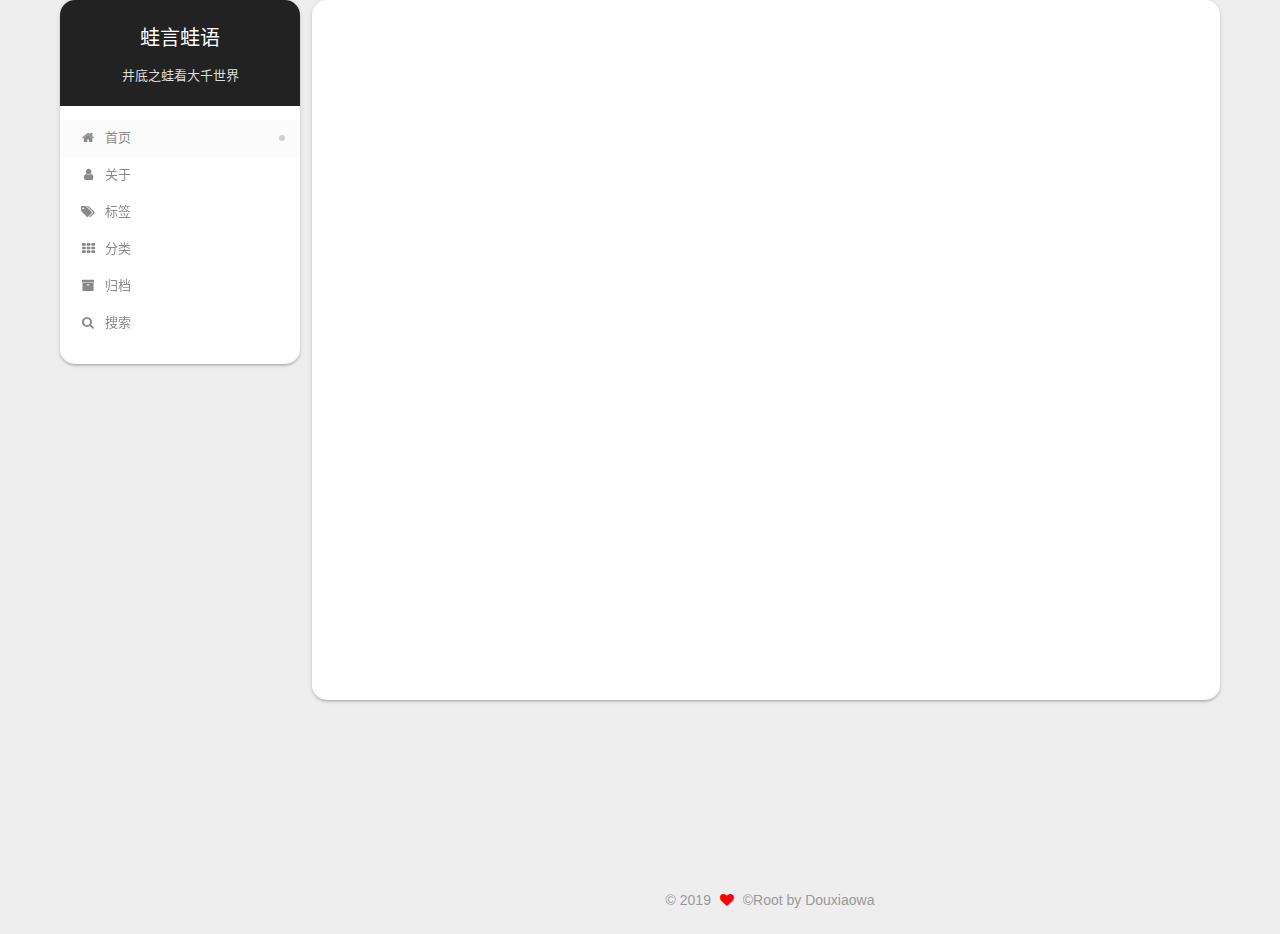
<file: index.html>
<!DOCTYPE html>












  


<html class="theme-next pisces use-motion" lang="zh-CN">
<head><meta name="generator" content="Hexo 3.8.0">
  <meta charset="UTF-8">
<meta http-equiv="X-UA-Compatible" content="IE=edge">
<meta name="viewport" content="width=device-width, initial-scale=1, maximum-scale=2">
<meta name="theme-color" content="#222">
























<link rel="stylesheet" href="/lib/font-awesome/css/font-awesome.min.css?v=4.6.2">

<link rel="stylesheet" href="/css/main.css?v=7.1.0">


  <link rel="apple-touch-icon" sizes="180x180" href="/images/apple_touch_wywy_180.png?v=7.1.0">


  <link rel="icon" type="image/png" sizes="32x32" href="/images/fav_wywy_32.png?v=7.1.0">


  <link rel="icon" type="image/png" sizes="16x16" href="/images/fav_wywy_16.png?v=7.1.0">


  <link rel="mask-icon" href="/images/logo_wywy.svg?v=7.1.0" color="#222">







<script id="hexo.configurations">
  var NexT = window.NexT || {};
  var CONFIG = {
    root: '/',
    scheme: 'Pisces',
    version: '7.1.0',
    sidebar: {"position":"left","display":"post","offset":12,"onmobile":false,"dimmer":false},
    back2top: true,
    back2top_sidebar: false,
    fancybox: false,
    fastclick: false,
    lazyload: false,
    tabs: true,
    motion: {"enable":true,"async":false,"transition":{"post_block":"fadeIn","post_header":"slideDownIn","post_body":"slideDownIn","coll_header":"slideLeftIn","sidebar":"slideUpIn"}},
    algolia: {
      applicationID: '',
      apiKey: '',
      indexName: '',
      hits: {"per_page":10},
      labels: {"input_placeholder":"Search for Posts","hits_empty":"We didn't find any results for the search: ${query}","hits_stats":"${hits} results found in ${time} ms"}
    }
  };
</script>


  




  <meta name="description" content="爱学习的井底之蛙，努力上进，每天进步一点点，总有跳出井口的一刻">
<meta property="og:type" content="website">
<meta property="og:title" content="蛙言蛙语">
<meta property="og:url" content="http://blog.wayanwayu.com/index.html">
<meta property="og:site_name" content="蛙言蛙语">
<meta property="og:description" content="爱学习的井底之蛙，努力上进，每天进步一点点，总有跳出井口的一刻">
<meta property="og:locale" content="zh-CN">
<meta name="twitter:card" content="summary">
<meta name="twitter:title" content="蛙言蛙语">
<meta name="twitter:description" content="爱学习的井底之蛙，努力上进，每天进步一点点，总有跳出井口的一刻">





  
  
  <link rel="canonical" href="http://blog.wayanwayu.com/">



<script id="page.configurations">
  CONFIG.page = {
    sidebar: "",
  };
</script>

  <title>蛙言蛙语</title>
  












  <noscript>
  <style>
  .use-motion .motion-element,
  .use-motion .brand,
  .use-motion .menu-item,
  .sidebar-inner,
  .use-motion .post-block,
  .use-motion .pagination,
  .use-motion .comments,
  .use-motion .post-header,
  .use-motion .post-body,
  .use-motion .collection-title { opacity: initial; }

  .use-motion .logo,
  .use-motion .site-title,
  .use-motion .site-subtitle {
    opacity: initial;
    top: initial;
  }

  .use-motion .logo-line-before i { left: initial; }
  .use-motion .logo-line-after i { right: initial; }
  </style>
</noscript>

</head>

<body itemscope itemtype="http://schema.org/WebPage" lang="zh-CN">

  
  
    
  

  <div class="container sidebar-position-left 
  page-home">
    <div class="headband"></div>

    <header id="header" class="header" itemscope itemtype="http://schema.org/WPHeader">
      <div class="header-inner"><div class="site-brand-wrapper">
  <div class="site-meta">
    

    <div class="custom-logo-site-title">
      <a href="/" class="brand" rel="start">
        <span class="logo-line-before"><i></i></span>
        <span class="site-title">蛙言蛙语</span>
        <span class="logo-line-after"><i></i></span>
      </a>
    </div>
    
      
        <h1 class="site-subtitle" itemprop="description">井底之蛙看大千世界</h1>
      
    
    
  </div>

  <div class="site-nav-toggle">
    <button aria-label="切换导航栏">
      <span class="btn-bar"></span>
      <span class="btn-bar"></span>
      <span class="btn-bar"></span>
    </button>
  </div>
</div>



<nav class="site-nav">
  
    <ul id="menu" class="menu">
      
        
        
        
          
          <li class="menu-item menu-item-home menu-item-active">

    
    
    
      
    

    

    <a href="/" rel="section"><i class="menu-item-icon fa fa-fw fa-home"></i> <br>首页</a>

  </li>
        
        
        
          
          <li class="menu-item menu-item-about">

    
    
    
      
    

    

    <a href="/about/" rel="section"><i class="menu-item-icon fa fa-fw fa-user"></i> <br>关于</a>

  </li>
        
        
        
          
          <li class="menu-item menu-item-tags">

    
    
    
      
    

    

    <a href="/tags/" rel="section"><i class="menu-item-icon fa fa-fw fa-tags"></i> <br>标签</a>

  </li>
        
        
        
          
          <li class="menu-item menu-item-categories">

    
    
    
      
    

    

    <a href="/categories/" rel="section"><i class="menu-item-icon fa fa-fw fa-th"></i> <br>分类</a>

  </li>
        
        
        
          
          <li class="menu-item menu-item-archives">

    
    
    
      
    

    

    <a href="/archives/" rel="section"><i class="menu-item-icon fa fa-fw fa-archive"></i> <br>归档</a>

  </li>

      
      
        <li class="menu-item menu-item-search">
          
            <a href="javascript:;" class="popup-trigger">
          
            
              <i class="menu-item-icon fa fa-search fa-fw"></i> <br>搜索</a>
        </li>
      
    </ul>
  

  

  
    <div class="site-search">
      
  <div class="popup search-popup local-search-popup">
  <div class="local-search-header clearfix">
    <span class="search-icon">
      <i class="fa fa-search"></i>
    </span>
    <span class="popup-btn-close">
      <i class="fa fa-times-circle"></i>
    </span>
    <div class="local-search-input-wrapper">
      <input autocomplete="off" placeholder="搜索..." spellcheck="false" type="text" id="local-search-input">
    </div>
  </div>
  <div id="local-search-result"></div>
</div>



    </div>
  
</nav>



  



</div>
    </header>

    


    <main id="main" class="main">
      <div class="main-inner">
        <div class="content-wrap">
          
            

          
          <div id="content" class="content">
            
  <section id="posts" class="posts-expand">
    
      

  

  
  
  

  

  <article class="post post-type-normal" itemscope itemtype="http://schema.org/Article">
  
  
  
  <div class="post-block">
    <link itemprop="mainEntityOfPage" href="http://blog.wayanwayu.com/article/2019-04-24-hello-world.html">

    <span hidden itemprop="author" itemscope itemtype="http://schema.org/Person">
      <meta itemprop="name" content="Douxiaowa">
      <meta itemprop="description" content="爱学习的井底之蛙，努力上进，每天进步一点点，总有跳出井口的一刻">
      <meta itemprop="image" content="/images/avatar_wywy_f.png">
    </span>

    <span hidden itemprop="publisher" itemscope itemtype="http://schema.org/Organization">
      <meta itemprop="name" content="蛙言蛙语">
    </span>

    
      <header class="post-header">

        
        
          <h2 class="post-title" itemprop="name headline">
                
                
                <a href="/article/2019-04-24-hello-world.html" class="post-title-link" itemprop="url">Hello World</a>
              
            
          </h2>
        

        <div class="post-meta">
          <span class="post-time">

            
            
            

            
              <span class="post-meta-item-icon">
                <i class="fa fa-calendar-o"></i>
              </span>
              
                <span class="post-meta-item-text">发表于</span>
              

              
                
              

              <time title="创建时间：2019-04-24 10:21:47" itemprop="dateCreated datePublished" datetime="2019-04-24T10:21:47+08:00">2019-04-24</time>
            

            
              

              
                
                <span class="post-meta-divider">|</span>
                

                <span class="post-meta-item-icon">
                  <i class="fa fa-calendar-check-o"></i>
                </span>
                
                  <span class="post-meta-item-text">更新于</span>
                
                <time title="修改时间：2019-04-25 16:01:27" itemprop="dateModified" datetime="2019-04-25T16:01:27+08:00">2019-04-25</time>
              
            
          </span>

          
            <span class="post-category">
            
              <span class="post-meta-divider">|</span>
            
              <span class="post-meta-item-icon">
                <i class="fa fa-folder-o"></i>
              </span>
              
                <span class="post-meta-item-text">分类于</span>
              
              
                <span itemprop="about" itemscope itemtype="http://schema.org/Thing"><a href="/categories/Hexo/" itemprop="url" rel="index"><span itemprop="name">Hexo</span></a></span>

                
                
                  ，
                
              
                <span itemprop="about" itemscope itemtype="http://schema.org/Thing"><a href="/categories/Hexo/教程/" itemprop="url" rel="index"><span itemprop="name">教程</span></a></span>

                
                
              
            </span>
          

          
            
            
          

          
          

          

          

          

        </div>
      </header>
    

    
    
    
    <div class="post-body" itemprop="articleBody">

      
      

      
      <!-- 添加图片摘要 -->
        

        
          
            <p>
              Welcome to Hexo! This is your very first post. Check documentation for more info. If you get any problems when using Hexo, you can find the answer in 
              ...
            </p>
          <!--noindex-->
          
            <div class="post-button text-center">
              <a class="btn" href="/article/2019-04-24-hello-world.html#more" rel="contents">
                阅读全文 &raquo;
              </a>
            </div>
          
          <!--/noindex-->
        
      
    </div>

    

    
    
    

    <div>
      
    </div>

    

    
      
    
    

    

    <footer class="post-footer">
      

      

      

      
      
        <div class="post-eof"></div>
      
    </footer>
  </div>
  
  
  
  </article>


    
  </section>

  


          </div>
          

        </div>
        
          
  
  <div class="sidebar-toggle">
    <div class="sidebar-toggle-line-wrap">
      <span class="sidebar-toggle-line sidebar-toggle-line-first"></span>
      <span class="sidebar-toggle-line sidebar-toggle-line-middle"></span>
      <span class="sidebar-toggle-line sidebar-toggle-line-last"></span>
    </div>
  </div>

  <aside id="sidebar" class="sidebar">
    <div class="sidebar-inner">

      

      

      <div class="site-overview-wrap sidebar-panel sidebar-panel-active">
        <div class="site-overview">
          <div class="site-author motion-element" itemprop="author" itemscope itemtype="http://schema.org/Person">
            
            <a href="/">
              <img class="site-author-image" itemprop="image" src="/images/avatar_wywy_f.png" alt="Douxiaowa">
            </a>
            
              <p class="site-author-name" itemprop="name">Douxiaowa</p>
              <div class="site-description motion-element" itemprop="description">爱学习的井底之蛙，努力上进，每天进步一点点，总有跳出井口的一刻</div>
          </div>

          
            <nav class="site-state motion-element">
              
                <div class="site-state-item site-state-posts">
                
                  <a href="/archives/">
                
                    <span class="site-state-item-count">1</span>
                    <span class="site-state-item-name">日志</span>
                  </a>
                </div>
              

              
                
                
                <div class="site-state-item site-state-categories">
                  
                    
                    
                      
                    
                      
                    
                    <span class="site-state-item-count">2</span>
                    <span class="site-state-item-name">分类</span>
                  
                </div>
              

              
                
                
                <div class="site-state-item site-state-tags">
                  
                    
                    
                      
                    
                    <span class="site-state-item-count">1</span>
                    <span class="site-state-item-name">标签</span>
                  
                </div>
              
            </nav>
          

          

          

          

          

          
          
            <div class="links-of-blogroll motion-element links-of-blogroll-block">
              <div class="links-of-blogroll-title">
                <i class="fa  fa-fw fa-link"></i>
                Links
              </div>
              <ul class="links-of-blogroll-list">
                
                  <li class="links-of-blogroll-item">
                    <a href="https://www.baidu.com" title="https://www.baidu.com" rel="noopener" target="_blank">Baidu</a>
                  </li>
                
                  <li class="links-of-blogroll-item">
                    <a href="https://github.com/" title="https://github.com/" rel="noopener" target="_blank">Github</a>
                  </li>
                
                  <li class="links-of-blogroll-item">
                    <a href="http://www.zhihu.com" title="http://www.zhihu.com" rel="noopener" target="_blank">Zhihu</a>
                  </li>
                
                  <li class="links-of-blogroll-item">
                    <a href="https://blog.enjoytoshare.club" title="https://blog.enjoytoshare.club" rel="noopener" target="_blank">EnjoyToShare</a>
                  </li>
                
              </ul>
            </div>
          

          
            
          
          

        </div>
      </div>

      

      

    </div>
  </aside>
  


        
      </div>
    </main>

    <footer id="footer" class="footer">
      <div class="footer-inner">
        <div class="copyright">&copy; <span itemprop="copyrightYear">2019</span>
  <span class="with-love" id="animate">
    <i class="fa fa-heart"></i>
  </span>
  <span class="author" itemprop="copyrightHolder">©Root by Douxiaowa</span>

  

  
</div>









        








        
      </div>
    </footer>

    
      <div class="back-to-top">
        <i class="fa fa-arrow-up"></i>
        
          <span id="scrollpercent"><span>0</span>%</span>
        
      </div>
    

    

    

    
  </div>

  

<script>
  if (Object.prototype.toString.call(window.Promise) !== '[object Function]') {
    window.Promise = null;
  }
</script>


























  
  <script src="/lib/jquery/index.js?v=2.1.3"></script>

  
  <script src="/lib/velocity/velocity.min.js?v=1.2.1"></script>

  
  <script src="/lib/velocity/velocity.ui.min.js?v=1.2.1"></script>


  


  <script src="/js/utils.js?v=7.1.0"></script>

  <script src="/js/motion.js?v=7.1.0"></script>



  
  


  <script src="/js/affix.js?v=7.1.0"></script>

  <script src="/js/schemes/pisces.js?v=7.1.0"></script>



  

  


  <script src="/js/next-boot.js?v=7.1.0"></script>


  

  

  

  



  
  <script>
    // Popup Window;
    var isfetched = false;
    var isXml = true;
    // Search DB path;
    var search_path = "search.xml";
    if (search_path.length === 0) {
      search_path = "search.xml";
    } else if (/json$/i.test(search_path)) {
      isXml = false;
    }
    var path = "/" + search_path;
    // monitor main search box;

    var onPopupClose = function (e) {
      $('.popup').hide();
      $('#local-search-input').val('');
      $('.search-result-list').remove();
      $('#no-result').remove();
      $(".local-search-pop-overlay").remove();
      $('body').css('overflow', '');
    }

    function proceedsearch() {
      $("body")
        .append('<div class="search-popup-overlay local-search-pop-overlay"></div>')
        .css('overflow', 'hidden');
      $('.search-popup-overlay').click(onPopupClose);
      $('.popup').toggle();
      var $localSearchInput = $('#local-search-input');
      $localSearchInput.attr("autocapitalize", "none");
      $localSearchInput.attr("autocorrect", "off");
      $localSearchInput.focus();
    }

    // search function;
    var searchFunc = function(path, search_id, content_id) {
      'use strict';

      // start loading animation
      $("body")
        .append('<div class="search-popup-overlay local-search-pop-overlay">' +
          '<div id="search-loading-icon">' +
          '<i class="fa fa-spinner fa-pulse fa-5x fa-fw"></i>' +
          '</div>' +
          '</div>')
        .css('overflow', 'hidden');
      $("#search-loading-icon").css('margin', '20% auto 0 auto').css('text-align', 'center');

      
        // ref: https://github.com/ForbesLindesay/unescape-html
        var unescapeHtml = function(html) {
          return String(html)
            .replace(/&quot;/g, '"')
            .replace(/&#39;/g, '\'')
            .replace(/&#x3A;/g, ':')
            // replace all the other &#x; chars
            .replace(/&#(\d+);/g, function (m, p) { return String.fromCharCode(p); })
            .replace(/&lt;/g, '<')
            .replace(/&gt;/g, '>')
            .replace(/&amp;/g, '&');
        };
      

      $.ajax({
        url: path,
        dataType: isXml ? "xml" : "json",
        async: true,
        success: function(res) {
          // get the contents from search data
          isfetched = true;
          $('.popup').detach().appendTo('.header-inner');
          var datas = isXml ? $("entry", res).map(function() {
            return {
              title: $("title", this).text(),
              content: $("content",this).text(),
              url: $("url" , this).text()
            };
          }).get() : res;
          var input = document.getElementById(search_id);
          var resultContent = document.getElementById(content_id);
          var inputEventFunction = function() {
            var searchText = input.value.trim().toLowerCase();
            var keywords = searchText.split(/[\s\-]+/);
            if (keywords.length > 1) {
              keywords.push(searchText);
            }
            var resultItems = [];
            if (searchText.length > 0) {
              // perform local searching
              datas.forEach(function(data) {
                var isMatch = false;
                var hitCount = 0;
                var searchTextCount = 0;
                var title = data.title.trim();
                var titleInLowerCase = title.toLowerCase();
                var content = data.content.trim().replace(/<[^>]+>/g,"");
                
                content = unescapeHtml(content);
                
                var contentInLowerCase = content.toLowerCase();
                var articleUrl = decodeURIComponent(data.url).replace(/\/{2,}/g, '/');
                var indexOfTitle = [];
                var indexOfContent = [];
                // only match articles with not empty titles
                if(title != '') {
                  keywords.forEach(function(keyword) {
                    function getIndexByWord(word, text, caseSensitive) {
                      var wordLen = word.length;
                      if (wordLen === 0) {
                        return [];
                      }
                      var startPosition = 0, position = [], index = [];
                      if (!caseSensitive) {
                        text = text.toLowerCase();
                        word = word.toLowerCase();
                      }
                      while ((position = text.indexOf(word, startPosition)) > -1) {
                        index.push({position: position, word: word});
                        startPosition = position + wordLen;
                      }
                      return index;
                    }

                    indexOfTitle = indexOfTitle.concat(getIndexByWord(keyword, titleInLowerCase, false));
                    indexOfContent = indexOfContent.concat(getIndexByWord(keyword, contentInLowerCase, false));
                  });
                  if (indexOfTitle.length > 0 || indexOfContent.length > 0) {
                    isMatch = true;
                    hitCount = indexOfTitle.length + indexOfContent.length;
                  }
                }

                // show search results

                if (isMatch) {
                  // sort index by position of keyword

                  [indexOfTitle, indexOfContent].forEach(function (index) {
                    index.sort(function (itemLeft, itemRight) {
                      if (itemRight.position !== itemLeft.position) {
                        return itemRight.position - itemLeft.position;
                      } else {
                        return itemLeft.word.length - itemRight.word.length;
                      }
                    });
                  });

                  // merge hits into slices

                  function mergeIntoSlice(text, start, end, index) {
                    var item = index[index.length - 1];
                    var position = item.position;
                    var word = item.word;
                    var hits = [];
                    var searchTextCountInSlice = 0;
                    while (position + word.length <= end && index.length != 0) {
                      if (word === searchText) {
                        searchTextCountInSlice++;
                      }
                      hits.push({position: position, length: word.length});
                      var wordEnd = position + word.length;

                      // move to next position of hit

                      index.pop();
                      while (index.length != 0) {
                        item = index[index.length - 1];
                        position = item.position;
                        word = item.word;
                        if (wordEnd > position) {
                          index.pop();
                        } else {
                          break;
                        }
                      }
                    }
                    searchTextCount += searchTextCountInSlice;
                    return {
                      hits: hits,
                      start: start,
                      end: end,
                      searchTextCount: searchTextCountInSlice
                    };
                  }

                  var slicesOfTitle = [];
                  if (indexOfTitle.length != 0) {
                    slicesOfTitle.push(mergeIntoSlice(title, 0, title.length, indexOfTitle));
                  }

                  var slicesOfContent = [];
                  while (indexOfContent.length != 0) {
                    var item = indexOfContent[indexOfContent.length - 1];
                    var position = item.position;
                    var word = item.word;
                    // cut out 100 characters
                    var start = position - 20;
                    var end = position + 80;
                    if(start < 0){
                      start = 0;
                    }
                    if (end < position + word.length) {
                      end = position + word.length;
                    }
                    if(end > content.length){
                      end = content.length;
                    }
                    slicesOfContent.push(mergeIntoSlice(content, start, end, indexOfContent));
                  }

                  // sort slices in content by search text's count and hits' count

                  slicesOfContent.sort(function (sliceLeft, sliceRight) {
                    if (sliceLeft.searchTextCount !== sliceRight.searchTextCount) {
                      return sliceRight.searchTextCount - sliceLeft.searchTextCount;
                    } else if (sliceLeft.hits.length !== sliceRight.hits.length) {
                      return sliceRight.hits.length - sliceLeft.hits.length;
                    } else {
                      return sliceLeft.start - sliceRight.start;
                    }
                  });

                  // select top N slices in content

                  var upperBound = parseInt('1');
                  if (upperBound >= 0) {
                    slicesOfContent = slicesOfContent.slice(0, upperBound);
                  }

                  // highlight title and content

                  function highlightKeyword(text, slice) {
                    var result = '';
                    var prevEnd = slice.start;
                    slice.hits.forEach(function (hit) {
                      result += text.substring(prevEnd, hit.position);
                      var end = hit.position + hit.length;
                      result += '<b class="search-keyword">' + text.substring(hit.position, end) + '</b>';
                      prevEnd = end;
                    });
                    result += text.substring(prevEnd, slice.end);
                    return result;
                  }

                  var resultItem = '';

                  if (slicesOfTitle.length != 0) {
                    resultItem += "<li><a href='" + articleUrl + "' class='search-result-title'>" + highlightKeyword(title, slicesOfTitle[0]) + "</a>";
                  } else {
                    resultItem += "<li><a href='" + articleUrl + "' class='search-result-title'>" + title + "</a>";
                  }

                  slicesOfContent.forEach(function (slice) {
                    resultItem += "<a href='" + articleUrl + "'>" +
                      "<p class=\"search-result\">" + highlightKeyword(content, slice) +
                      "...</p>" + "</a>";
                  });

                  resultItem += "</li>";
                  resultItems.push({
                    item: resultItem,
                    searchTextCount: searchTextCount,
                    hitCount: hitCount,
                    id: resultItems.length
                  });
                }
              })
            };
            if (keywords.length === 1 && keywords[0] === "") {
              resultContent.innerHTML = '<div id="no-result"><i class="fa fa-search fa-5x"></i></div>'
            } else if (resultItems.length === 0) {
              resultContent.innerHTML = '<div id="no-result"><i class="fa fa-frown-o fa-5x"></i></div>'
            } else {
              resultItems.sort(function (resultLeft, resultRight) {
                if (resultLeft.searchTextCount !== resultRight.searchTextCount) {
                  return resultRight.searchTextCount - resultLeft.searchTextCount;
                } else if (resultLeft.hitCount !== resultRight.hitCount) {
                  return resultRight.hitCount - resultLeft.hitCount;
                } else {
                  return resultRight.id - resultLeft.id;
                }
              });
              var searchResultList = '<ul class=\"search-result-list\">';
              resultItems.forEach(function (result) {
                searchResultList += result.item;
              })
              searchResultList += "</ul>";
              resultContent.innerHTML = searchResultList;
            }
          }

          if ('auto' === 'auto') {
            input.addEventListener('input', inputEventFunction);
          } else {
            $('.search-icon').click(inputEventFunction);
            input.addEventListener('keypress', function (event) {
              if (event.keyCode === 13) {
                inputEventFunction();
              }
            });
          }

          // remove loading animation
          $(".local-search-pop-overlay").remove();
          $('body').css('overflow', '');

          proceedsearch();
        }
      });
    }

    // handle and trigger popup window;
    $('.popup-trigger').click(function(e) {
      e.stopPropagation();
      if (isfetched === false) {
        searchFunc(path, 'local-search-input', 'local-search-result');
      } else {
        proceedsearch();
      };
    });

    $('.popup-btn-close').click(onPopupClose);
    $('.popup').click(function(e){
      e.stopPropagation();
    });
    $(document).on('keyup', function (event) {
      var shouldDismissSearchPopup = event.which === 27 &&
        $('.search-popup').is(':visible');
      if (shouldDismissSearchPopup) {
        onPopupClose();
      }
    });
  </script>





  

  

  

  

  

  
  <script>
    (function(){
      var bp = document.createElement('script');
      var curProtocol = window.location.protocol.split(':')[0];
      bp.src = (curProtocol === 'https') ? 'https://zz.bdstatic.com/linksubmit/push.js' : 'http://push.zhanzhang.baidu.com/push.js';
      var s = document.getElementsByTagName("script")[0];
      s.parentNode.insertBefore(bp, s);
    })();
  </script>


  

  

  

  

  

  
<script>
  $('.highlight').each(function(i, e) {
    var $wrap = $('<div>').addClass('highlight-wrap');
    $(e).after($wrap);
    $wrap.append($('<button>').addClass('copy-btn').append('复制').on('click', function(e) {
      var code = $(this).parent().find('.code').find('.line').map(function(i, e) {
        return $(e).text();
      }).toArray().join('\n');
      var ta = document.createElement('textarea');
      var yPosition = window.pageYOffset || document.documentElement.scrollTop;
      ta.style.top = yPosition + 'px'; // Prevent page scroll
      ta.style.position = 'absolute';
      ta.style.opacity = '0';
      ta.readOnly = true;
      ta.value = code;
      document.body.appendChild(ta);
      ta.select();
      ta.setSelectionRange(0, code.length);
      ta.readOnly = false;
      var result = document.execCommand('copy');
      
        if (result) $(this).text('复制成功');
        else $(this).text('复制失败');
      
      ta.blur(); // For iOS
      $(this).blur();
    })).on('mouseleave', function(e) {
      var $b = $(this).find('.copy-btn');
      setTimeout(function() {
        $b.text('复制');
      }, 300);
    }).append(e);
  })
</script>


  

  

  <!-- 页面点击小红心 -->
<script type="text/javascript" src="/js/love.js"></script>
</body>
</html>
</file>
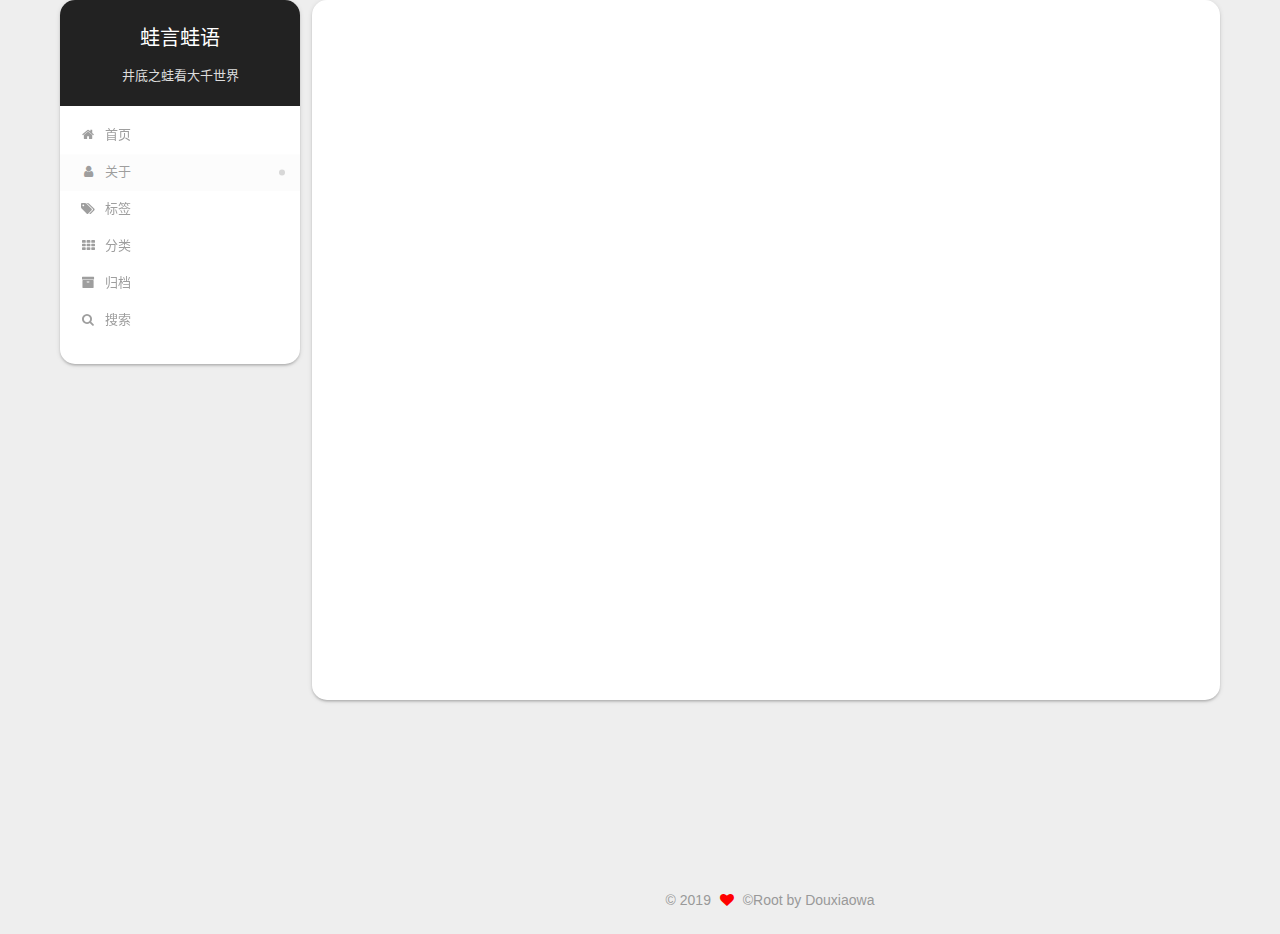
<file: about/index.html>
<!DOCTYPE html>












  


<html class="theme-next pisces use-motion" lang="zh-CN">
<head><meta name="generator" content="Hexo 3.8.0">
  <meta charset="UTF-8">
<meta http-equiv="X-UA-Compatible" content="IE=edge">
<meta name="viewport" content="width=device-width, initial-scale=1, maximum-scale=2">
<meta name="theme-color" content="#222">
























<link rel="stylesheet" href="/lib/font-awesome/css/font-awesome.min.css?v=4.6.2">

<link rel="stylesheet" href="/css/main.css?v=7.1.0">


  <link rel="apple-touch-icon" sizes="180x180" href="/images/apple_touch_wywy_180.png?v=7.1.0">


  <link rel="icon" type="image/png" sizes="32x32" href="/images/fav_wywy_32.png?v=7.1.0">


  <link rel="icon" type="image/png" sizes="16x16" href="/images/fav_wywy_16.png?v=7.1.0">


  <link rel="mask-icon" href="/images/logo_wywy.svg?v=7.1.0" color="#222">







<script id="hexo.configurations">
  var NexT = window.NexT || {};
  var CONFIG = {
    root: '/',
    scheme: 'Pisces',
    version: '7.1.0',
    sidebar: {"position":"left","display":"post","offset":12,"onmobile":false,"dimmer":false},
    back2top: true,
    back2top_sidebar: false,
    fancybox: false,
    fastclick: false,
    lazyload: false,
    tabs: true,
    motion: {"enable":true,"async":false,"transition":{"post_block":"fadeIn","post_header":"slideDownIn","post_body":"slideDownIn","coll_header":"slideLeftIn","sidebar":"slideUpIn"}},
    algolia: {
      applicationID: '',
      apiKey: '',
      indexName: '',
      hits: {"per_page":10},
      labels: {"input_placeholder":"Search for Posts","hits_empty":"We didn't find any results for the search: ${query}","hits_stats":"${hits} results found in ${time} ms"}
    }
  };
</script>


  




  <meta name="description" content="爱学习的井底之蛙，努力上进，每天进步一点点，总有跳出井口的一刻">
<meta property="og:type" content="website">
<meta property="og:title" content="about">
<meta property="og:url" content="http://blog.wayanwayu.com/about/index.html">
<meta property="og:site_name" content="蛙言蛙语">
<meta property="og:description" content="爱学习的井底之蛙，努力上进，每天进步一点点，总有跳出井口的一刻">
<meta property="og:locale" content="zh-CN">
<meta property="og:updated_time" content="2019-04-24T14:56:28.502Z">
<meta name="twitter:card" content="summary">
<meta name="twitter:title" content="about">
<meta name="twitter:description" content="爱学习的井底之蛙，努力上进，每天进步一点点，总有跳出井口的一刻">





  
  
  <link rel="canonical" href="http://blog.wayanwayu.com/about/">



<script id="page.configurations">
  CONFIG.page = {
    sidebar: "",
  };
</script>

  <title>about | 蛙言蛙语</title>
  












  <noscript>
  <style>
  .use-motion .motion-element,
  .use-motion .brand,
  .use-motion .menu-item,
  .sidebar-inner,
  .use-motion .post-block,
  .use-motion .pagination,
  .use-motion .comments,
  .use-motion .post-header,
  .use-motion .post-body,
  .use-motion .collection-title { opacity: initial; }

  .use-motion .logo,
  .use-motion .site-title,
  .use-motion .site-subtitle {
    opacity: initial;
    top: initial;
  }

  .use-motion .logo-line-before i { left: initial; }
  .use-motion .logo-line-after i { right: initial; }
  </style>
</noscript>

</head>

<body itemscope itemtype="http://schema.org/WebPage" lang="zh-CN">

  
  
    
  

  <div class="container sidebar-position-left page-post-detail">
    <div class="headband"></div>

    <header id="header" class="header" itemscope itemtype="http://schema.org/WPHeader">
      <div class="header-inner"><div class="site-brand-wrapper">
  <div class="site-meta">
    

    <div class="custom-logo-site-title">
      <a href="/" class="brand" rel="start">
        <span class="logo-line-before"><i></i></span>
        <span class="site-title">蛙言蛙语</span>
        <span class="logo-line-after"><i></i></span>
      </a>
    </div>
    
      
        <h1 class="site-subtitle" itemprop="description">井底之蛙看大千世界</h1>
      
    
    
  </div>

  <div class="site-nav-toggle">
    <button aria-label="切换导航栏">
      <span class="btn-bar"></span>
      <span class="btn-bar"></span>
      <span class="btn-bar"></span>
    </button>
  </div>
</div>



<nav class="site-nav">
  
    <ul id="menu" class="menu">
      
        
        
        
          
          <li class="menu-item menu-item-home">

    
    
    
      
    

    

    <a href="/" rel="section"><i class="menu-item-icon fa fa-fw fa-home"></i> <br>首页</a>

  </li>
        
        
        
          
          <li class="menu-item menu-item-about menu-item-active">

    
    
    
      
    

    

    <a href="/about/" rel="section"><i class="menu-item-icon fa fa-fw fa-user"></i> <br>关于</a>

  </li>
        
        
        
          
          <li class="menu-item menu-item-tags">

    
    
    
      
    

    

    <a href="/tags/" rel="section"><i class="menu-item-icon fa fa-fw fa-tags"></i> <br>标签</a>

  </li>
        
        
        
          
          <li class="menu-item menu-item-categories">

    
    
    
      
    

    

    <a href="/categories/" rel="section"><i class="menu-item-icon fa fa-fw fa-th"></i> <br>分类</a>

  </li>
        
        
        
          
          <li class="menu-item menu-item-archives">

    
    
    
      
    

    

    <a href="/archives/" rel="section"><i class="menu-item-icon fa fa-fw fa-archive"></i> <br>归档</a>

  </li>

      
      
        <li class="menu-item menu-item-search">
          
            <a href="javascript:;" class="popup-trigger">
          
            
              <i class="menu-item-icon fa fa-search fa-fw"></i> <br>搜索</a>
        </li>
      
    </ul>
  

  

  
    <div class="site-search">
      
  <div class="popup search-popup local-search-popup">
  <div class="local-search-header clearfix">
    <span class="search-icon">
      <i class="fa fa-search"></i>
    </span>
    <span class="popup-btn-close">
      <i class="fa fa-times-circle"></i>
    </span>
    <div class="local-search-input-wrapper">
      <input autocomplete="off" placeholder="搜索..." spellcheck="false" type="text" id="local-search-input">
    </div>
  </div>
  <div id="local-search-result"></div>
</div>



    </div>
  
</nav>



  



</div>
    </header>

    


    <main id="main" class="main">
      <div class="main-inner">
        <div class="content-wrap">
          
            

    
    
      
      
    
      
      
    
      
      
    
      
      
    
      
      
    
    

  


          
          <div id="content" class="content">
            

  <div id="posts" class="posts-expand">
    
    
    
    <div class="post-block page">
      <header class="post-header">

<h2 class="post-title" itemprop="name headline">about

</h2>

<div class="post-meta">
  
  



</div>

</header>

      
      
      
      <div class="post-body">
        
        
          
        
      </div>
      
      
      
    </div>
    



    
    
    
  </div>


          </div>
          

  



        </div>
        
          
  
  <div class="sidebar-toggle">
    <div class="sidebar-toggle-line-wrap">
      <span class="sidebar-toggle-line sidebar-toggle-line-first"></span>
      <span class="sidebar-toggle-line sidebar-toggle-line-middle"></span>
      <span class="sidebar-toggle-line sidebar-toggle-line-last"></span>
    </div>
  </div>

  <aside id="sidebar" class="sidebar">
    <div class="sidebar-inner">

      

      

      <div class="site-overview-wrap sidebar-panel sidebar-panel-active">
        <div class="site-overview">
          <div class="site-author motion-element" itemprop="author" itemscope itemtype="http://schema.org/Person">
            
            <a href="/">
              <img class="site-author-image" itemprop="image" src="/images/avatar_wywy_f.png" alt="Douxiaowa">
            </a>
            
              <p class="site-author-name" itemprop="name">Douxiaowa</p>
              <div class="site-description motion-element" itemprop="description">爱学习的井底之蛙，努力上进，每天进步一点点，总有跳出井口的一刻</div>
          </div>

          
            <nav class="site-state motion-element">
              
                <div class="site-state-item site-state-posts">
                
                  <a href="/archives/">
                
                    <span class="site-state-item-count">1</span>
                    <span class="site-state-item-name">日志</span>
                  </a>
                </div>
              

              
                
                
                <div class="site-state-item site-state-categories">
                  
                    
                    
                      
                    
                      
                    
                    <span class="site-state-item-count">2</span>
                    <span class="site-state-item-name">分类</span>
                  
                </div>
              

              
                
                
                <div class="site-state-item site-state-tags">
                  
                    
                    
                      
                    
                    <span class="site-state-item-count">1</span>
                    <span class="site-state-item-name">标签</span>
                  
                </div>
              
            </nav>
          

          

          

          

          

          
          
            <div class="links-of-blogroll motion-element links-of-blogroll-block">
              <div class="links-of-blogroll-title">
                <i class="fa  fa-fw fa-link"></i>
                Links
              </div>
              <ul class="links-of-blogroll-list">
                
                  <li class="links-of-blogroll-item">
                    <a href="https://www.baidu.com" title="https://www.baidu.com" rel="noopener" target="_blank">Baidu</a>
                  </li>
                
                  <li class="links-of-blogroll-item">
                    <a href="https://github.com/" title="https://github.com/" rel="noopener" target="_blank">Github</a>
                  </li>
                
                  <li class="links-of-blogroll-item">
                    <a href="http://www.zhihu.com" title="http://www.zhihu.com" rel="noopener" target="_blank">Zhihu</a>
                  </li>
                
                  <li class="links-of-blogroll-item">
                    <a href="https://blog.enjoytoshare.club" title="https://blog.enjoytoshare.club" rel="noopener" target="_blank">EnjoyToShare</a>
                  </li>
                
              </ul>
            </div>
          

          
            
          
          

        </div>
      </div>

      

      

    </div>
  </aside>
  


        
      </div>
    </main>

    <footer id="footer" class="footer">
      <div class="footer-inner">
        <div class="copyright">&copy; <span itemprop="copyrightYear">2019</span>
  <span class="with-love" id="animate">
    <i class="fa fa-heart"></i>
  </span>
  <span class="author" itemprop="copyrightHolder">©Root by Douxiaowa</span>

  

  
</div>









        








        
      </div>
    </footer>

    
      <div class="back-to-top">
        <i class="fa fa-arrow-up"></i>
        
          <span id="scrollpercent"><span>0</span>%</span>
        
      </div>
    

    

    

    
  </div>

  

<script>
  if (Object.prototype.toString.call(window.Promise) !== '[object Function]') {
    window.Promise = null;
  }
</script>


























  
  <script src="/lib/jquery/index.js?v=2.1.3"></script>

  
  <script src="/lib/velocity/velocity.min.js?v=1.2.1"></script>

  
  <script src="/lib/velocity/velocity.ui.min.js?v=1.2.1"></script>


  


  <script src="/js/utils.js?v=7.1.0"></script>

  <script src="/js/motion.js?v=7.1.0"></script>



  
  


  <script src="/js/affix.js?v=7.1.0"></script>

  <script src="/js/schemes/pisces.js?v=7.1.0"></script>



  
  <script src="/js/scrollspy.js?v=7.1.0"></script>
<script src="/js/post-details.js?v=7.1.0"></script>



  


  <script src="/js/next-boot.js?v=7.1.0"></script>


  

  

  

  


  


  
  <script>
    // Popup Window;
    var isfetched = false;
    var isXml = true;
    // Search DB path;
    var search_path = "search.xml";
    if (search_path.length === 0) {
      search_path = "search.xml";
    } else if (/json$/i.test(search_path)) {
      isXml = false;
    }
    var path = "/" + search_path;
    // monitor main search box;

    var onPopupClose = function (e) {
      $('.popup').hide();
      $('#local-search-input').val('');
      $('.search-result-list').remove();
      $('#no-result').remove();
      $(".local-search-pop-overlay").remove();
      $('body').css('overflow', '');
    }

    function proceedsearch() {
      $("body")
        .append('<div class="search-popup-overlay local-search-pop-overlay"></div>')
        .css('overflow', 'hidden');
      $('.search-popup-overlay').click(onPopupClose);
      $('.popup').toggle();
      var $localSearchInput = $('#local-search-input');
      $localSearchInput.attr("autocapitalize", "none");
      $localSearchInput.attr("autocorrect", "off");
      $localSearchInput.focus();
    }

    // search function;
    var searchFunc = function(path, search_id, content_id) {
      'use strict';

      // start loading animation
      $("body")
        .append('<div class="search-popup-overlay local-search-pop-overlay">' +
          '<div id="search-loading-icon">' +
          '<i class="fa fa-spinner fa-pulse fa-5x fa-fw"></i>' +
          '</div>' +
          '</div>')
        .css('overflow', 'hidden');
      $("#search-loading-icon").css('margin', '20% auto 0 auto').css('text-align', 'center');

      
        // ref: https://github.com/ForbesLindesay/unescape-html
        var unescapeHtml = function(html) {
          return String(html)
            .replace(/&quot;/g, '"')
            .replace(/&#39;/g, '\'')
            .replace(/&#x3A;/g, ':')
            // replace all the other &#x; chars
            .replace(/&#(\d+);/g, function (m, p) { return String.fromCharCode(p); })
            .replace(/&lt;/g, '<')
            .replace(/&gt;/g, '>')
            .replace(/&amp;/g, '&');
        };
      

      $.ajax({
        url: path,
        dataType: isXml ? "xml" : "json",
        async: true,
        success: function(res) {
          // get the contents from search data
          isfetched = true;
          $('.popup').detach().appendTo('.header-inner');
          var datas = isXml ? $("entry", res).map(function() {
            return {
              title: $("title", this).text(),
              content: $("content",this).text(),
              url: $("url" , this).text()
            };
          }).get() : res;
          var input = document.getElementById(search_id);
          var resultContent = document.getElementById(content_id);
          var inputEventFunction = function() {
            var searchText = input.value.trim().toLowerCase();
            var keywords = searchText.split(/[\s\-]+/);
            if (keywords.length > 1) {
              keywords.push(searchText);
            }
            var resultItems = [];
            if (searchText.length > 0) {
              // perform local searching
              datas.forEach(function(data) {
                var isMatch = false;
                var hitCount = 0;
                var searchTextCount = 0;
                var title = data.title.trim();
                var titleInLowerCase = title.toLowerCase();
                var content = data.content.trim().replace(/<[^>]+>/g,"");
                
                content = unescapeHtml(content);
                
                var contentInLowerCase = content.toLowerCase();
                var articleUrl = decodeURIComponent(data.url).replace(/\/{2,}/g, '/');
                var indexOfTitle = [];
                var indexOfContent = [];
                // only match articles with not empty titles
                if(title != '') {
                  keywords.forEach(function(keyword) {
                    function getIndexByWord(word, text, caseSensitive) {
                      var wordLen = word.length;
                      if (wordLen === 0) {
                        return [];
                      }
                      var startPosition = 0, position = [], index = [];
                      if (!caseSensitive) {
                        text = text.toLowerCase();
                        word = word.toLowerCase();
                      }
                      while ((position = text.indexOf(word, startPosition)) > -1) {
                        index.push({position: position, word: word});
                        startPosition = position + wordLen;
                      }
                      return index;
                    }

                    indexOfTitle = indexOfTitle.concat(getIndexByWord(keyword, titleInLowerCase, false));
                    indexOfContent = indexOfContent.concat(getIndexByWord(keyword, contentInLowerCase, false));
                  });
                  if (indexOfTitle.length > 0 || indexOfContent.length > 0) {
                    isMatch = true;
                    hitCount = indexOfTitle.length + indexOfContent.length;
                  }
                }

                // show search results

                if (isMatch) {
                  // sort index by position of keyword

                  [indexOfTitle, indexOfContent].forEach(function (index) {
                    index.sort(function (itemLeft, itemRight) {
                      if (itemRight.position !== itemLeft.position) {
                        return itemRight.position - itemLeft.position;
                      } else {
                        return itemLeft.word.length - itemRight.word.length;
                      }
                    });
                  });

                  // merge hits into slices

                  function mergeIntoSlice(text, start, end, index) {
                    var item = index[index.length - 1];
                    var position = item.position;
                    var word = item.word;
                    var hits = [];
                    var searchTextCountInSlice = 0;
                    while (position + word.length <= end && index.length != 0) {
                      if (word === searchText) {
                        searchTextCountInSlice++;
                      }
                      hits.push({position: position, length: word.length});
                      var wordEnd = position + word.length;

                      // move to next position of hit

                      index.pop();
                      while (index.length != 0) {
                        item = index[index.length - 1];
                        position = item.position;
                        word = item.word;
                        if (wordEnd > position) {
                          index.pop();
                        } else {
                          break;
                        }
                      }
                    }
                    searchTextCount += searchTextCountInSlice;
                    return {
                      hits: hits,
                      start: start,
                      end: end,
                      searchTextCount: searchTextCountInSlice
                    };
                  }

                  var slicesOfTitle = [];
                  if (indexOfTitle.length != 0) {
                    slicesOfTitle.push(mergeIntoSlice(title, 0, title.length, indexOfTitle));
                  }

                  var slicesOfContent = [];
                  while (indexOfContent.length != 0) {
                    var item = indexOfContent[indexOfContent.length - 1];
                    var position = item.position;
                    var word = item.word;
                    // cut out 100 characters
                    var start = position - 20;
                    var end = position + 80;
                    if(start < 0){
                      start = 0;
                    }
                    if (end < position + word.length) {
                      end = position + word.length;
                    }
                    if(end > content.length){
                      end = content.length;
                    }
                    slicesOfContent.push(mergeIntoSlice(content, start, end, indexOfContent));
                  }

                  // sort slices in content by search text's count and hits' count

                  slicesOfContent.sort(function (sliceLeft, sliceRight) {
                    if (sliceLeft.searchTextCount !== sliceRight.searchTextCount) {
                      return sliceRight.searchTextCount - sliceLeft.searchTextCount;
                    } else if (sliceLeft.hits.length !== sliceRight.hits.length) {
                      return sliceRight.hits.length - sliceLeft.hits.length;
                    } else {
                      return sliceLeft.start - sliceRight.start;
                    }
                  });

                  // select top N slices in content

                  var upperBound = parseInt('1');
                  if (upperBound >= 0) {
                    slicesOfContent = slicesOfContent.slice(0, upperBound);
                  }

                  // highlight title and content

                  function highlightKeyword(text, slice) {
                    var result = '';
                    var prevEnd = slice.start;
                    slice.hits.forEach(function (hit) {
                      result += text.substring(prevEnd, hit.position);
                      var end = hit.position + hit.length;
                      result += '<b class="search-keyword">' + text.substring(hit.position, end) + '</b>';
                      prevEnd = end;
                    });
                    result += text.substring(prevEnd, slice.end);
                    return result;
                  }

                  var resultItem = '';

                  if (slicesOfTitle.length != 0) {
                    resultItem += "<li><a href='" + articleUrl + "' class='search-result-title'>" + highlightKeyword(title, slicesOfTitle[0]) + "</a>";
                  } else {
                    resultItem += "<li><a href='" + articleUrl + "' class='search-result-title'>" + title + "</a>";
                  }

                  slicesOfContent.forEach(function (slice) {
                    resultItem += "<a href='" + articleUrl + "'>" +
                      "<p class=\"search-result\">" + highlightKeyword(content, slice) +
                      "...</p>" + "</a>";
                  });

                  resultItem += "</li>";
                  resultItems.push({
                    item: resultItem,
                    searchTextCount: searchTextCount,
                    hitCount: hitCount,
                    id: resultItems.length
                  });
                }
              })
            };
            if (keywords.length === 1 && keywords[0] === "") {
              resultContent.innerHTML = '<div id="no-result"><i class="fa fa-search fa-5x"></i></div>'
            } else if (resultItems.length === 0) {
              resultContent.innerHTML = '<div id="no-result"><i class="fa fa-frown-o fa-5x"></i></div>'
            } else {
              resultItems.sort(function (resultLeft, resultRight) {
                if (resultLeft.searchTextCount !== resultRight.searchTextCount) {
                  return resultRight.searchTextCount - resultLeft.searchTextCount;
                } else if (resultLeft.hitCount !== resultRight.hitCount) {
                  return resultRight.hitCount - resultLeft.hitCount;
                } else {
                  return resultRight.id - resultLeft.id;
                }
              });
              var searchResultList = '<ul class=\"search-result-list\">';
              resultItems.forEach(function (result) {
                searchResultList += result.item;
              })
              searchResultList += "</ul>";
              resultContent.innerHTML = searchResultList;
            }
          }

          if ('auto' === 'auto') {
            input.addEventListener('input', inputEventFunction);
          } else {
            $('.search-icon').click(inputEventFunction);
            input.addEventListener('keypress', function (event) {
              if (event.keyCode === 13) {
                inputEventFunction();
              }
            });
          }

          // remove loading animation
          $(".local-search-pop-overlay").remove();
          $('body').css('overflow', '');

          proceedsearch();
        }
      });
    }

    // handle and trigger popup window;
    $('.popup-trigger').click(function(e) {
      e.stopPropagation();
      if (isfetched === false) {
        searchFunc(path, 'local-search-input', 'local-search-result');
      } else {
        proceedsearch();
      };
    });

    $('.popup-btn-close').click(onPopupClose);
    $('.popup').click(function(e){
      e.stopPropagation();
    });
    $(document).on('keyup', function (event) {
      var shouldDismissSearchPopup = event.which === 27 &&
        $('.search-popup').is(':visible');
      if (shouldDismissSearchPopup) {
        onPopupClose();
      }
    });
  </script>





  

  

  

  

  

  
  <script>
    (function(){
      var bp = document.createElement('script');
      var curProtocol = window.location.protocol.split(':')[0];
      bp.src = (curProtocol === 'https') ? 'https://zz.bdstatic.com/linksubmit/push.js' : 'http://push.zhanzhang.baidu.com/push.js';
      var s = document.getElementsByTagName("script")[0];
      s.parentNode.insertBefore(bp, s);
    })();
  </script>


  

  

  

  

  

  
<script>
  $('.highlight').each(function(i, e) {
    var $wrap = $('<div>').addClass('highlight-wrap');
    $(e).after($wrap);
    $wrap.append($('<button>').addClass('copy-btn').append('复制').on('click', function(e) {
      var code = $(this).parent().find('.code').find('.line').map(function(i, e) {
        return $(e).text();
      }).toArray().join('\n');
      var ta = document.createElement('textarea');
      var yPosition = window.pageYOffset || document.documentElement.scrollTop;
      ta.style.top = yPosition + 'px'; // Prevent page scroll
      ta.style.position = 'absolute';
      ta.style.opacity = '0';
      ta.readOnly = true;
      ta.value = code;
      document.body.appendChild(ta);
      ta.select();
      ta.setSelectionRange(0, code.length);
      ta.readOnly = false;
      var result = document.execCommand('copy');
      
        if (result) $(this).text('复制成功');
        else $(this).text('复制失败');
      
      ta.blur(); // For iOS
      $(this).blur();
    })).on('mouseleave', function(e) {
      var $b = $(this).find('.copy-btn');
      setTimeout(function() {
        $b.text('复制');
      }, 300);
    }).append(e);
  })
</script>


  

  

  <!-- 页面点击小红心 -->
<script type="text/javascript" src="/js/love.js"></script>
</body>
</html>
</file>
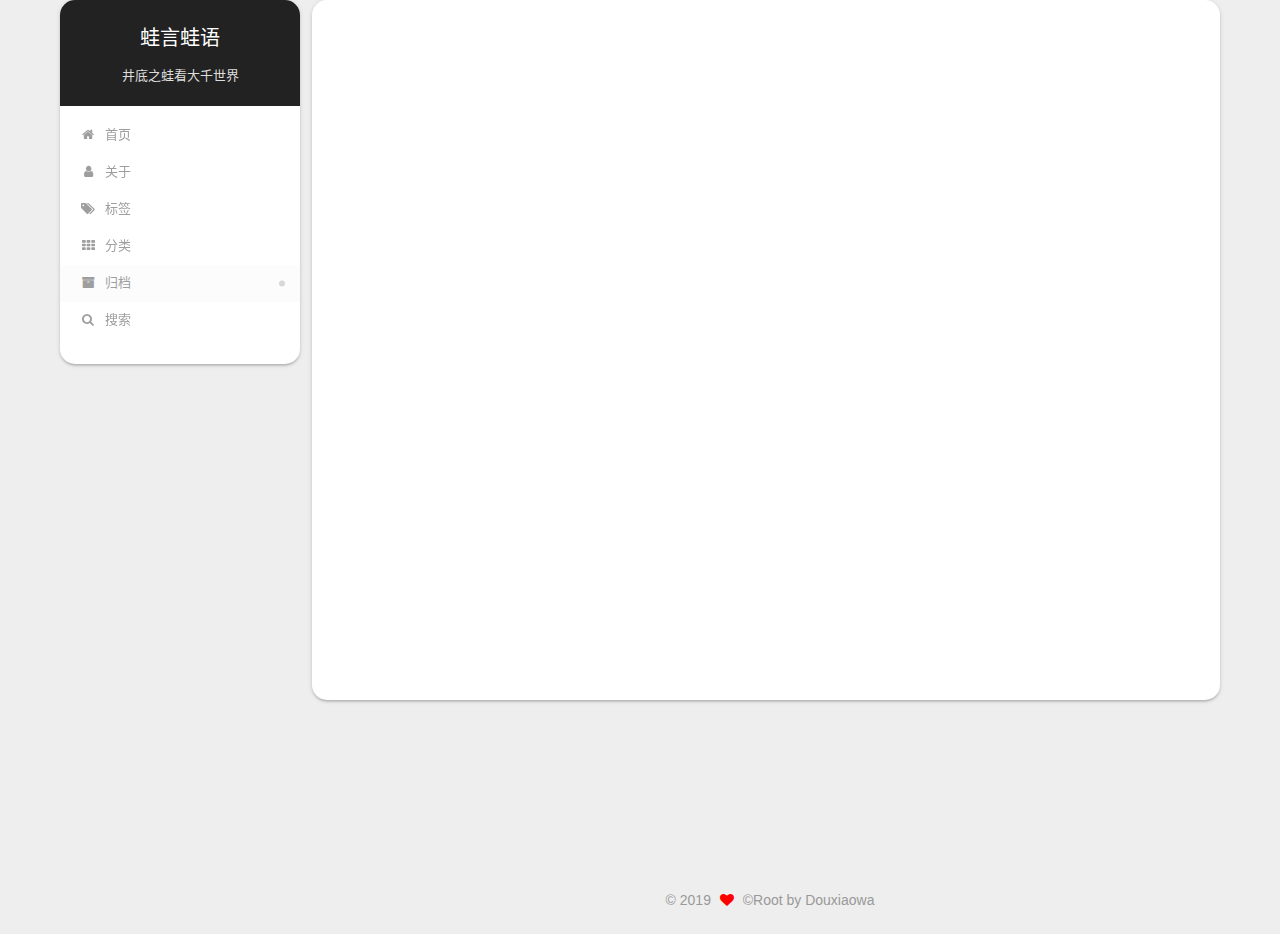
<file: archives/index.html>
<!DOCTYPE html>












  


<html class="theme-next pisces use-motion" lang="zh-CN">
<head><meta name="generator" content="Hexo 3.8.0">
  <meta charset="UTF-8">
<meta http-equiv="X-UA-Compatible" content="IE=edge">
<meta name="viewport" content="width=device-width, initial-scale=1, maximum-scale=2">
<meta name="theme-color" content="#222">
























<link rel="stylesheet" href="/lib/font-awesome/css/font-awesome.min.css?v=4.6.2">

<link rel="stylesheet" href="/css/main.css?v=7.1.0">


  <link rel="apple-touch-icon" sizes="180x180" href="/images/apple_touch_wywy_180.png?v=7.1.0">


  <link rel="icon" type="image/png" sizes="32x32" href="/images/fav_wywy_32.png?v=7.1.0">


  <link rel="icon" type="image/png" sizes="16x16" href="/images/fav_wywy_16.png?v=7.1.0">


  <link rel="mask-icon" href="/images/logo_wywy.svg?v=7.1.0" color="#222">







<script id="hexo.configurations">
  var NexT = window.NexT || {};
  var CONFIG = {
    root: '/',
    scheme: 'Pisces',
    version: '7.1.0',
    sidebar: {"position":"left","display":"post","offset":12,"onmobile":false,"dimmer":false},
    back2top: true,
    back2top_sidebar: false,
    fancybox: false,
    fastclick: false,
    lazyload: false,
    tabs: true,
    motion: {"enable":true,"async":false,"transition":{"post_block":"fadeIn","post_header":"slideDownIn","post_body":"slideDownIn","coll_header":"slideLeftIn","sidebar":"slideUpIn"}},
    algolia: {
      applicationID: '',
      apiKey: '',
      indexName: '',
      hits: {"per_page":10},
      labels: {"input_placeholder":"Search for Posts","hits_empty":"We didn't find any results for the search: ${query}","hits_stats":"${hits} results found in ${time} ms"}
    }
  };
</script>


  




  <meta name="description" content="爱学习的井底之蛙，努力上进，每天进步一点点，总有跳出井口的一刻">
<meta property="og:type" content="website">
<meta property="og:title" content="蛙言蛙语">
<meta property="og:url" content="http://blog.wayanwayu.com/archives/index.html">
<meta property="og:site_name" content="蛙言蛙语">
<meta property="og:description" content="爱学习的井底之蛙，努力上进，每天进步一点点，总有跳出井口的一刻">
<meta property="og:locale" content="zh-CN">
<meta name="twitter:card" content="summary">
<meta name="twitter:title" content="蛙言蛙语">
<meta name="twitter:description" content="爱学习的井底之蛙，努力上进，每天进步一点点，总有跳出井口的一刻">





  
  
  <link rel="canonical" href="http://blog.wayanwayu.com/archives/">



<script id="page.configurations">
  CONFIG.page = {
    sidebar: "",
  };
</script>

  <title>归档 | 蛙言蛙语</title>
  












  <noscript>
  <style>
  .use-motion .motion-element,
  .use-motion .brand,
  .use-motion .menu-item,
  .sidebar-inner,
  .use-motion .post-block,
  .use-motion .pagination,
  .use-motion .comments,
  .use-motion .post-header,
  .use-motion .post-body,
  .use-motion .collection-title { opacity: initial; }

  .use-motion .logo,
  .use-motion .site-title,
  .use-motion .site-subtitle {
    opacity: initial;
    top: initial;
  }

  .use-motion .logo-line-before i { left: initial; }
  .use-motion .logo-line-after i { right: initial; }
  </style>
</noscript>

</head>

<body itemscope itemtype="http://schema.org/WebPage" lang="zh-CN">

  
  
    
  

  <div class="container sidebar-position-left page-archive">
    <div class="headband"></div>

    <header id="header" class="header" itemscope itemtype="http://schema.org/WPHeader">
      <div class="header-inner"><div class="site-brand-wrapper">
  <div class="site-meta">
    

    <div class="custom-logo-site-title">
      <a href="/" class="brand" rel="start">
        <span class="logo-line-before"><i></i></span>
        <span class="site-title">蛙言蛙语</span>
        <span class="logo-line-after"><i></i></span>
      </a>
    </div>
    
      
        <h1 class="site-subtitle" itemprop="description">井底之蛙看大千世界</h1>
      
    
    
  </div>

  <div class="site-nav-toggle">
    <button aria-label="切换导航栏">
      <span class="btn-bar"></span>
      <span class="btn-bar"></span>
      <span class="btn-bar"></span>
    </button>
  </div>
</div>



<nav class="site-nav">
  
    <ul id="menu" class="menu">
      
        
        
        
          
          <li class="menu-item menu-item-home">

    
    
    
      
    

    

    <a href="/" rel="section"><i class="menu-item-icon fa fa-fw fa-home"></i> <br>首页</a>

  </li>
        
        
        
          
          <li class="menu-item menu-item-about">

    
    
    
      
    

    

    <a href="/about/" rel="section"><i class="menu-item-icon fa fa-fw fa-user"></i> <br>关于</a>

  </li>
        
        
        
          
          <li class="menu-item menu-item-tags">

    
    
    
      
    

    

    <a href="/tags/" rel="section"><i class="menu-item-icon fa fa-fw fa-tags"></i> <br>标签</a>

  </li>
        
        
        
          
          <li class="menu-item menu-item-categories">

    
    
    
      
    

    

    <a href="/categories/" rel="section"><i class="menu-item-icon fa fa-fw fa-th"></i> <br>分类</a>

  </li>
        
        
        
          
          <li class="menu-item menu-item-archives menu-item-active">

    
    
    
      
    

    

    <a href="/archives/" rel="section"><i class="menu-item-icon fa fa-fw fa-archive"></i> <br>归档</a>

  </li>

      
      
        <li class="menu-item menu-item-search">
          
            <a href="javascript:;" class="popup-trigger">
          
            
              <i class="menu-item-icon fa fa-search fa-fw"></i> <br>搜索</a>
        </li>
      
    </ul>
  

  

  
    <div class="site-search">
      
  <div class="popup search-popup local-search-popup">
  <div class="local-search-header clearfix">
    <span class="search-icon">
      <i class="fa fa-search"></i>
    </span>
    <span class="popup-btn-close">
      <i class="fa fa-times-circle"></i>
    </span>
    <div class="local-search-input-wrapper">
      <input autocomplete="off" placeholder="搜索..." spellcheck="false" type="text" id="local-search-input">
    </div>
  </div>
  <div id="local-search-result"></div>
</div>



    </div>
  
</nav>



  



</div>
    </header>

    


    <main id="main" class="main">
      <div class="main-inner">
        <div class="content-wrap">
          
            

    
    
      
      
    
      
      
    
      
      
    
      
      
    
      
      
    
    

  


          
          <div id="content" class="content">
            

  
  
  
  <div class="post-block archive">
    <div id="posts" class="posts-collapse">
      <span class="archive-move-on"></span>

      
      <span class="archive-page-counter">
        
        
        
          
        
        嗯..! 目前共计 1 篇日志。 继续努力。
      </span>
      

      

        
        
        

        
          
          <div class="collection-title">
            <h2 class="archive-year" id="archive-year-2019">2019</h2>
          </div>
        
        

        

  <article class="post post-type-normal" itemscope itemtype="http://schema.org/Article">
    <header class="post-header">

      <h3 class="post-title">
        
          <a class="post-title-link" href="/article/2019-04-24-hello-world.html" itemprop="url">
            
              <span itemprop="name">Hello World</span>
            
          </a>
        
      </h3>

      <div class="post-meta">
        <time class="post-time" itemprop="dateCreated" datetime="2019-04-24T10:21:47+08:00" content="2019-04-24">
          04-24
        </time>
      </div>

    </header>
  </article>



      

    </div>
  </div>
  
  
  

  



          </div>
          

        </div>
        
          
  
  <div class="sidebar-toggle">
    <div class="sidebar-toggle-line-wrap">
      <span class="sidebar-toggle-line sidebar-toggle-line-first"></span>
      <span class="sidebar-toggle-line sidebar-toggle-line-middle"></span>
      <span class="sidebar-toggle-line sidebar-toggle-line-last"></span>
    </div>
  </div>

  <aside id="sidebar" class="sidebar">
    <div class="sidebar-inner">

      

      

      <div class="site-overview-wrap sidebar-panel sidebar-panel-active">
        <div class="site-overview">
          <div class="site-author motion-element" itemprop="author" itemscope itemtype="http://schema.org/Person">
            
            <a href="/">
              <img class="site-author-image" itemprop="image" src="/images/avatar_wywy_f.png" alt="Douxiaowa">
            </a>
            
              <p class="site-author-name" itemprop="name">Douxiaowa</p>
              <div class="site-description motion-element" itemprop="description">爱学习的井底之蛙，努力上进，每天进步一点点，总有跳出井口的一刻</div>
          </div>

          
            <nav class="site-state motion-element">
              
                <div class="site-state-item site-state-posts">
                
                  <a href="/archives/">
                
                    <span class="site-state-item-count">1</span>
                    <span class="site-state-item-name">日志</span>
                  </a>
                </div>
              

              
                
                
                <div class="site-state-item site-state-categories">
                  
                    
                    
                      
                    
                      
                    
                    <span class="site-state-item-count">2</span>
                    <span class="site-state-item-name">分类</span>
                  
                </div>
              

              
                
                
                <div class="site-state-item site-state-tags">
                  
                    
                    
                      
                    
                    <span class="site-state-item-count">1</span>
                    <span class="site-state-item-name">标签</span>
                  
                </div>
              
            </nav>
          

          

          

          

          

          
          
            <div class="links-of-blogroll motion-element links-of-blogroll-block">
              <div class="links-of-blogroll-title">
                <i class="fa  fa-fw fa-link"></i>
                Links
              </div>
              <ul class="links-of-blogroll-list">
                
                  <li class="links-of-blogroll-item">
                    <a href="https://www.baidu.com" title="https://www.baidu.com" rel="noopener" target="_blank">Baidu</a>
                  </li>
                
                  <li class="links-of-blogroll-item">
                    <a href="https://github.com/" title="https://github.com/" rel="noopener" target="_blank">Github</a>
                  </li>
                
                  <li class="links-of-blogroll-item">
                    <a href="http://www.zhihu.com" title="http://www.zhihu.com" rel="noopener" target="_blank">Zhihu</a>
                  </li>
                
                  <li class="links-of-blogroll-item">
                    <a href="https://blog.enjoytoshare.club" title="https://blog.enjoytoshare.club" rel="noopener" target="_blank">EnjoyToShare</a>
                  </li>
                
              </ul>
            </div>
          

          
            
          
          

        </div>
      </div>

      

      

    </div>
  </aside>
  


        
      </div>
    </main>

    <footer id="footer" class="footer">
      <div class="footer-inner">
        <div class="copyright">&copy; <span itemprop="copyrightYear">2019</span>
  <span class="with-love" id="animate">
    <i class="fa fa-heart"></i>
  </span>
  <span class="author" itemprop="copyrightHolder">©Root by Douxiaowa</span>

  

  
</div>









        








        
      </div>
    </footer>

    
      <div class="back-to-top">
        <i class="fa fa-arrow-up"></i>
        
          <span id="scrollpercent"><span>0</span>%</span>
        
      </div>
    

    

    

    
  </div>

  

<script>
  if (Object.prototype.toString.call(window.Promise) !== '[object Function]') {
    window.Promise = null;
  }
</script>


























  
  <script src="/lib/jquery/index.js?v=2.1.3"></script>

  
  <script src="/lib/velocity/velocity.min.js?v=1.2.1"></script>

  
  <script src="/lib/velocity/velocity.ui.min.js?v=1.2.1"></script>


  


  <script src="/js/utils.js?v=7.1.0"></script>

  <script src="/js/motion.js?v=7.1.0"></script>



  
  


  <script src="/js/affix.js?v=7.1.0"></script>

  <script src="/js/schemes/pisces.js?v=7.1.0"></script>



  

  


  <script src="/js/next-boot.js?v=7.1.0"></script>


  

  

  

  



  
  <script>
    // Popup Window;
    var isfetched = false;
    var isXml = true;
    // Search DB path;
    var search_path = "search.xml";
    if (search_path.length === 0) {
      search_path = "search.xml";
    } else if (/json$/i.test(search_path)) {
      isXml = false;
    }
    var path = "/" + search_path;
    // monitor main search box;

    var onPopupClose = function (e) {
      $('.popup').hide();
      $('#local-search-input').val('');
      $('.search-result-list').remove();
      $('#no-result').remove();
      $(".local-search-pop-overlay").remove();
      $('body').css('overflow', '');
    }

    function proceedsearch() {
      $("body")
        .append('<div class="search-popup-overlay local-search-pop-overlay"></div>')
        .css('overflow', 'hidden');
      $('.search-popup-overlay').click(onPopupClose);
      $('.popup').toggle();
      var $localSearchInput = $('#local-search-input');
      $localSearchInput.attr("autocapitalize", "none");
      $localSearchInput.attr("autocorrect", "off");
      $localSearchInput.focus();
    }

    // search function;
    var searchFunc = function(path, search_id, content_id) {
      'use strict';

      // start loading animation
      $("body")
        .append('<div class="search-popup-overlay local-search-pop-overlay">' +
          '<div id="search-loading-icon">' +
          '<i class="fa fa-spinner fa-pulse fa-5x fa-fw"></i>' +
          '</div>' +
          '</div>')
        .css('overflow', 'hidden');
      $("#search-loading-icon").css('margin', '20% auto 0 auto').css('text-align', 'center');

      
        // ref: https://github.com/ForbesLindesay/unescape-html
        var unescapeHtml = function(html) {
          return String(html)
            .replace(/&quot;/g, '"')
            .replace(/&#39;/g, '\'')
            .replace(/&#x3A;/g, ':')
            // replace all the other &#x; chars
            .replace(/&#(\d+);/g, function (m, p) { return String.fromCharCode(p); })
            .replace(/&lt;/g, '<')
            .replace(/&gt;/g, '>')
            .replace(/&amp;/g, '&');
        };
      

      $.ajax({
        url: path,
        dataType: isXml ? "xml" : "json",
        async: true,
        success: function(res) {
          // get the contents from search data
          isfetched = true;
          $('.popup').detach().appendTo('.header-inner');
          var datas = isXml ? $("entry", res).map(function() {
            return {
              title: $("title", this).text(),
              content: $("content",this).text(),
              url: $("url" , this).text()
            };
          }).get() : res;
          var input = document.getElementById(search_id);
          var resultContent = document.getElementById(content_id);
          var inputEventFunction = function() {
            var searchText = input.value.trim().toLowerCase();
            var keywords = searchText.split(/[\s\-]+/);
            if (keywords.length > 1) {
              keywords.push(searchText);
            }
            var resultItems = [];
            if (searchText.length > 0) {
              // perform local searching
              datas.forEach(function(data) {
                var isMatch = false;
                var hitCount = 0;
                var searchTextCount = 0;
                var title = data.title.trim();
                var titleInLowerCase = title.toLowerCase();
                var content = data.content.trim().replace(/<[^>]+>/g,"");
                
                content = unescapeHtml(content);
                
                var contentInLowerCase = content.toLowerCase();
                var articleUrl = decodeURIComponent(data.url).replace(/\/{2,}/g, '/');
                var indexOfTitle = [];
                var indexOfContent = [];
                // only match articles with not empty titles
                if(title != '') {
                  keywords.forEach(function(keyword) {
                    function getIndexByWord(word, text, caseSensitive) {
                      var wordLen = word.length;
                      if (wordLen === 0) {
                        return [];
                      }
                      var startPosition = 0, position = [], index = [];
                      if (!caseSensitive) {
                        text = text.toLowerCase();
                        word = word.toLowerCase();
                      }
                      while ((position = text.indexOf(word, startPosition)) > -1) {
                        index.push({position: position, word: word});
                        startPosition = position + wordLen;
                      }
                      return index;
                    }

                    indexOfTitle = indexOfTitle.concat(getIndexByWord(keyword, titleInLowerCase, false));
                    indexOfContent = indexOfContent.concat(getIndexByWord(keyword, contentInLowerCase, false));
                  });
                  if (indexOfTitle.length > 0 || indexOfContent.length > 0) {
                    isMatch = true;
                    hitCount = indexOfTitle.length + indexOfContent.length;
                  }
                }

                // show search results

                if (isMatch) {
                  // sort index by position of keyword

                  [indexOfTitle, indexOfContent].forEach(function (index) {
                    index.sort(function (itemLeft, itemRight) {
                      if (itemRight.position !== itemLeft.position) {
                        return itemRight.position - itemLeft.position;
                      } else {
                        return itemLeft.word.length - itemRight.word.length;
                      }
                    });
                  });

                  // merge hits into slices

                  function mergeIntoSlice(text, start, end, index) {
                    var item = index[index.length - 1];
                    var position = item.position;
                    var word = item.word;
                    var hits = [];
                    var searchTextCountInSlice = 0;
                    while (position + word.length <= end && index.length != 0) {
                      if (word === searchText) {
                        searchTextCountInSlice++;
                      }
                      hits.push({position: position, length: word.length});
                      var wordEnd = position + word.length;

                      // move to next position of hit

                      index.pop();
                      while (index.length != 0) {
                        item = index[index.length - 1];
                        position = item.position;
                        word = item.word;
                        if (wordEnd > position) {
                          index.pop();
                        } else {
                          break;
                        }
                      }
                    }
                    searchTextCount += searchTextCountInSlice;
                    return {
                      hits: hits,
                      start: start,
                      end: end,
                      searchTextCount: searchTextCountInSlice
                    };
                  }

                  var slicesOfTitle = [];
                  if (indexOfTitle.length != 0) {
                    slicesOfTitle.push(mergeIntoSlice(title, 0, title.length, indexOfTitle));
                  }

                  var slicesOfContent = [];
                  while (indexOfContent.length != 0) {
                    var item = indexOfContent[indexOfContent.length - 1];
                    var position = item.position;
                    var word = item.word;
                    // cut out 100 characters
                    var start = position - 20;
                    var end = position + 80;
                    if(start < 0){
                      start = 0;
                    }
                    if (end < position + word.length) {
                      end = position + word.length;
                    }
                    if(end > content.length){
                      end = content.length;
                    }
                    slicesOfContent.push(mergeIntoSlice(content, start, end, indexOfContent));
                  }

                  // sort slices in content by search text's count and hits' count

                  slicesOfContent.sort(function (sliceLeft, sliceRight) {
                    if (sliceLeft.searchTextCount !== sliceRight.searchTextCount) {
                      return sliceRight.searchTextCount - sliceLeft.searchTextCount;
                    } else if (sliceLeft.hits.length !== sliceRight.hits.length) {
                      return sliceRight.hits.length - sliceLeft.hits.length;
                    } else {
                      return sliceLeft.start - sliceRight.start;
                    }
                  });

                  // select top N slices in content

                  var upperBound = parseInt('1');
                  if (upperBound >= 0) {
                    slicesOfContent = slicesOfContent.slice(0, upperBound);
                  }

                  // highlight title and content

                  function highlightKeyword(text, slice) {
                    var result = '';
                    var prevEnd = slice.start;
                    slice.hits.forEach(function (hit) {
                      result += text.substring(prevEnd, hit.position);
                      var end = hit.position + hit.length;
                      result += '<b class="search-keyword">' + text.substring(hit.position, end) + '</b>';
                      prevEnd = end;
                    });
                    result += text.substring(prevEnd, slice.end);
                    return result;
                  }

                  var resultItem = '';

                  if (slicesOfTitle.length != 0) {
                    resultItem += "<li><a href='" + articleUrl + "' class='search-result-title'>" + highlightKeyword(title, slicesOfTitle[0]) + "</a>";
                  } else {
                    resultItem += "<li><a href='" + articleUrl + "' class='search-result-title'>" + title + "</a>";
                  }

                  slicesOfContent.forEach(function (slice) {
                    resultItem += "<a href='" + articleUrl + "'>" +
                      "<p class=\"search-result\">" + highlightKeyword(content, slice) +
                      "...</p>" + "</a>";
                  });

                  resultItem += "</li>";
                  resultItems.push({
                    item: resultItem,
                    searchTextCount: searchTextCount,
                    hitCount: hitCount,
                    id: resultItems.length
                  });
                }
              })
            };
            if (keywords.length === 1 && keywords[0] === "") {
              resultContent.innerHTML = '<div id="no-result"><i class="fa fa-search fa-5x"></i></div>'
            } else if (resultItems.length === 0) {
              resultContent.innerHTML = '<div id="no-result"><i class="fa fa-frown-o fa-5x"></i></div>'
            } else {
              resultItems.sort(function (resultLeft, resultRight) {
                if (resultLeft.searchTextCount !== resultRight.searchTextCount) {
                  return resultRight.searchTextCount - resultLeft.searchTextCount;
                } else if (resultLeft.hitCount !== resultRight.hitCount) {
                  return resultRight.hitCount - resultLeft.hitCount;
                } else {
                  return resultRight.id - resultLeft.id;
                }
              });
              var searchResultList = '<ul class=\"search-result-list\">';
              resultItems.forEach(function (result) {
                searchResultList += result.item;
              })
              searchResultList += "</ul>";
              resultContent.innerHTML = searchResultList;
            }
          }

          if ('auto' === 'auto') {
            input.addEventListener('input', inputEventFunction);
          } else {
            $('.search-icon').click(inputEventFunction);
            input.addEventListener('keypress', function (event) {
              if (event.keyCode === 13) {
                inputEventFunction();
              }
            });
          }

          // remove loading animation
          $(".local-search-pop-overlay").remove();
          $('body').css('overflow', '');

          proceedsearch();
        }
      });
    }

    // handle and trigger popup window;
    $('.popup-trigger').click(function(e) {
      e.stopPropagation();
      if (isfetched === false) {
        searchFunc(path, 'local-search-input', 'local-search-result');
      } else {
        proceedsearch();
      };
    });

    $('.popup-btn-close').click(onPopupClose);
    $('.popup').click(function(e){
      e.stopPropagation();
    });
    $(document).on('keyup', function (event) {
      var shouldDismissSearchPopup = event.which === 27 &&
        $('.search-popup').is(':visible');
      if (shouldDismissSearchPopup) {
        onPopupClose();
      }
    });
  </script>





  

  

  

  

  

  
  <script>
    (function(){
      var bp = document.createElement('script');
      var curProtocol = window.location.protocol.split(':')[0];
      bp.src = (curProtocol === 'https') ? 'https://zz.bdstatic.com/linksubmit/push.js' : 'http://push.zhanzhang.baidu.com/push.js';
      var s = document.getElementsByTagName("script")[0];
      s.parentNode.insertBefore(bp, s);
    })();
  </script>


  

  

  

  

  

  
<script>
  $('.highlight').each(function(i, e) {
    var $wrap = $('<div>').addClass('highlight-wrap');
    $(e).after($wrap);
    $wrap.append($('<button>').addClass('copy-btn').append('复制').on('click', function(e) {
      var code = $(this).parent().find('.code').find('.line').map(function(i, e) {
        return $(e).text();
      }).toArray().join('\n');
      var ta = document.createElement('textarea');
      var yPosition = window.pageYOffset || document.documentElement.scrollTop;
      ta.style.top = yPosition + 'px'; // Prevent page scroll
      ta.style.position = 'absolute';
      ta.style.opacity = '0';
      ta.readOnly = true;
      ta.value = code;
      document.body.appendChild(ta);
      ta.select();
      ta.setSelectionRange(0, code.length);
      ta.readOnly = false;
      var result = document.execCommand('copy');
      
        if (result) $(this).text('复制成功');
        else $(this).text('复制失败');
      
      ta.blur(); // For iOS
      $(this).blur();
    })).on('mouseleave', function(e) {
      var $b = $(this).find('.copy-btn');
      setTimeout(function() {
        $b.text('复制');
      }, 300);
    }).append(e);
  })
</script>


  

  

  <!-- 页面点击小红心 -->
<script type="text/javascript" src="/js/love.js"></script>
</body>
</html>
</file>
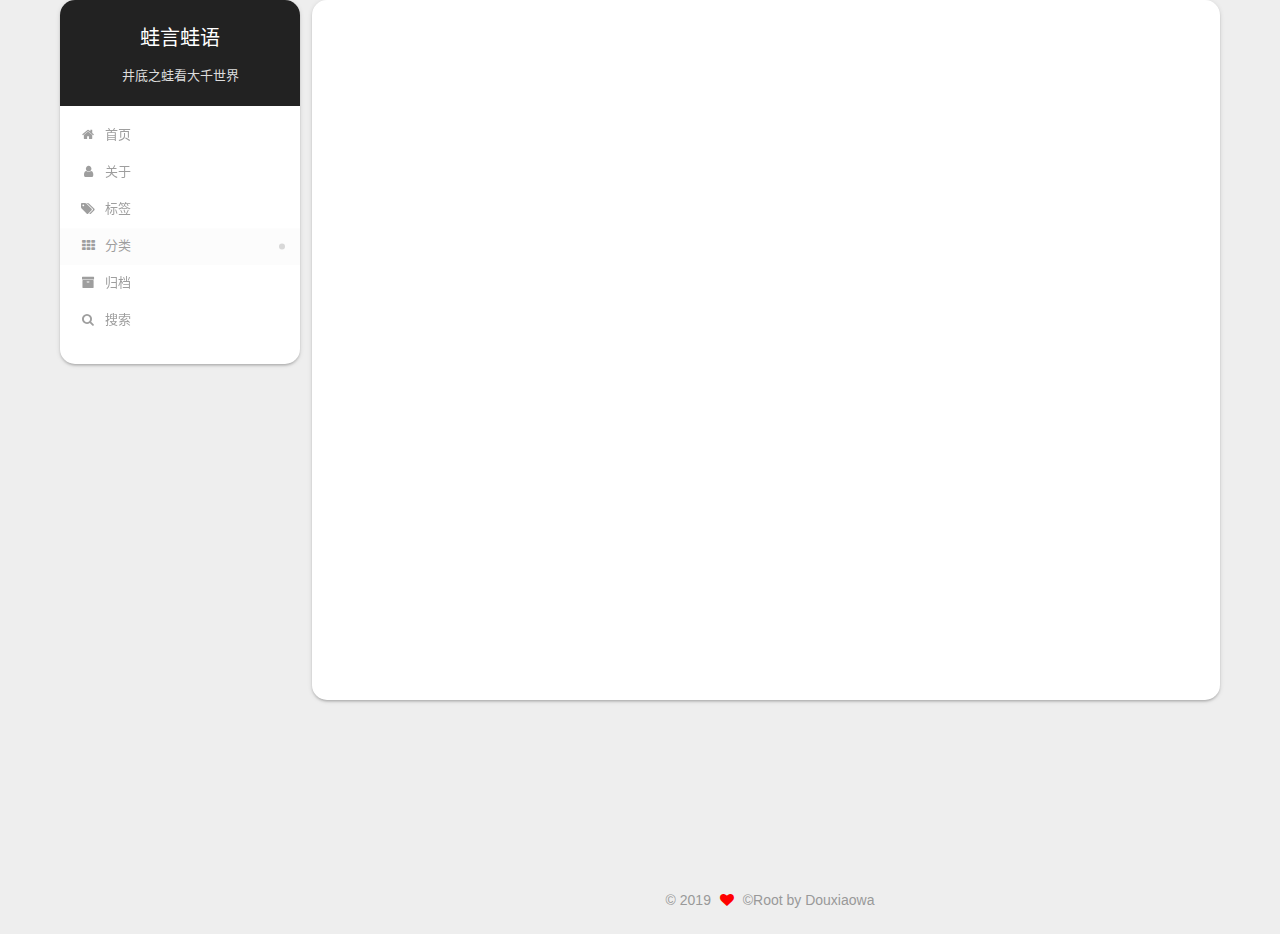
<file: categories/index.html>
<!DOCTYPE html>












  


<html class="theme-next pisces use-motion" lang="zh-CN">
<head><meta name="generator" content="Hexo 3.8.0">
  <meta charset="UTF-8">
<meta http-equiv="X-UA-Compatible" content="IE=edge">
<meta name="viewport" content="width=device-width, initial-scale=1, maximum-scale=2">
<meta name="theme-color" content="#222">
























<link rel="stylesheet" href="/lib/font-awesome/css/font-awesome.min.css?v=4.6.2">

<link rel="stylesheet" href="/css/main.css?v=7.1.0">


  <link rel="apple-touch-icon" sizes="180x180" href="/images/apple_touch_wywy_180.png?v=7.1.0">


  <link rel="icon" type="image/png" sizes="32x32" href="/images/fav_wywy_32.png?v=7.1.0">


  <link rel="icon" type="image/png" sizes="16x16" href="/images/fav_wywy_16.png?v=7.1.0">


  <link rel="mask-icon" href="/images/logo_wywy.svg?v=7.1.0" color="#222">







<script id="hexo.configurations">
  var NexT = window.NexT || {};
  var CONFIG = {
    root: '/',
    scheme: 'Pisces',
    version: '7.1.0',
    sidebar: {"position":"left","display":"post","offset":12,"onmobile":false,"dimmer":false},
    back2top: true,
    back2top_sidebar: false,
    fancybox: false,
    fastclick: false,
    lazyload: false,
    tabs: true,
    motion: {"enable":true,"async":false,"transition":{"post_block":"fadeIn","post_header":"slideDownIn","post_body":"slideDownIn","coll_header":"slideLeftIn","sidebar":"slideUpIn"}},
    algolia: {
      applicationID: '',
      apiKey: '',
      indexName: '',
      hits: {"per_page":10},
      labels: {"input_placeholder":"Search for Posts","hits_empty":"We didn't find any results for the search: ${query}","hits_stats":"${hits} results found in ${time} ms"}
    }
  };
</script>


  




  <meta name="description" content="爱学习的井底之蛙，努力上进，每天进步一点点，总有跳出井口的一刻">
<meta property="og:type" content="website">
<meta property="og:title" content="categories">
<meta property="og:url" content="http://blog.wayanwayu.com/categories/index.html">
<meta property="og:site_name" content="蛙言蛙语">
<meta property="og:description" content="爱学习的井底之蛙，努力上进，每天进步一点点，总有跳出井口的一刻">
<meta property="og:locale" content="zh-CN">
<meta property="og:updated_time" content="2019-04-24T14:56:45.543Z">
<meta name="twitter:card" content="summary">
<meta name="twitter:title" content="categories">
<meta name="twitter:description" content="爱学习的井底之蛙，努力上进，每天进步一点点，总有跳出井口的一刻">





  
  
  <link rel="canonical" href="http://blog.wayanwayu.com/categories/">



<script id="page.configurations">
  CONFIG.page = {
    sidebar: "",
  };
</script>

  <title>categories | 蛙言蛙语</title>
  












  <noscript>
  <style>
  .use-motion .motion-element,
  .use-motion .brand,
  .use-motion .menu-item,
  .sidebar-inner,
  .use-motion .post-block,
  .use-motion .pagination,
  .use-motion .comments,
  .use-motion .post-header,
  .use-motion .post-body,
  .use-motion .collection-title { opacity: initial; }

  .use-motion .logo,
  .use-motion .site-title,
  .use-motion .site-subtitle {
    opacity: initial;
    top: initial;
  }

  .use-motion .logo-line-before i { left: initial; }
  .use-motion .logo-line-after i { right: initial; }
  </style>
</noscript>

</head>

<body itemscope itemtype="http://schema.org/WebPage" lang="zh-CN">

  
  
    
  

  <div class="container sidebar-position-left page-post-detail">
    <div class="headband"></div>

    <header id="header" class="header" itemscope itemtype="http://schema.org/WPHeader">
      <div class="header-inner"><div class="site-brand-wrapper">
  <div class="site-meta">
    

    <div class="custom-logo-site-title">
      <a href="/" class="brand" rel="start">
        <span class="logo-line-before"><i></i></span>
        <span class="site-title">蛙言蛙语</span>
        <span class="logo-line-after"><i></i></span>
      </a>
    </div>
    
      
        <h1 class="site-subtitle" itemprop="description">井底之蛙看大千世界</h1>
      
    
    
  </div>

  <div class="site-nav-toggle">
    <button aria-label="切换导航栏">
      <span class="btn-bar"></span>
      <span class="btn-bar"></span>
      <span class="btn-bar"></span>
    </button>
  </div>
</div>



<nav class="site-nav">
  
    <ul id="menu" class="menu">
      
        
        
        
          
          <li class="menu-item menu-item-home">

    
    
    
      
    

    

    <a href="/" rel="section"><i class="menu-item-icon fa fa-fw fa-home"></i> <br>首页</a>

  </li>
        
        
        
          
          <li class="menu-item menu-item-about">

    
    
    
      
    

    

    <a href="/about/" rel="section"><i class="menu-item-icon fa fa-fw fa-user"></i> <br>关于</a>

  </li>
        
        
        
          
          <li class="menu-item menu-item-tags">

    
    
    
      
    

    

    <a href="/tags/" rel="section"><i class="menu-item-icon fa fa-fw fa-tags"></i> <br>标签</a>

  </li>
        
        
        
          
          <li class="menu-item menu-item-categories menu-item-active">

    
    
    
      
    

    

    <a href="/categories/" rel="section"><i class="menu-item-icon fa fa-fw fa-th"></i> <br>分类</a>

  </li>
        
        
        
          
          <li class="menu-item menu-item-archives">

    
    
    
      
    

    

    <a href="/archives/" rel="section"><i class="menu-item-icon fa fa-fw fa-archive"></i> <br>归档</a>

  </li>

      
      
        <li class="menu-item menu-item-search">
          
            <a href="javascript:;" class="popup-trigger">
          
            
              <i class="menu-item-icon fa fa-search fa-fw"></i> <br>搜索</a>
        </li>
      
    </ul>
  

  

  
    <div class="site-search">
      
  <div class="popup search-popup local-search-popup">
  <div class="local-search-header clearfix">
    <span class="search-icon">
      <i class="fa fa-search"></i>
    </span>
    <span class="popup-btn-close">
      <i class="fa fa-times-circle"></i>
    </span>
    <div class="local-search-input-wrapper">
      <input autocomplete="off" placeholder="搜索..." spellcheck="false" type="text" id="local-search-input">
    </div>
  </div>
  <div id="local-search-result"></div>
</div>



    </div>
  
</nav>



  



</div>
    </header>

    


    <main id="main" class="main">
      <div class="main-inner">
        <div class="content-wrap">
          
            

    
    
      
      
    
      
      
    
      
      
    
      
      
    
      
      
    
    

  


          
          <div id="content" class="content">
            

  <div id="posts" class="posts-expand">
    
    
    
    <div class="post-block page">
      <header class="post-header">

<h2 class="post-title" itemprop="name headline">categories

</h2>

<div class="post-meta">
  
  



</div>

</header>

      
      
      
      <div class="post-body">
        
        
          
        
      </div>
      
      
      
    </div>
    



    
    
    
  </div>


          </div>
          

  



        </div>
        
          
  
  <div class="sidebar-toggle">
    <div class="sidebar-toggle-line-wrap">
      <span class="sidebar-toggle-line sidebar-toggle-line-first"></span>
      <span class="sidebar-toggle-line sidebar-toggle-line-middle"></span>
      <span class="sidebar-toggle-line sidebar-toggle-line-last"></span>
    </div>
  </div>

  <aside id="sidebar" class="sidebar">
    <div class="sidebar-inner">

      

      

      <div class="site-overview-wrap sidebar-panel sidebar-panel-active">
        <div class="site-overview">
          <div class="site-author motion-element" itemprop="author" itemscope itemtype="http://schema.org/Person">
            
            <a href="/">
              <img class="site-author-image" itemprop="image" src="/images/avatar_wywy_f.png" alt="Douxiaowa">
            </a>
            
              <p class="site-author-name" itemprop="name">Douxiaowa</p>
              <div class="site-description motion-element" itemprop="description">爱学习的井底之蛙，努力上进，每天进步一点点，总有跳出井口的一刻</div>
          </div>

          
            <nav class="site-state motion-element">
              
                <div class="site-state-item site-state-posts">
                
                  <a href="/archives/">
                
                    <span class="site-state-item-count">1</span>
                    <span class="site-state-item-name">日志</span>
                  </a>
                </div>
              

              
                
                
                <div class="site-state-item site-state-categories">
                  
                    
                    
                      
                    
                      
                    
                    <span class="site-state-item-count">2</span>
                    <span class="site-state-item-name">分类</span>
                  
                </div>
              

              
                
                
                <div class="site-state-item site-state-tags">
                  
                    
                    
                      
                    
                    <span class="site-state-item-count">1</span>
                    <span class="site-state-item-name">标签</span>
                  
                </div>
              
            </nav>
          

          

          

          

          

          
          
            <div class="links-of-blogroll motion-element links-of-blogroll-block">
              <div class="links-of-blogroll-title">
                <i class="fa  fa-fw fa-link"></i>
                Links
              </div>
              <ul class="links-of-blogroll-list">
                
                  <li class="links-of-blogroll-item">
                    <a href="https://www.baidu.com" title="https://www.baidu.com" rel="noopener" target="_blank">Baidu</a>
                  </li>
                
                  <li class="links-of-blogroll-item">
                    <a href="https://github.com/" title="https://github.com/" rel="noopener" target="_blank">Github</a>
                  </li>
                
                  <li class="links-of-blogroll-item">
                    <a href="http://www.zhihu.com" title="http://www.zhihu.com" rel="noopener" target="_blank">Zhihu</a>
                  </li>
                
                  <li class="links-of-blogroll-item">
                    <a href="https://blog.enjoytoshare.club" title="https://blog.enjoytoshare.club" rel="noopener" target="_blank">EnjoyToShare</a>
                  </li>
                
              </ul>
            </div>
          

          
            
          
          

        </div>
      </div>

      

      

    </div>
  </aside>
  


        
      </div>
    </main>

    <footer id="footer" class="footer">
      <div class="footer-inner">
        <div class="copyright">&copy; <span itemprop="copyrightYear">2019</span>
  <span class="with-love" id="animate">
    <i class="fa fa-heart"></i>
  </span>
  <span class="author" itemprop="copyrightHolder">©Root by Douxiaowa</span>

  

  
</div>









        








        
      </div>
    </footer>

    
      <div class="back-to-top">
        <i class="fa fa-arrow-up"></i>
        
          <span id="scrollpercent"><span>0</span>%</span>
        
      </div>
    

    

    

    
  </div>

  

<script>
  if (Object.prototype.toString.call(window.Promise) !== '[object Function]') {
    window.Promise = null;
  }
</script>


























  
  <script src="/lib/jquery/index.js?v=2.1.3"></script>

  
  <script src="/lib/velocity/velocity.min.js?v=1.2.1"></script>

  
  <script src="/lib/velocity/velocity.ui.min.js?v=1.2.1"></script>


  


  <script src="/js/utils.js?v=7.1.0"></script>

  <script src="/js/motion.js?v=7.1.0"></script>



  
  


  <script src="/js/affix.js?v=7.1.0"></script>

  <script src="/js/schemes/pisces.js?v=7.1.0"></script>



  
  <script src="/js/scrollspy.js?v=7.1.0"></script>
<script src="/js/post-details.js?v=7.1.0"></script>



  


  <script src="/js/next-boot.js?v=7.1.0"></script>


  

  

  

  


  


  
  <script>
    // Popup Window;
    var isfetched = false;
    var isXml = true;
    // Search DB path;
    var search_path = "search.xml";
    if (search_path.length === 0) {
      search_path = "search.xml";
    } else if (/json$/i.test(search_path)) {
      isXml = false;
    }
    var path = "/" + search_path;
    // monitor main search box;

    var onPopupClose = function (e) {
      $('.popup').hide();
      $('#local-search-input').val('');
      $('.search-result-list').remove();
      $('#no-result').remove();
      $(".local-search-pop-overlay").remove();
      $('body').css('overflow', '');
    }

    function proceedsearch() {
      $("body")
        .append('<div class="search-popup-overlay local-search-pop-overlay"></div>')
        .css('overflow', 'hidden');
      $('.search-popup-overlay').click(onPopupClose);
      $('.popup').toggle();
      var $localSearchInput = $('#local-search-input');
      $localSearchInput.attr("autocapitalize", "none");
      $localSearchInput.attr("autocorrect", "off");
      $localSearchInput.focus();
    }

    // search function;
    var searchFunc = function(path, search_id, content_id) {
      'use strict';

      // start loading animation
      $("body")
        .append('<div class="search-popup-overlay local-search-pop-overlay">' +
          '<div id="search-loading-icon">' +
          '<i class="fa fa-spinner fa-pulse fa-5x fa-fw"></i>' +
          '</div>' +
          '</div>')
        .css('overflow', 'hidden');
      $("#search-loading-icon").css('margin', '20% auto 0 auto').css('text-align', 'center');

      
        // ref: https://github.com/ForbesLindesay/unescape-html
        var unescapeHtml = function(html) {
          return String(html)
            .replace(/&quot;/g, '"')
            .replace(/&#39;/g, '\'')
            .replace(/&#x3A;/g, ':')
            // replace all the other &#x; chars
            .replace(/&#(\d+);/g, function (m, p) { return String.fromCharCode(p); })
            .replace(/&lt;/g, '<')
            .replace(/&gt;/g, '>')
            .replace(/&amp;/g, '&');
        };
      

      $.ajax({
        url: path,
        dataType: isXml ? "xml" : "json",
        async: true,
        success: function(res) {
          // get the contents from search data
          isfetched = true;
          $('.popup').detach().appendTo('.header-inner');
          var datas = isXml ? $("entry", res).map(function() {
            return {
              title: $("title", this).text(),
              content: $("content",this).text(),
              url: $("url" , this).text()
            };
          }).get() : res;
          var input = document.getElementById(search_id);
          var resultContent = document.getElementById(content_id);
          var inputEventFunction = function() {
            var searchText = input.value.trim().toLowerCase();
            var keywords = searchText.split(/[\s\-]+/);
            if (keywords.length > 1) {
              keywords.push(searchText);
            }
            var resultItems = [];
            if (searchText.length > 0) {
              // perform local searching
              datas.forEach(function(data) {
                var isMatch = false;
                var hitCount = 0;
                var searchTextCount = 0;
                var title = data.title.trim();
                var titleInLowerCase = title.toLowerCase();
                var content = data.content.trim().replace(/<[^>]+>/g,"");
                
                content = unescapeHtml(content);
                
                var contentInLowerCase = content.toLowerCase();
                var articleUrl = decodeURIComponent(data.url).replace(/\/{2,}/g, '/');
                var indexOfTitle = [];
                var indexOfContent = [];
                // only match articles with not empty titles
                if(title != '') {
                  keywords.forEach(function(keyword) {
                    function getIndexByWord(word, text, caseSensitive) {
                      var wordLen = word.length;
                      if (wordLen === 0) {
                        return [];
                      }
                      var startPosition = 0, position = [], index = [];
                      if (!caseSensitive) {
                        text = text.toLowerCase();
                        word = word.toLowerCase();
                      }
                      while ((position = text.indexOf(word, startPosition)) > -1) {
                        index.push({position: position, word: word});
                        startPosition = position + wordLen;
                      }
                      return index;
                    }

                    indexOfTitle = indexOfTitle.concat(getIndexByWord(keyword, titleInLowerCase, false));
                    indexOfContent = indexOfContent.concat(getIndexByWord(keyword, contentInLowerCase, false));
                  });
                  if (indexOfTitle.length > 0 || indexOfContent.length > 0) {
                    isMatch = true;
                    hitCount = indexOfTitle.length + indexOfContent.length;
                  }
                }

                // show search results

                if (isMatch) {
                  // sort index by position of keyword

                  [indexOfTitle, indexOfContent].forEach(function (index) {
                    index.sort(function (itemLeft, itemRight) {
                      if (itemRight.position !== itemLeft.position) {
                        return itemRight.position - itemLeft.position;
                      } else {
                        return itemLeft.word.length - itemRight.word.length;
                      }
                    });
                  });

                  // merge hits into slices

                  function mergeIntoSlice(text, start, end, index) {
                    var item = index[index.length - 1];
                    var position = item.position;
                    var word = item.word;
                    var hits = [];
                    var searchTextCountInSlice = 0;
                    while (position + word.length <= end && index.length != 0) {
                      if (word === searchText) {
                        searchTextCountInSlice++;
                      }
                      hits.push({position: position, length: word.length});
                      var wordEnd = position + word.length;

                      // move to next position of hit

                      index.pop();
                      while (index.length != 0) {
                        item = index[index.length - 1];
                        position = item.position;
                        word = item.word;
                        if (wordEnd > position) {
                          index.pop();
                        } else {
                          break;
                        }
                      }
                    }
                    searchTextCount += searchTextCountInSlice;
                    return {
                      hits: hits,
                      start: start,
                      end: end,
                      searchTextCount: searchTextCountInSlice
                    };
                  }

                  var slicesOfTitle = [];
                  if (indexOfTitle.length != 0) {
                    slicesOfTitle.push(mergeIntoSlice(title, 0, title.length, indexOfTitle));
                  }

                  var slicesOfContent = [];
                  while (indexOfContent.length != 0) {
                    var item = indexOfContent[indexOfContent.length - 1];
                    var position = item.position;
                    var word = item.word;
                    // cut out 100 characters
                    var start = position - 20;
                    var end = position + 80;
                    if(start < 0){
                      start = 0;
                    }
                    if (end < position + word.length) {
                      end = position + word.length;
                    }
                    if(end > content.length){
                      end = content.length;
                    }
                    slicesOfContent.push(mergeIntoSlice(content, start, end, indexOfContent));
                  }

                  // sort slices in content by search text's count and hits' count

                  slicesOfContent.sort(function (sliceLeft, sliceRight) {
                    if (sliceLeft.searchTextCount !== sliceRight.searchTextCount) {
                      return sliceRight.searchTextCount - sliceLeft.searchTextCount;
                    } else if (sliceLeft.hits.length !== sliceRight.hits.length) {
                      return sliceRight.hits.length - sliceLeft.hits.length;
                    } else {
                      return sliceLeft.start - sliceRight.start;
                    }
                  });

                  // select top N slices in content

                  var upperBound = parseInt('1');
                  if (upperBound >= 0) {
                    slicesOfContent = slicesOfContent.slice(0, upperBound);
                  }

                  // highlight title and content

                  function highlightKeyword(text, slice) {
                    var result = '';
                    var prevEnd = slice.start;
                    slice.hits.forEach(function (hit) {
                      result += text.substring(prevEnd, hit.position);
                      var end = hit.position + hit.length;
                      result += '<b class="search-keyword">' + text.substring(hit.position, end) + '</b>';
                      prevEnd = end;
                    });
                    result += text.substring(prevEnd, slice.end);
                    return result;
                  }

                  var resultItem = '';

                  if (slicesOfTitle.length != 0) {
                    resultItem += "<li><a href='" + articleUrl + "' class='search-result-title'>" + highlightKeyword(title, slicesOfTitle[0]) + "</a>";
                  } else {
                    resultItem += "<li><a href='" + articleUrl + "' class='search-result-title'>" + title + "</a>";
                  }

                  slicesOfContent.forEach(function (slice) {
                    resultItem += "<a href='" + articleUrl + "'>" +
                      "<p class=\"search-result\">" + highlightKeyword(content, slice) +
                      "...</p>" + "</a>";
                  });

                  resultItem += "</li>";
                  resultItems.push({
                    item: resultItem,
                    searchTextCount: searchTextCount,
                    hitCount: hitCount,
                    id: resultItems.length
                  });
                }
              })
            };
            if (keywords.length === 1 && keywords[0] === "") {
              resultContent.innerHTML = '<div id="no-result"><i class="fa fa-search fa-5x"></i></div>'
            } else if (resultItems.length === 0) {
              resultContent.innerHTML = '<div id="no-result"><i class="fa fa-frown-o fa-5x"></i></div>'
            } else {
              resultItems.sort(function (resultLeft, resultRight) {
                if (resultLeft.searchTextCount !== resultRight.searchTextCount) {
                  return resultRight.searchTextCount - resultLeft.searchTextCount;
                } else if (resultLeft.hitCount !== resultRight.hitCount) {
                  return resultRight.hitCount - resultLeft.hitCount;
                } else {
                  return resultRight.id - resultLeft.id;
                }
              });
              var searchResultList = '<ul class=\"search-result-list\">';
              resultItems.forEach(function (result) {
                searchResultList += result.item;
              })
              searchResultList += "</ul>";
              resultContent.innerHTML = searchResultList;
            }
          }

          if ('auto' === 'auto') {
            input.addEventListener('input', inputEventFunction);
          } else {
            $('.search-icon').click(inputEventFunction);
            input.addEventListener('keypress', function (event) {
              if (event.keyCode === 13) {
                inputEventFunction();
              }
            });
          }

          // remove loading animation
          $(".local-search-pop-overlay").remove();
          $('body').css('overflow', '');

          proceedsearch();
        }
      });
    }

    // handle and trigger popup window;
    $('.popup-trigger').click(function(e) {
      e.stopPropagation();
      if (isfetched === false) {
        searchFunc(path, 'local-search-input', 'local-search-result');
      } else {
        proceedsearch();
      };
    });

    $('.popup-btn-close').click(onPopupClose);
    $('.popup').click(function(e){
      e.stopPropagation();
    });
    $(document).on('keyup', function (event) {
      var shouldDismissSearchPopup = event.which === 27 &&
        $('.search-popup').is(':visible');
      if (shouldDismissSearchPopup) {
        onPopupClose();
      }
    });
  </script>





  

  

  

  

  

  
  <script>
    (function(){
      var bp = document.createElement('script');
      var curProtocol = window.location.protocol.split(':')[0];
      bp.src = (curProtocol === 'https') ? 'https://zz.bdstatic.com/linksubmit/push.js' : 'http://push.zhanzhang.baidu.com/push.js';
      var s = document.getElementsByTagName("script")[0];
      s.parentNode.insertBefore(bp, s);
    })();
  </script>


  

  

  

  

  

  
<script>
  $('.highlight').each(function(i, e) {
    var $wrap = $('<div>').addClass('highlight-wrap');
    $(e).after($wrap);
    $wrap.append($('<button>').addClass('copy-btn').append('复制').on('click', function(e) {
      var code = $(this).parent().find('.code').find('.line').map(function(i, e) {
        return $(e).text();
      }).toArray().join('\n');
      var ta = document.createElement('textarea');
      var yPosition = window.pageYOffset || document.documentElement.scrollTop;
      ta.style.top = yPosition + 'px'; // Prevent page scroll
      ta.style.position = 'absolute';
      ta.style.opacity = '0';
      ta.readOnly = true;
      ta.value = code;
      document.body.appendChild(ta);
      ta.select();
      ta.setSelectionRange(0, code.length);
      ta.readOnly = false;
      var result = document.execCommand('copy');
      
        if (result) $(this).text('复制成功');
        else $(this).text('复制失败');
      
      ta.blur(); // For iOS
      $(this).blur();
    })).on('mouseleave', function(e) {
      var $b = $(this).find('.copy-btn');
      setTimeout(function() {
        $b.text('复制');
      }, 300);
    }).append(e);
  })
</script>


  

  

  <!-- 页面点击小红心 -->
<script type="text/javascript" src="/js/love.js"></script>
</body>
</html>
</file>
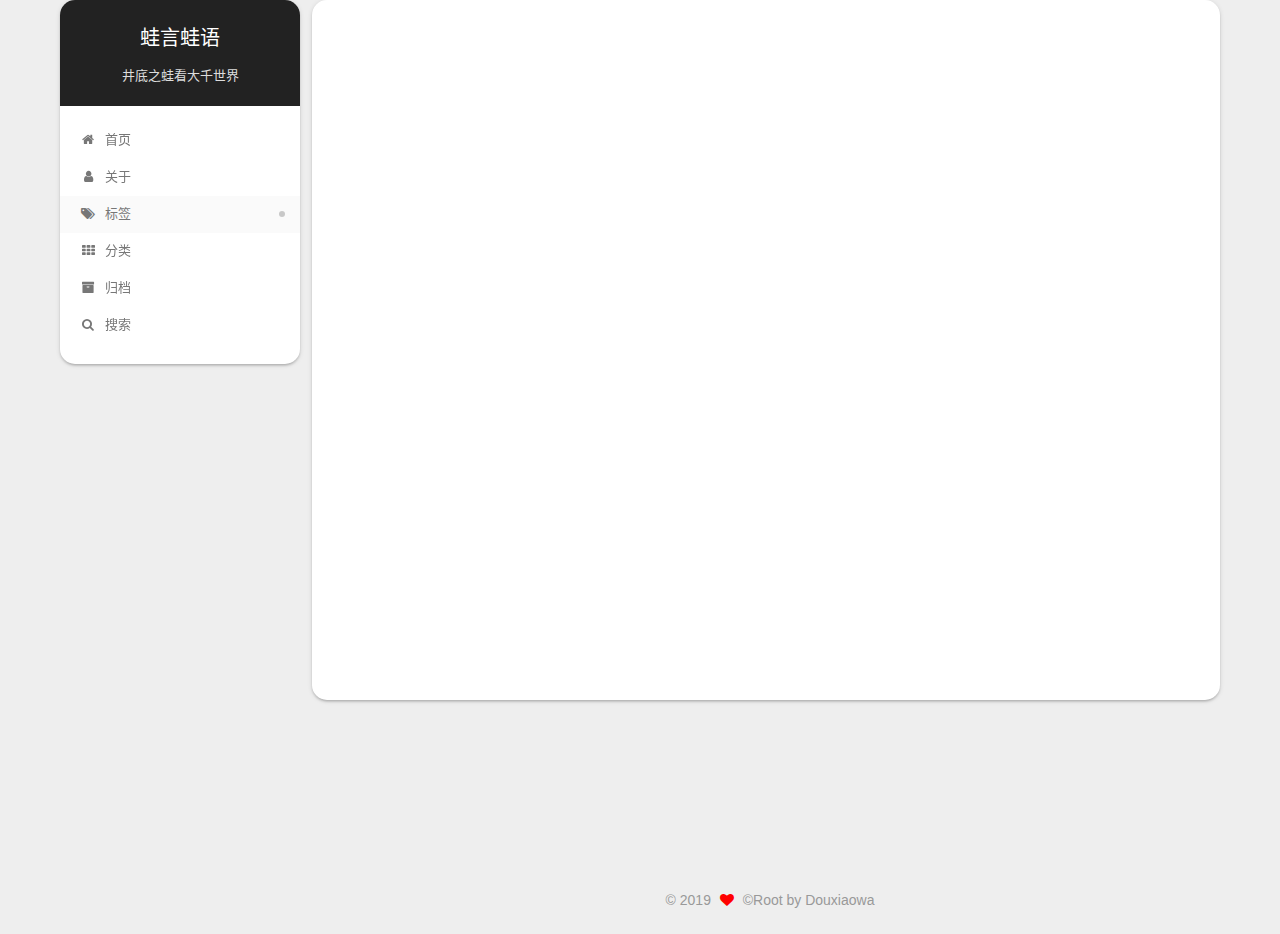
<file: tags/index.html>
<!DOCTYPE html>












  


<html class="theme-next pisces use-motion" lang="zh-CN">
<head><meta name="generator" content="Hexo 3.8.0">
  <meta charset="UTF-8">
<meta http-equiv="X-UA-Compatible" content="IE=edge">
<meta name="viewport" content="width=device-width, initial-scale=1, maximum-scale=2">
<meta name="theme-color" content="#222">
























<link rel="stylesheet" href="/lib/font-awesome/css/font-awesome.min.css?v=4.6.2">

<link rel="stylesheet" href="/css/main.css?v=7.1.0">


  <link rel="apple-touch-icon" sizes="180x180" href="/images/apple_touch_wywy_180.png?v=7.1.0">


  <link rel="icon" type="image/png" sizes="32x32" href="/images/fav_wywy_32.png?v=7.1.0">


  <link rel="icon" type="image/png" sizes="16x16" href="/images/fav_wywy_16.png?v=7.1.0">


  <link rel="mask-icon" href="/images/logo_wywy.svg?v=7.1.0" color="#222">







<script id="hexo.configurations">
  var NexT = window.NexT || {};
  var CONFIG = {
    root: '/',
    scheme: 'Pisces',
    version: '7.1.0',
    sidebar: {"position":"left","display":"post","offset":12,"onmobile":false,"dimmer":false},
    back2top: true,
    back2top_sidebar: false,
    fancybox: false,
    fastclick: false,
    lazyload: false,
    tabs: true,
    motion: {"enable":true,"async":false,"transition":{"post_block":"fadeIn","post_header":"slideDownIn","post_body":"slideDownIn","coll_header":"slideLeftIn","sidebar":"slideUpIn"}},
    algolia: {
      applicationID: '',
      apiKey: '',
      indexName: '',
      hits: {"per_page":10},
      labels: {"input_placeholder":"Search for Posts","hits_empty":"We didn't find any results for the search: ${query}","hits_stats":"${hits} results found in ${time} ms"}
    }
  };
</script>


  




  <meta name="description" content="爱学习的井底之蛙，努力上进，每天进步一点点，总有跳出井口的一刻">
<meta property="og:type" content="website">
<meta property="og:title" content="tags">
<meta property="og:url" content="http://blog.wayanwayu.com/tags/index.html">
<meta property="og:site_name" content="蛙言蛙语">
<meta property="og:description" content="爱学习的井底之蛙，努力上进，每天进步一点点，总有跳出井口的一刻">
<meta property="og:locale" content="zh-CN">
<meta property="og:updated_time" content="2019-04-24T14:56:37.477Z">
<meta name="twitter:card" content="summary">
<meta name="twitter:title" content="tags">
<meta name="twitter:description" content="爱学习的井底之蛙，努力上进，每天进步一点点，总有跳出井口的一刻">





  
  
  <link rel="canonical" href="http://blog.wayanwayu.com/tags/">



<script id="page.configurations">
  CONFIG.page = {
    sidebar: "",
  };
</script>

  <title>tags | 蛙言蛙语</title>
  












  <noscript>
  <style>
  .use-motion .motion-element,
  .use-motion .brand,
  .use-motion .menu-item,
  .sidebar-inner,
  .use-motion .post-block,
  .use-motion .pagination,
  .use-motion .comments,
  .use-motion .post-header,
  .use-motion .post-body,
  .use-motion .collection-title { opacity: initial; }

  .use-motion .logo,
  .use-motion .site-title,
  .use-motion .site-subtitle {
    opacity: initial;
    top: initial;
  }

  .use-motion .logo-line-before i { left: initial; }
  .use-motion .logo-line-after i { right: initial; }
  </style>
</noscript>

</head>

<body itemscope itemtype="http://schema.org/WebPage" lang="zh-CN">

  
  
    
  

  <div class="container sidebar-position-left page-post-detail">
    <div class="headband"></div>

    <header id="header" class="header" itemscope itemtype="http://schema.org/WPHeader">
      <div class="header-inner"><div class="site-brand-wrapper">
  <div class="site-meta">
    

    <div class="custom-logo-site-title">
      <a href="/" class="brand" rel="start">
        <span class="logo-line-before"><i></i></span>
        <span class="site-title">蛙言蛙语</span>
        <span class="logo-line-after"><i></i></span>
      </a>
    </div>
    
      
        <h1 class="site-subtitle" itemprop="description">井底之蛙看大千世界</h1>
      
    
    
  </div>

  <div class="site-nav-toggle">
    <button aria-label="切换导航栏">
      <span class="btn-bar"></span>
      <span class="btn-bar"></span>
      <span class="btn-bar"></span>
    </button>
  </div>
</div>



<nav class="site-nav">
  
    <ul id="menu" class="menu">
      
        
        
        
          
          <li class="menu-item menu-item-home">

    
    
    
      
    

    

    <a href="/" rel="section"><i class="menu-item-icon fa fa-fw fa-home"></i> <br>首页</a>

  </li>
        
        
        
          
          <li class="menu-item menu-item-about">

    
    
    
      
    

    

    <a href="/about/" rel="section"><i class="menu-item-icon fa fa-fw fa-user"></i> <br>关于</a>

  </li>
        
        
        
          
          <li class="menu-item menu-item-tags menu-item-active">

    
    
    
      
    

    

    <a href="/tags/" rel="section"><i class="menu-item-icon fa fa-fw fa-tags"></i> <br>标签</a>

  </li>
        
        
        
          
          <li class="menu-item menu-item-categories">

    
    
    
      
    

    

    <a href="/categories/" rel="section"><i class="menu-item-icon fa fa-fw fa-th"></i> <br>分类</a>

  </li>
        
        
        
          
          <li class="menu-item menu-item-archives">

    
    
    
      
    

    

    <a href="/archives/" rel="section"><i class="menu-item-icon fa fa-fw fa-archive"></i> <br>归档</a>

  </li>

      
      
        <li class="menu-item menu-item-search">
          
            <a href="javascript:;" class="popup-trigger">
          
            
              <i class="menu-item-icon fa fa-search fa-fw"></i> <br>搜索</a>
        </li>
      
    </ul>
  

  

  
    <div class="site-search">
      
  <div class="popup search-popup local-search-popup">
  <div class="local-search-header clearfix">
    <span class="search-icon">
      <i class="fa fa-search"></i>
    </span>
    <span class="popup-btn-close">
      <i class="fa fa-times-circle"></i>
    </span>
    <div class="local-search-input-wrapper">
      <input autocomplete="off" placeholder="搜索..." spellcheck="false" type="text" id="local-search-input">
    </div>
  </div>
  <div id="local-search-result"></div>
</div>



    </div>
  
</nav>



  



</div>
    </header>

    


    <main id="main" class="main">
      <div class="main-inner">
        <div class="content-wrap">
          
            

    
    
      
      
    
      
      
    
      
      
    
      
      
    
      
      
    
    

  


          
          <div id="content" class="content">
            

  <div id="posts" class="posts-expand">
    
    
    
    <div class="post-block page">
      <header class="post-header">

<h2 class="post-title" itemprop="name headline">tags

</h2>

<div class="post-meta">
  
  



</div>

</header>

      
      
      
      <div class="post-body">
        
        
          
        
      </div>
      
      
      
    </div>
    



    
    
    
  </div>


          </div>
          

  



        </div>
        
          
  
  <div class="sidebar-toggle">
    <div class="sidebar-toggle-line-wrap">
      <span class="sidebar-toggle-line sidebar-toggle-line-first"></span>
      <span class="sidebar-toggle-line sidebar-toggle-line-middle"></span>
      <span class="sidebar-toggle-line sidebar-toggle-line-last"></span>
    </div>
  </div>

  <aside id="sidebar" class="sidebar">
    <div class="sidebar-inner">

      

      

      <div class="site-overview-wrap sidebar-panel sidebar-panel-active">
        <div class="site-overview">
          <div class="site-author motion-element" itemprop="author" itemscope itemtype="http://schema.org/Person">
            
            <a href="/">
              <img class="site-author-image" itemprop="image" src="/images/avatar_wywy_f.png" alt="Douxiaowa">
            </a>
            
              <p class="site-author-name" itemprop="name">Douxiaowa</p>
              <div class="site-description motion-element" itemprop="description">爱学习的井底之蛙，努力上进，每天进步一点点，总有跳出井口的一刻</div>
          </div>

          
            <nav class="site-state motion-element">
              
                <div class="site-state-item site-state-posts">
                
                  <a href="/archives/">
                
                    <span class="site-state-item-count">1</span>
                    <span class="site-state-item-name">日志</span>
                  </a>
                </div>
              

              
                
                
                <div class="site-state-item site-state-categories">
                  
                    
                    
                      
                    
                      
                    
                    <span class="site-state-item-count">2</span>
                    <span class="site-state-item-name">分类</span>
                  
                </div>
              

              
                
                
                <div class="site-state-item site-state-tags">
                  
                    
                    
                      
                    
                    <span class="site-state-item-count">1</span>
                    <span class="site-state-item-name">标签</span>
                  
                </div>
              
            </nav>
          

          

          

          

          

          
          
            <div class="links-of-blogroll motion-element links-of-blogroll-block">
              <div class="links-of-blogroll-title">
                <i class="fa  fa-fw fa-link"></i>
                Links
              </div>
              <ul class="links-of-blogroll-list">
                
                  <li class="links-of-blogroll-item">
                    <a href="https://www.baidu.com" title="https://www.baidu.com" rel="noopener" target="_blank">Baidu</a>
                  </li>
                
                  <li class="links-of-blogroll-item">
                    <a href="https://github.com/" title="https://github.com/" rel="noopener" target="_blank">Github</a>
                  </li>
                
                  <li class="links-of-blogroll-item">
                    <a href="http://www.zhihu.com" title="http://www.zhihu.com" rel="noopener" target="_blank">Zhihu</a>
                  </li>
                
                  <li class="links-of-blogroll-item">
                    <a href="https://blog.enjoytoshare.club" title="https://blog.enjoytoshare.club" rel="noopener" target="_blank">EnjoyToShare</a>
                  </li>
                
              </ul>
            </div>
          

          
            
          
          

        </div>
      </div>

      

      

    </div>
  </aside>
  


        
      </div>
    </main>

    <footer id="footer" class="footer">
      <div class="footer-inner">
        <div class="copyright">&copy; <span itemprop="copyrightYear">2019</span>
  <span class="with-love" id="animate">
    <i class="fa fa-heart"></i>
  </span>
  <span class="author" itemprop="copyrightHolder">©Root by Douxiaowa</span>

  

  
</div>









        








        
      </div>
    </footer>

    
      <div class="back-to-top">
        <i class="fa fa-arrow-up"></i>
        
          <span id="scrollpercent"><span>0</span>%</span>
        
      </div>
    

    

    

    
  </div>

  

<script>
  if (Object.prototype.toString.call(window.Promise) !== '[object Function]') {
    window.Promise = null;
  }
</script>


























  
  <script src="/lib/jquery/index.js?v=2.1.3"></script>

  
  <script src="/lib/velocity/velocity.min.js?v=1.2.1"></script>

  
  <script src="/lib/velocity/velocity.ui.min.js?v=1.2.1"></script>


  


  <script src="/js/utils.js?v=7.1.0"></script>

  <script src="/js/motion.js?v=7.1.0"></script>



  
  


  <script src="/js/affix.js?v=7.1.0"></script>

  <script src="/js/schemes/pisces.js?v=7.1.0"></script>



  
  <script src="/js/scrollspy.js?v=7.1.0"></script>
<script src="/js/post-details.js?v=7.1.0"></script>



  


  <script src="/js/next-boot.js?v=7.1.0"></script>


  

  

  

  


  


  
  <script>
    // Popup Window;
    var isfetched = false;
    var isXml = true;
    // Search DB path;
    var search_path = "search.xml";
    if (search_path.length === 0) {
      search_path = "search.xml";
    } else if (/json$/i.test(search_path)) {
      isXml = false;
    }
    var path = "/" + search_path;
    // monitor main search box;

    var onPopupClose = function (e) {
      $('.popup').hide();
      $('#local-search-input').val('');
      $('.search-result-list').remove();
      $('#no-result').remove();
      $(".local-search-pop-overlay").remove();
      $('body').css('overflow', '');
    }

    function proceedsearch() {
      $("body")
        .append('<div class="search-popup-overlay local-search-pop-overlay"></div>')
        .css('overflow', 'hidden');
      $('.search-popup-overlay').click(onPopupClose);
      $('.popup').toggle();
      var $localSearchInput = $('#local-search-input');
      $localSearchInput.attr("autocapitalize", "none");
      $localSearchInput.attr("autocorrect", "off");
      $localSearchInput.focus();
    }

    // search function;
    var searchFunc = function(path, search_id, content_id) {
      'use strict';

      // start loading animation
      $("body")
        .append('<div class="search-popup-overlay local-search-pop-overlay">' +
          '<div id="search-loading-icon">' +
          '<i class="fa fa-spinner fa-pulse fa-5x fa-fw"></i>' +
          '</div>' +
          '</div>')
        .css('overflow', 'hidden');
      $("#search-loading-icon").css('margin', '20% auto 0 auto').css('text-align', 'center');

      
        // ref: https://github.com/ForbesLindesay/unescape-html
        var unescapeHtml = function(html) {
          return String(html)
            .replace(/&quot;/g, '"')
            .replace(/&#39;/g, '\'')
            .replace(/&#x3A;/g, ':')
            // replace all the other &#x; chars
            .replace(/&#(\d+);/g, function (m, p) { return String.fromCharCode(p); })
            .replace(/&lt;/g, '<')
            .replace(/&gt;/g, '>')
            .replace(/&amp;/g, '&');
        };
      

      $.ajax({
        url: path,
        dataType: isXml ? "xml" : "json",
        async: true,
        success: function(res) {
          // get the contents from search data
          isfetched = true;
          $('.popup').detach().appendTo('.header-inner');
          var datas = isXml ? $("entry", res).map(function() {
            return {
              title: $("title", this).text(),
              content: $("content",this).text(),
              url: $("url" , this).text()
            };
          }).get() : res;
          var input = document.getElementById(search_id);
          var resultContent = document.getElementById(content_id);
          var inputEventFunction = function() {
            var searchText = input.value.trim().toLowerCase();
            var keywords = searchText.split(/[\s\-]+/);
            if (keywords.length > 1) {
              keywords.push(searchText);
            }
            var resultItems = [];
            if (searchText.length > 0) {
              // perform local searching
              datas.forEach(function(data) {
                var isMatch = false;
                var hitCount = 0;
                var searchTextCount = 0;
                var title = data.title.trim();
                var titleInLowerCase = title.toLowerCase();
                var content = data.content.trim().replace(/<[^>]+>/g,"");
                
                content = unescapeHtml(content);
                
                var contentInLowerCase = content.toLowerCase();
                var articleUrl = decodeURIComponent(data.url).replace(/\/{2,}/g, '/');
                var indexOfTitle = [];
                var indexOfContent = [];
                // only match articles with not empty titles
                if(title != '') {
                  keywords.forEach(function(keyword) {
                    function getIndexByWord(word, text, caseSensitive) {
                      var wordLen = word.length;
                      if (wordLen === 0) {
                        return [];
                      }
                      var startPosition = 0, position = [], index = [];
                      if (!caseSensitive) {
                        text = text.toLowerCase();
                        word = word.toLowerCase();
                      }
                      while ((position = text.indexOf(word, startPosition)) > -1) {
                        index.push({position: position, word: word});
                        startPosition = position + wordLen;
                      }
                      return index;
                    }

                    indexOfTitle = indexOfTitle.concat(getIndexByWord(keyword, titleInLowerCase, false));
                    indexOfContent = indexOfContent.concat(getIndexByWord(keyword, contentInLowerCase, false));
                  });
                  if (indexOfTitle.length > 0 || indexOfContent.length > 0) {
                    isMatch = true;
                    hitCount = indexOfTitle.length + indexOfContent.length;
                  }
                }

                // show search results

                if (isMatch) {
                  // sort index by position of keyword

                  [indexOfTitle, indexOfContent].forEach(function (index) {
                    index.sort(function (itemLeft, itemRight) {
                      if (itemRight.position !== itemLeft.position) {
                        return itemRight.position - itemLeft.position;
                      } else {
                        return itemLeft.word.length - itemRight.word.length;
                      }
                    });
                  });

                  // merge hits into slices

                  function mergeIntoSlice(text, start, end, index) {
                    var item = index[index.length - 1];
                    var position = item.position;
                    var word = item.word;
                    var hits = [];
                    var searchTextCountInSlice = 0;
                    while (position + word.length <= end && index.length != 0) {
                      if (word === searchText) {
                        searchTextCountInSlice++;
                      }
                      hits.push({position: position, length: word.length});
                      var wordEnd = position + word.length;

                      // move to next position of hit

                      index.pop();
                      while (index.length != 0) {
                        item = index[index.length - 1];
                        position = item.position;
                        word = item.word;
                        if (wordEnd > position) {
                          index.pop();
                        } else {
                          break;
                        }
                      }
                    }
                    searchTextCount += searchTextCountInSlice;
                    return {
                      hits: hits,
                      start: start,
                      end: end,
                      searchTextCount: searchTextCountInSlice
                    };
                  }

                  var slicesOfTitle = [];
                  if (indexOfTitle.length != 0) {
                    slicesOfTitle.push(mergeIntoSlice(title, 0, title.length, indexOfTitle));
                  }

                  var slicesOfContent = [];
                  while (indexOfContent.length != 0) {
                    var item = indexOfContent[indexOfContent.length - 1];
                    var position = item.position;
                    var word = item.word;
                    // cut out 100 characters
                    var start = position - 20;
                    var end = position + 80;
                    if(start < 0){
                      start = 0;
                    }
                    if (end < position + word.length) {
                      end = position + word.length;
                    }
                    if(end > content.length){
                      end = content.length;
                    }
                    slicesOfContent.push(mergeIntoSlice(content, start, end, indexOfContent));
                  }

                  // sort slices in content by search text's count and hits' count

                  slicesOfContent.sort(function (sliceLeft, sliceRight) {
                    if (sliceLeft.searchTextCount !== sliceRight.searchTextCount) {
                      return sliceRight.searchTextCount - sliceLeft.searchTextCount;
                    } else if (sliceLeft.hits.length !== sliceRight.hits.length) {
                      return sliceRight.hits.length - sliceLeft.hits.length;
                    } else {
                      return sliceLeft.start - sliceRight.start;
                    }
                  });

                  // select top N slices in content

                  var upperBound = parseInt('1');
                  if (upperBound >= 0) {
                    slicesOfContent = slicesOfContent.slice(0, upperBound);
                  }

                  // highlight title and content

                  function highlightKeyword(text, slice) {
                    var result = '';
                    var prevEnd = slice.start;
                    slice.hits.forEach(function (hit) {
                      result += text.substring(prevEnd, hit.position);
                      var end = hit.position + hit.length;
                      result += '<b class="search-keyword">' + text.substring(hit.position, end) + '</b>';
                      prevEnd = end;
                    });
                    result += text.substring(prevEnd, slice.end);
                    return result;
                  }

                  var resultItem = '';

                  if (slicesOfTitle.length != 0) {
                    resultItem += "<li><a href='" + articleUrl + "' class='search-result-title'>" + highlightKeyword(title, slicesOfTitle[0]) + "</a>";
                  } else {
                    resultItem += "<li><a href='" + articleUrl + "' class='search-result-title'>" + title + "</a>";
                  }

                  slicesOfContent.forEach(function (slice) {
                    resultItem += "<a href='" + articleUrl + "'>" +
                      "<p class=\"search-result\">" + highlightKeyword(content, slice) +
                      "...</p>" + "</a>";
                  });

                  resultItem += "</li>";
                  resultItems.push({
                    item: resultItem,
                    searchTextCount: searchTextCount,
                    hitCount: hitCount,
                    id: resultItems.length
                  });
                }
              })
            };
            if (keywords.length === 1 && keywords[0] === "") {
              resultContent.innerHTML = '<div id="no-result"><i class="fa fa-search fa-5x"></i></div>'
            } else if (resultItems.length === 0) {
              resultContent.innerHTML = '<div id="no-result"><i class="fa fa-frown-o fa-5x"></i></div>'
            } else {
              resultItems.sort(function (resultLeft, resultRight) {
                if (resultLeft.searchTextCount !== resultRight.searchTextCount) {
                  return resultRight.searchTextCount - resultLeft.searchTextCount;
                } else if (resultLeft.hitCount !== resultRight.hitCount) {
                  return resultRight.hitCount - resultLeft.hitCount;
                } else {
                  return resultRight.id - resultLeft.id;
                }
              });
              var searchResultList = '<ul class=\"search-result-list\">';
              resultItems.forEach(function (result) {
                searchResultList += result.item;
              })
              searchResultList += "</ul>";
              resultContent.innerHTML = searchResultList;
            }
          }

          if ('auto' === 'auto') {
            input.addEventListener('input', inputEventFunction);
          } else {
            $('.search-icon').click(inputEventFunction);
            input.addEventListener('keypress', function (event) {
              if (event.keyCode === 13) {
                inputEventFunction();
              }
            });
          }

          // remove loading animation
          $(".local-search-pop-overlay").remove();
          $('body').css('overflow', '');

          proceedsearch();
        }
      });
    }

    // handle and trigger popup window;
    $('.popup-trigger').click(function(e) {
      e.stopPropagation();
      if (isfetched === false) {
        searchFunc(path, 'local-search-input', 'local-search-result');
      } else {
        proceedsearch();
      };
    });

    $('.popup-btn-close').click(onPopupClose);
    $('.popup').click(function(e){
      e.stopPropagation();
    });
    $(document).on('keyup', function (event) {
      var shouldDismissSearchPopup = event.which === 27 &&
        $('.search-popup').is(':visible');
      if (shouldDismissSearchPopup) {
        onPopupClose();
      }
    });
  </script>





  

  

  

  

  

  
  <script>
    (function(){
      var bp = document.createElement('script');
      var curProtocol = window.location.protocol.split(':')[0];
      bp.src = (curProtocol === 'https') ? 'https://zz.bdstatic.com/linksubmit/push.js' : 'http://push.zhanzhang.baidu.com/push.js';
      var s = document.getElementsByTagName("script")[0];
      s.parentNode.insertBefore(bp, s);
    })();
  </script>


  

  

  

  

  

  
<script>
  $('.highlight').each(function(i, e) {
    var $wrap = $('<div>').addClass('highlight-wrap');
    $(e).after($wrap);
    $wrap.append($('<button>').addClass('copy-btn').append('复制').on('click', function(e) {
      var code = $(this).parent().find('.code').find('.line').map(function(i, e) {
        return $(e).text();
      }).toArray().join('\n');
      var ta = document.createElement('textarea');
      var yPosition = window.pageYOffset || document.documentElement.scrollTop;
      ta.style.top = yPosition + 'px'; // Prevent page scroll
      ta.style.position = 'absolute';
      ta.style.opacity = '0';
      ta.readOnly = true;
      ta.value = code;
      document.body.appendChild(ta);
      ta.select();
      ta.setSelectionRange(0, code.length);
      ta.readOnly = false;
      var result = document.execCommand('copy');
      
        if (result) $(this).text('复制成功');
        else $(this).text('复制失败');
      
      ta.blur(); // For iOS
      $(this).blur();
    })).on('mouseleave', function(e) {
      var $b = $(this).find('.copy-btn');
      setTimeout(function() {
        $b.text('复制');
      }, 300);
    }).append(e);
  })
</script>


  

  

  <!-- 页面点击小红心 -->
<script type="text/javascript" src="/js/love.js"></script>
</body>
</html>
</file>
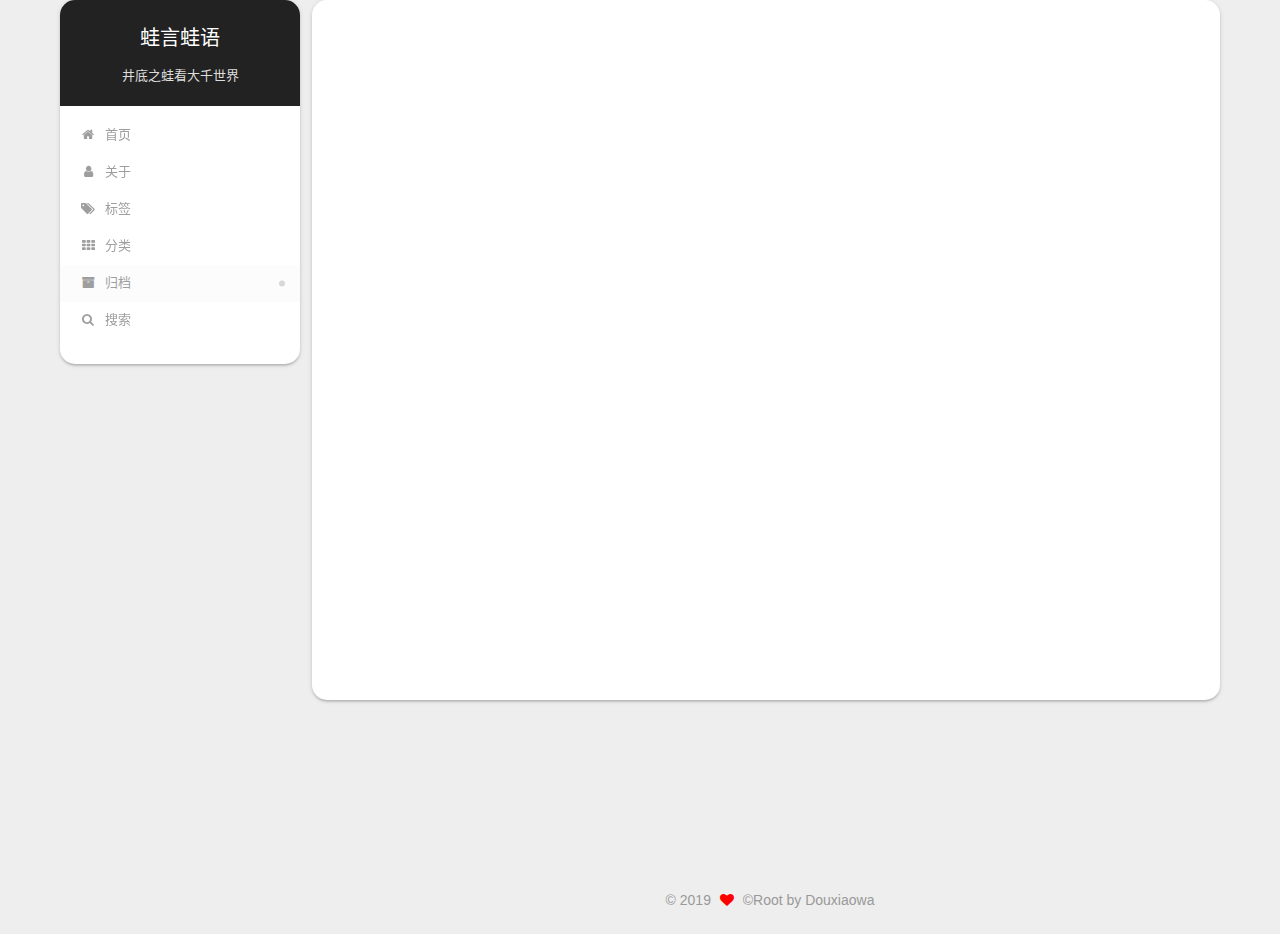
<file: archives/2019/index.html>
<!DOCTYPE html>












  


<html class="theme-next pisces use-motion" lang="zh-CN">
<head><meta name="generator" content="Hexo 3.8.0">
  <meta charset="UTF-8">
<meta http-equiv="X-UA-Compatible" content="IE=edge">
<meta name="viewport" content="width=device-width, initial-scale=1, maximum-scale=2">
<meta name="theme-color" content="#222">
























<link rel="stylesheet" href="/lib/font-awesome/css/font-awesome.min.css?v=4.6.2">

<link rel="stylesheet" href="/css/main.css?v=7.1.0">


  <link rel="apple-touch-icon" sizes="180x180" href="/images/apple_touch_wywy_180.png?v=7.1.0">


  <link rel="icon" type="image/png" sizes="32x32" href="/images/fav_wywy_32.png?v=7.1.0">


  <link rel="icon" type="image/png" sizes="16x16" href="/images/fav_wywy_16.png?v=7.1.0">


  <link rel="mask-icon" href="/images/logo_wywy.svg?v=7.1.0" color="#222">







<script id="hexo.configurations">
  var NexT = window.NexT || {};
  var CONFIG = {
    root: '/',
    scheme: 'Pisces',
    version: '7.1.0',
    sidebar: {"position":"left","display":"post","offset":12,"onmobile":false,"dimmer":false},
    back2top: true,
    back2top_sidebar: false,
    fancybox: false,
    fastclick: false,
    lazyload: false,
    tabs: true,
    motion: {"enable":true,"async":false,"transition":{"post_block":"fadeIn","post_header":"slideDownIn","post_body":"slideDownIn","coll_header":"slideLeftIn","sidebar":"slideUpIn"}},
    algolia: {
      applicationID: '',
      apiKey: '',
      indexName: '',
      hits: {"per_page":10},
      labels: {"input_placeholder":"Search for Posts","hits_empty":"We didn't find any results for the search: ${query}","hits_stats":"${hits} results found in ${time} ms"}
    }
  };
</script>


  




  <meta name="description" content="爱学习的井底之蛙，努力上进，每天进步一点点，总有跳出井口的一刻">
<meta property="og:type" content="website">
<meta property="og:title" content="蛙言蛙语">
<meta property="og:url" content="http://blog.wayanwayu.com/archives/2019/index.html">
<meta property="og:site_name" content="蛙言蛙语">
<meta property="og:description" content="爱学习的井底之蛙，努力上进，每天进步一点点，总有跳出井口的一刻">
<meta property="og:locale" content="zh-CN">
<meta name="twitter:card" content="summary">
<meta name="twitter:title" content="蛙言蛙语">
<meta name="twitter:description" content="爱学习的井底之蛙，努力上进，每天进步一点点，总有跳出井口的一刻">





  
  
  <link rel="canonical" href="http://blog.wayanwayu.com/archives/2019/">



<script id="page.configurations">
  CONFIG.page = {
    sidebar: "",
  };
</script>

  <title>归档 | 蛙言蛙语</title>
  












  <noscript>
  <style>
  .use-motion .motion-element,
  .use-motion .brand,
  .use-motion .menu-item,
  .sidebar-inner,
  .use-motion .post-block,
  .use-motion .pagination,
  .use-motion .comments,
  .use-motion .post-header,
  .use-motion .post-body,
  .use-motion .collection-title { opacity: initial; }

  .use-motion .logo,
  .use-motion .site-title,
  .use-motion .site-subtitle {
    opacity: initial;
    top: initial;
  }

  .use-motion .logo-line-before i { left: initial; }
  .use-motion .logo-line-after i { right: initial; }
  </style>
</noscript>

</head>

<body itemscope itemtype="http://schema.org/WebPage" lang="zh-CN">

  
  
    
  

  <div class="container sidebar-position-left page-archive">
    <div class="headband"></div>

    <header id="header" class="header" itemscope itemtype="http://schema.org/WPHeader">
      <div class="header-inner"><div class="site-brand-wrapper">
  <div class="site-meta">
    

    <div class="custom-logo-site-title">
      <a href="/" class="brand" rel="start">
        <span class="logo-line-before"><i></i></span>
        <span class="site-title">蛙言蛙语</span>
        <span class="logo-line-after"><i></i></span>
      </a>
    </div>
    
      
        <h1 class="site-subtitle" itemprop="description">井底之蛙看大千世界</h1>
      
    
    
  </div>

  <div class="site-nav-toggle">
    <button aria-label="切换导航栏">
      <span class="btn-bar"></span>
      <span class="btn-bar"></span>
      <span class="btn-bar"></span>
    </button>
  </div>
</div>



<nav class="site-nav">
  
    <ul id="menu" class="menu">
      
        
        
        
          
          <li class="menu-item menu-item-home">

    
    
    
      
    

    

    <a href="/" rel="section"><i class="menu-item-icon fa fa-fw fa-home"></i> <br>首页</a>

  </li>
        
        
        
          
          <li class="menu-item menu-item-about">

    
    
    
      
    

    

    <a href="/about/" rel="section"><i class="menu-item-icon fa fa-fw fa-user"></i> <br>关于</a>

  </li>
        
        
        
          
          <li class="menu-item menu-item-tags">

    
    
    
      
    

    

    <a href="/tags/" rel="section"><i class="menu-item-icon fa fa-fw fa-tags"></i> <br>标签</a>

  </li>
        
        
        
          
          <li class="menu-item menu-item-categories">

    
    
    
      
    

    

    <a href="/categories/" rel="section"><i class="menu-item-icon fa fa-fw fa-th"></i> <br>分类</a>

  </li>
        
        
        
          
          <li class="menu-item menu-item-archives menu-item-active">

    
    
    
      
    

    

    <a href="/archives/" rel="section"><i class="menu-item-icon fa fa-fw fa-archive"></i> <br>归档</a>

  </li>

      
      
        <li class="menu-item menu-item-search">
          
            <a href="javascript:;" class="popup-trigger">
          
            
              <i class="menu-item-icon fa fa-search fa-fw"></i> <br>搜索</a>
        </li>
      
    </ul>
  

  

  
    <div class="site-search">
      
  <div class="popup search-popup local-search-popup">
  <div class="local-search-header clearfix">
    <span class="search-icon">
      <i class="fa fa-search"></i>
    </span>
    <span class="popup-btn-close">
      <i class="fa fa-times-circle"></i>
    </span>
    <div class="local-search-input-wrapper">
      <input autocomplete="off" placeholder="搜索..." spellcheck="false" type="text" id="local-search-input">
    </div>
  </div>
  <div id="local-search-result"></div>
</div>



    </div>
  
</nav>



  



</div>
    </header>

    


    <main id="main" class="main">
      <div class="main-inner">
        <div class="content-wrap">
          
            

    
    
      
      
    
      
      
    
      
      
    
      
      
    
      
      
    
    

  


          
          <div id="content" class="content">
            

  
  
  
  <div class="post-block archive">
    <div id="posts" class="posts-collapse">
      <span class="archive-move-on"></span>

      
      <span class="archive-page-counter">
        
        
        
          
        
        嗯..! 目前共计 1 篇日志。 继续努力。
      </span>
      

      

        
        
        

        
          
          <div class="collection-title">
            <h2 class="archive-year" id="archive-year-2019">2019</h2>
          </div>
        
        

        

  <article class="post post-type-normal" itemscope itemtype="http://schema.org/Article">
    <header class="post-header">

      <h3 class="post-title">
        
          <a class="post-title-link" href="/article/2019-04-24-hello-world.html" itemprop="url">
            
              <span itemprop="name">Hello World</span>
            
          </a>
        
      </h3>

      <div class="post-meta">
        <time class="post-time" itemprop="dateCreated" datetime="2019-04-24T10:21:47+08:00" content="2019-04-24">
          04-24
        </time>
      </div>

    </header>
  </article>



      

    </div>
  </div>
  
  
  

  



          </div>
          

        </div>
        
          
  
  <div class="sidebar-toggle">
    <div class="sidebar-toggle-line-wrap">
      <span class="sidebar-toggle-line sidebar-toggle-line-first"></span>
      <span class="sidebar-toggle-line sidebar-toggle-line-middle"></span>
      <span class="sidebar-toggle-line sidebar-toggle-line-last"></span>
    </div>
  </div>

  <aside id="sidebar" class="sidebar">
    <div class="sidebar-inner">

      

      

      <div class="site-overview-wrap sidebar-panel sidebar-panel-active">
        <div class="site-overview">
          <div class="site-author motion-element" itemprop="author" itemscope itemtype="http://schema.org/Person">
            
            <a href="/">
              <img class="site-author-image" itemprop="image" src="/images/avatar_wywy_f.png" alt="Douxiaowa">
            </a>
            
              <p class="site-author-name" itemprop="name">Douxiaowa</p>
              <div class="site-description motion-element" itemprop="description">爱学习的井底之蛙，努力上进，每天进步一点点，总有跳出井口的一刻</div>
          </div>

          
            <nav class="site-state motion-element">
              
                <div class="site-state-item site-state-posts">
                
                  <a href="/archives/">
                
                    <span class="site-state-item-count">1</span>
                    <span class="site-state-item-name">日志</span>
                  </a>
                </div>
              

              
                
                
                <div class="site-state-item site-state-categories">
                  
                    
                    
                      
                    
                      
                    
                    <span class="site-state-item-count">2</span>
                    <span class="site-state-item-name">分类</span>
                  
                </div>
              

              
                
                
                <div class="site-state-item site-state-tags">
                  
                    
                    
                      
                    
                    <span class="site-state-item-count">1</span>
                    <span class="site-state-item-name">标签</span>
                  
                </div>
              
            </nav>
          

          

          

          

          

          
          
            <div class="links-of-blogroll motion-element links-of-blogroll-block">
              <div class="links-of-blogroll-title">
                <i class="fa  fa-fw fa-link"></i>
                Links
              </div>
              <ul class="links-of-blogroll-list">
                
                  <li class="links-of-blogroll-item">
                    <a href="https://www.baidu.com" title="https://www.baidu.com" rel="noopener" target="_blank">Baidu</a>
                  </li>
                
                  <li class="links-of-blogroll-item">
                    <a href="https://github.com/" title="https://github.com/" rel="noopener" target="_blank">Github</a>
                  </li>
                
                  <li class="links-of-blogroll-item">
                    <a href="http://www.zhihu.com" title="http://www.zhihu.com" rel="noopener" target="_blank">Zhihu</a>
                  </li>
                
                  <li class="links-of-blogroll-item">
                    <a href="https://blog.enjoytoshare.club" title="https://blog.enjoytoshare.club" rel="noopener" target="_blank">EnjoyToShare</a>
                  </li>
                
              </ul>
            </div>
          

          
            
          
          

        </div>
      </div>

      

      

    </div>
  </aside>
  


        
      </div>
    </main>

    <footer id="footer" class="footer">
      <div class="footer-inner">
        <div class="copyright">&copy; <span itemprop="copyrightYear">2019</span>
  <span class="with-love" id="animate">
    <i class="fa fa-heart"></i>
  </span>
  <span class="author" itemprop="copyrightHolder">©Root by Douxiaowa</span>

  

  
</div>









        








        
      </div>
    </footer>

    
      <div class="back-to-top">
        <i class="fa fa-arrow-up"></i>
        
          <span id="scrollpercent"><span>0</span>%</span>
        
      </div>
    

    

    

    
  </div>

  

<script>
  if (Object.prototype.toString.call(window.Promise) !== '[object Function]') {
    window.Promise = null;
  }
</script>


























  
  <script src="/lib/jquery/index.js?v=2.1.3"></script>

  
  <script src="/lib/velocity/velocity.min.js?v=1.2.1"></script>

  
  <script src="/lib/velocity/velocity.ui.min.js?v=1.2.1"></script>


  


  <script src="/js/utils.js?v=7.1.0"></script>

  <script src="/js/motion.js?v=7.1.0"></script>



  
  


  <script src="/js/affix.js?v=7.1.0"></script>

  <script src="/js/schemes/pisces.js?v=7.1.0"></script>



  

  


  <script src="/js/next-boot.js?v=7.1.0"></script>


  

  

  

  



  
  <script>
    // Popup Window;
    var isfetched = false;
    var isXml = true;
    // Search DB path;
    var search_path = "search.xml";
    if (search_path.length === 0) {
      search_path = "search.xml";
    } else if (/json$/i.test(search_path)) {
      isXml = false;
    }
    var path = "/" + search_path;
    // monitor main search box;

    var onPopupClose = function (e) {
      $('.popup').hide();
      $('#local-search-input').val('');
      $('.search-result-list').remove();
      $('#no-result').remove();
      $(".local-search-pop-overlay").remove();
      $('body').css('overflow', '');
    }

    function proceedsearch() {
      $("body")
        .append('<div class="search-popup-overlay local-search-pop-overlay"></div>')
        .css('overflow', 'hidden');
      $('.search-popup-overlay').click(onPopupClose);
      $('.popup').toggle();
      var $localSearchInput = $('#local-search-input');
      $localSearchInput.attr("autocapitalize", "none");
      $localSearchInput.attr("autocorrect", "off");
      $localSearchInput.focus();
    }

    // search function;
    var searchFunc = function(path, search_id, content_id) {
      'use strict';

      // start loading animation
      $("body")
        .append('<div class="search-popup-overlay local-search-pop-overlay">' +
          '<div id="search-loading-icon">' +
          '<i class="fa fa-spinner fa-pulse fa-5x fa-fw"></i>' +
          '</div>' +
          '</div>')
        .css('overflow', 'hidden');
      $("#search-loading-icon").css('margin', '20% auto 0 auto').css('text-align', 'center');

      
        // ref: https://github.com/ForbesLindesay/unescape-html
        var unescapeHtml = function(html) {
          return String(html)
            .replace(/&quot;/g, '"')
            .replace(/&#39;/g, '\'')
            .replace(/&#x3A;/g, ':')
            // replace all the other &#x; chars
            .replace(/&#(\d+);/g, function (m, p) { return String.fromCharCode(p); })
            .replace(/&lt;/g, '<')
            .replace(/&gt;/g, '>')
            .replace(/&amp;/g, '&');
        };
      

      $.ajax({
        url: path,
        dataType: isXml ? "xml" : "json",
        async: true,
        success: function(res) {
          // get the contents from search data
          isfetched = true;
          $('.popup').detach().appendTo('.header-inner');
          var datas = isXml ? $("entry", res).map(function() {
            return {
              title: $("title", this).text(),
              content: $("content",this).text(),
              url: $("url" , this).text()
            };
          }).get() : res;
          var input = document.getElementById(search_id);
          var resultContent = document.getElementById(content_id);
          var inputEventFunction = function() {
            var searchText = input.value.trim().toLowerCase();
            var keywords = searchText.split(/[\s\-]+/);
            if (keywords.length > 1) {
              keywords.push(searchText);
            }
            var resultItems = [];
            if (searchText.length > 0) {
              // perform local searching
              datas.forEach(function(data) {
                var isMatch = false;
                var hitCount = 0;
                var searchTextCount = 0;
                var title = data.title.trim();
                var titleInLowerCase = title.toLowerCase();
                var content = data.content.trim().replace(/<[^>]+>/g,"");
                
                content = unescapeHtml(content);
                
                var contentInLowerCase = content.toLowerCase();
                var articleUrl = decodeURIComponent(data.url).replace(/\/{2,}/g, '/');
                var indexOfTitle = [];
                var indexOfContent = [];
                // only match articles with not empty titles
                if(title != '') {
                  keywords.forEach(function(keyword) {
                    function getIndexByWord(word, text, caseSensitive) {
                      var wordLen = word.length;
                      if (wordLen === 0) {
                        return [];
                      }
                      var startPosition = 0, position = [], index = [];
                      if (!caseSensitive) {
                        text = text.toLowerCase();
                        word = word.toLowerCase();
                      }
                      while ((position = text.indexOf(word, startPosition)) > -1) {
                        index.push({position: position, word: word});
                        startPosition = position + wordLen;
                      }
                      return index;
                    }

                    indexOfTitle = indexOfTitle.concat(getIndexByWord(keyword, titleInLowerCase, false));
                    indexOfContent = indexOfContent.concat(getIndexByWord(keyword, contentInLowerCase, false));
                  });
                  if (indexOfTitle.length > 0 || indexOfContent.length > 0) {
                    isMatch = true;
                    hitCount = indexOfTitle.length + indexOfContent.length;
                  }
                }

                // show search results

                if (isMatch) {
                  // sort index by position of keyword

                  [indexOfTitle, indexOfContent].forEach(function (index) {
                    index.sort(function (itemLeft, itemRight) {
                      if (itemRight.position !== itemLeft.position) {
                        return itemRight.position - itemLeft.position;
                      } else {
                        return itemLeft.word.length - itemRight.word.length;
                      }
                    });
                  });

                  // merge hits into slices

                  function mergeIntoSlice(text, start, end, index) {
                    var item = index[index.length - 1];
                    var position = item.position;
                    var word = item.word;
                    var hits = [];
                    var searchTextCountInSlice = 0;
                    while (position + word.length <= end && index.length != 0) {
                      if (word === searchText) {
                        searchTextCountInSlice++;
                      }
                      hits.push({position: position, length: word.length});
                      var wordEnd = position + word.length;

                      // move to next position of hit

                      index.pop();
                      while (index.length != 0) {
                        item = index[index.length - 1];
                        position = item.position;
                        word = item.word;
                        if (wordEnd > position) {
                          index.pop();
                        } else {
                          break;
                        }
                      }
                    }
                    searchTextCount += searchTextCountInSlice;
                    return {
                      hits: hits,
                      start: start,
                      end: end,
                      searchTextCount: searchTextCountInSlice
                    };
                  }

                  var slicesOfTitle = [];
                  if (indexOfTitle.length != 0) {
                    slicesOfTitle.push(mergeIntoSlice(title, 0, title.length, indexOfTitle));
                  }

                  var slicesOfContent = [];
                  while (indexOfContent.length != 0) {
                    var item = indexOfContent[indexOfContent.length - 1];
                    var position = item.position;
                    var word = item.word;
                    // cut out 100 characters
                    var start = position - 20;
                    var end = position + 80;
                    if(start < 0){
                      start = 0;
                    }
                    if (end < position + word.length) {
                      end = position + word.length;
                    }
                    if(end > content.length){
                      end = content.length;
                    }
                    slicesOfContent.push(mergeIntoSlice(content, start, end, indexOfContent));
                  }

                  // sort slices in content by search text's count and hits' count

                  slicesOfContent.sort(function (sliceLeft, sliceRight) {
                    if (sliceLeft.searchTextCount !== sliceRight.searchTextCount) {
                      return sliceRight.searchTextCount - sliceLeft.searchTextCount;
                    } else if (sliceLeft.hits.length !== sliceRight.hits.length) {
                      return sliceRight.hits.length - sliceLeft.hits.length;
                    } else {
                      return sliceLeft.start - sliceRight.start;
                    }
                  });

                  // select top N slices in content

                  var upperBound = parseInt('1');
                  if (upperBound >= 0) {
                    slicesOfContent = slicesOfContent.slice(0, upperBound);
                  }

                  // highlight title and content

                  function highlightKeyword(text, slice) {
                    var result = '';
                    var prevEnd = slice.start;
                    slice.hits.forEach(function (hit) {
                      result += text.substring(prevEnd, hit.position);
                      var end = hit.position + hit.length;
                      result += '<b class="search-keyword">' + text.substring(hit.position, end) + '</b>';
                      prevEnd = end;
                    });
                    result += text.substring(prevEnd, slice.end);
                    return result;
                  }

                  var resultItem = '';

                  if (slicesOfTitle.length != 0) {
                    resultItem += "<li><a href='" + articleUrl + "' class='search-result-title'>" + highlightKeyword(title, slicesOfTitle[0]) + "</a>";
                  } else {
                    resultItem += "<li><a href='" + articleUrl + "' class='search-result-title'>" + title + "</a>";
                  }

                  slicesOfContent.forEach(function (slice) {
                    resultItem += "<a href='" + articleUrl + "'>" +
                      "<p class=\"search-result\">" + highlightKeyword(content, slice) +
                      "...</p>" + "</a>";
                  });

                  resultItem += "</li>";
                  resultItems.push({
                    item: resultItem,
                    searchTextCount: searchTextCount,
                    hitCount: hitCount,
                    id: resultItems.length
                  });
                }
              })
            };
            if (keywords.length === 1 && keywords[0] === "") {
              resultContent.innerHTML = '<div id="no-result"><i class="fa fa-search fa-5x"></i></div>'
            } else if (resultItems.length === 0) {
              resultContent.innerHTML = '<div id="no-result"><i class="fa fa-frown-o fa-5x"></i></div>'
            } else {
              resultItems.sort(function (resultLeft, resultRight) {
                if (resultLeft.searchTextCount !== resultRight.searchTextCount) {
                  return resultRight.searchTextCount - resultLeft.searchTextCount;
                } else if (resultLeft.hitCount !== resultRight.hitCount) {
                  return resultRight.hitCount - resultLeft.hitCount;
                } else {
                  return resultRight.id - resultLeft.id;
                }
              });
              var searchResultList = '<ul class=\"search-result-list\">';
              resultItems.forEach(function (result) {
                searchResultList += result.item;
              })
              searchResultList += "</ul>";
              resultContent.innerHTML = searchResultList;
            }
          }

          if ('auto' === 'auto') {
            input.addEventListener('input', inputEventFunction);
          } else {
            $('.search-icon').click(inputEventFunction);
            input.addEventListener('keypress', function (event) {
              if (event.keyCode === 13) {
                inputEventFunction();
              }
            });
          }

          // remove loading animation
          $(".local-search-pop-overlay").remove();
          $('body').css('overflow', '');

          proceedsearch();
        }
      });
    }

    // handle and trigger popup window;
    $('.popup-trigger').click(function(e) {
      e.stopPropagation();
      if (isfetched === false) {
        searchFunc(path, 'local-search-input', 'local-search-result');
      } else {
        proceedsearch();
      };
    });

    $('.popup-btn-close').click(onPopupClose);
    $('.popup').click(function(e){
      e.stopPropagation();
    });
    $(document).on('keyup', function (event) {
      var shouldDismissSearchPopup = event.which === 27 &&
        $('.search-popup').is(':visible');
      if (shouldDismissSearchPopup) {
        onPopupClose();
      }
    });
  </script>





  

  

  

  

  

  
  <script>
    (function(){
      var bp = document.createElement('script');
      var curProtocol = window.location.protocol.split(':')[0];
      bp.src = (curProtocol === 'https') ? 'https://zz.bdstatic.com/linksubmit/push.js' : 'http://push.zhanzhang.baidu.com/push.js';
      var s = document.getElementsByTagName("script")[0];
      s.parentNode.insertBefore(bp, s);
    })();
  </script>


  

  

  

  

  

  
<script>
  $('.highlight').each(function(i, e) {
    var $wrap = $('<div>').addClass('highlight-wrap');
    $(e).after($wrap);
    $wrap.append($('<button>').addClass('copy-btn').append('复制').on('click', function(e) {
      var code = $(this).parent().find('.code').find('.line').map(function(i, e) {
        return $(e).text();
      }).toArray().join('\n');
      var ta = document.createElement('textarea');
      var yPosition = window.pageYOffset || document.documentElement.scrollTop;
      ta.style.top = yPosition + 'px'; // Prevent page scroll
      ta.style.position = 'absolute';
      ta.style.opacity = '0';
      ta.readOnly = true;
      ta.value = code;
      document.body.appendChild(ta);
      ta.select();
      ta.setSelectionRange(0, code.length);
      ta.readOnly = false;
      var result = document.execCommand('copy');
      
        if (result) $(this).text('复制成功');
        else $(this).text('复制失败');
      
      ta.blur(); // For iOS
      $(this).blur();
    })).on('mouseleave', function(e) {
      var $b = $(this).find('.copy-btn');
      setTimeout(function() {
        $b.text('复制');
      }, 300);
    }).append(e);
  })
</script>


  

  

  <!-- 页面点击小红心 -->
<script type="text/javascript" src="/js/love.js"></script>
</body>
</html>
</file>
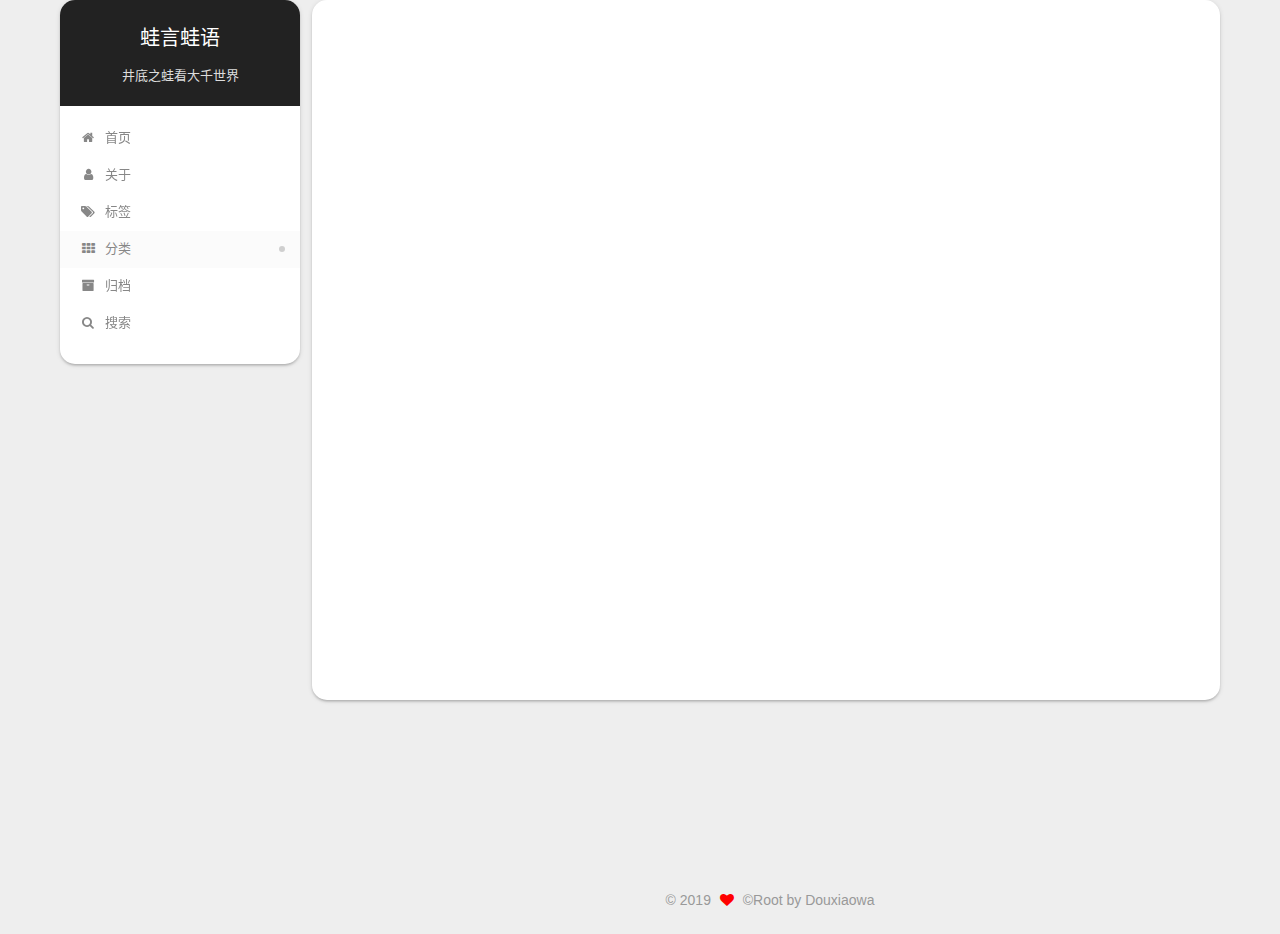
<file: categories/Hexo/index.html>
<!DOCTYPE html>












  


<html class="theme-next pisces use-motion" lang="zh-CN">
<head><meta name="generator" content="Hexo 3.8.0">
  <meta charset="UTF-8">
<meta http-equiv="X-UA-Compatible" content="IE=edge">
<meta name="viewport" content="width=device-width, initial-scale=1, maximum-scale=2">
<meta name="theme-color" content="#222">
























<link rel="stylesheet" href="/lib/font-awesome/css/font-awesome.min.css?v=4.6.2">

<link rel="stylesheet" href="/css/main.css?v=7.1.0">


  <link rel="apple-touch-icon" sizes="180x180" href="/images/apple_touch_wywy_180.png?v=7.1.0">


  <link rel="icon" type="image/png" sizes="32x32" href="/images/fav_wywy_32.png?v=7.1.0">


  <link rel="icon" type="image/png" sizes="16x16" href="/images/fav_wywy_16.png?v=7.1.0">


  <link rel="mask-icon" href="/images/logo_wywy.svg?v=7.1.0" color="#222">







<script id="hexo.configurations">
  var NexT = window.NexT || {};
  var CONFIG = {
    root: '/',
    scheme: 'Pisces',
    version: '7.1.0',
    sidebar: {"position":"left","display":"post","offset":12,"onmobile":false,"dimmer":false},
    back2top: true,
    back2top_sidebar: false,
    fancybox: false,
    fastclick: false,
    lazyload: false,
    tabs: true,
    motion: {"enable":true,"async":false,"transition":{"post_block":"fadeIn","post_header":"slideDownIn","post_body":"slideDownIn","coll_header":"slideLeftIn","sidebar":"slideUpIn"}},
    algolia: {
      applicationID: '',
      apiKey: '',
      indexName: '',
      hits: {"per_page":10},
      labels: {"input_placeholder":"Search for Posts","hits_empty":"We didn't find any results for the search: ${query}","hits_stats":"${hits} results found in ${time} ms"}
    }
  };
</script>


  




  <meta name="description" content="爱学习的井底之蛙，努力上进，每天进步一点点，总有跳出井口的一刻">
<meta property="og:type" content="website">
<meta property="og:title" content="蛙言蛙语">
<meta property="og:url" content="http://blog.wayanwayu.com/categories/Hexo/index.html">
<meta property="og:site_name" content="蛙言蛙语">
<meta property="og:description" content="爱学习的井底之蛙，努力上进，每天进步一点点，总有跳出井口的一刻">
<meta property="og:locale" content="zh-CN">
<meta name="twitter:card" content="summary">
<meta name="twitter:title" content="蛙言蛙语">
<meta name="twitter:description" content="爱学习的井底之蛙，努力上进，每天进步一点点，总有跳出井口的一刻">





  
  
  <link rel="canonical" href="http://blog.wayanwayu.com/categories/Hexo/">



<script id="page.configurations">
  CONFIG.page = {
    sidebar: "",
  };
</script>

  <title>分类: Hexo | 蛙言蛙语</title>
  












  <noscript>
  <style>
  .use-motion .motion-element,
  .use-motion .brand,
  .use-motion .menu-item,
  .sidebar-inner,
  .use-motion .post-block,
  .use-motion .pagination,
  .use-motion .comments,
  .use-motion .post-header,
  .use-motion .post-body,
  .use-motion .collection-title { opacity: initial; }

  .use-motion .logo,
  .use-motion .site-title,
  .use-motion .site-subtitle {
    opacity: initial;
    top: initial;
  }

  .use-motion .logo-line-before i { left: initial; }
  .use-motion .logo-line-after i { right: initial; }
  </style>
</noscript>

</head>

<body itemscope itemtype="http://schema.org/WebPage" lang="zh-CN">

  
  
    
  

  <div class="container sidebar-position-left ">
    <div class="headband"></div>

    <header id="header" class="header" itemscope itemtype="http://schema.org/WPHeader">
      <div class="header-inner"><div class="site-brand-wrapper">
  <div class="site-meta">
    

    <div class="custom-logo-site-title">
      <a href="/" class="brand" rel="start">
        <span class="logo-line-before"><i></i></span>
        <span class="site-title">蛙言蛙语</span>
        <span class="logo-line-after"><i></i></span>
      </a>
    </div>
    
      
        <h1 class="site-subtitle" itemprop="description">井底之蛙看大千世界</h1>
      
    
    
  </div>

  <div class="site-nav-toggle">
    <button aria-label="切换导航栏">
      <span class="btn-bar"></span>
      <span class="btn-bar"></span>
      <span class="btn-bar"></span>
    </button>
  </div>
</div>



<nav class="site-nav">
  
    <ul id="menu" class="menu">
      
        
        
        
          
          <li class="menu-item menu-item-home">

    
    
    
      
    

    

    <a href="/" rel="section"><i class="menu-item-icon fa fa-fw fa-home"></i> <br>首页</a>

  </li>
        
        
        
          
          <li class="menu-item menu-item-about">

    
    
    
      
    

    

    <a href="/about/" rel="section"><i class="menu-item-icon fa fa-fw fa-user"></i> <br>关于</a>

  </li>
        
        
        
          
          <li class="menu-item menu-item-tags">

    
    
    
      
    

    

    <a href="/tags/" rel="section"><i class="menu-item-icon fa fa-fw fa-tags"></i> <br>标签</a>

  </li>
        
        
        
          
          <li class="menu-item menu-item-categories menu-item-active">

    
    
    
      
    

    

    <a href="/categories/" rel="section"><i class="menu-item-icon fa fa-fw fa-th"></i> <br>分类</a>

  </li>
        
        
        
          
          <li class="menu-item menu-item-archives">

    
    
    
      
    

    

    <a href="/archives/" rel="section"><i class="menu-item-icon fa fa-fw fa-archive"></i> <br>归档</a>

  </li>

      
      
        <li class="menu-item menu-item-search">
          
            <a href="javascript:;" class="popup-trigger">
          
            
              <i class="menu-item-icon fa fa-search fa-fw"></i> <br>搜索</a>
        </li>
      
    </ul>
  

  

  
    <div class="site-search">
      
  <div class="popup search-popup local-search-popup">
  <div class="local-search-header clearfix">
    <span class="search-icon">
      <i class="fa fa-search"></i>
    </span>
    <span class="popup-btn-close">
      <i class="fa fa-times-circle"></i>
    </span>
    <div class="local-search-input-wrapper">
      <input autocomplete="off" placeholder="搜索..." spellcheck="false" type="text" id="local-search-input">
    </div>
  </div>
  <div id="local-search-result"></div>
</div>



    </div>
  
</nav>



  



</div>
    </header>

    


    <main id="main" class="main">
      <div class="main-inner">
        <div class="content-wrap">
          
            

    
    
      
      
    
      
      
    
      
      
    
      
      
    
      
      
    
    

  


          
          <div id="content" class="content">
            

  
  
  
  <div class="post-block category">

    <div id="posts" class="posts-collapse">
      <div class="collection-title">
        <h2>Hexo<small>分类</small>
        </h2>
      </div>

      
        

  <article class="post post-type-normal" itemscope itemtype="http://schema.org/Article">
    <header class="post-header">

      <h3 class="post-title">
        
          <a class="post-title-link" href="/article/2019-04-24-hello-world.html" itemprop="url">
            
              <span itemprop="name">Hello World</span>
            
          </a>
        
      </h3>

      <div class="post-meta">
        <time class="post-time" itemprop="dateCreated" datetime="2019-04-24T10:21:47+08:00" content="2019-04-24">
          04-24
        </time>
      </div>

    </header>
  </article>


      
    </div>

  </div>
  
  
  

  



          </div>
          

        </div>
        
          
  
  <div class="sidebar-toggle">
    <div class="sidebar-toggle-line-wrap">
      <span class="sidebar-toggle-line sidebar-toggle-line-first"></span>
      <span class="sidebar-toggle-line sidebar-toggle-line-middle"></span>
      <span class="sidebar-toggle-line sidebar-toggle-line-last"></span>
    </div>
  </div>

  <aside id="sidebar" class="sidebar">
    <div class="sidebar-inner">

      

      

      <div class="site-overview-wrap sidebar-panel sidebar-panel-active">
        <div class="site-overview">
          <div class="site-author motion-element" itemprop="author" itemscope itemtype="http://schema.org/Person">
            
            <a href="/">
              <img class="site-author-image" itemprop="image" src="/images/avatar_wywy_f.png" alt="Douxiaowa">
            </a>
            
              <p class="site-author-name" itemprop="name">Douxiaowa</p>
              <div class="site-description motion-element" itemprop="description">爱学习的井底之蛙，努力上进，每天进步一点点，总有跳出井口的一刻</div>
          </div>

          
            <nav class="site-state motion-element">
              
                <div class="site-state-item site-state-posts">
                
                  <a href="/archives/">
                
                    <span class="site-state-item-count">1</span>
                    <span class="site-state-item-name">日志</span>
                  </a>
                </div>
              

              
                
                
                <div class="site-state-item site-state-categories">
                  
                    
                    
                      
                    
                      
                    
                    <span class="site-state-item-count">2</span>
                    <span class="site-state-item-name">分类</span>
                  
                </div>
              

              
                
                
                <div class="site-state-item site-state-tags">
                  
                    
                    
                      
                    
                    <span class="site-state-item-count">1</span>
                    <span class="site-state-item-name">标签</span>
                  
                </div>
              
            </nav>
          

          

          

          

          

          
          
            <div class="links-of-blogroll motion-element links-of-blogroll-block">
              <div class="links-of-blogroll-title">
                <i class="fa  fa-fw fa-link"></i>
                Links
              </div>
              <ul class="links-of-blogroll-list">
                
                  <li class="links-of-blogroll-item">
                    <a href="https://www.baidu.com" title="https://www.baidu.com" rel="noopener" target="_blank">Baidu</a>
                  </li>
                
                  <li class="links-of-blogroll-item">
                    <a href="https://github.com/" title="https://github.com/" rel="noopener" target="_blank">Github</a>
                  </li>
                
                  <li class="links-of-blogroll-item">
                    <a href="http://www.zhihu.com" title="http://www.zhihu.com" rel="noopener" target="_blank">Zhihu</a>
                  </li>
                
                  <li class="links-of-blogroll-item">
                    <a href="https://blog.enjoytoshare.club" title="https://blog.enjoytoshare.club" rel="noopener" target="_blank">EnjoyToShare</a>
                  </li>
                
              </ul>
            </div>
          

          
            
          
          

        </div>
      </div>

      

      

    </div>
  </aside>
  


        
      </div>
    </main>

    <footer id="footer" class="footer">
      <div class="footer-inner">
        <div class="copyright">&copy; <span itemprop="copyrightYear">2019</span>
  <span class="with-love" id="animate">
    <i class="fa fa-heart"></i>
  </span>
  <span class="author" itemprop="copyrightHolder">©Root by Douxiaowa</span>

  

  
</div>









        








        
      </div>
    </footer>

    
      <div class="back-to-top">
        <i class="fa fa-arrow-up"></i>
        
          <span id="scrollpercent"><span>0</span>%</span>
        
      </div>
    

    

    

    
  </div>

  

<script>
  if (Object.prototype.toString.call(window.Promise) !== '[object Function]') {
    window.Promise = null;
  }
</script>


























  
  <script src="/lib/jquery/index.js?v=2.1.3"></script>

  
  <script src="/lib/velocity/velocity.min.js?v=1.2.1"></script>

  
  <script src="/lib/velocity/velocity.ui.min.js?v=1.2.1"></script>


  


  <script src="/js/utils.js?v=7.1.0"></script>

  <script src="/js/motion.js?v=7.1.0"></script>



  
  


  <script src="/js/affix.js?v=7.1.0"></script>

  <script src="/js/schemes/pisces.js?v=7.1.0"></script>



  

  


  <script src="/js/next-boot.js?v=7.1.0"></script>


  

  

  

  



  
  <script>
    // Popup Window;
    var isfetched = false;
    var isXml = true;
    // Search DB path;
    var search_path = "search.xml";
    if (search_path.length === 0) {
      search_path = "search.xml";
    } else if (/json$/i.test(search_path)) {
      isXml = false;
    }
    var path = "/" + search_path;
    // monitor main search box;

    var onPopupClose = function (e) {
      $('.popup').hide();
      $('#local-search-input').val('');
      $('.search-result-list').remove();
      $('#no-result').remove();
      $(".local-search-pop-overlay").remove();
      $('body').css('overflow', '');
    }

    function proceedsearch() {
      $("body")
        .append('<div class="search-popup-overlay local-search-pop-overlay"></div>')
        .css('overflow', 'hidden');
      $('.search-popup-overlay').click(onPopupClose);
      $('.popup').toggle();
      var $localSearchInput = $('#local-search-input');
      $localSearchInput.attr("autocapitalize", "none");
      $localSearchInput.attr("autocorrect", "off");
      $localSearchInput.focus();
    }

    // search function;
    var searchFunc = function(path, search_id, content_id) {
      'use strict';

      // start loading animation
      $("body")
        .append('<div class="search-popup-overlay local-search-pop-overlay">' +
          '<div id="search-loading-icon">' +
          '<i class="fa fa-spinner fa-pulse fa-5x fa-fw"></i>' +
          '</div>' +
          '</div>')
        .css('overflow', 'hidden');
      $("#search-loading-icon").css('margin', '20% auto 0 auto').css('text-align', 'center');

      
        // ref: https://github.com/ForbesLindesay/unescape-html
        var unescapeHtml = function(html) {
          return String(html)
            .replace(/&quot;/g, '"')
            .replace(/&#39;/g, '\'')
            .replace(/&#x3A;/g, ':')
            // replace all the other &#x; chars
            .replace(/&#(\d+);/g, function (m, p) { return String.fromCharCode(p); })
            .replace(/&lt;/g, '<')
            .replace(/&gt;/g, '>')
            .replace(/&amp;/g, '&');
        };
      

      $.ajax({
        url: path,
        dataType: isXml ? "xml" : "json",
        async: true,
        success: function(res) {
          // get the contents from search data
          isfetched = true;
          $('.popup').detach().appendTo('.header-inner');
          var datas = isXml ? $("entry", res).map(function() {
            return {
              title: $("title", this).text(),
              content: $("content",this).text(),
              url: $("url" , this).text()
            };
          }).get() : res;
          var input = document.getElementById(search_id);
          var resultContent = document.getElementById(content_id);
          var inputEventFunction = function() {
            var searchText = input.value.trim().toLowerCase();
            var keywords = searchText.split(/[\s\-]+/);
            if (keywords.length > 1) {
              keywords.push(searchText);
            }
            var resultItems = [];
            if (searchText.length > 0) {
              // perform local searching
              datas.forEach(function(data) {
                var isMatch = false;
                var hitCount = 0;
                var searchTextCount = 0;
                var title = data.title.trim();
                var titleInLowerCase = title.toLowerCase();
                var content = data.content.trim().replace(/<[^>]+>/g,"");
                
                content = unescapeHtml(content);
                
                var contentInLowerCase = content.toLowerCase();
                var articleUrl = decodeURIComponent(data.url).replace(/\/{2,}/g, '/');
                var indexOfTitle = [];
                var indexOfContent = [];
                // only match articles with not empty titles
                if(title != '') {
                  keywords.forEach(function(keyword) {
                    function getIndexByWord(word, text, caseSensitive) {
                      var wordLen = word.length;
                      if (wordLen === 0) {
                        return [];
                      }
                      var startPosition = 0, position = [], index = [];
                      if (!caseSensitive) {
                        text = text.toLowerCase();
                        word = word.toLowerCase();
                      }
                      while ((position = text.indexOf(word, startPosition)) > -1) {
                        index.push({position: position, word: word});
                        startPosition = position + wordLen;
                      }
                      return index;
                    }

                    indexOfTitle = indexOfTitle.concat(getIndexByWord(keyword, titleInLowerCase, false));
                    indexOfContent = indexOfContent.concat(getIndexByWord(keyword, contentInLowerCase, false));
                  });
                  if (indexOfTitle.length > 0 || indexOfContent.length > 0) {
                    isMatch = true;
                    hitCount = indexOfTitle.length + indexOfContent.length;
                  }
                }

                // show search results

                if (isMatch) {
                  // sort index by position of keyword

                  [indexOfTitle, indexOfContent].forEach(function (index) {
                    index.sort(function (itemLeft, itemRight) {
                      if (itemRight.position !== itemLeft.position) {
                        return itemRight.position - itemLeft.position;
                      } else {
                        return itemLeft.word.length - itemRight.word.length;
                      }
                    });
                  });

                  // merge hits into slices

                  function mergeIntoSlice(text, start, end, index) {
                    var item = index[index.length - 1];
                    var position = item.position;
                    var word = item.word;
                    var hits = [];
                    var searchTextCountInSlice = 0;
                    while (position + word.length <= end && index.length != 0) {
                      if (word === searchText) {
                        searchTextCountInSlice++;
                      }
                      hits.push({position: position, length: word.length});
                      var wordEnd = position + word.length;

                      // move to next position of hit

                      index.pop();
                      while (index.length != 0) {
                        item = index[index.length - 1];
                        position = item.position;
                        word = item.word;
                        if (wordEnd > position) {
                          index.pop();
                        } else {
                          break;
                        }
                      }
                    }
                    searchTextCount += searchTextCountInSlice;
                    return {
                      hits: hits,
                      start: start,
                      end: end,
                      searchTextCount: searchTextCountInSlice
                    };
                  }

                  var slicesOfTitle = [];
                  if (indexOfTitle.length != 0) {
                    slicesOfTitle.push(mergeIntoSlice(title, 0, title.length, indexOfTitle));
                  }

                  var slicesOfContent = [];
                  while (indexOfContent.length != 0) {
                    var item = indexOfContent[indexOfContent.length - 1];
                    var position = item.position;
                    var word = item.word;
                    // cut out 100 characters
                    var start = position - 20;
                    var end = position + 80;
                    if(start < 0){
                      start = 0;
                    }
                    if (end < position + word.length) {
                      end = position + word.length;
                    }
                    if(end > content.length){
                      end = content.length;
                    }
                    slicesOfContent.push(mergeIntoSlice(content, start, end, indexOfContent));
                  }

                  // sort slices in content by search text's count and hits' count

                  slicesOfContent.sort(function (sliceLeft, sliceRight) {
                    if (sliceLeft.searchTextCount !== sliceRight.searchTextCount) {
                      return sliceRight.searchTextCount - sliceLeft.searchTextCount;
                    } else if (sliceLeft.hits.length !== sliceRight.hits.length) {
                      return sliceRight.hits.length - sliceLeft.hits.length;
                    } else {
                      return sliceLeft.start - sliceRight.start;
                    }
                  });

                  // select top N slices in content

                  var upperBound = parseInt('1');
                  if (upperBound >= 0) {
                    slicesOfContent = slicesOfContent.slice(0, upperBound);
                  }

                  // highlight title and content

                  function highlightKeyword(text, slice) {
                    var result = '';
                    var prevEnd = slice.start;
                    slice.hits.forEach(function (hit) {
                      result += text.substring(prevEnd, hit.position);
                      var end = hit.position + hit.length;
                      result += '<b class="search-keyword">' + text.substring(hit.position, end) + '</b>';
                      prevEnd = end;
                    });
                    result += text.substring(prevEnd, slice.end);
                    return result;
                  }

                  var resultItem = '';

                  if (slicesOfTitle.length != 0) {
                    resultItem += "<li><a href='" + articleUrl + "' class='search-result-title'>" + highlightKeyword(title, slicesOfTitle[0]) + "</a>";
                  } else {
                    resultItem += "<li><a href='" + articleUrl + "' class='search-result-title'>" + title + "</a>";
                  }

                  slicesOfContent.forEach(function (slice) {
                    resultItem += "<a href='" + articleUrl + "'>" +
                      "<p class=\"search-result\">" + highlightKeyword(content, slice) +
                      "...</p>" + "</a>";
                  });

                  resultItem += "</li>";
                  resultItems.push({
                    item: resultItem,
                    searchTextCount: searchTextCount,
                    hitCount: hitCount,
                    id: resultItems.length
                  });
                }
              })
            };
            if (keywords.length === 1 && keywords[0] === "") {
              resultContent.innerHTML = '<div id="no-result"><i class="fa fa-search fa-5x"></i></div>'
            } else if (resultItems.length === 0) {
              resultContent.innerHTML = '<div id="no-result"><i class="fa fa-frown-o fa-5x"></i></div>'
            } else {
              resultItems.sort(function (resultLeft, resultRight) {
                if (resultLeft.searchTextCount !== resultRight.searchTextCount) {
                  return resultRight.searchTextCount - resultLeft.searchTextCount;
                } else if (resultLeft.hitCount !== resultRight.hitCount) {
                  return resultRight.hitCount - resultLeft.hitCount;
                } else {
                  return resultRight.id - resultLeft.id;
                }
              });
              var searchResultList = '<ul class=\"search-result-list\">';
              resultItems.forEach(function (result) {
                searchResultList += result.item;
              })
              searchResultList += "</ul>";
              resultContent.innerHTML = searchResultList;
            }
          }

          if ('auto' === 'auto') {
            input.addEventListener('input', inputEventFunction);
          } else {
            $('.search-icon').click(inputEventFunction);
            input.addEventListener('keypress', function (event) {
              if (event.keyCode === 13) {
                inputEventFunction();
              }
            });
          }

          // remove loading animation
          $(".local-search-pop-overlay").remove();
          $('body').css('overflow', '');

          proceedsearch();
        }
      });
    }

    // handle and trigger popup window;
    $('.popup-trigger').click(function(e) {
      e.stopPropagation();
      if (isfetched === false) {
        searchFunc(path, 'local-search-input', 'local-search-result');
      } else {
        proceedsearch();
      };
    });

    $('.popup-btn-close').click(onPopupClose);
    $('.popup').click(function(e){
      e.stopPropagation();
    });
    $(document).on('keyup', function (event) {
      var shouldDismissSearchPopup = event.which === 27 &&
        $('.search-popup').is(':visible');
      if (shouldDismissSearchPopup) {
        onPopupClose();
      }
    });
  </script>





  

  

  

  

  

  
  <script>
    (function(){
      var bp = document.createElement('script');
      var curProtocol = window.location.protocol.split(':')[0];
      bp.src = (curProtocol === 'https') ? 'https://zz.bdstatic.com/linksubmit/push.js' : 'http://push.zhanzhang.baidu.com/push.js';
      var s = document.getElementsByTagName("script")[0];
      s.parentNode.insertBefore(bp, s);
    })();
  </script>


  

  

  

  

  

  
<script>
  $('.highlight').each(function(i, e) {
    var $wrap = $('<div>').addClass('highlight-wrap');
    $(e).after($wrap);
    $wrap.append($('<button>').addClass('copy-btn').append('复制').on('click', function(e) {
      var code = $(this).parent().find('.code').find('.line').map(function(i, e) {
        return $(e).text();
      }).toArray().join('\n');
      var ta = document.createElement('textarea');
      var yPosition = window.pageYOffset || document.documentElement.scrollTop;
      ta.style.top = yPosition + 'px'; // Prevent page scroll
      ta.style.position = 'absolute';
      ta.style.opacity = '0';
      ta.readOnly = true;
      ta.value = code;
      document.body.appendChild(ta);
      ta.select();
      ta.setSelectionRange(0, code.length);
      ta.readOnly = false;
      var result = document.execCommand('copy');
      
        if (result) $(this).text('复制成功');
        else $(this).text('复制失败');
      
      ta.blur(); // For iOS
      $(this).blur();
    })).on('mouseleave', function(e) {
      var $b = $(this).find('.copy-btn');
      setTimeout(function() {
        $b.text('复制');
      }, 300);
    }).append(e);
  })
</script>


  

  

  <!-- 页面点击小红心 -->
<script type="text/javascript" src="/js/love.js"></script>
</body>
</html>
</file>
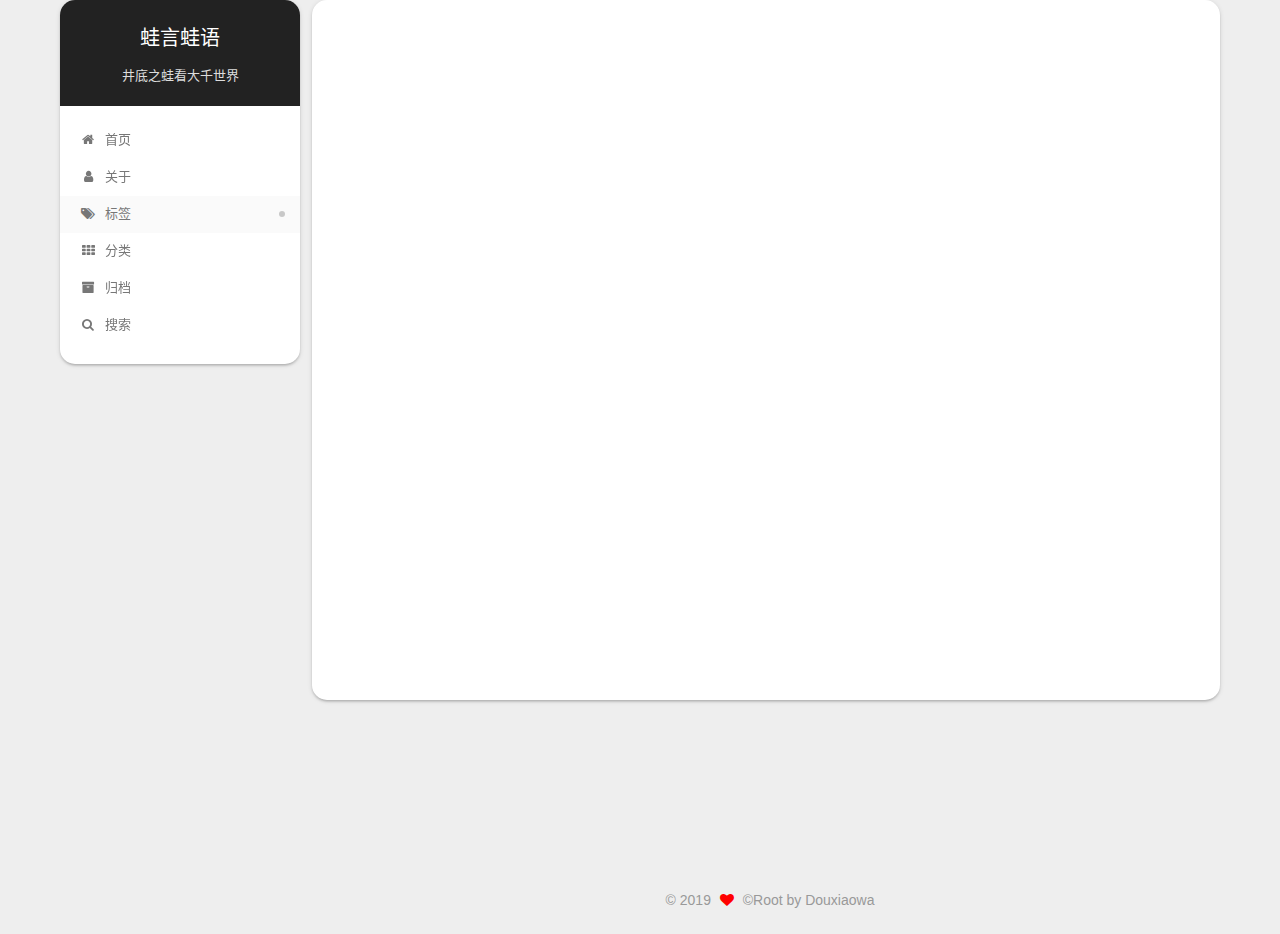
<file: tags/Hexo/index.html>
<!DOCTYPE html>












  


<html class="theme-next pisces use-motion" lang="zh-CN">
<head><meta name="generator" content="Hexo 3.8.0">
  <meta charset="UTF-8">
<meta http-equiv="X-UA-Compatible" content="IE=edge">
<meta name="viewport" content="width=device-width, initial-scale=1, maximum-scale=2">
<meta name="theme-color" content="#222">
























<link rel="stylesheet" href="/lib/font-awesome/css/font-awesome.min.css?v=4.6.2">

<link rel="stylesheet" href="/css/main.css?v=7.1.0">


  <link rel="apple-touch-icon" sizes="180x180" href="/images/apple_touch_wywy_180.png?v=7.1.0">


  <link rel="icon" type="image/png" sizes="32x32" href="/images/fav_wywy_32.png?v=7.1.0">


  <link rel="icon" type="image/png" sizes="16x16" href="/images/fav_wywy_16.png?v=7.1.0">


  <link rel="mask-icon" href="/images/logo_wywy.svg?v=7.1.0" color="#222">







<script id="hexo.configurations">
  var NexT = window.NexT || {};
  var CONFIG = {
    root: '/',
    scheme: 'Pisces',
    version: '7.1.0',
    sidebar: {"position":"left","display":"post","offset":12,"onmobile":false,"dimmer":false},
    back2top: true,
    back2top_sidebar: false,
    fancybox: false,
    fastclick: false,
    lazyload: false,
    tabs: true,
    motion: {"enable":true,"async":false,"transition":{"post_block":"fadeIn","post_header":"slideDownIn","post_body":"slideDownIn","coll_header":"slideLeftIn","sidebar":"slideUpIn"}},
    algolia: {
      applicationID: '',
      apiKey: '',
      indexName: '',
      hits: {"per_page":10},
      labels: {"input_placeholder":"Search for Posts","hits_empty":"We didn't find any results for the search: ${query}","hits_stats":"${hits} results found in ${time} ms"}
    }
  };
</script>


  




  <meta name="description" content="爱学习的井底之蛙，努力上进，每天进步一点点，总有跳出井口的一刻">
<meta property="og:type" content="website">
<meta property="og:title" content="蛙言蛙语">
<meta property="og:url" content="http://blog.wayanwayu.com/tags/Hexo/index.html">
<meta property="og:site_name" content="蛙言蛙语">
<meta property="og:description" content="爱学习的井底之蛙，努力上进，每天进步一点点，总有跳出井口的一刻">
<meta property="og:locale" content="zh-CN">
<meta name="twitter:card" content="summary">
<meta name="twitter:title" content="蛙言蛙语">
<meta name="twitter:description" content="爱学习的井底之蛙，努力上进，每天进步一点点，总有跳出井口的一刻">





  
  
  <link rel="canonical" href="http://blog.wayanwayu.com/tags/Hexo/">



<script id="page.configurations">
  CONFIG.page = {
    sidebar: "",
  };
</script>

  <title>标签: Hexo | 蛙言蛙语</title>
  












  <noscript>
  <style>
  .use-motion .motion-element,
  .use-motion .brand,
  .use-motion .menu-item,
  .sidebar-inner,
  .use-motion .post-block,
  .use-motion .pagination,
  .use-motion .comments,
  .use-motion .post-header,
  .use-motion .post-body,
  .use-motion .collection-title { opacity: initial; }

  .use-motion .logo,
  .use-motion .site-title,
  .use-motion .site-subtitle {
    opacity: initial;
    top: initial;
  }

  .use-motion .logo-line-before i { left: initial; }
  .use-motion .logo-line-after i { right: initial; }
  </style>
</noscript>

</head>

<body itemscope itemtype="http://schema.org/WebPage" lang="zh-CN">

  
  
    
  

  <div class="container sidebar-position-left ">
    <div class="headband"></div>

    <header id="header" class="header" itemscope itemtype="http://schema.org/WPHeader">
      <div class="header-inner"><div class="site-brand-wrapper">
  <div class="site-meta">
    

    <div class="custom-logo-site-title">
      <a href="/" class="brand" rel="start">
        <span class="logo-line-before"><i></i></span>
        <span class="site-title">蛙言蛙语</span>
        <span class="logo-line-after"><i></i></span>
      </a>
    </div>
    
      
        <h1 class="site-subtitle" itemprop="description">井底之蛙看大千世界</h1>
      
    
    
  </div>

  <div class="site-nav-toggle">
    <button aria-label="切换导航栏">
      <span class="btn-bar"></span>
      <span class="btn-bar"></span>
      <span class="btn-bar"></span>
    </button>
  </div>
</div>



<nav class="site-nav">
  
    <ul id="menu" class="menu">
      
        
        
        
          
          <li class="menu-item menu-item-home">

    
    
    
      
    

    

    <a href="/" rel="section"><i class="menu-item-icon fa fa-fw fa-home"></i> <br>首页</a>

  </li>
        
        
        
          
          <li class="menu-item menu-item-about">

    
    
    
      
    

    

    <a href="/about/" rel="section"><i class="menu-item-icon fa fa-fw fa-user"></i> <br>关于</a>

  </li>
        
        
        
          
          <li class="menu-item menu-item-tags menu-item-active">

    
    
    
      
    

    

    <a href="/tags/" rel="section"><i class="menu-item-icon fa fa-fw fa-tags"></i> <br>标签</a>

  </li>
        
        
        
          
          <li class="menu-item menu-item-categories">

    
    
    
      
    

    

    <a href="/categories/" rel="section"><i class="menu-item-icon fa fa-fw fa-th"></i> <br>分类</a>

  </li>
        
        
        
          
          <li class="menu-item menu-item-archives">

    
    
    
      
    

    

    <a href="/archives/" rel="section"><i class="menu-item-icon fa fa-fw fa-archive"></i> <br>归档</a>

  </li>

      
      
        <li class="menu-item menu-item-search">
          
            <a href="javascript:;" class="popup-trigger">
          
            
              <i class="menu-item-icon fa fa-search fa-fw"></i> <br>搜索</a>
        </li>
      
    </ul>
  

  

  
    <div class="site-search">
      
  <div class="popup search-popup local-search-popup">
  <div class="local-search-header clearfix">
    <span class="search-icon">
      <i class="fa fa-search"></i>
    </span>
    <span class="popup-btn-close">
      <i class="fa fa-times-circle"></i>
    </span>
    <div class="local-search-input-wrapper">
      <input autocomplete="off" placeholder="搜索..." spellcheck="false" type="text" id="local-search-input">
    </div>
  </div>
  <div id="local-search-result"></div>
</div>



    </div>
  
</nav>



  



</div>
    </header>

    


    <main id="main" class="main">
      <div class="main-inner">
        <div class="content-wrap">
          
            

    
    
      
      
    
      
      
    
      
      
    
      
      
    
      
      
    
    

  


          
          <div id="content" class="content">
            

  
  
  
  <div class="post-block tag">

    <div id="posts" class="posts-collapse">
      <div class="collection-title">
        <h2>Hexo<small>标签</small>
        </h2>
      </div>

      
        

  <article class="post post-type-normal" itemscope itemtype="http://schema.org/Article">
    <header class="post-header">

      <h3 class="post-title">
        
          <a class="post-title-link" href="/article/2019-04-24-hello-world.html" itemprop="url">
            
              <span itemprop="name">Hello World</span>
            
          </a>
        
      </h3>

      <div class="post-meta">
        <time class="post-time" itemprop="dateCreated" datetime="2019-04-24T10:21:47+08:00" content="2019-04-24">
          04-24
        </time>
      </div>

    </header>
  </article>


      
    </div>

  </div>
  
  
  

  



          </div>
          

        </div>
        
          
  
  <div class="sidebar-toggle">
    <div class="sidebar-toggle-line-wrap">
      <span class="sidebar-toggle-line sidebar-toggle-line-first"></span>
      <span class="sidebar-toggle-line sidebar-toggle-line-middle"></span>
      <span class="sidebar-toggle-line sidebar-toggle-line-last"></span>
    </div>
  </div>

  <aside id="sidebar" class="sidebar">
    <div class="sidebar-inner">

      

      

      <div class="site-overview-wrap sidebar-panel sidebar-panel-active">
        <div class="site-overview">
          <div class="site-author motion-element" itemprop="author" itemscope itemtype="http://schema.org/Person">
            
            <a href="/">
              <img class="site-author-image" itemprop="image" src="/images/avatar_wywy_f.png" alt="Douxiaowa">
            </a>
            
              <p class="site-author-name" itemprop="name">Douxiaowa</p>
              <div class="site-description motion-element" itemprop="description">爱学习的井底之蛙，努力上进，每天进步一点点，总有跳出井口的一刻</div>
          </div>

          
            <nav class="site-state motion-element">
              
                <div class="site-state-item site-state-posts">
                
                  <a href="/archives/">
                
                    <span class="site-state-item-count">1</span>
                    <span class="site-state-item-name">日志</span>
                  </a>
                </div>
              

              
                
                
                <div class="site-state-item site-state-categories">
                  
                    
                    
                      
                    
                      
                    
                    <span class="site-state-item-count">2</span>
                    <span class="site-state-item-name">分类</span>
                  
                </div>
              

              
                
                
                <div class="site-state-item site-state-tags">
                  
                    
                    
                      
                    
                    <span class="site-state-item-count">1</span>
                    <span class="site-state-item-name">标签</span>
                  
                </div>
              
            </nav>
          

          

          

          

          

          
          
            <div class="links-of-blogroll motion-element links-of-blogroll-block">
              <div class="links-of-blogroll-title">
                <i class="fa  fa-fw fa-link"></i>
                Links
              </div>
              <ul class="links-of-blogroll-list">
                
                  <li class="links-of-blogroll-item">
                    <a href="https://www.baidu.com" title="https://www.baidu.com" rel="noopener" target="_blank">Baidu</a>
                  </li>
                
                  <li class="links-of-blogroll-item">
                    <a href="https://github.com/" title="https://github.com/" rel="noopener" target="_blank">Github</a>
                  </li>
                
                  <li class="links-of-blogroll-item">
                    <a href="http://www.zhihu.com" title="http://www.zhihu.com" rel="noopener" target="_blank">Zhihu</a>
                  </li>
                
                  <li class="links-of-blogroll-item">
                    <a href="https://blog.enjoytoshare.club" title="https://blog.enjoytoshare.club" rel="noopener" target="_blank">EnjoyToShare</a>
                  </li>
                
              </ul>
            </div>
          

          
            
          
          

        </div>
      </div>

      

      

    </div>
  </aside>
  


        
      </div>
    </main>

    <footer id="footer" class="footer">
      <div class="footer-inner">
        <div class="copyright">&copy; <span itemprop="copyrightYear">2019</span>
  <span class="with-love" id="animate">
    <i class="fa fa-heart"></i>
  </span>
  <span class="author" itemprop="copyrightHolder">©Root by Douxiaowa</span>

  

  
</div>









        








        
      </div>
    </footer>

    
      <div class="back-to-top">
        <i class="fa fa-arrow-up"></i>
        
          <span id="scrollpercent"><span>0</span>%</span>
        
      </div>
    

    

    

    
  </div>

  

<script>
  if (Object.prototype.toString.call(window.Promise) !== '[object Function]') {
    window.Promise = null;
  }
</script>


























  
  <script src="/lib/jquery/index.js?v=2.1.3"></script>

  
  <script src="/lib/velocity/velocity.min.js?v=1.2.1"></script>

  
  <script src="/lib/velocity/velocity.ui.min.js?v=1.2.1"></script>


  


  <script src="/js/utils.js?v=7.1.0"></script>

  <script src="/js/motion.js?v=7.1.0"></script>



  
  


  <script src="/js/affix.js?v=7.1.0"></script>

  <script src="/js/schemes/pisces.js?v=7.1.0"></script>



  

  


  <script src="/js/next-boot.js?v=7.1.0"></script>


  

  

  

  



  
  <script>
    // Popup Window;
    var isfetched = false;
    var isXml = true;
    // Search DB path;
    var search_path = "search.xml";
    if (search_path.length === 0) {
      search_path = "search.xml";
    } else if (/json$/i.test(search_path)) {
      isXml = false;
    }
    var path = "/" + search_path;
    // monitor main search box;

    var onPopupClose = function (e) {
      $('.popup').hide();
      $('#local-search-input').val('');
      $('.search-result-list').remove();
      $('#no-result').remove();
      $(".local-search-pop-overlay").remove();
      $('body').css('overflow', '');
    }

    function proceedsearch() {
      $("body")
        .append('<div class="search-popup-overlay local-search-pop-overlay"></div>')
        .css('overflow', 'hidden');
      $('.search-popup-overlay').click(onPopupClose);
      $('.popup').toggle();
      var $localSearchInput = $('#local-search-input');
      $localSearchInput.attr("autocapitalize", "none");
      $localSearchInput.attr("autocorrect", "off");
      $localSearchInput.focus();
    }

    // search function;
    var searchFunc = function(path, search_id, content_id) {
      'use strict';

      // start loading animation
      $("body")
        .append('<div class="search-popup-overlay local-search-pop-overlay">' +
          '<div id="search-loading-icon">' +
          '<i class="fa fa-spinner fa-pulse fa-5x fa-fw"></i>' +
          '</div>' +
          '</div>')
        .css('overflow', 'hidden');
      $("#search-loading-icon").css('margin', '20% auto 0 auto').css('text-align', 'center');

      
        // ref: https://github.com/ForbesLindesay/unescape-html
        var unescapeHtml = function(html) {
          return String(html)
            .replace(/&quot;/g, '"')
            .replace(/&#39;/g, '\'')
            .replace(/&#x3A;/g, ':')
            // replace all the other &#x; chars
            .replace(/&#(\d+);/g, function (m, p) { return String.fromCharCode(p); })
            .replace(/&lt;/g, '<')
            .replace(/&gt;/g, '>')
            .replace(/&amp;/g, '&');
        };
      

      $.ajax({
        url: path,
        dataType: isXml ? "xml" : "json",
        async: true,
        success: function(res) {
          // get the contents from search data
          isfetched = true;
          $('.popup').detach().appendTo('.header-inner');
          var datas = isXml ? $("entry", res).map(function() {
            return {
              title: $("title", this).text(),
              content: $("content",this).text(),
              url: $("url" , this).text()
            };
          }).get() : res;
          var input = document.getElementById(search_id);
          var resultContent = document.getElementById(content_id);
          var inputEventFunction = function() {
            var searchText = input.value.trim().toLowerCase();
            var keywords = searchText.split(/[\s\-]+/);
            if (keywords.length > 1) {
              keywords.push(searchText);
            }
            var resultItems = [];
            if (searchText.length > 0) {
              // perform local searching
              datas.forEach(function(data) {
                var isMatch = false;
                var hitCount = 0;
                var searchTextCount = 0;
                var title = data.title.trim();
                var titleInLowerCase = title.toLowerCase();
                var content = data.content.trim().replace(/<[^>]+>/g,"");
                
                content = unescapeHtml(content);
                
                var contentInLowerCase = content.toLowerCase();
                var articleUrl = decodeURIComponent(data.url).replace(/\/{2,}/g, '/');
                var indexOfTitle = [];
                var indexOfContent = [];
                // only match articles with not empty titles
                if(title != '') {
                  keywords.forEach(function(keyword) {
                    function getIndexByWord(word, text, caseSensitive) {
                      var wordLen = word.length;
                      if (wordLen === 0) {
                        return [];
                      }
                      var startPosition = 0, position = [], index = [];
                      if (!caseSensitive) {
                        text = text.toLowerCase();
                        word = word.toLowerCase();
                      }
                      while ((position = text.indexOf(word, startPosition)) > -1) {
                        index.push({position: position, word: word});
                        startPosition = position + wordLen;
                      }
                      return index;
                    }

                    indexOfTitle = indexOfTitle.concat(getIndexByWord(keyword, titleInLowerCase, false));
                    indexOfContent = indexOfContent.concat(getIndexByWord(keyword, contentInLowerCase, false));
                  });
                  if (indexOfTitle.length > 0 || indexOfContent.length > 0) {
                    isMatch = true;
                    hitCount = indexOfTitle.length + indexOfContent.length;
                  }
                }

                // show search results

                if (isMatch) {
                  // sort index by position of keyword

                  [indexOfTitle, indexOfContent].forEach(function (index) {
                    index.sort(function (itemLeft, itemRight) {
                      if (itemRight.position !== itemLeft.position) {
                        return itemRight.position - itemLeft.position;
                      } else {
                        return itemLeft.word.length - itemRight.word.length;
                      }
                    });
                  });

                  // merge hits into slices

                  function mergeIntoSlice(text, start, end, index) {
                    var item = index[index.length - 1];
                    var position = item.position;
                    var word = item.word;
                    var hits = [];
                    var searchTextCountInSlice = 0;
                    while (position + word.length <= end && index.length != 0) {
                      if (word === searchText) {
                        searchTextCountInSlice++;
                      }
                      hits.push({position: position, length: word.length});
                      var wordEnd = position + word.length;

                      // move to next position of hit

                      index.pop();
                      while (index.length != 0) {
                        item = index[index.length - 1];
                        position = item.position;
                        word = item.word;
                        if (wordEnd > position) {
                          index.pop();
                        } else {
                          break;
                        }
                      }
                    }
                    searchTextCount += searchTextCountInSlice;
                    return {
                      hits: hits,
                      start: start,
                      end: end,
                      searchTextCount: searchTextCountInSlice
                    };
                  }

                  var slicesOfTitle = [];
                  if (indexOfTitle.length != 0) {
                    slicesOfTitle.push(mergeIntoSlice(title, 0, title.length, indexOfTitle));
                  }

                  var slicesOfContent = [];
                  while (indexOfContent.length != 0) {
                    var item = indexOfContent[indexOfContent.length - 1];
                    var position = item.position;
                    var word = item.word;
                    // cut out 100 characters
                    var start = position - 20;
                    var end = position + 80;
                    if(start < 0){
                      start = 0;
                    }
                    if (end < position + word.length) {
                      end = position + word.length;
                    }
                    if(end > content.length){
                      end = content.length;
                    }
                    slicesOfContent.push(mergeIntoSlice(content, start, end, indexOfContent));
                  }

                  // sort slices in content by search text's count and hits' count

                  slicesOfContent.sort(function (sliceLeft, sliceRight) {
                    if (sliceLeft.searchTextCount !== sliceRight.searchTextCount) {
                      return sliceRight.searchTextCount - sliceLeft.searchTextCount;
                    } else if (sliceLeft.hits.length !== sliceRight.hits.length) {
                      return sliceRight.hits.length - sliceLeft.hits.length;
                    } else {
                      return sliceLeft.start - sliceRight.start;
                    }
                  });

                  // select top N slices in content

                  var upperBound = parseInt('1');
                  if (upperBound >= 0) {
                    slicesOfContent = slicesOfContent.slice(0, upperBound);
                  }

                  // highlight title and content

                  function highlightKeyword(text, slice) {
                    var result = '';
                    var prevEnd = slice.start;
                    slice.hits.forEach(function (hit) {
                      result += text.substring(prevEnd, hit.position);
                      var end = hit.position + hit.length;
                      result += '<b class="search-keyword">' + text.substring(hit.position, end) + '</b>';
                      prevEnd = end;
                    });
                    result += text.substring(prevEnd, slice.end);
                    return result;
                  }

                  var resultItem = '';

                  if (slicesOfTitle.length != 0) {
                    resultItem += "<li><a href='" + articleUrl + "' class='search-result-title'>" + highlightKeyword(title, slicesOfTitle[0]) + "</a>";
                  } else {
                    resultItem += "<li><a href='" + articleUrl + "' class='search-result-title'>" + title + "</a>";
                  }

                  slicesOfContent.forEach(function (slice) {
                    resultItem += "<a href='" + articleUrl + "'>" +
                      "<p class=\"search-result\">" + highlightKeyword(content, slice) +
                      "...</p>" + "</a>";
                  });

                  resultItem += "</li>";
                  resultItems.push({
                    item: resultItem,
                    searchTextCount: searchTextCount,
                    hitCount: hitCount,
                    id: resultItems.length
                  });
                }
              })
            };
            if (keywords.length === 1 && keywords[0] === "") {
              resultContent.innerHTML = '<div id="no-result"><i class="fa fa-search fa-5x"></i></div>'
            } else if (resultItems.length === 0) {
              resultContent.innerHTML = '<div id="no-result"><i class="fa fa-frown-o fa-5x"></i></div>'
            } else {
              resultItems.sort(function (resultLeft, resultRight) {
                if (resultLeft.searchTextCount !== resultRight.searchTextCount) {
                  return resultRight.searchTextCount - resultLeft.searchTextCount;
                } else if (resultLeft.hitCount !== resultRight.hitCount) {
                  return resultRight.hitCount - resultLeft.hitCount;
                } else {
                  return resultRight.id - resultLeft.id;
                }
              });
              var searchResultList = '<ul class=\"search-result-list\">';
              resultItems.forEach(function (result) {
                searchResultList += result.item;
              })
              searchResultList += "</ul>";
              resultContent.innerHTML = searchResultList;
            }
          }

          if ('auto' === 'auto') {
            input.addEventListener('input', inputEventFunction);
          } else {
            $('.search-icon').click(inputEventFunction);
            input.addEventListener('keypress', function (event) {
              if (event.keyCode === 13) {
                inputEventFunction();
              }
            });
          }

          // remove loading animation
          $(".local-search-pop-overlay").remove();
          $('body').css('overflow', '');

          proceedsearch();
        }
      });
    }

    // handle and trigger popup window;
    $('.popup-trigger').click(function(e) {
      e.stopPropagation();
      if (isfetched === false) {
        searchFunc(path, 'local-search-input', 'local-search-result');
      } else {
        proceedsearch();
      };
    });

    $('.popup-btn-close').click(onPopupClose);
    $('.popup').click(function(e){
      e.stopPropagation();
    });
    $(document).on('keyup', function (event) {
      var shouldDismissSearchPopup = event.which === 27 &&
        $('.search-popup').is(':visible');
      if (shouldDismissSearchPopup) {
        onPopupClose();
      }
    });
  </script>





  

  

  

  

  

  
  <script>
    (function(){
      var bp = document.createElement('script');
      var curProtocol = window.location.protocol.split(':')[0];
      bp.src = (curProtocol === 'https') ? 'https://zz.bdstatic.com/linksubmit/push.js' : 'http://push.zhanzhang.baidu.com/push.js';
      var s = document.getElementsByTagName("script")[0];
      s.parentNode.insertBefore(bp, s);
    })();
  </script>


  

  

  

  

  

  
<script>
  $('.highlight').each(function(i, e) {
    var $wrap = $('<div>').addClass('highlight-wrap');
    $(e).after($wrap);
    $wrap.append($('<button>').addClass('copy-btn').append('复制').on('click', function(e) {
      var code = $(this).parent().find('.code').find('.line').map(function(i, e) {
        return $(e).text();
      }).toArray().join('\n');
      var ta = document.createElement('textarea');
      var yPosition = window.pageYOffset || document.documentElement.scrollTop;
      ta.style.top = yPosition + 'px'; // Prevent page scroll
      ta.style.position = 'absolute';
      ta.style.opacity = '0';
      ta.readOnly = true;
      ta.value = code;
      document.body.appendChild(ta);
      ta.select();
      ta.setSelectionRange(0, code.length);
      ta.readOnly = false;
      var result = document.execCommand('copy');
      
        if (result) $(this).text('复制成功');
        else $(this).text('复制失败');
      
      ta.blur(); // For iOS
      $(this).blur();
    })).on('mouseleave', function(e) {
      var $b = $(this).find('.copy-btn');
      setTimeout(function() {
        $b.text('复制');
      }, 300);
    }).append(e);
  })
</script>


  

  

  <!-- 页面点击小红心 -->
<script type="text/javascript" src="/js/love.js"></script>
</body>
</html>
</file>
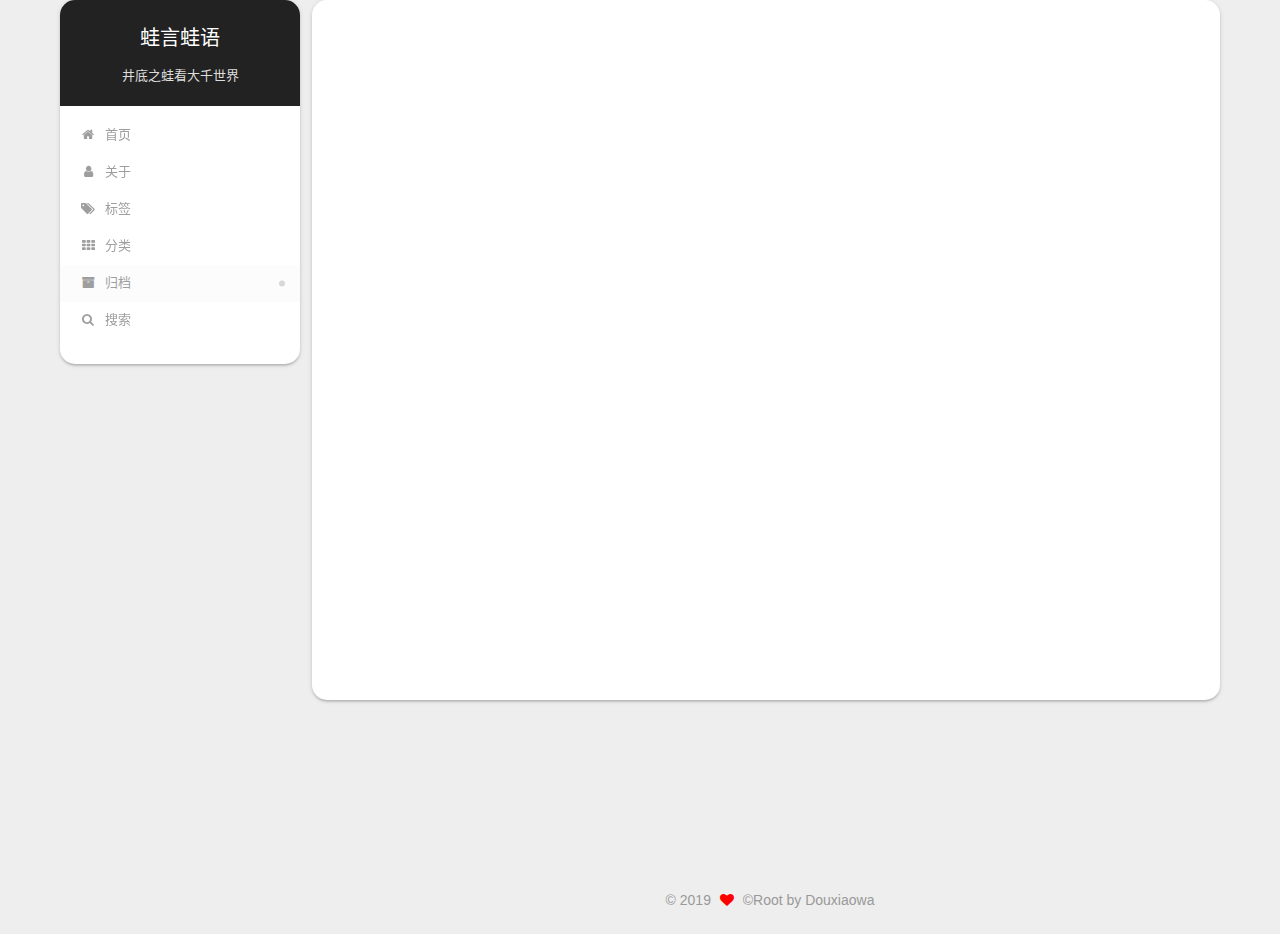
<file: archives/2019/04/index.html>
<!DOCTYPE html>












  


<html class="theme-next pisces use-motion" lang="zh-CN">
<head><meta name="generator" content="Hexo 3.8.0">
  <meta charset="UTF-8">
<meta http-equiv="X-UA-Compatible" content="IE=edge">
<meta name="viewport" content="width=device-width, initial-scale=1, maximum-scale=2">
<meta name="theme-color" content="#222">
























<link rel="stylesheet" href="/lib/font-awesome/css/font-awesome.min.css?v=4.6.2">

<link rel="stylesheet" href="/css/main.css?v=7.1.0">


  <link rel="apple-touch-icon" sizes="180x180" href="/images/apple_touch_wywy_180.png?v=7.1.0">


  <link rel="icon" type="image/png" sizes="32x32" href="/images/fav_wywy_32.png?v=7.1.0">


  <link rel="icon" type="image/png" sizes="16x16" href="/images/fav_wywy_16.png?v=7.1.0">


  <link rel="mask-icon" href="/images/logo_wywy.svg?v=7.1.0" color="#222">







<script id="hexo.configurations">
  var NexT = window.NexT || {};
  var CONFIG = {
    root: '/',
    scheme: 'Pisces',
    version: '7.1.0',
    sidebar: {"position":"left","display":"post","offset":12,"onmobile":false,"dimmer":false},
    back2top: true,
    back2top_sidebar: false,
    fancybox: false,
    fastclick: false,
    lazyload: false,
    tabs: true,
    motion: {"enable":true,"async":false,"transition":{"post_block":"fadeIn","post_header":"slideDownIn","post_body":"slideDownIn","coll_header":"slideLeftIn","sidebar":"slideUpIn"}},
    algolia: {
      applicationID: '',
      apiKey: '',
      indexName: '',
      hits: {"per_page":10},
      labels: {"input_placeholder":"Search for Posts","hits_empty":"We didn't find any results for the search: ${query}","hits_stats":"${hits} results found in ${time} ms"}
    }
  };
</script>


  




  <meta name="description" content="爱学习的井底之蛙，努力上进，每天进步一点点，总有跳出井口的一刻">
<meta property="og:type" content="website">
<meta property="og:title" content="蛙言蛙语">
<meta property="og:url" content="http://blog.wayanwayu.com/archives/2019/04/index.html">
<meta property="og:site_name" content="蛙言蛙语">
<meta property="og:description" content="爱学习的井底之蛙，努力上进，每天进步一点点，总有跳出井口的一刻">
<meta property="og:locale" content="zh-CN">
<meta name="twitter:card" content="summary">
<meta name="twitter:title" content="蛙言蛙语">
<meta name="twitter:description" content="爱学习的井底之蛙，努力上进，每天进步一点点，总有跳出井口的一刻">





  
  
  <link rel="canonical" href="http://blog.wayanwayu.com/archives/2019/04/">



<script id="page.configurations">
  CONFIG.page = {
    sidebar: "",
  };
</script>

  <title>归档 | 蛙言蛙语</title>
  












  <noscript>
  <style>
  .use-motion .motion-element,
  .use-motion .brand,
  .use-motion .menu-item,
  .sidebar-inner,
  .use-motion .post-block,
  .use-motion .pagination,
  .use-motion .comments,
  .use-motion .post-header,
  .use-motion .post-body,
  .use-motion .collection-title { opacity: initial; }

  .use-motion .logo,
  .use-motion .site-title,
  .use-motion .site-subtitle {
    opacity: initial;
    top: initial;
  }

  .use-motion .logo-line-before i { left: initial; }
  .use-motion .logo-line-after i { right: initial; }
  </style>
</noscript>

</head>

<body itemscope itemtype="http://schema.org/WebPage" lang="zh-CN">

  
  
    
  

  <div class="container sidebar-position-left page-archive">
    <div class="headband"></div>

    <header id="header" class="header" itemscope itemtype="http://schema.org/WPHeader">
      <div class="header-inner"><div class="site-brand-wrapper">
  <div class="site-meta">
    

    <div class="custom-logo-site-title">
      <a href="/" class="brand" rel="start">
        <span class="logo-line-before"><i></i></span>
        <span class="site-title">蛙言蛙语</span>
        <span class="logo-line-after"><i></i></span>
      </a>
    </div>
    
      
        <h1 class="site-subtitle" itemprop="description">井底之蛙看大千世界</h1>
      
    
    
  </div>

  <div class="site-nav-toggle">
    <button aria-label="切换导航栏">
      <span class="btn-bar"></span>
      <span class="btn-bar"></span>
      <span class="btn-bar"></span>
    </button>
  </div>
</div>



<nav class="site-nav">
  
    <ul id="menu" class="menu">
      
        
        
        
          
          <li class="menu-item menu-item-home">

    
    
    
      
    

    

    <a href="/" rel="section"><i class="menu-item-icon fa fa-fw fa-home"></i> <br>首页</a>

  </li>
        
        
        
          
          <li class="menu-item menu-item-about">

    
    
    
      
    

    

    <a href="/about/" rel="section"><i class="menu-item-icon fa fa-fw fa-user"></i> <br>关于</a>

  </li>
        
        
        
          
          <li class="menu-item menu-item-tags">

    
    
    
      
    

    

    <a href="/tags/" rel="section"><i class="menu-item-icon fa fa-fw fa-tags"></i> <br>标签</a>

  </li>
        
        
        
          
          <li class="menu-item menu-item-categories">

    
    
    
      
    

    

    <a href="/categories/" rel="section"><i class="menu-item-icon fa fa-fw fa-th"></i> <br>分类</a>

  </li>
        
        
        
          
          <li class="menu-item menu-item-archives menu-item-active">

    
    
    
      
    

    

    <a href="/archives/" rel="section"><i class="menu-item-icon fa fa-fw fa-archive"></i> <br>归档</a>

  </li>

      
      
        <li class="menu-item menu-item-search">
          
            <a href="javascript:;" class="popup-trigger">
          
            
              <i class="menu-item-icon fa fa-search fa-fw"></i> <br>搜索</a>
        </li>
      
    </ul>
  

  

  
    <div class="site-search">
      
  <div class="popup search-popup local-search-popup">
  <div class="local-search-header clearfix">
    <span class="search-icon">
      <i class="fa fa-search"></i>
    </span>
    <span class="popup-btn-close">
      <i class="fa fa-times-circle"></i>
    </span>
    <div class="local-search-input-wrapper">
      <input autocomplete="off" placeholder="搜索..." spellcheck="false" type="text" id="local-search-input">
    </div>
  </div>
  <div id="local-search-result"></div>
</div>



    </div>
  
</nav>



  



</div>
    </header>

    


    <main id="main" class="main">
      <div class="main-inner">
        <div class="content-wrap">
          
            

    
    
      
      
    
      
      
    
      
      
    
      
      
    
      
      
    
    

  


          
          <div id="content" class="content">
            

  
  
  
  <div class="post-block archive">
    <div id="posts" class="posts-collapse">
      <span class="archive-move-on"></span>

      
      <span class="archive-page-counter">
        
        
        
          
        
        嗯..! 目前共计 1 篇日志。 继续努力。
      </span>
      

      

        
        
        

        
          
          <div class="collection-title">
            <h2 class="archive-year" id="archive-year-2019">2019</h2>
          </div>
        
        

        

  <article class="post post-type-normal" itemscope itemtype="http://schema.org/Article">
    <header class="post-header">

      <h3 class="post-title">
        
          <a class="post-title-link" href="/article/2019-04-24-hello-world.html" itemprop="url">
            
              <span itemprop="name">Hello World</span>
            
          </a>
        
      </h3>

      <div class="post-meta">
        <time class="post-time" itemprop="dateCreated" datetime="2019-04-24T10:21:47+08:00" content="2019-04-24">
          04-24
        </time>
      </div>

    </header>
  </article>



      

    </div>
  </div>
  
  
  

  



          </div>
          

        </div>
        
          
  
  <div class="sidebar-toggle">
    <div class="sidebar-toggle-line-wrap">
      <span class="sidebar-toggle-line sidebar-toggle-line-first"></span>
      <span class="sidebar-toggle-line sidebar-toggle-line-middle"></span>
      <span class="sidebar-toggle-line sidebar-toggle-line-last"></span>
    </div>
  </div>

  <aside id="sidebar" class="sidebar">
    <div class="sidebar-inner">

      

      

      <div class="site-overview-wrap sidebar-panel sidebar-panel-active">
        <div class="site-overview">
          <div class="site-author motion-element" itemprop="author" itemscope itemtype="http://schema.org/Person">
            
            <a href="/">
              <img class="site-author-image" itemprop="image" src="/images/avatar_wywy_f.png" alt="Douxiaowa">
            </a>
            
              <p class="site-author-name" itemprop="name">Douxiaowa</p>
              <div class="site-description motion-element" itemprop="description">爱学习的井底之蛙，努力上进，每天进步一点点，总有跳出井口的一刻</div>
          </div>

          
            <nav class="site-state motion-element">
              
                <div class="site-state-item site-state-posts">
                
                  <a href="/archives/">
                
                    <span class="site-state-item-count">1</span>
                    <span class="site-state-item-name">日志</span>
                  </a>
                </div>
              

              
                
                
                <div class="site-state-item site-state-categories">
                  
                    
                    
                      
                    
                      
                    
                    <span class="site-state-item-count">2</span>
                    <span class="site-state-item-name">分类</span>
                  
                </div>
              

              
                
                
                <div class="site-state-item site-state-tags">
                  
                    
                    
                      
                    
                    <span class="site-state-item-count">1</span>
                    <span class="site-state-item-name">标签</span>
                  
                </div>
              
            </nav>
          

          

          

          

          

          
          
            <div class="links-of-blogroll motion-element links-of-blogroll-block">
              <div class="links-of-blogroll-title">
                <i class="fa  fa-fw fa-link"></i>
                Links
              </div>
              <ul class="links-of-blogroll-list">
                
                  <li class="links-of-blogroll-item">
                    <a href="https://www.baidu.com" title="https://www.baidu.com" rel="noopener" target="_blank">Baidu</a>
                  </li>
                
                  <li class="links-of-blogroll-item">
                    <a href="https://github.com/" title="https://github.com/" rel="noopener" target="_blank">Github</a>
                  </li>
                
                  <li class="links-of-blogroll-item">
                    <a href="http://www.zhihu.com" title="http://www.zhihu.com" rel="noopener" target="_blank">Zhihu</a>
                  </li>
                
                  <li class="links-of-blogroll-item">
                    <a href="https://blog.enjoytoshare.club" title="https://blog.enjoytoshare.club" rel="noopener" target="_blank">EnjoyToShare</a>
                  </li>
                
              </ul>
            </div>
          

          
            
          
          

        </div>
      </div>

      

      

    </div>
  </aside>
  


        
      </div>
    </main>

    <footer id="footer" class="footer">
      <div class="footer-inner">
        <div class="copyright">&copy; <span itemprop="copyrightYear">2019</span>
  <span class="with-love" id="animate">
    <i class="fa fa-heart"></i>
  </span>
  <span class="author" itemprop="copyrightHolder">©Root by Douxiaowa</span>

  

  
</div>









        








        
      </div>
    </footer>

    
      <div class="back-to-top">
        <i class="fa fa-arrow-up"></i>
        
          <span id="scrollpercent"><span>0</span>%</span>
        
      </div>
    

    

    

    
  </div>

  

<script>
  if (Object.prototype.toString.call(window.Promise) !== '[object Function]') {
    window.Promise = null;
  }
</script>


























  
  <script src="/lib/jquery/index.js?v=2.1.3"></script>

  
  <script src="/lib/velocity/velocity.min.js?v=1.2.1"></script>

  
  <script src="/lib/velocity/velocity.ui.min.js?v=1.2.1"></script>


  


  <script src="/js/utils.js?v=7.1.0"></script>

  <script src="/js/motion.js?v=7.1.0"></script>



  
  


  <script src="/js/affix.js?v=7.1.0"></script>

  <script src="/js/schemes/pisces.js?v=7.1.0"></script>



  

  


  <script src="/js/next-boot.js?v=7.1.0"></script>


  

  

  

  



  
  <script>
    // Popup Window;
    var isfetched = false;
    var isXml = true;
    // Search DB path;
    var search_path = "search.xml";
    if (search_path.length === 0) {
      search_path = "search.xml";
    } else if (/json$/i.test(search_path)) {
      isXml = false;
    }
    var path = "/" + search_path;
    // monitor main search box;

    var onPopupClose = function (e) {
      $('.popup').hide();
      $('#local-search-input').val('');
      $('.search-result-list').remove();
      $('#no-result').remove();
      $(".local-search-pop-overlay").remove();
      $('body').css('overflow', '');
    }

    function proceedsearch() {
      $("body")
        .append('<div class="search-popup-overlay local-search-pop-overlay"></div>')
        .css('overflow', 'hidden');
      $('.search-popup-overlay').click(onPopupClose);
      $('.popup').toggle();
      var $localSearchInput = $('#local-search-input');
      $localSearchInput.attr("autocapitalize", "none");
      $localSearchInput.attr("autocorrect", "off");
      $localSearchInput.focus();
    }

    // search function;
    var searchFunc = function(path, search_id, content_id) {
      'use strict';

      // start loading animation
      $("body")
        .append('<div class="search-popup-overlay local-search-pop-overlay">' +
          '<div id="search-loading-icon">' +
          '<i class="fa fa-spinner fa-pulse fa-5x fa-fw"></i>' +
          '</div>' +
          '</div>')
        .css('overflow', 'hidden');
      $("#search-loading-icon").css('margin', '20% auto 0 auto').css('text-align', 'center');

      
        // ref: https://github.com/ForbesLindesay/unescape-html
        var unescapeHtml = function(html) {
          return String(html)
            .replace(/&quot;/g, '"')
            .replace(/&#39;/g, '\'')
            .replace(/&#x3A;/g, ':')
            // replace all the other &#x; chars
            .replace(/&#(\d+);/g, function (m, p) { return String.fromCharCode(p); })
            .replace(/&lt;/g, '<')
            .replace(/&gt;/g, '>')
            .replace(/&amp;/g, '&');
        };
      

      $.ajax({
        url: path,
        dataType: isXml ? "xml" : "json",
        async: true,
        success: function(res) {
          // get the contents from search data
          isfetched = true;
          $('.popup').detach().appendTo('.header-inner');
          var datas = isXml ? $("entry", res).map(function() {
            return {
              title: $("title", this).text(),
              content: $("content",this).text(),
              url: $("url" , this).text()
            };
          }).get() : res;
          var input = document.getElementById(search_id);
          var resultContent = document.getElementById(content_id);
          var inputEventFunction = function() {
            var searchText = input.value.trim().toLowerCase();
            var keywords = searchText.split(/[\s\-]+/);
            if (keywords.length > 1) {
              keywords.push(searchText);
            }
            var resultItems = [];
            if (searchText.length > 0) {
              // perform local searching
              datas.forEach(function(data) {
                var isMatch = false;
                var hitCount = 0;
                var searchTextCount = 0;
                var title = data.title.trim();
                var titleInLowerCase = title.toLowerCase();
                var content = data.content.trim().replace(/<[^>]+>/g,"");
                
                content = unescapeHtml(content);
                
                var contentInLowerCase = content.toLowerCase();
                var articleUrl = decodeURIComponent(data.url).replace(/\/{2,}/g, '/');
                var indexOfTitle = [];
                var indexOfContent = [];
                // only match articles with not empty titles
                if(title != '') {
                  keywords.forEach(function(keyword) {
                    function getIndexByWord(word, text, caseSensitive) {
                      var wordLen = word.length;
                      if (wordLen === 0) {
                        return [];
                      }
                      var startPosition = 0, position = [], index = [];
                      if (!caseSensitive) {
                        text = text.toLowerCase();
                        word = word.toLowerCase();
                      }
                      while ((position = text.indexOf(word, startPosition)) > -1) {
                        index.push({position: position, word: word});
                        startPosition = position + wordLen;
                      }
                      return index;
                    }

                    indexOfTitle = indexOfTitle.concat(getIndexByWord(keyword, titleInLowerCase, false));
                    indexOfContent = indexOfContent.concat(getIndexByWord(keyword, contentInLowerCase, false));
                  });
                  if (indexOfTitle.length > 0 || indexOfContent.length > 0) {
                    isMatch = true;
                    hitCount = indexOfTitle.length + indexOfContent.length;
                  }
                }

                // show search results

                if (isMatch) {
                  // sort index by position of keyword

                  [indexOfTitle, indexOfContent].forEach(function (index) {
                    index.sort(function (itemLeft, itemRight) {
                      if (itemRight.position !== itemLeft.position) {
                        return itemRight.position - itemLeft.position;
                      } else {
                        return itemLeft.word.length - itemRight.word.length;
                      }
                    });
                  });

                  // merge hits into slices

                  function mergeIntoSlice(text, start, end, index) {
                    var item = index[index.length - 1];
                    var position = item.position;
                    var word = item.word;
                    var hits = [];
                    var searchTextCountInSlice = 0;
                    while (position + word.length <= end && index.length != 0) {
                      if (word === searchText) {
                        searchTextCountInSlice++;
                      }
                      hits.push({position: position, length: word.length});
                      var wordEnd = position + word.length;

                      // move to next position of hit

                      index.pop();
                      while (index.length != 0) {
                        item = index[index.length - 1];
                        position = item.position;
                        word = item.word;
                        if (wordEnd > position) {
                          index.pop();
                        } else {
                          break;
                        }
                      }
                    }
                    searchTextCount += searchTextCountInSlice;
                    return {
                      hits: hits,
                      start: start,
                      end: end,
                      searchTextCount: searchTextCountInSlice
                    };
                  }

                  var slicesOfTitle = [];
                  if (indexOfTitle.length != 0) {
                    slicesOfTitle.push(mergeIntoSlice(title, 0, title.length, indexOfTitle));
                  }

                  var slicesOfContent = [];
                  while (indexOfContent.length != 0) {
                    var item = indexOfContent[indexOfContent.length - 1];
                    var position = item.position;
                    var word = item.word;
                    // cut out 100 characters
                    var start = position - 20;
                    var end = position + 80;
                    if(start < 0){
                      start = 0;
                    }
                    if (end < position + word.length) {
                      end = position + word.length;
                    }
                    if(end > content.length){
                      end = content.length;
                    }
                    slicesOfContent.push(mergeIntoSlice(content, start, end, indexOfContent));
                  }

                  // sort slices in content by search text's count and hits' count

                  slicesOfContent.sort(function (sliceLeft, sliceRight) {
                    if (sliceLeft.searchTextCount !== sliceRight.searchTextCount) {
                      return sliceRight.searchTextCount - sliceLeft.searchTextCount;
                    } else if (sliceLeft.hits.length !== sliceRight.hits.length) {
                      return sliceRight.hits.length - sliceLeft.hits.length;
                    } else {
                      return sliceLeft.start - sliceRight.start;
                    }
                  });

                  // select top N slices in content

                  var upperBound = parseInt('1');
                  if (upperBound >= 0) {
                    slicesOfContent = slicesOfContent.slice(0, upperBound);
                  }

                  // highlight title and content

                  function highlightKeyword(text, slice) {
                    var result = '';
                    var prevEnd = slice.start;
                    slice.hits.forEach(function (hit) {
                      result += text.substring(prevEnd, hit.position);
                      var end = hit.position + hit.length;
                      result += '<b class="search-keyword">' + text.substring(hit.position, end) + '</b>';
                      prevEnd = end;
                    });
                    result += text.substring(prevEnd, slice.end);
                    return result;
                  }

                  var resultItem = '';

                  if (slicesOfTitle.length != 0) {
                    resultItem += "<li><a href='" + articleUrl + "' class='search-result-title'>" + highlightKeyword(title, slicesOfTitle[0]) + "</a>";
                  } else {
                    resultItem += "<li><a href='" + articleUrl + "' class='search-result-title'>" + title + "</a>";
                  }

                  slicesOfContent.forEach(function (slice) {
                    resultItem += "<a href='" + articleUrl + "'>" +
                      "<p class=\"search-result\">" + highlightKeyword(content, slice) +
                      "...</p>" + "</a>";
                  });

                  resultItem += "</li>";
                  resultItems.push({
                    item: resultItem,
                    searchTextCount: searchTextCount,
                    hitCount: hitCount,
                    id: resultItems.length
                  });
                }
              })
            };
            if (keywords.length === 1 && keywords[0] === "") {
              resultContent.innerHTML = '<div id="no-result"><i class="fa fa-search fa-5x"></i></div>'
            } else if (resultItems.length === 0) {
              resultContent.innerHTML = '<div id="no-result"><i class="fa fa-frown-o fa-5x"></i></div>'
            } else {
              resultItems.sort(function (resultLeft, resultRight) {
                if (resultLeft.searchTextCount !== resultRight.searchTextCount) {
                  return resultRight.searchTextCount - resultLeft.searchTextCount;
                } else if (resultLeft.hitCount !== resultRight.hitCount) {
                  return resultRight.hitCount - resultLeft.hitCount;
                } else {
                  return resultRight.id - resultLeft.id;
                }
              });
              var searchResultList = '<ul class=\"search-result-list\">';
              resultItems.forEach(function (result) {
                searchResultList += result.item;
              })
              searchResultList += "</ul>";
              resultContent.innerHTML = searchResultList;
            }
          }

          if ('auto' === 'auto') {
            input.addEventListener('input', inputEventFunction);
          } else {
            $('.search-icon').click(inputEventFunction);
            input.addEventListener('keypress', function (event) {
              if (event.keyCode === 13) {
                inputEventFunction();
              }
            });
          }

          // remove loading animation
          $(".local-search-pop-overlay").remove();
          $('body').css('overflow', '');

          proceedsearch();
        }
      });
    }

    // handle and trigger popup window;
    $('.popup-trigger').click(function(e) {
      e.stopPropagation();
      if (isfetched === false) {
        searchFunc(path, 'local-search-input', 'local-search-result');
      } else {
        proceedsearch();
      };
    });

    $('.popup-btn-close').click(onPopupClose);
    $('.popup').click(function(e){
      e.stopPropagation();
    });
    $(document).on('keyup', function (event) {
      var shouldDismissSearchPopup = event.which === 27 &&
        $('.search-popup').is(':visible');
      if (shouldDismissSearchPopup) {
        onPopupClose();
      }
    });
  </script>





  

  

  

  

  

  
  <script>
    (function(){
      var bp = document.createElement('script');
      var curProtocol = window.location.protocol.split(':')[0];
      bp.src = (curProtocol === 'https') ? 'https://zz.bdstatic.com/linksubmit/push.js' : 'http://push.zhanzhang.baidu.com/push.js';
      var s = document.getElementsByTagName("script")[0];
      s.parentNode.insertBefore(bp, s);
    })();
  </script>


  

  

  

  

  

  
<script>
  $('.highlight').each(function(i, e) {
    var $wrap = $('<div>').addClass('highlight-wrap');
    $(e).after($wrap);
    $wrap.append($('<button>').addClass('copy-btn').append('复制').on('click', function(e) {
      var code = $(this).parent().find('.code').find('.line').map(function(i, e) {
        return $(e).text();
      }).toArray().join('\n');
      var ta = document.createElement('textarea');
      var yPosition = window.pageYOffset || document.documentElement.scrollTop;
      ta.style.top = yPosition + 'px'; // Prevent page scroll
      ta.style.position = 'absolute';
      ta.style.opacity = '0';
      ta.readOnly = true;
      ta.value = code;
      document.body.appendChild(ta);
      ta.select();
      ta.setSelectionRange(0, code.length);
      ta.readOnly = false;
      var result = document.execCommand('copy');
      
        if (result) $(this).text('复制成功');
        else $(this).text('复制失败');
      
      ta.blur(); // For iOS
      $(this).blur();
    })).on('mouseleave', function(e) {
      var $b = $(this).find('.copy-btn');
      setTimeout(function() {
        $b.text('复制');
      }, 300);
    }).append(e);
  })
</script>


  

  

  <!-- 页面点击小红心 -->
<script type="text/javascript" src="/js/love.js"></script>
</body>
</html>
</file>
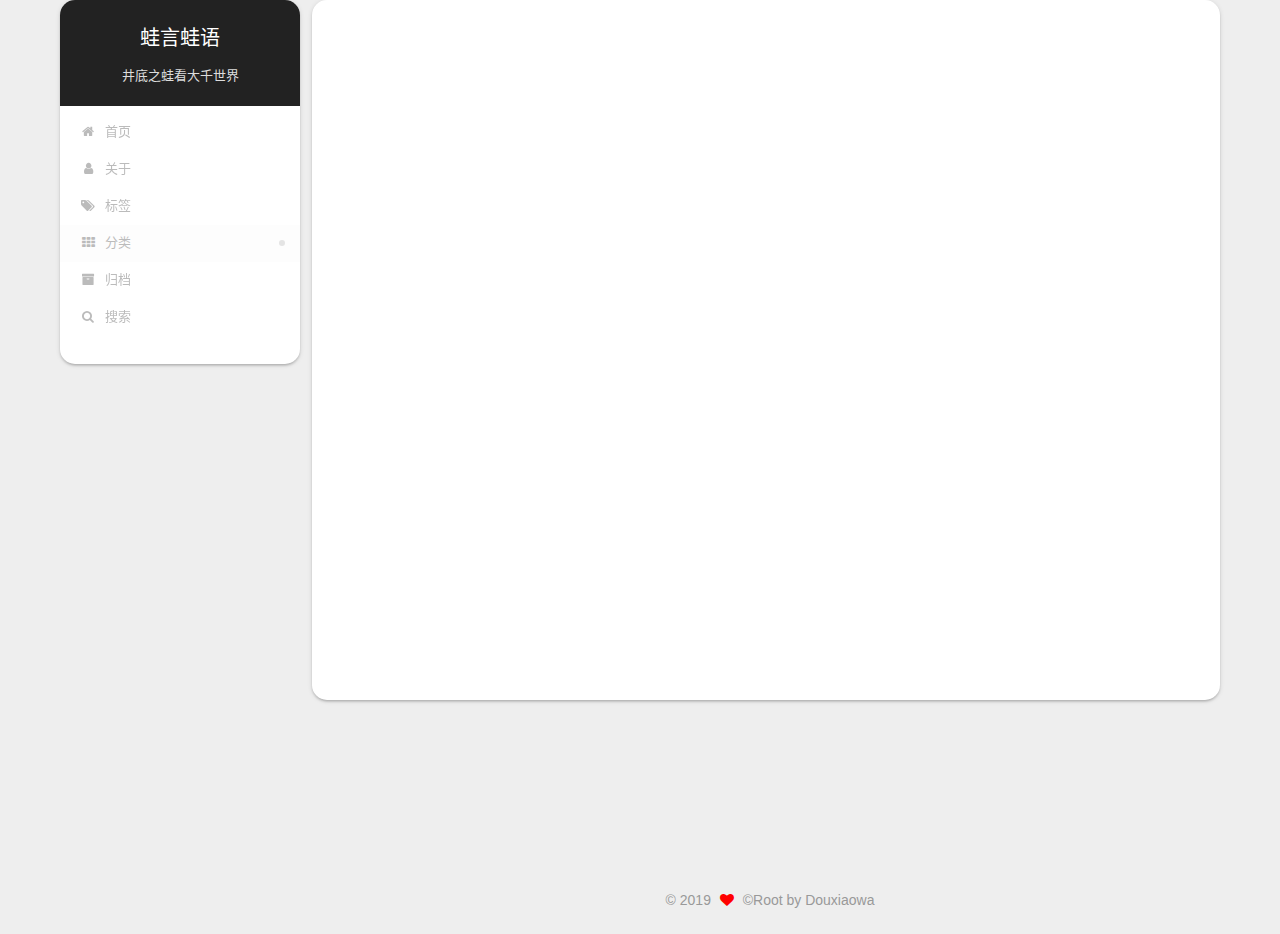
<file: categories/Hexo/教程/index.html>
<!DOCTYPE html>












  


<html class="theme-next pisces use-motion" lang="zh-CN">
<head><meta name="generator" content="Hexo 3.8.0">
  <meta charset="UTF-8">
<meta http-equiv="X-UA-Compatible" content="IE=edge">
<meta name="viewport" content="width=device-width, initial-scale=1, maximum-scale=2">
<meta name="theme-color" content="#222">
























<link rel="stylesheet" href="/lib/font-awesome/css/font-awesome.min.css?v=4.6.2">

<link rel="stylesheet" href="/css/main.css?v=7.1.0">


  <link rel="apple-touch-icon" sizes="180x180" href="/images/apple_touch_wywy_180.png?v=7.1.0">


  <link rel="icon" type="image/png" sizes="32x32" href="/images/fav_wywy_32.png?v=7.1.0">


  <link rel="icon" type="image/png" sizes="16x16" href="/images/fav_wywy_16.png?v=7.1.0">


  <link rel="mask-icon" href="/images/logo_wywy.svg?v=7.1.0" color="#222">







<script id="hexo.configurations">
  var NexT = window.NexT || {};
  var CONFIG = {
    root: '/',
    scheme: 'Pisces',
    version: '7.1.0',
    sidebar: {"position":"left","display":"post","offset":12,"onmobile":false,"dimmer":false},
    back2top: true,
    back2top_sidebar: false,
    fancybox: false,
    fastclick: false,
    lazyload: false,
    tabs: true,
    motion: {"enable":true,"async":false,"transition":{"post_block":"fadeIn","post_header":"slideDownIn","post_body":"slideDownIn","coll_header":"slideLeftIn","sidebar":"slideUpIn"}},
    algolia: {
      applicationID: '',
      apiKey: '',
      indexName: '',
      hits: {"per_page":10},
      labels: {"input_placeholder":"Search for Posts","hits_empty":"We didn't find any results for the search: ${query}","hits_stats":"${hits} results found in ${time} ms"}
    }
  };
</script>


  




  <meta name="description" content="爱学习的井底之蛙，努力上进，每天进步一点点，总有跳出井口的一刻">
<meta property="og:type" content="website">
<meta property="og:title" content="蛙言蛙语">
<meta property="og:url" content="http://blog.wayanwayu.com/categories/Hexo/教程/index.html">
<meta property="og:site_name" content="蛙言蛙语">
<meta property="og:description" content="爱学习的井底之蛙，努力上进，每天进步一点点，总有跳出井口的一刻">
<meta property="og:locale" content="zh-CN">
<meta name="twitter:card" content="summary">
<meta name="twitter:title" content="蛙言蛙语">
<meta name="twitter:description" content="爱学习的井底之蛙，努力上进，每天进步一点点，总有跳出井口的一刻">





  
  
  <link rel="canonical" href="http://blog.wayanwayu.com/categories/Hexo/教程/">



<script id="page.configurations">
  CONFIG.page = {
    sidebar: "",
  };
</script>

  <title>分类: 教程 | 蛙言蛙语</title>
  












  <noscript>
  <style>
  .use-motion .motion-element,
  .use-motion .brand,
  .use-motion .menu-item,
  .sidebar-inner,
  .use-motion .post-block,
  .use-motion .pagination,
  .use-motion .comments,
  .use-motion .post-header,
  .use-motion .post-body,
  .use-motion .collection-title { opacity: initial; }

  .use-motion .logo,
  .use-motion .site-title,
  .use-motion .site-subtitle {
    opacity: initial;
    top: initial;
  }

  .use-motion .logo-line-before i { left: initial; }
  .use-motion .logo-line-after i { right: initial; }
  </style>
</noscript>

</head>

<body itemscope itemtype="http://schema.org/WebPage" lang="zh-CN">

  
  
    
  

  <div class="container sidebar-position-left ">
    <div class="headband"></div>

    <header id="header" class="header" itemscope itemtype="http://schema.org/WPHeader">
      <div class="header-inner"><div class="site-brand-wrapper">
  <div class="site-meta">
    

    <div class="custom-logo-site-title">
      <a href="/" class="brand" rel="start">
        <span class="logo-line-before"><i></i></span>
        <span class="site-title">蛙言蛙语</span>
        <span class="logo-line-after"><i></i></span>
      </a>
    </div>
    
      
        <h1 class="site-subtitle" itemprop="description">井底之蛙看大千世界</h1>
      
    
    
  </div>

  <div class="site-nav-toggle">
    <button aria-label="切换导航栏">
      <span class="btn-bar"></span>
      <span class="btn-bar"></span>
      <span class="btn-bar"></span>
    </button>
  </div>
</div>



<nav class="site-nav">
  
    <ul id="menu" class="menu">
      
        
        
        
          
          <li class="menu-item menu-item-home">

    
    
    
      
    

    

    <a href="/" rel="section"><i class="menu-item-icon fa fa-fw fa-home"></i> <br>首页</a>

  </li>
        
        
        
          
          <li class="menu-item menu-item-about">

    
    
    
      
    

    

    <a href="/about/" rel="section"><i class="menu-item-icon fa fa-fw fa-user"></i> <br>关于</a>

  </li>
        
        
        
          
          <li class="menu-item menu-item-tags">

    
    
    
      
    

    

    <a href="/tags/" rel="section"><i class="menu-item-icon fa fa-fw fa-tags"></i> <br>标签</a>

  </li>
        
        
        
          
          <li class="menu-item menu-item-categories menu-item-active">

    
    
    
      
    

    

    <a href="/categories/" rel="section"><i class="menu-item-icon fa fa-fw fa-th"></i> <br>分类</a>

  </li>
        
        
        
          
          <li class="menu-item menu-item-archives">

    
    
    
      
    

    

    <a href="/archives/" rel="section"><i class="menu-item-icon fa fa-fw fa-archive"></i> <br>归档</a>

  </li>

      
      
        <li class="menu-item menu-item-search">
          
            <a href="javascript:;" class="popup-trigger">
          
            
              <i class="menu-item-icon fa fa-search fa-fw"></i> <br>搜索</a>
        </li>
      
    </ul>
  

  

  
    <div class="site-search">
      
  <div class="popup search-popup local-search-popup">
  <div class="local-search-header clearfix">
    <span class="search-icon">
      <i class="fa fa-search"></i>
    </span>
    <span class="popup-btn-close">
      <i class="fa fa-times-circle"></i>
    </span>
    <div class="local-search-input-wrapper">
      <input autocomplete="off" placeholder="搜索..." spellcheck="false" type="text" id="local-search-input">
    </div>
  </div>
  <div id="local-search-result"></div>
</div>



    </div>
  
</nav>



  



</div>
    </header>

    


    <main id="main" class="main">
      <div class="main-inner">
        <div class="content-wrap">
          
            

    
    
      
      
    
      
      
    
      
      
    
      
      
    
      
      
    
    

  


          
          <div id="content" class="content">
            

  
  
  
  <div class="post-block category">

    <div id="posts" class="posts-collapse">
      <div class="collection-title">
        <h2>教程<small>分类</small>
        </h2>
      </div>

      
        

  <article class="post post-type-normal" itemscope itemtype="http://schema.org/Article">
    <header class="post-header">

      <h3 class="post-title">
        
          <a class="post-title-link" href="/article/2019-04-24-hello-world.html" itemprop="url">
            
              <span itemprop="name">Hello World</span>
            
          </a>
        
      </h3>

      <div class="post-meta">
        <time class="post-time" itemprop="dateCreated" datetime="2019-04-24T10:21:47+08:00" content="2019-04-24">
          04-24
        </time>
      </div>

    </header>
  </article>


      
    </div>

  </div>
  
  
  

  



          </div>
          

        </div>
        
          
  
  <div class="sidebar-toggle">
    <div class="sidebar-toggle-line-wrap">
      <span class="sidebar-toggle-line sidebar-toggle-line-first"></span>
      <span class="sidebar-toggle-line sidebar-toggle-line-middle"></span>
      <span class="sidebar-toggle-line sidebar-toggle-line-last"></span>
    </div>
  </div>

  <aside id="sidebar" class="sidebar">
    <div class="sidebar-inner">

      

      

      <div class="site-overview-wrap sidebar-panel sidebar-panel-active">
        <div class="site-overview">
          <div class="site-author motion-element" itemprop="author" itemscope itemtype="http://schema.org/Person">
            
            <a href="/">
              <img class="site-author-image" itemprop="image" src="/images/avatar_wywy_f.png" alt="Douxiaowa">
            </a>
            
              <p class="site-author-name" itemprop="name">Douxiaowa</p>
              <div class="site-description motion-element" itemprop="description">爱学习的井底之蛙，努力上进，每天进步一点点，总有跳出井口的一刻</div>
          </div>

          
            <nav class="site-state motion-element">
              
                <div class="site-state-item site-state-posts">
                
                  <a href="/archives/">
                
                    <span class="site-state-item-count">1</span>
                    <span class="site-state-item-name">日志</span>
                  </a>
                </div>
              

              
                
                
                <div class="site-state-item site-state-categories">
                  
                    
                    
                      
                    
                      
                    
                    <span class="site-state-item-count">2</span>
                    <span class="site-state-item-name">分类</span>
                  
                </div>
              

              
                
                
                <div class="site-state-item site-state-tags">
                  
                    
                    
                      
                    
                    <span class="site-state-item-count">1</span>
                    <span class="site-state-item-name">标签</span>
                  
                </div>
              
            </nav>
          

          

          

          

          

          
          
            <div class="links-of-blogroll motion-element links-of-blogroll-block">
              <div class="links-of-blogroll-title">
                <i class="fa  fa-fw fa-link"></i>
                Links
              </div>
              <ul class="links-of-blogroll-list">
                
                  <li class="links-of-blogroll-item">
                    <a href="https://www.baidu.com" title="https://www.baidu.com" rel="noopener" target="_blank">Baidu</a>
                  </li>
                
                  <li class="links-of-blogroll-item">
                    <a href="https://github.com/" title="https://github.com/" rel="noopener" target="_blank">Github</a>
                  </li>
                
                  <li class="links-of-blogroll-item">
                    <a href="http://www.zhihu.com" title="http://www.zhihu.com" rel="noopener" target="_blank">Zhihu</a>
                  </li>
                
                  <li class="links-of-blogroll-item">
                    <a href="https://blog.enjoytoshare.club" title="https://blog.enjoytoshare.club" rel="noopener" target="_blank">EnjoyToShare</a>
                  </li>
                
              </ul>
            </div>
          

          
            
          
          

        </div>
      </div>

      

      

    </div>
  </aside>
  


        
      </div>
    </main>

    <footer id="footer" class="footer">
      <div class="footer-inner">
        <div class="copyright">&copy; <span itemprop="copyrightYear">2019</span>
  <span class="with-love" id="animate">
    <i class="fa fa-heart"></i>
  </span>
  <span class="author" itemprop="copyrightHolder">©Root by Douxiaowa</span>

  

  
</div>









        








        
      </div>
    </footer>

    
      <div class="back-to-top">
        <i class="fa fa-arrow-up"></i>
        
          <span id="scrollpercent"><span>0</span>%</span>
        
      </div>
    

    

    

    
  </div>

  

<script>
  if (Object.prototype.toString.call(window.Promise) !== '[object Function]') {
    window.Promise = null;
  }
</script>


























  
  <script src="/lib/jquery/index.js?v=2.1.3"></script>

  
  <script src="/lib/velocity/velocity.min.js?v=1.2.1"></script>

  
  <script src="/lib/velocity/velocity.ui.min.js?v=1.2.1"></script>


  


  <script src="/js/utils.js?v=7.1.0"></script>

  <script src="/js/motion.js?v=7.1.0"></script>



  
  


  <script src="/js/affix.js?v=7.1.0"></script>

  <script src="/js/schemes/pisces.js?v=7.1.0"></script>



  

  


  <script src="/js/next-boot.js?v=7.1.0"></script>


  

  

  

  



  
  <script>
    // Popup Window;
    var isfetched = false;
    var isXml = true;
    // Search DB path;
    var search_path = "search.xml";
    if (search_path.length === 0) {
      search_path = "search.xml";
    } else if (/json$/i.test(search_path)) {
      isXml = false;
    }
    var path = "/" + search_path;
    // monitor main search box;

    var onPopupClose = function (e) {
      $('.popup').hide();
      $('#local-search-input').val('');
      $('.search-result-list').remove();
      $('#no-result').remove();
      $(".local-search-pop-overlay").remove();
      $('body').css('overflow', '');
    }

    function proceedsearch() {
      $("body")
        .append('<div class="search-popup-overlay local-search-pop-overlay"></div>')
        .css('overflow', 'hidden');
      $('.search-popup-overlay').click(onPopupClose);
      $('.popup').toggle();
      var $localSearchInput = $('#local-search-input');
      $localSearchInput.attr("autocapitalize", "none");
      $localSearchInput.attr("autocorrect", "off");
      $localSearchInput.focus();
    }

    // search function;
    var searchFunc = function(path, search_id, content_id) {
      'use strict';

      // start loading animation
      $("body")
        .append('<div class="search-popup-overlay local-search-pop-overlay">' +
          '<div id="search-loading-icon">' +
          '<i class="fa fa-spinner fa-pulse fa-5x fa-fw"></i>' +
          '</div>' +
          '</div>')
        .css('overflow', 'hidden');
      $("#search-loading-icon").css('margin', '20% auto 0 auto').css('text-align', 'center');

      
        // ref: https://github.com/ForbesLindesay/unescape-html
        var unescapeHtml = function(html) {
          return String(html)
            .replace(/&quot;/g, '"')
            .replace(/&#39;/g, '\'')
            .replace(/&#x3A;/g, ':')
            // replace all the other &#x; chars
            .replace(/&#(\d+);/g, function (m, p) { return String.fromCharCode(p); })
            .replace(/&lt;/g, '<')
            .replace(/&gt;/g, '>')
            .replace(/&amp;/g, '&');
        };
      

      $.ajax({
        url: path,
        dataType: isXml ? "xml" : "json",
        async: true,
        success: function(res) {
          // get the contents from search data
          isfetched = true;
          $('.popup').detach().appendTo('.header-inner');
          var datas = isXml ? $("entry", res).map(function() {
            return {
              title: $("title", this).text(),
              content: $("content",this).text(),
              url: $("url" , this).text()
            };
          }).get() : res;
          var input = document.getElementById(search_id);
          var resultContent = document.getElementById(content_id);
          var inputEventFunction = function() {
            var searchText = input.value.trim().toLowerCase();
            var keywords = searchText.split(/[\s\-]+/);
            if (keywords.length > 1) {
              keywords.push(searchText);
            }
            var resultItems = [];
            if (searchText.length > 0) {
              // perform local searching
              datas.forEach(function(data) {
                var isMatch = false;
                var hitCount = 0;
                var searchTextCount = 0;
                var title = data.title.trim();
                var titleInLowerCase = title.toLowerCase();
                var content = data.content.trim().replace(/<[^>]+>/g,"");
                
                content = unescapeHtml(content);
                
                var contentInLowerCase = content.toLowerCase();
                var articleUrl = decodeURIComponent(data.url).replace(/\/{2,}/g, '/');
                var indexOfTitle = [];
                var indexOfContent = [];
                // only match articles with not empty titles
                if(title != '') {
                  keywords.forEach(function(keyword) {
                    function getIndexByWord(word, text, caseSensitive) {
                      var wordLen = word.length;
                      if (wordLen === 0) {
                        return [];
                      }
                      var startPosition = 0, position = [], index = [];
                      if (!caseSensitive) {
                        text = text.toLowerCase();
                        word = word.toLowerCase();
                      }
                      while ((position = text.indexOf(word, startPosition)) > -1) {
                        index.push({position: position, word: word});
                        startPosition = position + wordLen;
                      }
                      return index;
                    }

                    indexOfTitle = indexOfTitle.concat(getIndexByWord(keyword, titleInLowerCase, false));
                    indexOfContent = indexOfContent.concat(getIndexByWord(keyword, contentInLowerCase, false));
                  });
                  if (indexOfTitle.length > 0 || indexOfContent.length > 0) {
                    isMatch = true;
                    hitCount = indexOfTitle.length + indexOfContent.length;
                  }
                }

                // show search results

                if (isMatch) {
                  // sort index by position of keyword

                  [indexOfTitle, indexOfContent].forEach(function (index) {
                    index.sort(function (itemLeft, itemRight) {
                      if (itemRight.position !== itemLeft.position) {
                        return itemRight.position - itemLeft.position;
                      } else {
                        return itemLeft.word.length - itemRight.word.length;
                      }
                    });
                  });

                  // merge hits into slices

                  function mergeIntoSlice(text, start, end, index) {
                    var item = index[index.length - 1];
                    var position = item.position;
                    var word = item.word;
                    var hits = [];
                    var searchTextCountInSlice = 0;
                    while (position + word.length <= end && index.length != 0) {
                      if (word === searchText) {
                        searchTextCountInSlice++;
                      }
                      hits.push({position: position, length: word.length});
                      var wordEnd = position + word.length;

                      // move to next position of hit

                      index.pop();
                      while (index.length != 0) {
                        item = index[index.length - 1];
                        position = item.position;
                        word = item.word;
                        if (wordEnd > position) {
                          index.pop();
                        } else {
                          break;
                        }
                      }
                    }
                    searchTextCount += searchTextCountInSlice;
                    return {
                      hits: hits,
                      start: start,
                      end: end,
                      searchTextCount: searchTextCountInSlice
                    };
                  }

                  var slicesOfTitle = [];
                  if (indexOfTitle.length != 0) {
                    slicesOfTitle.push(mergeIntoSlice(title, 0, title.length, indexOfTitle));
                  }

                  var slicesOfContent = [];
                  while (indexOfContent.length != 0) {
                    var item = indexOfContent[indexOfContent.length - 1];
                    var position = item.position;
                    var word = item.word;
                    // cut out 100 characters
                    var start = position - 20;
                    var end = position + 80;
                    if(start < 0){
                      start = 0;
                    }
                    if (end < position + word.length) {
                      end = position + word.length;
                    }
                    if(end > content.length){
                      end = content.length;
                    }
                    slicesOfContent.push(mergeIntoSlice(content, start, end, indexOfContent));
                  }

                  // sort slices in content by search text's count and hits' count

                  slicesOfContent.sort(function (sliceLeft, sliceRight) {
                    if (sliceLeft.searchTextCount !== sliceRight.searchTextCount) {
                      return sliceRight.searchTextCount - sliceLeft.searchTextCount;
                    } else if (sliceLeft.hits.length !== sliceRight.hits.length) {
                      return sliceRight.hits.length - sliceLeft.hits.length;
                    } else {
                      return sliceLeft.start - sliceRight.start;
                    }
                  });

                  // select top N slices in content

                  var upperBound = parseInt('1');
                  if (upperBound >= 0) {
                    slicesOfContent = slicesOfContent.slice(0, upperBound);
                  }

                  // highlight title and content

                  function highlightKeyword(text, slice) {
                    var result = '';
                    var prevEnd = slice.start;
                    slice.hits.forEach(function (hit) {
                      result += text.substring(prevEnd, hit.position);
                      var end = hit.position + hit.length;
                      result += '<b class="search-keyword">' + text.substring(hit.position, end) + '</b>';
                      prevEnd = end;
                    });
                    result += text.substring(prevEnd, slice.end);
                    return result;
                  }

                  var resultItem = '';

                  if (slicesOfTitle.length != 0) {
                    resultItem += "<li><a href='" + articleUrl + "' class='search-result-title'>" + highlightKeyword(title, slicesOfTitle[0]) + "</a>";
                  } else {
                    resultItem += "<li><a href='" + articleUrl + "' class='search-result-title'>" + title + "</a>";
                  }

                  slicesOfContent.forEach(function (slice) {
                    resultItem += "<a href='" + articleUrl + "'>" +
                      "<p class=\"search-result\">" + highlightKeyword(content, slice) +
                      "...</p>" + "</a>";
                  });

                  resultItem += "</li>";
                  resultItems.push({
                    item: resultItem,
                    searchTextCount: searchTextCount,
                    hitCount: hitCount,
                    id: resultItems.length
                  });
                }
              })
            };
            if (keywords.length === 1 && keywords[0] === "") {
              resultContent.innerHTML = '<div id="no-result"><i class="fa fa-search fa-5x"></i></div>'
            } else if (resultItems.length === 0) {
              resultContent.innerHTML = '<div id="no-result"><i class="fa fa-frown-o fa-5x"></i></div>'
            } else {
              resultItems.sort(function (resultLeft, resultRight) {
                if (resultLeft.searchTextCount !== resultRight.searchTextCount) {
                  return resultRight.searchTextCount - resultLeft.searchTextCount;
                } else if (resultLeft.hitCount !== resultRight.hitCount) {
                  return resultRight.hitCount - resultLeft.hitCount;
                } else {
                  return resultRight.id - resultLeft.id;
                }
              });
              var searchResultList = '<ul class=\"search-result-list\">';
              resultItems.forEach(function (result) {
                searchResultList += result.item;
              })
              searchResultList += "</ul>";
              resultContent.innerHTML = searchResultList;
            }
          }

          if ('auto' === 'auto') {
            input.addEventListener('input', inputEventFunction);
          } else {
            $('.search-icon').click(inputEventFunction);
            input.addEventListener('keypress', function (event) {
              if (event.keyCode === 13) {
                inputEventFunction();
              }
            });
          }

          // remove loading animation
          $(".local-search-pop-overlay").remove();
          $('body').css('overflow', '');

          proceedsearch();
        }
      });
    }

    // handle and trigger popup window;
    $('.popup-trigger').click(function(e) {
      e.stopPropagation();
      if (isfetched === false) {
        searchFunc(path, 'local-search-input', 'local-search-result');
      } else {
        proceedsearch();
      };
    });

    $('.popup-btn-close').click(onPopupClose);
    $('.popup').click(function(e){
      e.stopPropagation();
    });
    $(document).on('keyup', function (event) {
      var shouldDismissSearchPopup = event.which === 27 &&
        $('.search-popup').is(':visible');
      if (shouldDismissSearchPopup) {
        onPopupClose();
      }
    });
  </script>





  

  

  

  

  

  
  <script>
    (function(){
      var bp = document.createElement('script');
      var curProtocol = window.location.protocol.split(':')[0];
      bp.src = (curProtocol === 'https') ? 'https://zz.bdstatic.com/linksubmit/push.js' : 'http://push.zhanzhang.baidu.com/push.js';
      var s = document.getElementsByTagName("script")[0];
      s.parentNode.insertBefore(bp, s);
    })();
  </script>


  

  

  

  

  

  
<script>
  $('.highlight').each(function(i, e) {
    var $wrap = $('<div>').addClass('highlight-wrap');
    $(e).after($wrap);
    $wrap.append($('<button>').addClass('copy-btn').append('复制').on('click', function(e) {
      var code = $(this).parent().find('.code').find('.line').map(function(i, e) {
        return $(e).text();
      }).toArray().join('\n');
      var ta = document.createElement('textarea');
      var yPosition = window.pageYOffset || document.documentElement.scrollTop;
      ta.style.top = yPosition + 'px'; // Prevent page scroll
      ta.style.position = 'absolute';
      ta.style.opacity = '0';
      ta.readOnly = true;
      ta.value = code;
      document.body.appendChild(ta);
      ta.select();
      ta.setSelectionRange(0, code.length);
      ta.readOnly = false;
      var result = document.execCommand('copy');
      
        if (result) $(this).text('复制成功');
        else $(this).text('复制失败');
      
      ta.blur(); // For iOS
      $(this).blur();
    })).on('mouseleave', function(e) {
      var $b = $(this).find('.copy-btn');
      setTimeout(function() {
        $b.text('复制');
      }, 300);
    }).append(e);
  })
</script>


  

  

  <!-- 页面点击小红心 -->
<script type="text/javascript" src="/js/love.js"></script>
</body>
</html>
</file>
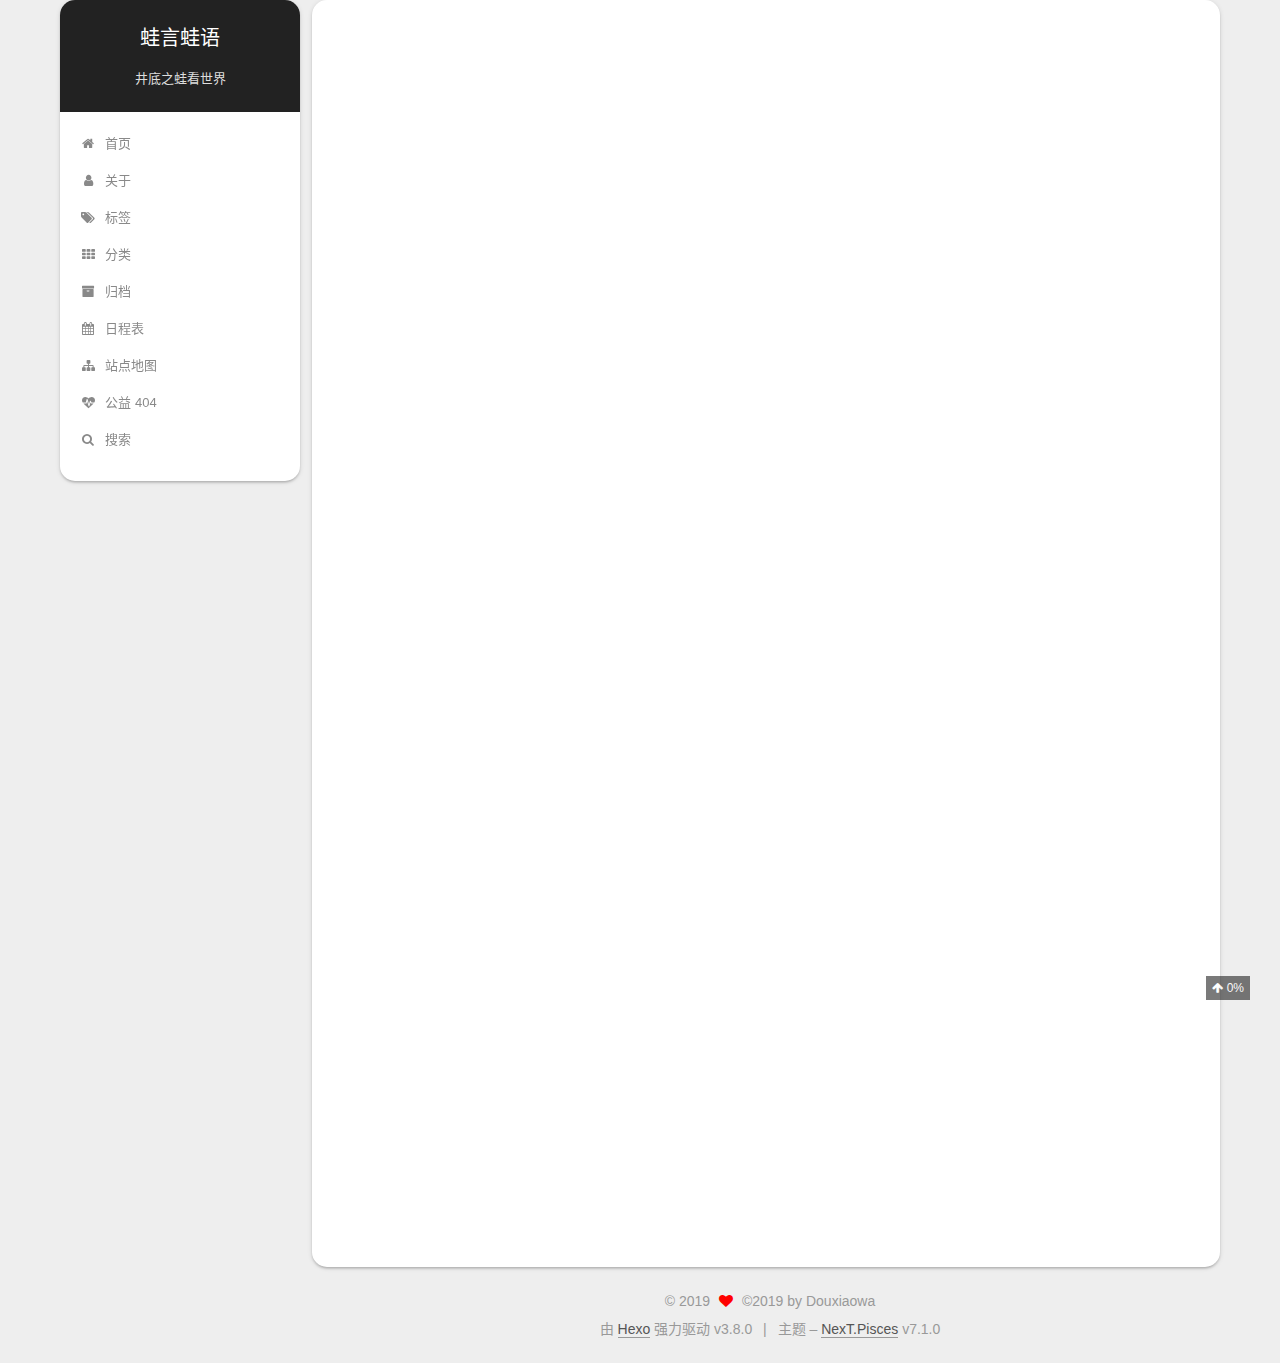
<file: 2019/04/24/hello-world/index.html>
<!DOCTYPE html>












  


<html class="theme-next pisces use-motion" lang="zh-CN">
<head><meta name="generator" content="Hexo 3.8.0">
  <meta charset="UTF-8">
<meta http-equiv="X-UA-Compatible" content="IE=edge">
<meta name="viewport" content="width=device-width, initial-scale=1, maximum-scale=2">
<meta name="theme-color" content="#222">
























<link rel="stylesheet" href="/lib/font-awesome/css/font-awesome.min.css?v=4.6.2">

<link rel="stylesheet" href="/css/main.css?v=7.1.0">


  <link rel="apple-touch-icon" sizes="180x180" href="/images/apple-touch-icon-next.png?v=7.1.0">


  <link rel="icon" type="image/png" sizes="32x32" href="/images/favicon-32x32-next.png?v=7.1.0">


  <link rel="icon" type="image/png" sizes="16x16" href="/images/favicon-16x16-next.png?v=7.1.0">


  <link rel="mask-icon" href="/images/logo.svg?v=7.1.0" color="#222">







<script id="hexo.configurations">
  var NexT = window.NexT || {};
  var CONFIG = {
    root: '/',
    scheme: 'Pisces',
    version: '7.1.0',
    sidebar: {"position":"left","display":"post","offset":12,"onmobile":false,"dimmer":false},
    back2top: true,
    back2top_sidebar: false,
    fancybox: false,
    fastclick: false,
    lazyload: false,
    tabs: true,
    motion: {"enable":true,"async":false,"transition":{"post_block":"fadeIn","post_header":"slideDownIn","post_body":"slideDownIn","coll_header":"slideLeftIn","sidebar":"slideUpIn"}},
    algolia: {
      applicationID: '',
      apiKey: '',
      indexName: '',
      hits: {"per_page":10},
      labels: {"input_placeholder":"Search for Posts","hits_empty":"We didn't find any results for the search: ${query}","hits_stats":"${hits} results found in ${time} ms"}
    }
  };
</script>


  




  <meta name="description" content="Welcome to Hexo! This is your very first post. Check documentation for more info. If you get any problems when using Hexo, you can find the answer in troubleshooting or you can ask me on GitHub. Quick">
<meta name="keywords" content="Hexo,教程">
<meta property="og:type" content="article">
<meta property="og:title" content="Hello World">
<meta property="og:url" content="http://wayanwayu.github.com/2019/04/24/hello-world/index.html">
<meta property="og:site_name" content="蛙言蛙语">
<meta property="og:description" content="Welcome to Hexo! This is your very first post. Check documentation for more info. If you get any problems when using Hexo, you can find the answer in troubleshooting or you can ask me on GitHub. Quick">
<meta property="og:locale" content="zh-CN">
<meta property="og:updated_time" content="2019-04-24T15:05:08.718Z">
<meta name="twitter:card" content="summary">
<meta name="twitter:title" content="Hello World">
<meta name="twitter:description" content="Welcome to Hexo! This is your very first post. Check documentation for more info. If you get any problems when using Hexo, you can find the answer in troubleshooting or you can ask me on GitHub. Quick">





  
  
  <link rel="canonical" href="http://wayanwayu.github.com/2019/04/24/hello-world/">



<script id="page.configurations">
  CONFIG.page = {
    sidebar: "",
  };
</script>

  <title>Hello World | 蛙言蛙语</title>
  












  <noscript>
  <style>
  .use-motion .motion-element,
  .use-motion .brand,
  .use-motion .menu-item,
  .sidebar-inner,
  .use-motion .post-block,
  .use-motion .pagination,
  .use-motion .comments,
  .use-motion .post-header,
  .use-motion .post-body,
  .use-motion .collection-title { opacity: initial; }

  .use-motion .logo,
  .use-motion .site-title,
  .use-motion .site-subtitle {
    opacity: initial;
    top: initial;
  }

  .use-motion .logo-line-before i { left: initial; }
  .use-motion .logo-line-after i { right: initial; }
  </style>
</noscript>

</head>

<body itemscope itemtype="http://schema.org/WebPage" lang="zh-CN">

  
  
    
  

  <div class="container sidebar-position-left page-post-detail">
    <div class="headband"></div>

    <header id="header" class="header" itemscope itemtype="http://schema.org/WPHeader">
      <div class="header-inner"><div class="site-brand-wrapper">
  <div class="site-meta">
    

    <div class="custom-logo-site-title">
      <a href="/" class="brand" rel="start">
        <span class="logo-line-before"><i></i></span>
        <span class="site-title">蛙言蛙语</span>
        <span class="logo-line-after"><i></i></span>
      </a>
    </div>
    
      
        <p class="site-subtitle">井底之蛙看世界</p>
      
    
    
  </div>

  <div class="site-nav-toggle">
    <button aria-label="切换导航栏">
      <span class="btn-bar"></span>
      <span class="btn-bar"></span>
      <span class="btn-bar"></span>
    </button>
  </div>
</div>



<nav class="site-nav">
  
    <ul id="menu" class="menu">
      
        
        
        
          
          <li class="menu-item menu-item-home">

    
    
    
      
    

    

    <a href="/" rel="section"><i class="menu-item-icon fa fa-fw fa-home"></i> <br>首页</a>

  </li>
        
        
        
          
          <li class="menu-item menu-item-about">

    
    
    
      
    

    

    <a href="/about/" rel="section"><i class="menu-item-icon fa fa-fw fa-user"></i> <br>关于</a>

  </li>
        
        
        
          
          <li class="menu-item menu-item-tags">

    
    
    
      
    

    

    <a href="/tags/" rel="section"><i class="menu-item-icon fa fa-fw fa-tags"></i> <br>标签</a>

  </li>
        
        
        
          
          <li class="menu-item menu-item-categories">

    
    
    
      
    

    

    <a href="/categories/" rel="section"><i class="menu-item-icon fa fa-fw fa-th"></i> <br>分类</a>

  </li>
        
        
        
          
          <li class="menu-item menu-item-archives">

    
    
    
      
    

    

    <a href="/archives/" rel="section"><i class="menu-item-icon fa fa-fw fa-archive"></i> <br>归档</a>

  </li>
        
        
        
          
          <li class="menu-item menu-item-schedule">

    
    
    
      
    

    

    <a href="/schedule/" rel="section"><i class="menu-item-icon fa fa-fw fa-calendar"></i> <br>日程表</a>

  </li>
        
        
        
          
          <li class="menu-item menu-item-sitemap">

    
    
    
      
    

    

    <a href="/sitemap.xml" rel="section"><i class="menu-item-icon fa fa-fw fa-sitemap"></i> <br>站点地图</a>

  </li>
        
        
        
          
          <li class="menu-item menu-item-commonweal">

    
    
    
      
    

    

    <a href="/404/" rel="section"><i class="menu-item-icon fa fa-fw fa-heartbeat"></i> <br>公益 404</a>

  </li>

      
      
        <li class="menu-item menu-item-search">
          
            <a href="javascript:;" class="popup-trigger">
          
            
              <i class="menu-item-icon fa fa-search fa-fw"></i> <br>搜索</a>
        </li>
      
    </ul>
  

  

  
    <div class="site-search">
      
  <div class="popup search-popup local-search-popup">
  <div class="local-search-header clearfix">
    <span class="search-icon">
      <i class="fa fa-search"></i>
    </span>
    <span class="popup-btn-close">
      <i class="fa fa-times-circle"></i>
    </span>
    <div class="local-search-input-wrapper">
      <input autocomplete="off" placeholder="搜索..." spellcheck="false" type="text" id="local-search-input">
    </div>
  </div>
  <div id="local-search-result"></div>
</div>



    </div>
  
</nav>



  



</div>
    </header>

    


    <main id="main" class="main">
      <div class="main-inner">
        <div class="content-wrap">
          
            

          
          <div id="content" class="content">
            

  <div id="posts" class="posts-expand">
    

  

  
  
  

  

  <article class="post post-type-normal" itemscope itemtype="http://schema.org/Article">
  
  
  
  <div class="post-block">
    <link itemprop="mainEntityOfPage" href="http://wayanwayu.github.com/2019/04/24/hello-world/">

    <span hidden itemprop="author" itemscope itemtype="http://schema.org/Person">
      <meta itemprop="name" content="Douxiaowa">
      <meta itemprop="description" content="爱学习的井底之蛙，努力上进，一天一步，总有跳出井口的一天">
      <meta itemprop="image" content="/images/avatar.gif">
    </span>

    <span hidden itemprop="publisher" itemscope itemtype="http://schema.org/Organization">
      <meta itemprop="name" content="蛙言蛙语">
    </span>

    
      <header class="post-header">

        
        
          <h1 class="post-title" itemprop="name headline">Hello World

              
            
          </h1>
        

        <div class="post-meta">
          <span class="post-time">

            
            
            

            
              <span class="post-meta-item-icon">
                <i class="fa fa-calendar-o"></i>
              </span>
              
                <span class="post-meta-item-text">发表于</span>
              

              
                
              

              <time title="创建时间：2019-04-24 10:21:47 / 修改时间：23:05:08" itemprop="dateCreated datePublished" datetime="2019-04-24T10:21:47+08:00">2019-04-24</time>
            

            
              

              
            
          </span>

          
            <span class="post-category">
            
              <span class="post-meta-divider">|</span>
            
              <span class="post-meta-item-icon">
                <i class="fa fa-folder-o"></i>
              </span>
              
                <span class="post-meta-item-text">分类于</span>
              
              
                <span itemprop="about" itemscope itemtype="http://schema.org/Thing"><a href="/categories/Hexo/" itemprop="url" rel="index"><span itemprop="name">Hexo</span></a></span>

                
                
                  ，
                
              
                <span itemprop="about" itemscope itemtype="http://schema.org/Thing"><a href="/categories/Hexo/教程/" itemprop="url" rel="index"><span itemprop="name">教程</span></a></span>

                
                
              
            </span>
          

          
            
            
          

          
          

          

          

          

        </div>
      </header>
    

    
    
    
    <div class="post-body" itemprop="articleBody">

      
      

      
        <p>Welcome to <a href="https://hexo.io/" target="_blank" rel="noopener">Hexo</a>! This is your very first post. Check <a href="https://hexo.io/docs/" target="_blank" rel="noopener">documentation</a> for more info. If you get any problems when using Hexo, you can find the answer in <a href="https://hexo.io/docs/troubleshooting.html" target="_blank" rel="noopener">troubleshooting</a> or you can ask me on <a href="https://github.com/hexojs/hexo/issues" target="_blank" rel="noopener">GitHub</a>.</p>
<h2 id="Quick-Start"><a href="#Quick-Start" class="headerlink" title="Quick Start"></a>Quick Start</h2><h3 id="Create-a-new-post"><a href="#Create-a-new-post" class="headerlink" title="Create a new post"></a>Create a new post</h3><figure class="highlight bash"><table><tr><td class="gutter"><pre><span class="line">1</span><br></pre></td><td class="code"><pre><span class="line">$ hexo new <span class="string">"My New Post"</span></span><br></pre></td></tr></table></figure>
<p>More info: <a href="https://hexo.io/docs/writing.html" target="_blank" rel="noopener">Writing</a></p>
<h3 id="Run-server"><a href="#Run-server" class="headerlink" title="Run server"></a>Run server</h3><figure class="highlight bash"><table><tr><td class="gutter"><pre><span class="line">1</span><br></pre></td><td class="code"><pre><span class="line">$ hexo server</span><br></pre></td></tr></table></figure>
<p>More info: <a href="https://hexo.io/docs/server.html" target="_blank" rel="noopener">Server</a></p>
<h3 id="Generate-static-files"><a href="#Generate-static-files" class="headerlink" title="Generate static files"></a>Generate static files</h3><figure class="highlight bash"><table><tr><td class="gutter"><pre><span class="line">1</span><br></pre></td><td class="code"><pre><span class="line">$ hexo generate</span><br></pre></td></tr></table></figure>
<p>More info: <a href="https://hexo.io/docs/generating.html" target="_blank" rel="noopener">Generating</a></p>
<h3 id="Deploy-to-remote-sites"><a href="#Deploy-to-remote-sites" class="headerlink" title="Deploy to remote sites"></a>Deploy to remote sites</h3><figure class="highlight bash"><table><tr><td class="gutter"><pre><span class="line">1</span><br></pre></td><td class="code"><pre><span class="line">$ hexo deploy</span><br></pre></td></tr></table></figure>
<p>More info: <a href="https://hexo.io/docs/deployment.html" target="_blank" rel="noopener">Deployment</a></p>

      
    </div>

    

    
    
    

    <div>
      
        <div>
	
		<div style="text-align:center;color: #ccc;font-size:14px;">-------------本文结束 <i class="fa fa-paw"></i> 感谢您的阅读，如有帮助请收藏或转发。-------------</div>
	
</div>

      
    </div>

    

    
      
    
    

    

    <footer class="post-footer">
      
        <div class="post-tags">
          
            <a href="/tags/Hexo/" rel="tag"># Hexo</a>
          
            <a href="/tags/教程/" rel="tag"># 教程</a>
          
        </div>
      

      
      
        <div class="post-widgets">
        

        

        
          
          <div class="social_share">
            
            
            
              <div>
                
  <div class="bdsharebuttonbox">
    <a href="#" class="bds_tsina" data-cmd="tsina" title="分享到新浪微博"></a>
    <a href="#" class="bds_douban" data-cmd="douban" title="分享到豆瓣网"></a>
    <a href="#" class="bds_sqq" data-cmd="sqq" title="分享到QQ好友"></a>
    <a href="#" class="bds_qzone" data-cmd="qzone" title="分享到QQ空间"></a>
    <a href="#" class="bds_weixin" data-cmd="weixin" title="分享到微信"></a>
    <a href="#" class="bds_tieba" data-cmd="tieba" title="分享到百度贴吧"></a>
    <a href="#" class="bds_twi" data-cmd="twi" title="分享到Twitter"></a>
    <a href="#" class="bds_fbook" data-cmd="fbook" title="分享到Facebook"></a>
    <a href="#" class="bds_more" data-cmd="more"></a>
    <a class="bds_count" data-cmd="count"></a>
  </div>
  <script>
    window._bd_share_config = {
      "common": {
        "bdText": "",
        "bdMini": "2",
        "bdMiniList": false,
        "bdPic": ""
      },
      "share": {
        "bdSize": "16",
        "bdStyle": "0"
      },
      "image": {
        "viewList": ["tsina", "douban", "sqq", "qzone", "weixin", "twi", "fbook"],
        "viewText": "分享到：",
        "viewSize": "16"
      }
    }
  </script>

<script>
  with(document)0[(getElementsByTagName('head')[0]||body).appendChild(createElement('script')).src='//bdimg.share.baidu.com/static/api/js/share.js?cdnversion='+~(-new Date()/36e5)];
</script>

              </div>
            
          </div>
        
        </div>
      
      

      

      
      
    </footer>
  </div>
  
  
  
  </article>


  </div>


          </div>
          

  



        </div>
        
          
  
  <div class="sidebar-toggle">
    <div class="sidebar-toggle-line-wrap">
      <span class="sidebar-toggle-line sidebar-toggle-line-first"></span>
      <span class="sidebar-toggle-line sidebar-toggle-line-middle"></span>
      <span class="sidebar-toggle-line sidebar-toggle-line-last"></span>
    </div>
  </div>

  <aside id="sidebar" class="sidebar">
    <div class="sidebar-inner">

      

      
        <ul class="sidebar-nav motion-element">
          <li class="sidebar-nav-toc sidebar-nav-active" data-target="post-toc-wrap">
            文章目录
          </li>
          <li class="sidebar-nav-overview" data-target="site-overview-wrap">
            站点概览
          </li>
        </ul>
      

      <div class="site-overview-wrap sidebar-panel">
        <div class="site-overview">
          <div class="site-author motion-element" itemprop="author" itemscope itemtype="http://schema.org/Person">
            
              <p class="site-author-name" itemprop="name">Douxiaowa</p>
              <div class="site-description motion-element" itemprop="description">爱学习的井底之蛙，努力上进，一天一步，总有跳出井口的一天</div>
          </div>

          
            <nav class="site-state motion-element">
              
                <div class="site-state-item site-state-posts">
                
                  <a href="/archives/">
                
                    <span class="site-state-item-count">1</span>
                    <span class="site-state-item-name">日志</span>
                  </a>
                </div>
              

              
                
                
                <div class="site-state-item site-state-categories">
                  
                    
                    
                      
                    
                      
                    
                    <span class="site-state-item-count">2</span>
                    <span class="site-state-item-name">分类</span>
                  
                </div>
              

              
                
                
                <div class="site-state-item site-state-tags">
                  
                    
                    
                      
                    
                      
                    
                    <span class="site-state-item-count">2</span>
                    <span class="site-state-item-name">标签</span>
                  
                </div>
              
            </nav>
          

          

          

          
            <div class="links-of-author motion-element">
              
                <span class="links-of-author-item">
                  
                  
                    
                  
                  
                    
                  
                  <a href="https://github.com/wayanwayu" title="GitHub &rarr; https://github.com/wayanwayu" rel="noopener" target="_blank"><i class="fa fa-fw fa-github"></i>GitHub</a>
                </span>
              
            </div>
          

          

          
          
            <div class="links-of-blogroll motion-element links-of-blogroll-block">
              <div class="links-of-blogroll-title">
                <i class="fa  fa-fw fa-link"></i>
                Links
              </div>
              <ul class="links-of-blogroll-list">
                
                  <li class="links-of-blogroll-item">
                    <a href="https://www.baidu.com" title="https://www.baidu.com" rel="noopener" target="_blank">Baidu</a>
                  </li>
                
                  <li class="links-of-blogroll-item">
                    <a href="https://github.com/" title="https://github.com/" rel="noopener" target="_blank">Github</a>
                  </li>
                
                  <li class="links-of-blogroll-item">
                    <a href="http://www.zhihu.com" title="http://www.zhihu.com" rel="noopener" target="_blank">Zhihu</a>
                  </li>
                
              </ul>
            </div>
          

          
            
          
          

        </div>
      </div>

      
      <!--noindex-->
        <div class="post-toc-wrap motion-element sidebar-panel sidebar-panel-active">
          <div class="post-toc">

            
            
            
            

            
              <div class="post-toc-content"><ol class="nav"><li class="nav-item nav-level-2"><a class="nav-link" href="#Quick-Start"><span class="nav-number">1.</span> <span class="nav-text">Quick Start</span></a><ol class="nav-child"><li class="nav-item nav-level-3"><a class="nav-link" href="#Create-a-new-post"><span class="nav-number">1.1.</span> <span class="nav-text">Create a new post</span></a></li><li class="nav-item nav-level-3"><a class="nav-link" href="#Run-server"><span class="nav-number">1.2.</span> <span class="nav-text">Run server</span></a></li><li class="nav-item nav-level-3"><a class="nav-link" href="#Generate-static-files"><span class="nav-number">1.3.</span> <span class="nav-text">Generate static files</span></a></li><li class="nav-item nav-level-3"><a class="nav-link" href="#Deploy-to-remote-sites"><span class="nav-number">1.4.</span> <span class="nav-text">Deploy to remote sites</span></a></li></ol></li></ol></div>
            

          </div>
        </div>
      <!--/noindex-->
      

      

    </div>
  </aside>
  


        
      </div>
    </main>

    <footer id="footer" class="footer">
      <div class="footer-inner">
        <div class="copyright">&copy; <span itemprop="copyrightYear">2019</span>
  <span class="with-love" id="animate">
    <i class="fa fa-heart"></i>
  </span>
  <span class="author" itemprop="copyrightHolder">©2019 by Douxiaowa</span>

  

  
</div>


  <div class="powered-by">由 <a href="https://hexo.io" class="theme-link" rel="noopener" target="_blank">Hexo</a> 强力驱动 v3.8.0</div>



  <span class="post-meta-divider">|</span>



  <div class="theme-info">主题 – <a href="https://theme-next.org" class="theme-link" rel="noopener" target="_blank">NexT.Pisces</a> v7.1.0</div>




        








        
      </div>
    </footer>

    
      <div class="back-to-top">
        <i class="fa fa-arrow-up"></i>
        
          <span id="scrollpercent"><span>0</span>%</span>
        
      </div>
    

    

    

    
  </div>

  

<script>
  if (Object.prototype.toString.call(window.Promise) !== '[object Function]') {
    window.Promise = null;
  }
</script>


























  
  <script src="/lib/jquery/index.js?v=2.1.3"></script>

  
  <script src="/lib/velocity/velocity.min.js?v=1.2.1"></script>

  
  <script src="/lib/velocity/velocity.ui.min.js?v=1.2.1"></script>


  


  <script src="/js/utils.js?v=7.1.0"></script>

  <script src="/js/motion.js?v=7.1.0"></script>



  
  


  <script src="/js/affix.js?v=7.1.0"></script>

  <script src="/js/schemes/pisces.js?v=7.1.0"></script>



  
  <script src="/js/scrollspy.js?v=7.1.0"></script>
<script src="/js/post-details.js?v=7.1.0"></script>



  


  <script src="/js/next-boot.js?v=7.1.0"></script>


  

  

  

  


  


  
  <script>
    // Popup Window;
    var isfetched = false;
    var isXml = true;
    // Search DB path;
    var search_path = "search.xml";
    if (search_path.length === 0) {
      search_path = "search.xml";
    } else if (/json$/i.test(search_path)) {
      isXml = false;
    }
    var path = "/" + search_path;
    // monitor main search box;

    var onPopupClose = function (e) {
      $('.popup').hide();
      $('#local-search-input').val('');
      $('.search-result-list').remove();
      $('#no-result').remove();
      $(".local-search-pop-overlay").remove();
      $('body').css('overflow', '');
    }

    function proceedsearch() {
      $("body")
        .append('<div class="search-popup-overlay local-search-pop-overlay"></div>')
        .css('overflow', 'hidden');
      $('.search-popup-overlay').click(onPopupClose);
      $('.popup').toggle();
      var $localSearchInput = $('#local-search-input');
      $localSearchInput.attr("autocapitalize", "none");
      $localSearchInput.attr("autocorrect", "off");
      $localSearchInput.focus();
    }

    // search function;
    var searchFunc = function(path, search_id, content_id) {
      'use strict';

      // start loading animation
      $("body")
        .append('<div class="search-popup-overlay local-search-pop-overlay">' +
          '<div id="search-loading-icon">' +
          '<i class="fa fa-spinner fa-pulse fa-5x fa-fw"></i>' +
          '</div>' +
          '</div>')
        .css('overflow', 'hidden');
      $("#search-loading-icon").css('margin', '20% auto 0 auto').css('text-align', 'center');

      
        // ref: https://github.com/ForbesLindesay/unescape-html
        var unescapeHtml = function(html) {
          return String(html)
            .replace(/&quot;/g, '"')
            .replace(/&#39;/g, '\'')
            .replace(/&#x3A;/g, ':')
            // replace all the other &#x; chars
            .replace(/&#(\d+);/g, function (m, p) { return String.fromCharCode(p); })
            .replace(/&lt;/g, '<')
            .replace(/&gt;/g, '>')
            .replace(/&amp;/g, '&');
        };
      

      $.ajax({
        url: path,
        dataType: isXml ? "xml" : "json",
        async: true,
        success: function(res) {
          // get the contents from search data
          isfetched = true;
          $('.popup').detach().appendTo('.header-inner');
          var datas = isXml ? $("entry", res).map(function() {
            return {
              title: $("title", this).text(),
              content: $("content",this).text(),
              url: $("url" , this).text()
            };
          }).get() : res;
          var input = document.getElementById(search_id);
          var resultContent = document.getElementById(content_id);
          var inputEventFunction = function() {
            var searchText = input.value.trim().toLowerCase();
            var keywords = searchText.split(/[\s\-]+/);
            if (keywords.length > 1) {
              keywords.push(searchText);
            }
            var resultItems = [];
            if (searchText.length > 0) {
              // perform local searching
              datas.forEach(function(data) {
                var isMatch = false;
                var hitCount = 0;
                var searchTextCount = 0;
                var title = data.title.trim();
                var titleInLowerCase = title.toLowerCase();
                var content = data.content.trim().replace(/<[^>]+>/g,"");
                
                content = unescapeHtml(content);
                
                var contentInLowerCase = content.toLowerCase();
                var articleUrl = decodeURIComponent(data.url).replace(/\/{2,}/g, '/');
                var indexOfTitle = [];
                var indexOfContent = [];
                // only match articles with not empty titles
                if(title != '') {
                  keywords.forEach(function(keyword) {
                    function getIndexByWord(word, text, caseSensitive) {
                      var wordLen = word.length;
                      if (wordLen === 0) {
                        return [];
                      }
                      var startPosition = 0, position = [], index = [];
                      if (!caseSensitive) {
                        text = text.toLowerCase();
                        word = word.toLowerCase();
                      }
                      while ((position = text.indexOf(word, startPosition)) > -1) {
                        index.push({position: position, word: word});
                        startPosition = position + wordLen;
                      }
                      return index;
                    }

                    indexOfTitle = indexOfTitle.concat(getIndexByWord(keyword, titleInLowerCase, false));
                    indexOfContent = indexOfContent.concat(getIndexByWord(keyword, contentInLowerCase, false));
                  });
                  if (indexOfTitle.length > 0 || indexOfContent.length > 0) {
                    isMatch = true;
                    hitCount = indexOfTitle.length + indexOfContent.length;
                  }
                }

                // show search results

                if (isMatch) {
                  // sort index by position of keyword

                  [indexOfTitle, indexOfContent].forEach(function (index) {
                    index.sort(function (itemLeft, itemRight) {
                      if (itemRight.position !== itemLeft.position) {
                        return itemRight.position - itemLeft.position;
                      } else {
                        return itemLeft.word.length - itemRight.word.length;
                      }
                    });
                  });

                  // merge hits into slices

                  function mergeIntoSlice(text, start, end, index) {
                    var item = index[index.length - 1];
                    var position = item.position;
                    var word = item.word;
                    var hits = [];
                    var searchTextCountInSlice = 0;
                    while (position + word.length <= end && index.length != 0) {
                      if (word === searchText) {
                        searchTextCountInSlice++;
                      }
                      hits.push({position: position, length: word.length});
                      var wordEnd = position + word.length;

                      // move to next position of hit

                      index.pop();
                      while (index.length != 0) {
                        item = index[index.length - 1];
                        position = item.position;
                        word = item.word;
                        if (wordEnd > position) {
                          index.pop();
                        } else {
                          break;
                        }
                      }
                    }
                    searchTextCount += searchTextCountInSlice;
                    return {
                      hits: hits,
                      start: start,
                      end: end,
                      searchTextCount: searchTextCountInSlice
                    };
                  }

                  var slicesOfTitle = [];
                  if (indexOfTitle.length != 0) {
                    slicesOfTitle.push(mergeIntoSlice(title, 0, title.length, indexOfTitle));
                  }

                  var slicesOfContent = [];
                  while (indexOfContent.length != 0) {
                    var item = indexOfContent[indexOfContent.length - 1];
                    var position = item.position;
                    var word = item.word;
                    // cut out 100 characters
                    var start = position - 20;
                    var end = position + 80;
                    if(start < 0){
                      start = 0;
                    }
                    if (end < position + word.length) {
                      end = position + word.length;
                    }
                    if(end > content.length){
                      end = content.length;
                    }
                    slicesOfContent.push(mergeIntoSlice(content, start, end, indexOfContent));
                  }

                  // sort slices in content by search text's count and hits' count

                  slicesOfContent.sort(function (sliceLeft, sliceRight) {
                    if (sliceLeft.searchTextCount !== sliceRight.searchTextCount) {
                      return sliceRight.searchTextCount - sliceLeft.searchTextCount;
                    } else if (sliceLeft.hits.length !== sliceRight.hits.length) {
                      return sliceRight.hits.length - sliceLeft.hits.length;
                    } else {
                      return sliceLeft.start - sliceRight.start;
                    }
                  });

                  // select top N slices in content

                  var upperBound = parseInt('1');
                  if (upperBound >= 0) {
                    slicesOfContent = slicesOfContent.slice(0, upperBound);
                  }

                  // highlight title and content

                  function highlightKeyword(text, slice) {
                    var result = '';
                    var prevEnd = slice.start;
                    slice.hits.forEach(function (hit) {
                      result += text.substring(prevEnd, hit.position);
                      var end = hit.position + hit.length;
                      result += '<b class="search-keyword">' + text.substring(hit.position, end) + '</b>';
                      prevEnd = end;
                    });
                    result += text.substring(prevEnd, slice.end);
                    return result;
                  }

                  var resultItem = '';

                  if (slicesOfTitle.length != 0) {
                    resultItem += "<li><a href='" + articleUrl + "' class='search-result-title'>" + highlightKeyword(title, slicesOfTitle[0]) + "</a>";
                  } else {
                    resultItem += "<li><a href='" + articleUrl + "' class='search-result-title'>" + title + "</a>";
                  }

                  slicesOfContent.forEach(function (slice) {
                    resultItem += "<a href='" + articleUrl + "'>" +
                      "<p class=\"search-result\">" + highlightKeyword(content, slice) +
                      "...</p>" + "</a>";
                  });

                  resultItem += "</li>";
                  resultItems.push({
                    item: resultItem,
                    searchTextCount: searchTextCount,
                    hitCount: hitCount,
                    id: resultItems.length
                  });
                }
              })
            };
            if (keywords.length === 1 && keywords[0] === "") {
              resultContent.innerHTML = '<div id="no-result"><i class="fa fa-search fa-5x"></i></div>'
            } else if (resultItems.length === 0) {
              resultContent.innerHTML = '<div id="no-result"><i class="fa fa-frown-o fa-5x"></i></div>'
            } else {
              resultItems.sort(function (resultLeft, resultRight) {
                if (resultLeft.searchTextCount !== resultRight.searchTextCount) {
                  return resultRight.searchTextCount - resultLeft.searchTextCount;
                } else if (resultLeft.hitCount !== resultRight.hitCount) {
                  return resultRight.hitCount - resultLeft.hitCount;
                } else {
                  return resultRight.id - resultLeft.id;
                }
              });
              var searchResultList = '<ul class=\"search-result-list\">';
              resultItems.forEach(function (result) {
                searchResultList += result.item;
              })
              searchResultList += "</ul>";
              resultContent.innerHTML = searchResultList;
            }
          }

          if ('auto' === 'auto') {
            input.addEventListener('input', inputEventFunction);
          } else {
            $('.search-icon').click(inputEventFunction);
            input.addEventListener('keypress', function (event) {
              if (event.keyCode === 13) {
                inputEventFunction();
              }
            });
          }

          // remove loading animation
          $(".local-search-pop-overlay").remove();
          $('body').css('overflow', '');

          proceedsearch();
        }
      });
    }

    // handle and trigger popup window;
    $('.popup-trigger').click(function(e) {
      e.stopPropagation();
      if (isfetched === false) {
        searchFunc(path, 'local-search-input', 'local-search-result');
      } else {
        proceedsearch();
      };
    });

    $('.popup-btn-close').click(onPopupClose);
    $('.popup').click(function(e){
      e.stopPropagation();
    });
    $(document).on('keyup', function (event) {
      var shouldDismissSearchPopup = event.which === 27 &&
        $('.search-popup').is(':visible');
      if (shouldDismissSearchPopup) {
        onPopupClose();
      }
    });
  </script>





  

  

  

  

  

  

  

  

  

  

  

  
<script>
  $('.highlight').each(function(i, e) {
    var $wrap = $('<div>').addClass('highlight-wrap');
    $(e).after($wrap);
    $wrap.append($('<button>').addClass('copy-btn').append('复制').on('click', function(e) {
      var code = $(this).parent().find('.code').find('.line').map(function(i, e) {
        return $(e).text();
      }).toArray().join('\n');
      var ta = document.createElement('textarea');
      var yPosition = window.pageYOffset || document.documentElement.scrollTop;
      ta.style.top = yPosition + 'px'; // Prevent page scroll
      ta.style.position = 'absolute';
      ta.style.opacity = '0';
      ta.readOnly = true;
      ta.value = code;
      document.body.appendChild(ta);
      ta.select();
      ta.setSelectionRange(0, code.length);
      ta.readOnly = false;
      var result = document.execCommand('copy');
      
        if (result) $(this).text('复制成功');
        else $(this).text('复制失败');
      
      ta.blur(); // For iOS
      $(this).blur();
    })).on('mouseleave', function(e) {
      var $b = $(this).find('.copy-btn');
      setTimeout(function() {
        $b.text('复制');
      }, 300);
    }).append(e);
  })
</script>


  

  

</body>
</html>
</file>
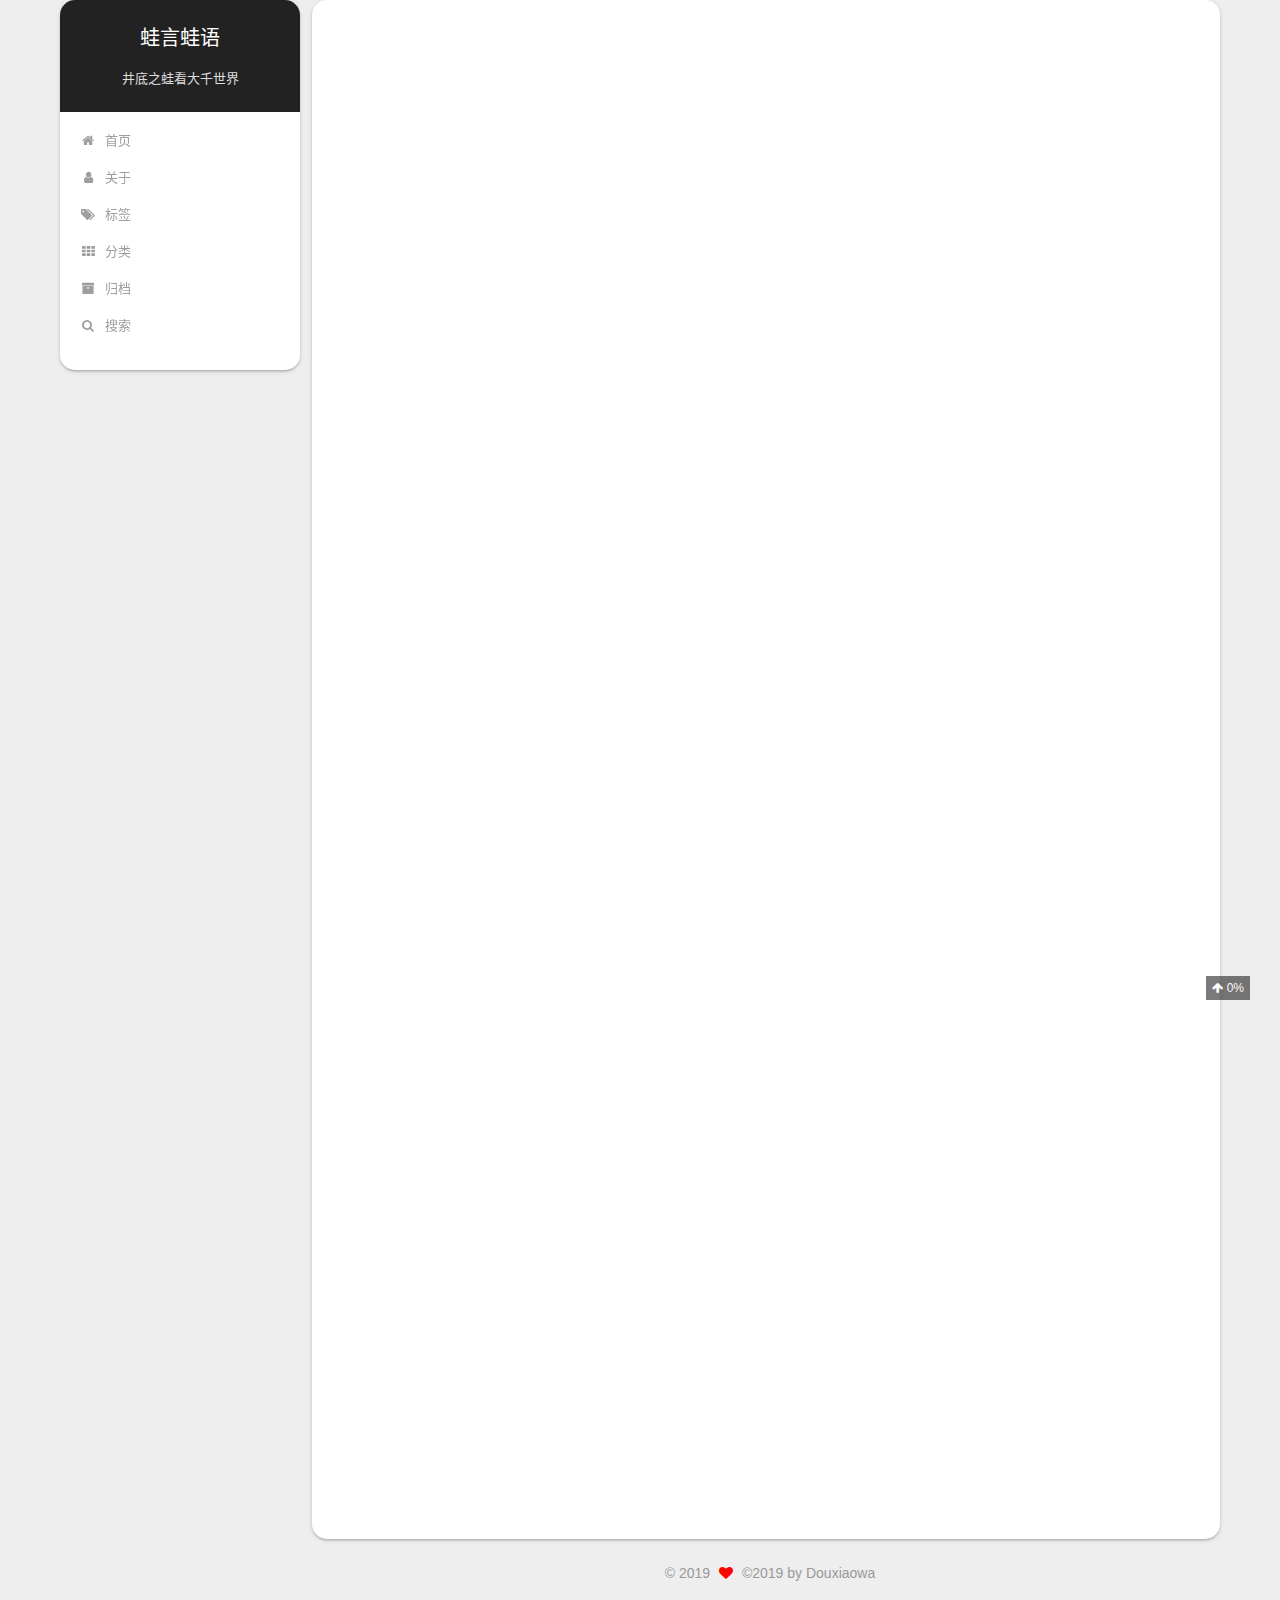
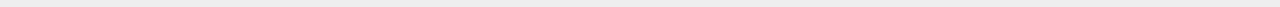
<file: 2019-04-24-hello-world.html>
<!DOCTYPE html>












  


<html class="theme-next pisces use-motion" lang="zh-CN">
<head><meta name="generator" content="Hexo 3.8.0">
  <meta charset="UTF-8">
<meta http-equiv="X-UA-Compatible" content="IE=edge">
<meta name="viewport" content="width=device-width, initial-scale=1, maximum-scale=2">
<meta name="theme-color" content="#222">
























<link rel="stylesheet" href="/lib/font-awesome/css/font-awesome.min.css?v=4.6.2">

<link rel="stylesheet" href="/css/main.css?v=7.1.0">


  <link rel="apple-touch-icon" sizes="180x180" href="/images/apple_touch_wywy_180.png?v=7.1.0">


  <link rel="icon" type="image/png" sizes="32x32" href="/images/fav_wywy_32.png?v=7.1.0">


  <link rel="icon" type="image/png" sizes="16x16" href="/images/fav_wywy_16.png?v=7.1.0">


  <link rel="mask-icon" href="/images/logo_wywy.svg?v=7.1.0" color="#222">







<script id="hexo.configurations">
  var NexT = window.NexT || {};
  var CONFIG = {
    root: '/',
    scheme: 'Pisces',
    version: '7.1.0',
    sidebar: {"position":"left","display":"post","offset":12,"onmobile":false,"dimmer":false},
    back2top: true,
    back2top_sidebar: false,
    fancybox: false,
    fastclick: false,
    lazyload: false,
    tabs: true,
    motion: {"enable":true,"async":false,"transition":{"post_block":"fadeIn","post_header":"slideDownIn","post_body":"slideDownIn","coll_header":"slideLeftIn","sidebar":"slideUpIn"}},
    algolia: {
      applicationID: '',
      apiKey: '',
      indexName: '',
      hits: {"per_page":10},
      labels: {"input_placeholder":"Search for Posts","hits_empty":"We didn't find any results for the search: ${query}","hits_stats":"${hits} results found in ${time} ms"}
    }
  };
</script>


  




  <meta name="description" content="Welcome to Hexo! This is your very first post. Check documentation for more info. If you get any problems when using Hexo, you can find the answer in troubleshooting or you can ask me on GitHub. Quick">
<meta name="keywords" content="Hexo,教程">
<meta property="og:type" content="article">
<meta property="og:title" content="Hello World">
<meta property="og:url" content="http://blog.wayanwayu.com/2019-04-24-hello-world.html">
<meta property="og:site_name" content="蛙言蛙语">
<meta property="og:description" content="Welcome to Hexo! This is your very first post. Check documentation for more info. If you get any problems when using Hexo, you can find the answer in troubleshooting or you can ask me on GitHub. Quick">
<meta property="og:locale" content="zh-CN">
<meta property="og:updated_time" content="2019-04-24T15:05:08.718Z">
<meta name="twitter:card" content="summary">
<meta name="twitter:title" content="Hello World">
<meta name="twitter:description" content="Welcome to Hexo! This is your very first post. Check documentation for more info. If you get any problems when using Hexo, you can find the answer in troubleshooting or you can ask me on GitHub. Quick">





  
  
  <link rel="canonical" href="http://blog.wayanwayu.com/2019-04-24-hello-world">



<script id="page.configurations">
  CONFIG.page = {
    sidebar: "",
  };
</script>

  <title>Hello World | 蛙言蛙语</title>
  












  <noscript>
  <style>
  .use-motion .motion-element,
  .use-motion .brand,
  .use-motion .menu-item,
  .sidebar-inner,
  .use-motion .post-block,
  .use-motion .pagination,
  .use-motion .comments,
  .use-motion .post-header,
  .use-motion .post-body,
  .use-motion .collection-title { opacity: initial; }

  .use-motion .logo,
  .use-motion .site-title,
  .use-motion .site-subtitle {
    opacity: initial;
    top: initial;
  }

  .use-motion .logo-line-before i { left: initial; }
  .use-motion .logo-line-after i { right: initial; }
  </style>
</noscript>

</head>

<body itemscope itemtype="http://schema.org/WebPage" lang="zh-CN">

  
  
    
  

  <div class="container sidebar-position-left page-post-detail">
    <div class="headband"></div>

    <header id="header" class="header" itemscope itemtype="http://schema.org/WPHeader">
      <div class="header-inner"><div class="site-brand-wrapper">
  <div class="site-meta">
    

    <div class="custom-logo-site-title">
      <a href="/" class="brand" rel="start">
        <span class="logo-line-before"><i></i></span>
        <span class="site-title">蛙言蛙语</span>
        <span class="logo-line-after"><i></i></span>
      </a>
    </div>
    
      
        <p class="site-subtitle">井底之蛙看大千世界</p>
      
    
    
  </div>

  <div class="site-nav-toggle">
    <button aria-label="切换导航栏">
      <span class="btn-bar"></span>
      <span class="btn-bar"></span>
      <span class="btn-bar"></span>
    </button>
  </div>
</div>



<nav class="site-nav">
  
    <ul id="menu" class="menu">
      
        
        
        
          
          <li class="menu-item menu-item-home">

    
    
    
      
    

    

    <a href="/" rel="section"><i class="menu-item-icon fa fa-fw fa-home"></i> <br>首页</a>

  </li>
        
        
        
          
          <li class="menu-item menu-item-about">

    
    
    
      
    

    

    <a href="/about/" rel="section"><i class="menu-item-icon fa fa-fw fa-user"></i> <br>关于</a>

  </li>
        
        
        
          
          <li class="menu-item menu-item-tags">

    
    
    
      
    

    

    <a href="/tags/" rel="section"><i class="menu-item-icon fa fa-fw fa-tags"></i> <br>标签</a>

  </li>
        
        
        
          
          <li class="menu-item menu-item-categories">

    
    
    
      
    

    

    <a href="/categories/" rel="section"><i class="menu-item-icon fa fa-fw fa-th"></i> <br>分类</a>

  </li>
        
        
        
          
          <li class="menu-item menu-item-archives">

    
    
    
      
    

    

    <a href="/archives/" rel="section"><i class="menu-item-icon fa fa-fw fa-archive"></i> <br>归档</a>

  </li>

      
      
        <li class="menu-item menu-item-search">
          
            <a href="javascript:;" class="popup-trigger">
          
            
              <i class="menu-item-icon fa fa-search fa-fw"></i> <br>搜索</a>
        </li>
      
    </ul>
  

  

  
    <div class="site-search">
      
  <div class="popup search-popup local-search-popup">
  <div class="local-search-header clearfix">
    <span class="search-icon">
      <i class="fa fa-search"></i>
    </span>
    <span class="popup-btn-close">
      <i class="fa fa-times-circle"></i>
    </span>
    <div class="local-search-input-wrapper">
      <input autocomplete="off" placeholder="搜索..." spellcheck="false" type="text" id="local-search-input">
    </div>
  </div>
  <div id="local-search-result"></div>
</div>



    </div>
  
</nav>



  



</div>
    </header>

    


    <main id="main" class="main">
      <div class="main-inner">
        <div class="content-wrap">
          
            

          
          <div id="content" class="content">
            

  <div id="posts" class="posts-expand">
    

  

  
  
  

  

  <article class="post post-type-normal" itemscope itemtype="http://schema.org/Article">
  
  
  
  <div class="post-block">
    <link itemprop="mainEntityOfPage" href="http://blog.wayanwayu.com/2019-04-24-hello-world.html">

    <span hidden itemprop="author" itemscope itemtype="http://schema.org/Person">
      <meta itemprop="name" content="Douxiaowa">
      <meta itemprop="description" content="爱学习的井底之蛙，努力上进，每天进步一点点，总有跳出井口的一刻">
      <meta itemprop="image" content="/images/avatar_wywy_f.png">
    </span>

    <span hidden itemprop="publisher" itemscope itemtype="http://schema.org/Organization">
      <meta itemprop="name" content="蛙言蛙语">
    </span>

    
      <header class="post-header">

        
        
          <h1 class="post-title" itemprop="name headline">Hello World

              
            
          </h1>
        

        <div class="post-meta">
          <span class="post-time">

            
            
            

            
              <span class="post-meta-item-icon">
                <i class="fa fa-calendar-o"></i>
              </span>
              
                <span class="post-meta-item-text">发表于</span>
              

              
                
              

              <time title="创建时间：2019-04-24 10:21:47 / 修改时间：23:05:08" itemprop="dateCreated datePublished" datetime="2019-04-24T10:21:47+08:00">2019-04-24</time>
            

            
              

              
            
          </span>

          
            <span class="post-category">
            
              <span class="post-meta-divider">|</span>
            
              <span class="post-meta-item-icon">
                <i class="fa fa-folder-o"></i>
              </span>
              
                <span class="post-meta-item-text">分类于</span>
              
              
                <span itemprop="about" itemscope itemtype="http://schema.org/Thing"><a href="/categories/Hexo/" itemprop="url" rel="index"><span itemprop="name">Hexo</span></a></span>

                
                
                  ，
                
              
                <span itemprop="about" itemscope itemtype="http://schema.org/Thing"><a href="/categories/Hexo/教程/" itemprop="url" rel="index"><span itemprop="name">教程</span></a></span>

                
                
              
            </span>
          

          
            
            
          

          
          

          

          

          

        </div>
      </header>
    

    
    
    
    <div class="post-body" itemprop="articleBody">

      
      

      
        <p>Welcome to <a href="https://hexo.io/" target="_blank" rel="noopener">Hexo</a>! This is your very first post. Check <a href="https://hexo.io/docs/" target="_blank" rel="noopener">documentation</a> for more info. If you get any problems when using Hexo, you can find the answer in <a href="https://hexo.io/docs/troubleshooting.html" target="_blank" rel="noopener">troubleshooting</a> or you can ask me on <a href="https://github.com/hexojs/hexo/issues" target="_blank" rel="noopener">GitHub</a>.</p>
<h2 id="Quick-Start"><a href="#Quick-Start" class="headerlink" title="Quick Start"></a>Quick Start</h2><h3 id="Create-a-new-post"><a href="#Create-a-new-post" class="headerlink" title="Create a new post"></a>Create a new post</h3><figure class="highlight bash"><table><tr><td class="gutter"><pre><span class="line">1</span><br></pre></td><td class="code"><pre><span class="line">$ hexo new <span class="string">"My New Post"</span></span><br></pre></td></tr></table></figure>
<p>More info: <a href="https://hexo.io/docs/writing.html" target="_blank" rel="noopener">Writing</a></p>
<h3 id="Run-server"><a href="#Run-server" class="headerlink" title="Run server"></a>Run server</h3><figure class="highlight bash"><table><tr><td class="gutter"><pre><span class="line">1</span><br></pre></td><td class="code"><pre><span class="line">$ hexo server</span><br></pre></td></tr></table></figure>
<p>More info: <a href="https://hexo.io/docs/server.html" target="_blank" rel="noopener">Server</a></p>
<h3 id="Generate-static-files"><a href="#Generate-static-files" class="headerlink" title="Generate static files"></a>Generate static files</h3><figure class="highlight bash"><table><tr><td class="gutter"><pre><span class="line">1</span><br></pre></td><td class="code"><pre><span class="line">$ hexo generate</span><br></pre></td></tr></table></figure>
<p>More info: <a href="https://hexo.io/docs/generating.html" target="_blank" rel="noopener">Generating</a></p>
<h3 id="Deploy-to-remote-sites"><a href="#Deploy-to-remote-sites" class="headerlink" title="Deploy to remote sites"></a>Deploy to remote sites</h3><figure class="highlight bash"><table><tr><td class="gutter"><pre><span class="line">1</span><br></pre></td><td class="code"><pre><span class="line">$ hexo deploy</span><br></pre></td></tr></table></figure>
<p>More info: <a href="https://hexo.io/docs/deployment.html" target="_blank" rel="noopener">Deployment</a></p>

      
    </div>

    

    
    
    

    <div>
      
        <div>
	
		<div style="text-align:center;color: #ccc;font-size:14px;">------------- 本文结束 <i class="fa fa-paw"></i> 感谢您的阅读，如有帮助请收藏或转发。-------------</div>
	
</div>

      
    </div>

    
      <div id="wechat_subscriber" style="display: block; padding: 10px 0; margin: 20px auto; width: 100%; text-align: center;">
  <img id="wechat_subscriber_qcode" src="/images/webchat_qcode_wywy.jpg" alt="Douxiaowa wechat" style="width: 200px; max-width: 100%;">
  <div>关注微信公众号，可以获取更多资讯和教程</div>
</div>

    

    
      
    
    

    

    <footer class="post-footer">
      
        <div class="post-tags">
          
            <a href="/tags/Hexo/" rel="tag"><i class="fa fa-tag"></i> Hexo</a>
          
            <a href="/tags/教程/" rel="tag"><i class="fa fa-tag"></i> 教程</a>
          
        </div>
      

      
      
        <div class="post-widgets">
        

        

        
          
          <div class="social_share">
            
            
            
              <div>
                
  <div class="bdsharebuttonbox">
    <a href="#" class="bds_tsina" data-cmd="tsina" title="分享到新浪微博"></a>
    <a href="#" class="bds_douban" data-cmd="douban" title="分享到豆瓣网"></a>
    <a href="#" class="bds_sqq" data-cmd="sqq" title="分享到QQ好友"></a>
    <a href="#" class="bds_qzone" data-cmd="qzone" title="分享到QQ空间"></a>
    <a href="#" class="bds_weixin" data-cmd="weixin" title="分享到微信"></a>
    <a href="#" class="bds_tieba" data-cmd="tieba" title="分享到百度贴吧"></a>
    <a href="#" class="bds_twi" data-cmd="twi" title="分享到Twitter"></a>
    <a href="#" class="bds_fbook" data-cmd="fbook" title="分享到Facebook"></a>
    <a href="#" class="bds_more" data-cmd="more"></a>
    <a class="bds_count" data-cmd="count"></a>
  </div>
  <script>
    window._bd_share_config = {
      "common": {
        "bdText": "",
        "bdMini": "2",
        "bdMiniList": false,
        "bdPic": ""
      },
      "share": {
        "bdSize": "16",
        "bdStyle": "0"
      },
      "image": {
        "viewList": ["tsina", "douban", "sqq", "qzone", "weixin", "twi", "fbook"],
        "viewText": "分享到：",
        "viewSize": "16"
      }
    }
  </script>

<script>
  with(document)0[(getElementsByTagName('head')[0]||body).appendChild(createElement('script')).src='//bdimg.share.baidu.com/static/api/js/share.js?cdnversion='+~(-new Date()/36e5)];
</script>

              </div>
            
          </div>
        
        </div>
      
      

      

      
      
    </footer>
  </div>
  
  
  
  </article>


  </div>


          </div>
          

  



        </div>
        
          
  
  <div class="sidebar-toggle">
    <div class="sidebar-toggle-line-wrap">
      <span class="sidebar-toggle-line sidebar-toggle-line-first"></span>
      <span class="sidebar-toggle-line sidebar-toggle-line-middle"></span>
      <span class="sidebar-toggle-line sidebar-toggle-line-last"></span>
    </div>
  </div>

  <aside id="sidebar" class="sidebar">
    <div class="sidebar-inner">

      

      
        <ul class="sidebar-nav motion-element">
          <li class="sidebar-nav-toc sidebar-nav-active" data-target="post-toc-wrap">
            文章目录
          </li>
          <li class="sidebar-nav-overview" data-target="site-overview-wrap">
            站点概览
          </li>
        </ul>
      

      <div class="site-overview-wrap sidebar-panel">
        <div class="site-overview">
          <div class="site-author motion-element" itemprop="author" itemscope itemtype="http://schema.org/Person">
            
              <img class="site-author-image" itemprop="image" src="/images/avatar_wywy_f.png" alt="Douxiaowa">
            
              <p class="site-author-name" itemprop="name">Douxiaowa</p>
              <div class="site-description motion-element" itemprop="description">爱学习的井底之蛙，努力上进，每天进步一点点，总有跳出井口的一刻</div>
          </div>

          
            <nav class="site-state motion-element">
              
                <div class="site-state-item site-state-posts">
                
                  <a href="/archives/">
                
                    <span class="site-state-item-count">1</span>
                    <span class="site-state-item-name">日志</span>
                  </a>
                </div>
              

              
                
                
                <div class="site-state-item site-state-categories">
                  
                    
                    
                      
                    
                      
                    
                    <span class="site-state-item-count">2</span>
                    <span class="site-state-item-name">分类</span>
                  
                </div>
              

              
                
                
                <div class="site-state-item site-state-tags">
                  
                    
                    
                      
                    
                      
                    
                    <span class="site-state-item-count">2</span>
                    <span class="site-state-item-name">标签</span>
                  
                </div>
              
            </nav>
          

          

          

          
            <div class="links-of-author motion-element">
              
                <span class="links-of-author-item">
                  
                  
                    
                  
                  
                    
                  
                  <a href="https://github.com/wayanwayu" title="GitHub &rarr; https://github.com/wayanwayu" rel="noopener" target="_blank"><i class="fa fa-fw fa-github"></i>GitHub</a>
                </span>
              
            </div>
          

          

          
          
            <div class="links-of-blogroll motion-element links-of-blogroll-block">
              <div class="links-of-blogroll-title">
                <i class="fa  fa-fw fa-link"></i>
                Links
              </div>
              <ul class="links-of-blogroll-list">
                
                  <li class="links-of-blogroll-item">
                    <a href="https://www.baidu.com" title="https://www.baidu.com" rel="noopener" target="_blank">Baidu</a>
                  </li>
                
                  <li class="links-of-blogroll-item">
                    <a href="https://github.com/" title="https://github.com/" rel="noopener" target="_blank">Github</a>
                  </li>
                
                  <li class="links-of-blogroll-item">
                    <a href="http://www.zhihu.com" title="http://www.zhihu.com" rel="noopener" target="_blank">Zhihu</a>
                  </li>
                
                  <li class="links-of-blogroll-item">
                    <a href="https://blog.enjoytoshare.club" title="https://blog.enjoytoshare.club" rel="noopener" target="_blank">EnjoyToShare</a>
                  </li>
                
              </ul>
            </div>
          

          
            
          
          

        </div>
      </div>

      
      <!--noindex-->
        <div class="post-toc-wrap motion-element sidebar-panel sidebar-panel-active">
          <div class="post-toc">

            
            
            
            

            
              <div class="post-toc-content"><ol class="nav"><li class="nav-item nav-level-2"><a class="nav-link" href="#Quick-Start"><span class="nav-number">1.</span> <span class="nav-text">Quick Start</span></a><ol class="nav-child"><li class="nav-item nav-level-3"><a class="nav-link" href="#Create-a-new-post"><span class="nav-number">1.1.</span> <span class="nav-text">Create a new post</span></a></li><li class="nav-item nav-level-3"><a class="nav-link" href="#Run-server"><span class="nav-number">1.2.</span> <span class="nav-text">Run server</span></a></li><li class="nav-item nav-level-3"><a class="nav-link" href="#Generate-static-files"><span class="nav-number">1.3.</span> <span class="nav-text">Generate static files</span></a></li><li class="nav-item nav-level-3"><a class="nav-link" href="#Deploy-to-remote-sites"><span class="nav-number">1.4.</span> <span class="nav-text">Deploy to remote sites</span></a></li></ol></li></ol></div>
            

          </div>
        </div>
      <!--/noindex-->
      

      

    </div>
  </aside>
  


        
      </div>
    </main>

    <footer id="footer" class="footer">
      <div class="footer-inner">
        <div class="copyright">&copy; <span itemprop="copyrightYear">2019</span>
  <span class="with-love" id="animate">
    <i class="fa fa-heart"></i>
  </span>
  <span class="author" itemprop="copyrightHolder">©2019 by Douxiaowa</span>

  

  
</div>









        








        
      </div>
    </footer>

    
      <div class="back-to-top">
        <i class="fa fa-arrow-up"></i>
        
          <span id="scrollpercent"><span>0</span>%</span>
        
      </div>
    

    

    

    
  </div>

  

<script>
  if (Object.prototype.toString.call(window.Promise) !== '[object Function]') {
    window.Promise = null;
  }
</script>


























  
  <script src="/lib/jquery/index.js?v=2.1.3"></script>

  
  <script src="/lib/velocity/velocity.min.js?v=1.2.1"></script>

  
  <script src="/lib/velocity/velocity.ui.min.js?v=1.2.1"></script>


  


  <script src="/js/utils.js?v=7.1.0"></script>

  <script src="/js/motion.js?v=7.1.0"></script>



  
  


  <script src="/js/affix.js?v=7.1.0"></script>

  <script src="/js/schemes/pisces.js?v=7.1.0"></script>



  
  <script src="/js/scrollspy.js?v=7.1.0"></script>
<script src="/js/post-details.js?v=7.1.0"></script>



  


  <script src="/js/next-boot.js?v=7.1.0"></script>


  

  

  

  


  


  
  <script>
    // Popup Window;
    var isfetched = false;
    var isXml = true;
    // Search DB path;
    var search_path = "search.xml";
    if (search_path.length === 0) {
      search_path = "search.xml";
    } else if (/json$/i.test(search_path)) {
      isXml = false;
    }
    var path = "/" + search_path;
    // monitor main search box;

    var onPopupClose = function (e) {
      $('.popup').hide();
      $('#local-search-input').val('');
      $('.search-result-list').remove();
      $('#no-result').remove();
      $(".local-search-pop-overlay").remove();
      $('body').css('overflow', '');
    }

    function proceedsearch() {
      $("body")
        .append('<div class="search-popup-overlay local-search-pop-overlay"></div>')
        .css('overflow', 'hidden');
      $('.search-popup-overlay').click(onPopupClose);
      $('.popup').toggle();
      var $localSearchInput = $('#local-search-input');
      $localSearchInput.attr("autocapitalize", "none");
      $localSearchInput.attr("autocorrect", "off");
      $localSearchInput.focus();
    }

    // search function;
    var searchFunc = function(path, search_id, content_id) {
      'use strict';

      // start loading animation
      $("body")
        .append('<div class="search-popup-overlay local-search-pop-overlay">' +
          '<div id="search-loading-icon">' +
          '<i class="fa fa-spinner fa-pulse fa-5x fa-fw"></i>' +
          '</div>' +
          '</div>')
        .css('overflow', 'hidden');
      $("#search-loading-icon").css('margin', '20% auto 0 auto').css('text-align', 'center');

      
        // ref: https://github.com/ForbesLindesay/unescape-html
        var unescapeHtml = function(html) {
          return String(html)
            .replace(/&quot;/g, '"')
            .replace(/&#39;/g, '\'')
            .replace(/&#x3A;/g, ':')
            // replace all the other &#x; chars
            .replace(/&#(\d+);/g, function (m, p) { return String.fromCharCode(p); })
            .replace(/&lt;/g, '<')
            .replace(/&gt;/g, '>')
            .replace(/&amp;/g, '&');
        };
      

      $.ajax({
        url: path,
        dataType: isXml ? "xml" : "json",
        async: true,
        success: function(res) {
          // get the contents from search data
          isfetched = true;
          $('.popup').detach().appendTo('.header-inner');
          var datas = isXml ? $("entry", res).map(function() {
            return {
              title: $("title", this).text(),
              content: $("content",this).text(),
              url: $("url" , this).text()
            };
          }).get() : res;
          var input = document.getElementById(search_id);
          var resultContent = document.getElementById(content_id);
          var inputEventFunction = function() {
            var searchText = input.value.trim().toLowerCase();
            var keywords = searchText.split(/[\s\-]+/);
            if (keywords.length > 1) {
              keywords.push(searchText);
            }
            var resultItems = [];
            if (searchText.length > 0) {
              // perform local searching
              datas.forEach(function(data) {
                var isMatch = false;
                var hitCount = 0;
                var searchTextCount = 0;
                var title = data.title.trim();
                var titleInLowerCase = title.toLowerCase();
                var content = data.content.trim().replace(/<[^>]+>/g,"");
                
                content = unescapeHtml(content);
                
                var contentInLowerCase = content.toLowerCase();
                var articleUrl = decodeURIComponent(data.url).replace(/\/{2,}/g, '/');
                var indexOfTitle = [];
                var indexOfContent = [];
                // only match articles with not empty titles
                if(title != '') {
                  keywords.forEach(function(keyword) {
                    function getIndexByWord(word, text, caseSensitive) {
                      var wordLen = word.length;
                      if (wordLen === 0) {
                        return [];
                      }
                      var startPosition = 0, position = [], index = [];
                      if (!caseSensitive) {
                        text = text.toLowerCase();
                        word = word.toLowerCase();
                      }
                      while ((position = text.indexOf(word, startPosition)) > -1) {
                        index.push({position: position, word: word});
                        startPosition = position + wordLen;
                      }
                      return index;
                    }

                    indexOfTitle = indexOfTitle.concat(getIndexByWord(keyword, titleInLowerCase, false));
                    indexOfContent = indexOfContent.concat(getIndexByWord(keyword, contentInLowerCase, false));
                  });
                  if (indexOfTitle.length > 0 || indexOfContent.length > 0) {
                    isMatch = true;
                    hitCount = indexOfTitle.length + indexOfContent.length;
                  }
                }

                // show search results

                if (isMatch) {
                  // sort index by position of keyword

                  [indexOfTitle, indexOfContent].forEach(function (index) {
                    index.sort(function (itemLeft, itemRight) {
                      if (itemRight.position !== itemLeft.position) {
                        return itemRight.position - itemLeft.position;
                      } else {
                        return itemLeft.word.length - itemRight.word.length;
                      }
                    });
                  });

                  // merge hits into slices

                  function mergeIntoSlice(text, start, end, index) {
                    var item = index[index.length - 1];
                    var position = item.position;
                    var word = item.word;
                    var hits = [];
                    var searchTextCountInSlice = 0;
                    while (position + word.length <= end && index.length != 0) {
                      if (word === searchText) {
                        searchTextCountInSlice++;
                      }
                      hits.push({position: position, length: word.length});
                      var wordEnd = position + word.length;

                      // move to next position of hit

                      index.pop();
                      while (index.length != 0) {
                        item = index[index.length - 1];
                        position = item.position;
                        word = item.word;
                        if (wordEnd > position) {
                          index.pop();
                        } else {
                          break;
                        }
                      }
                    }
                    searchTextCount += searchTextCountInSlice;
                    return {
                      hits: hits,
                      start: start,
                      end: end,
                      searchTextCount: searchTextCountInSlice
                    };
                  }

                  var slicesOfTitle = [];
                  if (indexOfTitle.length != 0) {
                    slicesOfTitle.push(mergeIntoSlice(title, 0, title.length, indexOfTitle));
                  }

                  var slicesOfContent = [];
                  while (indexOfContent.length != 0) {
                    var item = indexOfContent[indexOfContent.length - 1];
                    var position = item.position;
                    var word = item.word;
                    // cut out 100 characters
                    var start = position - 20;
                    var end = position + 80;
                    if(start < 0){
                      start = 0;
                    }
                    if (end < position + word.length) {
                      end = position + word.length;
                    }
                    if(end > content.length){
                      end = content.length;
                    }
                    slicesOfContent.push(mergeIntoSlice(content, start, end, indexOfContent));
                  }

                  // sort slices in content by search text's count and hits' count

                  slicesOfContent.sort(function (sliceLeft, sliceRight) {
                    if (sliceLeft.searchTextCount !== sliceRight.searchTextCount) {
                      return sliceRight.searchTextCount - sliceLeft.searchTextCount;
                    } else if (sliceLeft.hits.length !== sliceRight.hits.length) {
                      return sliceRight.hits.length - sliceLeft.hits.length;
                    } else {
                      return sliceLeft.start - sliceRight.start;
                    }
                  });

                  // select top N slices in content

                  var upperBound = parseInt('1');
                  if (upperBound >= 0) {
                    slicesOfContent = slicesOfContent.slice(0, upperBound);
                  }

                  // highlight title and content

                  function highlightKeyword(text, slice) {
                    var result = '';
                    var prevEnd = slice.start;
                    slice.hits.forEach(function (hit) {
                      result += text.substring(prevEnd, hit.position);
                      var end = hit.position + hit.length;
                      result += '<b class="search-keyword">' + text.substring(hit.position, end) + '</b>';
                      prevEnd = end;
                    });
                    result += text.substring(prevEnd, slice.end);
                    return result;
                  }

                  var resultItem = '';

                  if (slicesOfTitle.length != 0) {
                    resultItem += "<li><a href='" + articleUrl + "' class='search-result-title'>" + highlightKeyword(title, slicesOfTitle[0]) + "</a>";
                  } else {
                    resultItem += "<li><a href='" + articleUrl + "' class='search-result-title'>" + title + "</a>";
                  }

                  slicesOfContent.forEach(function (slice) {
                    resultItem += "<a href='" + articleUrl + "'>" +
                      "<p class=\"search-result\">" + highlightKeyword(content, slice) +
                      "...</p>" + "</a>";
                  });

                  resultItem += "</li>";
                  resultItems.push({
                    item: resultItem,
                    searchTextCount: searchTextCount,
                    hitCount: hitCount,
                    id: resultItems.length
                  });
                }
              })
            };
            if (keywords.length === 1 && keywords[0] === "") {
              resultContent.innerHTML = '<div id="no-result"><i class="fa fa-search fa-5x"></i></div>'
            } else if (resultItems.length === 0) {
              resultContent.innerHTML = '<div id="no-result"><i class="fa fa-frown-o fa-5x"></i></div>'
            } else {
              resultItems.sort(function (resultLeft, resultRight) {
                if (resultLeft.searchTextCount !== resultRight.searchTextCount) {
                  return resultRight.searchTextCount - resultLeft.searchTextCount;
                } else if (resultLeft.hitCount !== resultRight.hitCount) {
                  return resultRight.hitCount - resultLeft.hitCount;
                } else {
                  return resultRight.id - resultLeft.id;
                }
              });
              var searchResultList = '<ul class=\"search-result-list\">';
              resultItems.forEach(function (result) {
                searchResultList += result.item;
              })
              searchResultList += "</ul>";
              resultContent.innerHTML = searchResultList;
            }
          }

          if ('auto' === 'auto') {
            input.addEventListener('input', inputEventFunction);
          } else {
            $('.search-icon').click(inputEventFunction);
            input.addEventListener('keypress', function (event) {
              if (event.keyCode === 13) {
                inputEventFunction();
              }
            });
          }

          // remove loading animation
          $(".local-search-pop-overlay").remove();
          $('body').css('overflow', '');

          proceedsearch();
        }
      });
    }

    // handle and trigger popup window;
    $('.popup-trigger').click(function(e) {
      e.stopPropagation();
      if (isfetched === false) {
        searchFunc(path, 'local-search-input', 'local-search-result');
      } else {
        proceedsearch();
      };
    });

    $('.popup-btn-close').click(onPopupClose);
    $('.popup').click(function(e){
      e.stopPropagation();
    });
    $(document).on('keyup', function (event) {
      var shouldDismissSearchPopup = event.which === 27 &&
        $('.search-popup').is(':visible');
      if (shouldDismissSearchPopup) {
        onPopupClose();
      }
    });
  </script>





  

  

  

  

  

  

  

  

  

  

  

  
<script>
  $('.highlight').each(function(i, e) {
    var $wrap = $('<div>').addClass('highlight-wrap');
    $(e).after($wrap);
    $wrap.append($('<button>').addClass('copy-btn').append('复制').on('click', function(e) {
      var code = $(this).parent().find('.code').find('.line').map(function(i, e) {
        return $(e).text();
      }).toArray().join('\n');
      var ta = document.createElement('textarea');
      var yPosition = window.pageYOffset || document.documentElement.scrollTop;
      ta.style.top = yPosition + 'px'; // Prevent page scroll
      ta.style.position = 'absolute';
      ta.style.opacity = '0';
      ta.readOnly = true;
      ta.value = code;
      document.body.appendChild(ta);
      ta.select();
      ta.setSelectionRange(0, code.length);
      ta.readOnly = false;
      var result = document.execCommand('copy');
      
        if (result) $(this).text('复制成功');
        else $(this).text('复制失败');
      
      ta.blur(); // For iOS
      $(this).blur();
    })).on('mouseleave', function(e) {
      var $b = $(this).find('.copy-btn');
      setTimeout(function() {
        $b.text('复制');
      }, 300);
    }).append(e);
  })
</script>


  

  

</body>
</html>
</file>
<file: css/main.css>
/* normalize.css v8.0.1 | MIT License | github.com/necolas/normalize.css */
html {
  line-height: 1.15; /* 1 */
  -webkit-text-size-adjust: 100%; /* 2 */
}
body {
  margin: 0;
}
main {
  display: block;
}
h1 {
  font-size: 2em;
  margin: 0.67em 0;
}
hr {
  box-sizing: content-box; /* 1 */
  height: 0; /* 1 */
  overflow: visible; /* 2 */
}
pre {
  font-family: monospace, monospace; /* 1 */
  font-size: 1em; /* 2 */
}
a {
  background-color: transparent;
}
abbr[title] {
  border-bottom: none; /* 1 */
  text-decoration: underline; /* 2 */
  text-decoration: underline dotted; /* 2 */
}
b,
strong {
  font-weight: bolder;
}
code,
kbd,
samp {
  font-family: monospace, monospace; /* 1 */
  font-size: 1em; /* 2 */
}
small {
  font-size: 80%;
}
sub,
sup {
  font-size: 75%;
  line-height: 0;
  position: relative;
  vertical-align: baseline;
}
sub {
  bottom: -0.25em;
}
sup {
  top: -0.5em;
}
img {
  border-style: none;
}
button,
input,
optgroup,
select,
textarea {
  font-family: inherit; /* 1 */
  font-size: 100%; /* 1 */
  line-height: 1.15; /* 1 */
  margin: 0; /* 2 */
}
button,
input {
/* 1 */
  overflow: visible;
}
button,
select {
/* 1 */
  text-transform: none;
}
button,
[type="button"],
[type="reset"],
[type="submit"] {
  -webkit-appearance: button;
}
button::-moz-focus-inner,
[type="button"]::-moz-focus-inner,
[type="reset"]::-moz-focus-inner,
[type="submit"]::-moz-focus-inner {
  border-style: none;
  padding: 0;
}
button:-moz-focusring,
[type="button"]:-moz-focusring,
[type="reset"]:-moz-focusring,
[type="submit"]:-moz-focusring {
  outline: 1px dotted ButtonText;
}
fieldset {
  padding: 0.35em 0.75em 0.625em;
}
legend {
  box-sizing: border-box; /* 1 */
  color: inherit; /* 2 */
  display: table; /* 1 */
  max-width: 100%; /* 1 */
  padding: 0; /* 3 */
  white-space: normal; /* 1 */
}
progress {
  vertical-align: baseline;
}
textarea {
  overflow: auto;
}
[type="checkbox"],
[type="radio"] {
  box-sizing: border-box; /* 1 */
  padding: 0; /* 2 */
}
[type="number"]::-webkit-inner-spin-button,
[type="number"]::-webkit-outer-spin-button {
  height: auto;
}
[type="search"] {
  -webkit-appearance: textfield; /* 1 */
  outline-offset: -2px; /* 2 */
}
[type="search"]::-webkit-search-decoration {
  -webkit-appearance: none;
}
::-webkit-file-upload-button {
  -webkit-appearance: button; /* 1 */
  font: inherit; /* 2 */
}
details {
  display: block;
}
summary {
  display: list-item;
}
template {
  display: none;
}
[hidden] {
  display: none;
}
::selection {
  background: #262a30;
  color: #fff;
}
body {
  position: relative;
  font-family: 'Lato', "PingFang SC", "Microsoft YaHei", sans-serif;
  font-size: 14px;
  line-height: 2;
  color: #555;
  background: #eee;
}
@media (max-width: 991px) {
  body {
    padding-right: 0 !important;
  }
}
@media (min-width: 1200px) {
  body {
    font-size: 16px;
  }
}
h1,
h2,
h3,
h4,
h5,
h6 {
  margin: 20px 0 15px;
  padding: 0;
  font-weight: bold;
  line-height: 1.5;
  font-family: 'Lato', "PingFang SC", "Microsoft YaHei", sans-serif;
}
h1 {
  font-size: 22px;
}
h1 code {
  font-size: 1em;
}
@media (max-width: 767px) {
  h1 {
    font-size: 18px;
  }
  h1 code {
    font-size: 1em;
  }
}
h2 {
  font-size: 20px;
}
h2 code {
  font-size: 1em;
}
@media (max-width: 767px) {
  h2 {
    font-size: 16px;
  }
  h2 code {
    font-size: 1em;
  }
}
h3 {
  font-size: 18px;
}
h3 code {
  font-size: 1em;
}
@media (max-width: 767px) {
  h3 {
    font-size: 14px;
  }
  h3 code {
    font-size: 1em;
  }
}
h4 {
  font-size: 16px;
}
h4 code {
  font-size: 1em;
}
@media (max-width: 767px) {
  h4 {
    font-size: 12px;
  }
  h4 code {
    font-size: 1em;
  }
}
h5 {
  font-size: 14px;
}
h5 code {
  font-size: 1em;
}
@media (max-width: 767px) {
  h5 {
    font-size: 10px;
  }
  h5 code {
    font-size: 1em;
  }
}
h6 {
  font-size: 12px;
}
h6 code {
  font-size: 1em;
}
@media (max-width: 767px) {
  h6 {
    font-size: 8px;
  }
  h6 code {
    font-size: 1em;
  }
}
p {
  margin: 0 0 20px 0;
}
a,
span.exturl {
  overflow-wrap: break-word;
  word-wrap: break-word;
  background-color: transparent;
  color: #555;
  text-decoration: none;
  outline: none;
  border-bottom: 1px solid #999;
  cursor: pointer;
}
a:hover,
span.exturl:hover {
  color: #222;
  border-bottom-color: #222;
}
video {
  max-width: 100%;
  display: block;
  margin-left: auto;
  margin-right: auto;
}
img {
  display: block;
  margin: auto;
  max-width: 100%;
  height: auto;
}
hr {
  margin: 40px 0;
  height: 3px;
  border: none;
  background-color: #ddd;
  background-image: repeating-linear-gradient(-45deg, #fff, #fff 4px, transparent 4px, transparent 8px);
}
blockquote {
  margin: 0;
  padding: 0 15px;
  color: #666;
  border-left: 4px solid #ddd;
}
blockquote cite::before {
  content: "-";
  padding: 0 5px;
}
dt {
  font-weight: 700;
}
dd {
  margin: 0;
  padding: 0;
}
kbd {
  border: 1px solid #ccc;
  border-radius: 0.2em;
  box-shadow: 0.1em 0.1em 0.2em rgba(0,0,0,0.1);
  background-color: #f9f9f9;
  font-family: inherit;
  background-image: linear-gradient(top, #eee, #fff, #eee);
  padding: 0.1em 0.3em;
  white-space: nowrap;
}
.text-left {
  text-align: left;
}
.text-center {
  text-align: center;
}
.text-right {
  text-align: right;
}
.text-justify {
  text-align: justify;
}
.text-nowrap {
  white-space: nowrap;
}
.text-lowercase {
  text-transform: lowercase;
}
.text-uppercase {
  text-transform: uppercase;
}
.text-capitalize {
  text-transform: capitalize;
}
.center-block {
  display: block;
  margin-left: auto;
  margin-right: auto;
}
.clearfix:before,
.clearfix:after {
  content: " ";
  display: table;
}
.clearfix:after {
  clear: both;
}
.pullquote {
  width: 45%;
}
.pullquote.left {
  float: left;
  margin-left: 5px;
  margin-right: 10px;
}
.pullquote.right {
  float: right;
  margin-left: 10px;
  margin-right: 5px;
}
.affix {
  position: fixed;
}
.translation {
  margin-top: -20px;
  font-size: 14px;
  color: #999;
}
.scrollbar-measure {
  width: 100px;
  height: 100px;
  overflow: scroll;
  position: absolute;
  top: -9999px;
}
.use-motion .motion-element {
  opacity: 0;
}
.table-container {
  margin: 20px 0;
  overflow: auto;
  -webkit-overflow-scrolling: touch;
}
.highlight .table-container {
  margin: 0px;
}
table {
  width: 100%;
  border-collapse: collapse;
  border-spacing: 0;
  font-size: 14px;
}
table > tbody > tr:nth-of-type(odd) {
  background-color: #f9f9f9;
}
table > tbody > tr:hover {
  background-color: #f5f5f5;
}
caption,
th,
td {
  padding: 8px;
  text-align: left;
  vertical-align: middle;
  font-weight: normal;
}
th,
td {
  border: 1px solid #ddd;
  border-bottom: 3px solid #ddd;
}
th {
  padding-bottom: 10px;
  font-weight: 700;
}
td {
  border-bottom-width: 1px;
}
html,
body {
  height: 100%;
}
.container {
  position: relative;
}
.header-inner {
  margin: 0 auto;
  padding: 100px 0 70px;
  width: calc(100% - 20px);
}
@media (min-width: 1200px) {
  .container .header-inner {
    width: 1160px;
  }
}
@media (min-width: 1600px) {
  .container .header-inner {
    width: 73%;
  }
}
.main-inner {
  margin: 0 auto;
  width: calc(100% - 20px);
}
@media (min-width: 1200px) {
  .container .main-inner {
    width: 1160px;
  }
}
@media (min-width: 1600px) {
  .container .main-inner {
    width: 73%;
  }
}
.footer {
  padding: 20px 0;
}
.footer-inner {
  box-sizing: border-box;
  margin: 0px auto;
  width: calc(100% - 20px);
}
@media (min-width: 1200px) {
  .container .footer-inner {
    width: 1160px;
  }
}
@media (min-width: 1600px) {
  .container .footer-inner {
    width: 73%;
  }
}
pre,
.highlight {
  overflow: auto;
  margin: 20px 0;
  padding: 0;
  font-size: 14px;
  color: #ccc;
  background: #2d2d2d;
  line-height: 1.6;
}
pre,
code {
  font-family: consolas, Menlo, "PingFang SC", "Microsoft YaHei", monospace;
}
code {
  overflow-wrap: break-word;
  word-wrap: break-word;
  padding: 2px 4px;
  color: #555;
  background: #eee;
  border-radius: 3px;
  font-size: 14px;
}
pre {
  padding: 10px;
}
pre code {
  padding: 0;
  color: #ccc;
  background: none;
  text-shadow: none;
}
.highlight {
  border-radius: 8px;
}
.highlight pre {
  border: none;
  margin: 0;
  padding: 10px 0;
}
.highlight table {
  margin: 0;
  width: auto;
  border: none;
}
.highlight td {
  border: none;
  padding: 0;
}
.highlight figcaption {
  font-size: 1em;
  color: #ccc;
  line-height: 1em;
  margin-bottom: 1em;
  margin: 0em;
  padding: 0.5em;
  background: #eee;
  border-bottom: 1px solid #e9e9e9;
}
.highlight figcaption:before,
.highlight figcaption:after {
  content: " ";
  display: table;
}
.highlight figcaption:after {
  clear: both;
}
.highlight figcaption a {
  float: right;
  color: #ccc;
}
.highlight figcaption a:hover {
  border-bottom-color: #ccc;
}
.highlight .gutter pre {
  padding-left: 10px;
  padding-right: 10px;
  color: #999;
  text-align: right;
  background-color: #1b1b1b;
}
.highlight .code pre {
  width: 100%;
  padding-left: 10px;
  padding-right: 10px;
  background-color: #2d2d2d;
}
.highlight .line {
  height: 20px;
}
.gutter {
  -webkit-user-select: none;
  -moz-user-select: none;
  -ms-user-select: none;
  user-select: none;
}
.gist table {
  width: auto;
}
.gist table td {
  border: none;
}
pre .deletion {
  background: #800000;
}
pre .addition {
  background: #008000;
}
pre .meta {
  color: #c9c;
}
pre .comment {
  color: #999;
}
pre .variable,
pre .attribute,
pre .tag,
pre .name,
pre .regexp,
pre .ruby .constant,
pre .xml .tag .title,
pre .xml .pi,
pre .xml .doctype,
pre .html .doctype,
pre .css .id,
pre .css .class,
pre .css .pseudo {
  color: #f2777a;
}
pre .number,
pre .preprocessor,
pre .built_in,
pre .builtin-name,
pre .literal,
pre .params,
pre .constant,
pre .command {
  color: #f99157;
}
pre .ruby .class .title,
pre .css .rules .attribute,
pre .string,
pre .symbol,
pre .value,
pre .inheritance,
pre .header,
pre .ruby .symbol,
pre .xml .cdata,
pre .special,
pre .formula {
  color: #9c9;
}
pre .title,
pre .css .hexcolor {
  color: #6cc;
}
pre .function,
pre .python .decorator,
pre .python .title,
pre .ruby .function .title,
pre .ruby .title .keyword,
pre .perl .sub,
pre .javascript .title,
pre .coffeescript .title {
  color: #69c;
}
pre .keyword,
pre .javascript .function {
  color: #c9c;
}
.posts-expand .post-body img.full-image {
  border: none;
}
.blockquote-center,
.page-home .post-type-quote blockquote,
.page-post-detail .post-type-quote blockquote {
  position: relative;
  margin: 40px 0;
  padding: 0;
  border-left: none;
  text-align: center;
}
.blockquote-center::before,
.page-home .post-type-quote blockquote::before,
.page-post-detail .post-type-quote blockquote::before,
.blockquote-center::after,
.page-home .post-type-quote blockquote::after,
.page-post-detail .post-type-quote blockquote::after {
  position: absolute;
  content: ' ';
  display: block;
  width: 100%;
  height: 24px;
  opacity: 0.2;
  background-repeat: no-repeat;
  background-position: 0 -6px;
  background-size: 22px 22px;
}
.blockquote-center::before,
.page-home .post-type-quote blockquote::before,
.page-post-detail .post-type-quote blockquote::before {
  top: -20px;
  background-image: url("../images/quote-l.svg");
  border-top: 1px solid #ccc;
}
.blockquote-center::after,
.page-home .post-type-quote blockquote::after,
.page-post-detail .post-type-quote blockquote::after {
  bottom: -20px;
  background-image: url("../images/quote-r.svg");
  border-bottom: 1px solid #ccc;
  background-position: 100% 8px;
}
.blockquote-center p,
.page-home .post-type-quote blockquote p,
.page-post-detail .post-type-quote blockquote p,
.blockquote-center div,
.page-home .post-type-quote blockquote div,
.page-post-detail .post-type-quote blockquote div {
  text-align: center;
}
.post .post-body .group-picture img {
  box-sizing: border-box;
  padding: 0 3px;
  border: none;
}
.post .group-picture-row {
  overflow: hidden;
  margin-top: 6px;
}
.post .group-picture-row:first-child {
  margin-top: 0;
}
.post .group-picture-column {
  float: left;
}
.page-post-detail .post-body .group-picture-column {
  float: none;
  margin-top: 10px;
  width: auto !important;
}
.page-post-detail .post-body .group-picture-column img {
  margin: 0 auto;
}
.page-archive .group-picture-container {
  overflow: hidden;
}
.page-archive .group-picture-row {
  float: left;
}
.page-archive .group-picture-row:first-child {
  margin-top: 6px;
}
.page-archive .group-picture-column {
  max-width: 150px;
  max-height: 150px;
}
.post-body .label {
  display: inline;
  padding: 0 2px;
}
.post-body .label.default {
  background-color: #f0f0f0;
}
.post-body .label.primary {
  background-color: #efe6f7;
}
.post-body .label.info {
  background-color: #e5f2f8;
}
.post-body .label.success {
  background-color: #e7f4e9;
}
.post-body .label.warning {
  background-color: #fcf6e1;
}
.post-body .label.danger {
  background-color: #fae8eb;
}
.post-body .note {
  position: relative;
  padding: 15px;
  margin-bottom: 20px;
  border: 1px solid #eee;
  border-left-width: 5px;
  border-radius: 3px;
}
.post-body .note h2,
.post-body .note h3,
.post-body .note h4,
.post-body .note h5,
.post-body .note h6 {
  margin-top: 0;
  margin-bottom: 0;
  border-bottom: initial;
  padding-top: 0 !important;
}
.post-body .note p:first-child,
.post-body .note ul:first-child,
.post-body .note ol:first-child,
.post-body .note table:first-child,
.post-body .note pre:first-child,
.post-body .note blockquote:first-child {
  margin-top: 0;
}
.post-body .note p:last-child,
.post-body .note ul:last-child,
.post-body .note ol:last-child,
.post-body .note table:last-child,
.post-body .note pre:last-child,
.post-body .note blockquote:last-child {
  margin-bottom: 0;
}
.post-body .note.default {
  border-left-color: #777;
}
.post-body .note.default h2,
.post-body .note.default h3,
.post-body .note.default h4,
.post-body .note.default h5,
.post-body .note.default h6 {
  color: #777;
}
.post-body .note.primary {
  border-left-color: #6f42c1;
}
.post-body .note.primary h2,
.post-body .note.primary h3,
.post-body .note.primary h4,
.post-body .note.primary h5,
.post-body .note.primary h6 {
  color: #6f42c1;
}
.post-body .note.info {
  border-left-color: #428bca;
}
.post-body .note.info h2,
.post-body .note.info h3,
.post-body .note.info h4,
.post-body .note.info h5,
.post-body .note.info h6 {
  color: #428bca;
}
.post-body .note.success {
  border-left-color: #5cb85c;
}
.post-body .note.success h2,
.post-body .note.success h3,
.post-body .note.success h4,
.post-body .note.success h5,
.post-body .note.success h6 {
  color: #5cb85c;
}
.post-body .note.warning {
  border-left-color: #f0ad4e;
}
.post-body .note.warning h2,
.post-body .note.warning h3,
.post-body .note.warning h4,
.post-body .note.warning h5,
.post-body .note.warning h6 {
  color: #f0ad4e;
}
.post-body .note.danger {
  border-left-color: #d9534f;
}
.post-body .note.danger h2,
.post-body .note.danger h3,
.post-body .note.danger h4,
.post-body .note.danger h5,
.post-body .note.danger h6 {
  color: #d9534f;
}
.post-body .tabs {
  position: relative;
  display: block;
  margin-bottom: 20px;
  padding-top: 10px;
}
.post-body .tabs ul.nav-tabs {
  margin: 0;
  padding: 0;
  display: flex;
  margin-bottom: -1px;
}
@media (max-width: 413px) {
  .post-body .tabs ul.nav-tabs {
    display: block;
    margin-bottom: 5px;
  }
}
.post-body .tabs ul.nav-tabs li.tab {
  list-style-type: none !important;
  margin: 0 0.25em 0 0;
  border-top: 3px solid transparent;
  border-left: 1px solid transparent;
  border-right: 1px solid transparent;
}
@media (max-width: 413px) {
  .post-body .tabs ul.nav-tabs li.tab {
    margin: initial;
    border-top: 1px solid transparent;
    border-left: 3px solid transparent;
    border-right: 1px solid transparent;
    border-bottom: 1px solid transparent;
  }
}
.post-body .tabs ul.nav-tabs li.tab a {
  outline: 0;
  border-bottom: initial;
  display: block;
  line-height: 1.8em;
  padding: 0.25em 0.75em;
  transition-duration: 0.2s;
  transition-timing-function: ease-out;
  transition-delay: 0s;
}
.post-body .tabs ul.nav-tabs li.tab a i {
  width: 1.285714285714286em;
}
.post-body .tabs ul.nav-tabs li.tab.active {
  border-top: 3px solid #fc6423;
  border-left: 1px solid #ddd;
  border-right: 1px solid #ddd;
  background-color: #fff;
}
@media (max-width: 413px) {
  .post-body .tabs ul.nav-tabs li.tab.active {
    border-top: 1px solid #ddd;
    border-left: 3px solid #fc6423;
    border-right: 1px solid #ddd;
    border-bottom: 1px solid #ddd;
  }
}
.post-body .tabs ul.nav-tabs li.tab.active a {
  cursor: default;
  color: #555;
}
.post-body .tabs .tab-content {
  background-color: #fff;
}
.post-body .tabs .tab-content .tab-pane {
  border: 1px solid #ddd;
  padding: 20px 20px 0 20px;
}
.post-body .tabs .tab-content .tab-pane:not(.active) {
  display: none;
}
.post-body .tabs .tab-content .tab-pane.active {
  display: block;
}
.btn {
  display: inline-block;
  padding: 0 20px;
  font-size: 14px;
  color: #555;
  background: #fff;
  border: 2px solid #555;
  text-decoration: none;
  border-radius: 2px;
  transition-property: background-color;
  transition-duration: 0.2s;
  transition-timing-function: ease-in-out;
  transition-delay: 0s;
  line-height: 2;
}
.btn:hover {
  border-color: #222;
  color: #fff;
  background: #222;
}
.btn +.btn {
  margin: 0 0 8px 8px;
}
.btn .fa-fw {
  width: 1.285714285714286em;
  text-align: left;
}
.btn-bar {
  display: block;
  width: 22px;
  height: 2px;
  background: #555;
  border-radius: 1px;
}
.btn-bar+.btn-bar {
  margin-top: 4px;
}
.pagination {
  margin: 120px 0 40px;
  text-align: center;
  border-top: 1px solid #eee;
}
.page-number-basic,
.pagination .prev,
.pagination .next,
.pagination .page-number,
.pagination .space {
  display: inline-block;
  position: relative;
  top: -1px;
  margin: 0 10px;
  padding: 0 11px;
}
@media (max-width: 767px) {
  .page-number-basic,
  .pagination .prev,
  .pagination .next,
  .pagination .page-number,
  .pagination .space {
    margin: 0 5px;
  }
}
.pagination .prev,
.pagination .next,
.pagination .page-number {
  border-bottom: 0;
  border-top: 1px solid #eee;
  transition-property: border-color;
  transition-duration: 0.2s;
  transition-timing-function: ease-in-out;
  transition-delay: 0s;
}
.pagination .prev:hover,
.pagination .next:hover,
.pagination .page-number:hover {
  border-top-color: #222;
}
.pagination .space {
  padding: 0;
  margin: 0;
}
.pagination .prev {
  margin-left: 0;
}
.pagination .next {
  margin-right: 0;
}
.pagination .page-number.current {
  color: #fff;
  background: #ccc;
  border-top-color: #ccc;
}
@media (max-width: 767px) {
  .pagination {
    border-top: none;
  }
  .pagination .prev,
  .pagination .next,
  .pagination .page-number {
    margin-bottom: 10px;
    border-top: 0;
    border-bottom: 1px solid #eee;
    padding: 0 10px;
  }
  .pagination .prev:hover,
  .pagination .next:hover,
  .pagination .page-number:hover {
    border-bottom-color: #222;
  }
}
.comments {
  margin: 60px 20px 0;
}
.back-to-top {
  box-sizing: border-box;
  position: fixed;
  bottom: -100px;
  right: 30px;
  z-index: 1050;
  padding: 0 6px;
  width: initial;
  background: #222;
  font-size: 12px;
  opacity: 0.6;
  color: #fff;
  cursor: pointer;
  text-align: center;
  transition-property: bottom;
  transition-duration: 0.2s;
  transition-timing-function: ease-in-out;
  transition-delay: 0s;
}
.back-to-top.back-to-top-on {
  bottom: 30px;
}
@media (max-width: 991px) {
  .back-to-top {
    opacity: 0.8;
    right: 20px;
  }
}
.header {
  background: transparent;
}
.header-inner {
  position: relative;
}
.headband {
  height: 3px;
  background: #222;
}
.site-meta {
  margin: 0;
  text-align: center;
}
@media (max-width: 767px) {
  .site-meta {
    text-align: center;
  }
}
.brand {
  position: relative;
  display: inline-block;
  padding: 0 40px;
  color: #fff;
  background: #222;
  border-bottom: none;
}
.brand:hover {
  color: #fff;
}
.logo {
  display: inline-block;
  margin-right: 5px;
  line-height: 36px;
  vertical-align: top;
}
.site-title {
  display: inline-block;
  vertical-align: top;
  line-height: 36px;
  font-size: 20px;
  font-weight: normal;
  font-family: 'Lato', "PingFang SC", "Microsoft YaHei", sans-serif;
}
.site-subtitle {
  margin-top: 10px;
  font-size: 13px;
  color: #ddd;
}
.use-motion .brand {
  opacity: 0;
}
.use-motion .logo,
.use-motion .site-title,
.use-motion .site-subtitle,
.use-motion .custom-logo-image {
  opacity: 0;
  position: relative;
  top: -10px;
}
.site-nav-toggle {
  display: none;
  position: absolute;
  top: 10px;
  left: 10px;
}
@media (max-width: 767px) {
  .site-nav-toggle {
    display: block;
  }
}
.site-nav-toggle button {
  margin-top: 2px;
  padding: 9px 10px;
  background: transparent;
  border: none;
}
@media (max-width: 767px) {
  .site-nav {
    display: none;
    margin: 0 -10px;
    padding: 0 10px;
    clear: both;
    border-top: 1px solid #ddd;
  }
}
@media (min-width: 768px) and (max-width: 991px) {
  .site-nav {
    display: block !important;
  }
}
@media (min-width: 992px) {
  .site-nav {
    display: block !important;
  }
}
.menu {
  margin-top: 20px;
  padding-left: 0;
  text-align: center;
}
.menu .menu-item {
  display: inline-block;
  margin: 0 10px;
  list-style: none;
}
@media (max-width: 767px) {
  .menu .menu-item {
    margin-top: 10px;
  }
}
.menu .menu-item a,
.menu .menu-item span.exturl {
  display: block;
  font-size: 13px;
  line-height: inherit;
  border-bottom: 1px solid transparent;
  transition-property: border-color;
  transition-duration: 0.2s;
  transition-timing-function: ease-in-out;
  transition-delay: 0s;
}
.menu .menu-item a:hover,
.menu .menu-item span.exturl:hover {
  border-bottom-color: #222;
}
.menu .menu-item .fa {
  margin-right: 5px;
}
.use-motion .menu-item {
  opacity: 0;
}
.post-body {
  overflow-wrap: break-word;
  word-wrap: break-word;
  font-family: 'Lato', "PingFang SC", "Microsoft YaHei", sans-serif;
}
.post-body span.exturl .fa {
  font-size: 14px;
  margin-left: 4px;
}
.post-body .fancybox img {
  display: block !important;
  margin: 0 auto;
  cursor: pointer;
  cursor: zoom-in;
}
.post-body .image-caption,
.post-body .figure .caption {
  margin: -20px auto 15px;
  text-align: center;
  font-size: 14px;
  color: #999;
  font-weight: bold;
  line-height: 1;
}
.post-sticky-flag {
  display: inline-block;
  font-size: 16px;
  transform: rotate(30deg);
}
.use-motion .post-block,
.use-motion .pagination,
.use-motion .comments {
  opacity: 0;
}
.use-motion .post-header {
  opacity: 0;
}
.use-motion .post-body {
  opacity: 0;
}
.use-motion .collection-title {
  opacity: 0;
}
.posts-expand {
  padding-top: 40px;
}
@media (max-width: 767px) {
  .posts-expand {
    margin: 0 20px;
  }
  .post-body pre .gutter pre {
    padding-right: 10px;
  }
  .post-body .highlight {
    margin-left: 0px;
    margin-right: 0px;
    padding: 0;
  }
  .post-body .highlight .gutter pre {
    padding-right: 10px;
  }
}
@media (min-width: 992px) {
  .posts-expand .post-body {
    text-align: justify;
  }
}
@media (max-width: 991px) {
  .posts-expand .post-body {
    text-align: justify;
  }
}
.posts-expand .post-body h2,
.posts-expand .post-body h3,
.posts-expand .post-body h4,
.posts-expand .post-body h5,
.posts-expand .post-body h6 {
  padding-top: 10px;
}
.posts-expand .post-body h2 .header-anchor,
.posts-expand .post-body h3 .header-anchor,
.posts-expand .post-body h4 .header-anchor,
.posts-expand .post-body h5 .header-anchor,
.posts-expand .post-body h6 .header-anchor {
  float: right;
  margin-left: 10px;
  color: #ccc;
  border-bottom-style: none;
  visibility: hidden;
}
.posts-expand .post-body h2 .header-anchor:hover,
.posts-expand .post-body h3 .header-anchor:hover,
.posts-expand .post-body h4 .header-anchor:hover,
.posts-expand .post-body h5 .header-anchor:hover,
.posts-expand .post-body h6 .header-anchor:hover {
  color: inherit;
}
.posts-expand .post-body h2:hover .header-anchor,
.posts-expand .post-body h3:hover .header-anchor,
.posts-expand .post-body h4:hover .header-anchor,
.posts-expand .post-body h5:hover .header-anchor,
.posts-expand .post-body h6:hover .header-anchor {
  visibility: visible;
}
.posts-expand .post-body img {
  box-sizing: border-box;
  margin: 0 auto 25px;
  padding: 3px;
  border: 1px solid #ddd;
}
@media (max-width: 767px) {
  .posts-collapse {
    margin: 0 20px;
  }
  .posts-collapse .post-title,
  .posts-collapse .post-meta {
    display: block;
    width: auto;
    text-align: left;
  }
}
.posts-collapse {
  position: relative;
  z-index: 1010;
  margin-left: 55px;
}
.posts-collapse::after {
  content: " ";
  position: absolute;
  top: 20px;
  left: 0;
  margin-left: -2px;
  width: 4px;
  height: 100%;
  background: #f5f5f5;
  z-index: -1;
}
@media (max-width: 767px) {
  .posts-collapse {
    margin: 0 20px;
  }
}
.posts-collapse .collection-title {
  position: relative;
  margin: 60px 0;
}
.posts-collapse .collection-title h1,
.posts-collapse .collection-title h2 {
  margin-left: 20px;
}
.posts-collapse .collection-title small {
  color: #bbb;
  margin-left: 5px;
}
.posts-collapse .collection-title::before {
  content: " ";
  position: absolute;
  left: 0;
  top: 50%;
  margin-left: -4px;
  margin-top: -4px;
  width: 8px;
  height: 8px;
  background: #bbb;
  border-radius: 50%;
}
.posts-collapse .post {
  margin: 30px 0;
}
.posts-collapse .post-header {
  position: relative;
  transition-duration: 0.2s;
  transition-timing-function: ease-in-out;
  transition-delay: 0s;
  transition-property: border;
  border-bottom: 1px dashed #ccc;
}
.posts-collapse .post-header::before {
  content: " ";
  position: absolute;
  left: 0;
  top: 12px;
  width: 6px;
  height: 6px;
  margin-left: -4px;
  background: #bbb;
  border-radius: 50%;
  border: 1px solid #fff;
  transition-duration: 0.2s;
  transition-timing-function: ease-in-out;
  transition-delay: 0s;
  transition-property: background;
}
.posts-collapse .post-header:hover {
  border-bottom-color: #666;
}
.posts-collapse .post-header:hover::before {
  background: #222;
}
.posts-collapse .post-meta {
  position: absolute;
  font-size: 12px;
  left: 20px;
  top: 5px;
}
.posts-collapse .post-comments-count {
  display: none;
}
.posts-collapse .post-title {
  margin-left: 60px;
  font-size: 16px;
  font-weight: normal;
  line-height: inherit;
}
.posts-collapse .post-title::after {
  margin-left: 3px;
  opacity: 0.6;
}
.posts-collapse .post-title a,
.posts-collapse .post-title span.exturl {
  color: #666;
  border-bottom: none;
}
.page-home .post-type-quote .post-header,
.page-post-detail .post-type-quote .post-header,
.page-home .post-type-quote .post-tags,
.page-post-detail .post-type-quote .post-tags {
  display: none;
}
.posts-expand .post-title {
  overflow-wrap: break-word;
  word-wrap: break-word;
  text-align: center;
  font-weight: 400;
}
.posts-expand .post-title-link {
  display: inline-block;
  position: relative;
  color: #555;
  border-bottom: none;
  line-height: 1.2;
  vertical-align: top;
}
.posts-expand .post-title-link::before {
  content: "";
  position: absolute;
  width: 100%;
  height: 2px;
  bottom: 0;
  left: 0;
  background-color: #000;
  visibility: hidden;
  transform: scaleX(0);
  transition-duration: 0.2s;
  transition-timing-function: ease-in-out;
  transition-delay: 0s;
}
.posts-expand .post-title-link:hover::before {
  visibility: visible;
  transform: scaleX(1);
}
.posts-expand .post-title-link .fa {
  font-size: 20px;
  margin-left: 5px;
}
.posts-expand .post-meta {
  margin: 3px 0 60px 0;
  color: #999;
  font-family: 'Lato', "PingFang SC", "Microsoft YaHei", sans-serif;
  font-size: 12px;
  text-align: center;
}
.posts-expand .post-meta .post-category-list {
  display: inline-block;
  margin: 0;
  padding: 3px;
}
.posts-expand .post-meta .post-category-list-link {
  color: #999;
}
.posts-expand .post-meta .post-description {
  font-size: 14px;
  margin-top: 2px;
}
.posts-expand .post-meta time {
  border-bottom: 1px dashed #999;
  cursor: help;
}
.post-meta-divider {
  margin: 0 0.5em;
}
.post-meta-item-icon {
  margin-right: 3px;
}
@media (min-width: 768px) and (max-width: 991px) {
  .post-meta-item-icon {
    display: inline-block;
  }
}
@media (max-width: 767px) {
  .post-meta-item-icon {
    display: inline-block;
  }
}
@media (min-width: 768px) and (max-width: 991px) {
  .post-meta-item-text {
    display: none;
  }
}
@media (max-width: 767px) {
  .post-meta-item-text {
    display: none;
  }
}
.post-button {
  margin-top: 40px;
}
.posts-expand .post-tags {
  margin-top: 40px;
  text-align: center;
}
.posts-expand .post-tags a {
  display: inline-block;
  margin-right: 10px;
  font-size: 13px;
}
.post-nav {
  display: table;
  margin-top: 15px;
  width: 100%;
  border-top: 1px solid #eee;
}
.post-nav-divider {
  display: table-cell;
  width: 10%;
}
.post-nav-item {
  display: table-cell;
  padding: 10px 0 0 0;
  width: 45%;
  vertical-align: top;
}
.post-nav-item a {
  position: relative;
  display: block;
  line-height: 25px;
  font-size: 14px;
  color: #555;
  border-bottom: none;
}
.post-nav-item a:hover {
  color: #222;
  border-bottom: none;
}
.post-nav-item a:active {
  top: 2px;
}
.post-nav-item .fa {
  font-size: 12px;
  margin-right: 5px;
}
.post-nav-next a {
  padding-left: 5px;
}
.post-nav-prev {
  text-align: right;
}
.post-nav-prev a {
  padding-right: 5px;
}
.post-nav-prev .fa {
  margin-left: 5px;
}
.posts-expand .post-eof {
  margin: 80px auto 60px;
  width: 8%;
  height: 1px;
  background: #ccc;
  text-align: center;
}
.post:last-child .post-eof {
  display: none;
}
.post-gallery {
  display: table;
  table-layout: fixed;
  width: 100%;
  border-collapse: separate;
}
.post-gallery-row {
  display: table-row;
}
.post-gallery .post-gallery-img {
  display: table-cell;
  text-align: center;
  vertical-align: middle;
  border: none;
}
.post-gallery .post-gallery-img img {
  max-width: 100%;
  max-height: 100%;
  border: none;
}
.fancybox-close,
.fancybox-close:hover {
  border: none;
}
.post-widgets {
  border-top: 1px solid #eee;
  padding-top: 9px;
  margin-top: 45px;
  display: flex;
  justify-content: center;
  flex-wrap: wrap;
  align-items: center;
}
.post-widgets .post-meta-divider {
  height: 25px;
  color: #999;
}
.wp_rating {
  height: 20px;
  margin-right: 10px;
  text-align: center;
  line-height: 20px;
  padding-top: 6px;
}
.social-like {
  font-size: 14px;
  text-align: center;
  display: flex;
  justify-content: center;
}
.vk_like {
  width: 85px;
  height: 21px;
  padding-top: 7px;
  align-self: center;
}
.fb_like {
  height: 30px;
  align-self: center;
}
.bdsharebuttonbox {
  margin-top: 10px;
  display: flex;
  justify-content: center;
}
.bdsharebuttonbox a {
  border: none;
}
.bdshare-slide-button-box a {
  border: none;
}
.rtl.post-body p,
.rtl.post-body a,
.rtl.post-body h1,
.rtl.post-body h2,
.rtl.post-body h3,
.rtl.post-body h4,
.rtl.post-body h5,
.rtl.post-body h6,
.rtl.post-body li,
.rtl.post-body ul,
.rtl.post-body ol {
  direction: rtl;
  font-family: UKIJ Ekran;
}
.rtl.post-title {
  font-family: UKIJ Ekran;
}
.sidebar {
  position: fixed;
  right: 0;
  top: 0;
  bottom: 0;
  width: 0;
  z-index: 1040;
  box-shadow: inset 0 2px 6px #000;
  background: #222;
}
.sidebar a,
.sidebar span.exturl {
  color: #999;
  border-bottom-color: #555;
}
.sidebar a:hover,
.sidebar span.exturl:hover {
  color: #eee;
  border-bottom-color: #eee;
}
@media (max-width: 991px) {
  .sidebar {
    display: none;
  }
}
.sidebar-inner {
  position: relative;
  padding: 20px 10px;
  color: #999;
  text-align: center;
}
.site-overview-wrap {
  overflow: hidden;
}
.site-overview {
  overflow-y: auto;
  overflow-x: hidden;
}
.cc-license {
  margin-top: 10px;
  text-align: center;
}
.cc-license .cc-opacity {
  opacity: 0.7;
  border-bottom: none;
}
.cc-license .cc-opacity:hover {
  opacity: 0.9;
}
.cc-license img {
  display: inline-block;
}
.sidebar-toggle {
  position: fixed;
  right: 30px;
  bottom: 45px;
  width: 14px;
  height: 14px;
  padding: 5px;
  background: #222;
  line-height: 0;
  z-index: 1050;
  cursor: pointer;
}
@media (max-width: 991px) {
  .sidebar-toggle {
    opacity: 0.8;
    right: 20px;
    display: none;
  }
}
.sidebar-toggle-line {
  position: relative;
  display: inline-block;
  vertical-align: top;
  height: 2px;
  width: 100%;
  background: #fff;
  margin-top: 3px;
}
.sidebar-toggle-line:first-child {
  margin-top: 0;
}
.site-author-image {
  display: block;
  margin: 0 auto;
  padding: 2px;
  max-width: 120px;
  height: auto;
  border: 1px solid #eee;
  opacity: 1;
}
.site-author-image {
  border-radius: 100%;
}
.site-author-name {
  margin: 0;
  text-align: center;
  color: #222;
  font-weight: 600;
}
.site-description {
  margin-top: 0;
  text-align: center;
  font-size: 13px;
  color: #999;
}
.links-of-author {
  margin-top: 20px;
}
.links-of-author a,
.links-of-author span.exturl {
  display: inline-block;
  vertical-align: middle;
  margin-right: 10px;
  margin-bottom: 10px;
  border-bottom-color: #555;
  font-size: 13px;
}
.links-of-author a:before,
.links-of-author span.exturl:before {
  display: inline-block;
  vertical-align: middle;
  margin-right: 3px;
  content: " ";
  width: 4px;
  height: 4px;
  border-radius: 50%;
  background: #ffff82;
}
.feed-link,
.chat {
  margin-top: 10px;
}
.feed-link a,
.chat a {
  display: inline-block;
  padding: 0 15px;
  color: #fc6423;
  border: 1px solid #fc6423 !important;
  border-radius: 4px;
}
.feed-link a i,
.chat a i {
  color: #fc6423;
  font-size: 14px;
}
.feed-link a:hover,
.chat a:hover {
  color: #fff;
  background: #fc6423;
}
.feed-link a:hover i,
.chat a:hover i {
  color: #fff;
}
.links-of-blogroll {
  margin-top: 10px;
  font-size: 13px;
}
.links-of-blogroll-title {
  margin-top: 0;
  font-size: 14px;
  font-weight: 600;
}
.links-of-blogroll-list {
  margin: 0;
  padding: 0;
  list-style: none;
}
.links-of-blogroll-item {
  padding: 2px 10px;
}
.links-of-blogroll-item a,
.links-of-blogroll-item span.exturl {
  max-width: 280px;
  box-sizing: border-box;
  display: inline-block;
  overflow: hidden;
  white-space: nowrap;
  text-overflow: ellipsis;
}
.sidebar-nav {
  margin: 0 0 20px;
  padding-left: 0;
}
.sidebar-nav li {
  display: inline-block;
  cursor: pointer;
  border-bottom: 1px solid transparent;
  font-size: 14px;
  color: #555;
}
.sidebar-nav li:hover {
  color: #fc6423;
}
.page-post-detail .sidebar-nav-toc {
  padding: 0 5px;
}
.page-post-detail .sidebar-nav-overview {
  margin-left: 10px;
}
.sidebar-nav .sidebar-nav-active {
  color: #fc6423;
  border-bottom-color: #fc6423;
}
.sidebar-nav .sidebar-nav-active:hover {
  color: #fc6423;
}
.sidebar-panel {
  display: none;
}
.sidebar-panel-active {
  display: block;
}
.site-state {
  display: flex;
  justify-content: center;
  overflow: hidden;
  line-height: 1.4;
  white-space: nowrap;
  text-align: center;
  margin-top: 10px;
}
.site-state-item {
  padding: 0 15px;
  border-left: 1px solid #eee;
}
.site-state-item:first-child {
  border-left: none;
}
.site-state-item a {
  border-bottom: none;
}
.site-state-item-count {
  display: block;
  text-align: center;
  color: inherit;
  font-weight: 600;
  font-size: 16px;
}
.site-state-item-name {
  font-size: 13px;
  color: #999;
}
.post-toc-empty {
  font-size: 14px;
  color: #666;
}
.post-toc-wrap {
  overflow: hidden;
}
.post-toc {
  overflow: auto;
}
.post-toc ol {
  margin: 0;
  padding: 0 2px 5px 10px;
  text-align: left;
  list-style: none;
  font-size: 14px;
}
.post-toc ol > ol {
  padding-left: 0;
}
.post-toc ol a {
  transition-duration: 0.2s;
  transition-timing-function: ease-in-out;
  transition-delay: 0s;
  transition-property: all;
  color: #666;
  border-bottom-color: #ccc;
}
.post-toc ol a:hover {
  color: #000;
  border-bottom-color: #000;
}
.post-toc .nav-item {
  overflow: hidden;
  text-overflow: ellipsis;
  white-space: nowrap;
  line-height: 1.8;
}
.post-toc .nav .nav-child {
  display: none;
}
.post-toc .nav .active > .nav-child {
  display: block;
}
.post-toc .nav .active-current > .nav-child {
  display: block;
}
.post-toc .nav .active-current > .nav-child > .nav-item {
  display: block;
}
.post-toc .nav .active > a {
  color: #fc6423;
  border-bottom-color: #fc6423;
}
.post-toc .nav .active-current > a {
  color: #fc6423;
}
.post-toc .nav .active-current > a:hover {
  color: #fc6423;
}
.footer {
  font-size: 14px;
  color: #999;
}
.footer img {
  border: none;
}
.footer-inner {
  text-align: center;
}
#animate {
  animation: iconAnimate 1.33s ease-in-out infinite;
}
.with-love {
  display: inline-block;
  margin: 0 5px;
  color: #ff0000;
}
.powered-by,
.theme-info {
  display: inline-block;
}
@-moz-keyframes iconAnimate {
  0%, 100% {
    transform: scale(1);
  }
  10%, 30% {
    transform: scale(0.9);
  }
  20%, 40%, 60%, 80% {
    transform: scale(1.1);
  }
  50%, 70% {
    transform: scale(1.1);
  }
}
@-webkit-keyframes iconAnimate {
  0%, 100% {
    transform: scale(1);
  }
  10%, 30% {
    transform: scale(0.9);
  }
  20%, 40%, 60%, 80% {
    transform: scale(1.1);
  }
  50%, 70% {
    transform: scale(1.1);
  }
}
@-o-keyframes iconAnimate {
  0%, 100% {
    transform: scale(1);
  }
  10%, 30% {
    transform: scale(0.9);
  }
  20%, 40%, 60%, 80% {
    transform: scale(1.1);
  }
  50%, 70% {
    transform: scale(1.1);
  }
}
@keyframes iconAnimate {
  0%, 100% {
    transform: scale(1);
  }
  10%, 30% {
    transform: scale(0.9);
  }
  20%, 40%, 60%, 80% {
    transform: scale(1.1);
  }
  50%, 70% {
    transform: scale(1.1);
  }
}
.local-search-pop-overlay {
  position: fixed;
  width: 100%;
  height: 100%;
  top: 0;
  left: 0;
  z-index: 2080;
  background-color: rgba(0,0,0,0.3);
}
.local-search-popup {
  display: none;
  position: fixed;
  top: 10%;
  left: 50%;
  margin-left: -350px;
  width: 700px;
  height: 80%;
  padding: 0;
  background: #fff;
  color: #333;
  z-index: 9999;
  border-radius: 5px;
}
@media (max-width: 767px) {
  .local-search-popup {
    padding: 0;
    top: 0;
    left: 0;
    margin: 0;
    width: 100%;
    height: 100%;
    border-radius: 0;
  }
}
.local-search-popup ul.search-result-list {
  padding: 0;
  margin: 0 5px;
}
.local-search-popup p.search-result {
  border-bottom: 1px dashed #ccc;
  padding: 5px 0;
}
.local-search-popup a.search-result-title {
  font-weight: bold;
  font-size: 16px;
}
.local-search-popup .search-keyword {
  border-bottom: 1px dashed #f00;
  font-weight: bold;
  color: #f00;
}
.local-search-popup .local-search-header {
  padding: 5px;
  height: 36px;
  background: #f5f5f5;
  border-top-left-radius: 5px;
  border-top-right-radius: 5px;
}
.local-search-popup #local-search-result {
  overflow: auto;
  position: relative;
  padding: 5px 25px;
  height: calc(100% - 55px);
}
.local-search-popup .local-search-input-wrapper {
  display: inline-block;
  width: calc(100% - 90px);
  height: 36px;
  line-height: 36px;
  padding: 0 5px;
}
.local-search-popup .local-search-input-wrapper input {
  padding: 8px 0;
  height: 20px;
  display: block;
  width: 100%;
  outline: none;
  border: none;
  background: transparent;
  vertical-align: middle;
}
.local-search-popup .search-icon,
.local-search-popup .popup-btn-close {
  display: inline-block;
  font-size: 18px;
  color: #999;
  height: 36px;
  width: 18px;
  padding-left: 10px;
  padding-right: 10px;
}
.local-search-popup .search-icon {
  float: left;
}
.local-search-popup .popup-btn-close {
  border-left: 1px solid #eee;
  float: right;
  cursor: pointer;
}
.local-search-popup #no-result {
  position: absolute;
  left: 50%;
  top: 50%;
  transform: translate(-50%, -50%);
  color: #ccc;
}
.copy-btn {
  display: inline-block;
  padding: 6px 12px;
  font-size: 13px;
  font-weight: 700;
  line-height: 20px;
  color: #333;
  white-space: nowrap;
  vertical-align: middle;
  cursor: pointer;
  background-color: #eee;
  background-image: linear-gradient(#fcfcfc, #eee);
  border: 1px solid #d5d5d5;
  border-radius: 3px;
  user-select: none;
  outline: 0;
}
.highlight-wrap .copy-btn {
  transition: opacity 0.3s ease-in-out;
  opacity: 0;
  padding: 2px 6px;
  position: absolute;
  right: 4px;
  top: 8px;
}
.highlight-wrap:hover .copy-btn,
.highlight-wrap .copy-btn:focus {
  opacity: 1;
}
.highlight-wrap {
  position: relative;
}
.page-archive .archive-page-counter {
  position: relative;
  top: 3px;
  left: 20px;
}
@media (max-width: 767px) {
  .page-archive .archive-page-counter {
    top: 5px;
  }
}
.page-archive .posts-collapse .archive-move-on {
  position: absolute;
  top: 11px;
  left: 0;
  margin-left: -6px;
  width: 10px;
  height: 10px;
  opacity: 0.5;
  background: #555;
  border: 1px solid #fff;
  border-radius: 50%;
}
.page-archive .fa-external-link {
  font-size: 15px;
  margin-left: 5px;
}
.category-all-page .category-all-title {
  text-align: center;
}
.category-all-page .category-all {
  margin-top: 20px;
}
.category-all-page .category-list {
  margin: 0;
  padding: 0;
  list-style: none;
}
.category-all-page .category-list-item {
  margin: 5px 10px;
}
.category-all-page .category-list-count {
  color: #bbb;
}
.category-all-page .category-list-count:before {
  display: inline;
  content: " (";
}
.category-all-page .category-list-count:after {
  display: inline;
  content: ") ";
}
.category-all-page .category-list-child {
  padding-left: 10px;
}
#event-list {
  padding-left: 30px;
}
#event-list hr {
  margin: 20px 0 45px 0 !important;
  background: #222;
}
#event-list hr:after {
  display: inline-block;
  content: 'NOW';
  background: #222;
  color: #fff;
  font-weight: bold;
  text-align: right;
  padding: 0 5px;
}
#event-list li.event {
  margin: 20px 0px;
  background: #f9f9f9;
  padding-left: 10px;
  min-height: 40px;
}
#event-list li.event h2.event-summary {
  margin: 0;
  padding-bottom: 3px;
}
#event-list li.event h2.event-summary:before {
  display: inline-block;
  font-family: FontAwesome;
  font-size: 8px;
  content: '\f111';
  vertical-align: middle;
  margin-right: 25px;
  color: #bbb;
}
#event-list li.event span.event-relative-time {
  display: inline-block;
  font-size: 12px;
  font-weight: 400;
  padding-left: 12px;
  color: #bbb;
}
#event-list li.event span.event-details {
  display: block;
  color: #bbb;
  margin-left: 56px;
  padding-top: 3px;
  padding-bottom: 6px;
  text-indent: -24px;
  line-height: 18px;
}
#event-list li.event span.event-details:before {
  text-indent: 0;
  display: inline-block;
  width: 14px;
  font-family: FontAwesome;
  text-align: center;
  margin-right: 9px;
  color: #bbb;
}
#event-list li.event span.event-details.event-location:before {
  content: '\f041';
}
#event-list li.event span.event-details.event-duration:before {
  content: '\f017';
}
#event-list li.event-past {
  background: #fcfcfc;
  padding: 15px 0 15px 10px;
}
#event-list li.event-past > * {
  opacity: 0.9;
}
#event-list li.event-past h2.event-summary {
  color: #bbb;
}
#event-list li.event-past h2.event-summary:before {
  color: #dfdfdf;
}
#event-list li.event-now {
  background: #222;
  color: #fff;
  padding: 15px 0 15px 10px;
}
#event-list li.event-now h2.event-summary:before {
  transform: scale(1.2);
  color: #fff;
  animation: dot-flash 1s alternate infinite ease-in-out;
}
#event-list li.event-now * {
  color: #fff !important;
}
#event-list li.event-future {
  background: #222;
  color: #fff;
  padding: 15px 0 15px 10px;
}
#event-list li.event-future h2.event-summary:before {
  transform: scale(1.2);
  color: #fff;
  animation: dot-flash 1s alternate infinite ease-in-out;
}
#event-list li.event-future * {
  color: #fff !important;
}
@-moz-keyframes dot-flash {
  from {
    opacity: 1;
    transform: scale(1.1);
  }
  to {
    opacity: 0;
    transform: scale(1);
  }
}
@-webkit-keyframes dot-flash {
  from {
    opacity: 1;
    transform: scale(1.1);
  }
  to {
    opacity: 0;
    transform: scale(1);
  }
}
@-o-keyframes dot-flash {
  from {
    opacity: 1;
    transform: scale(1.1);
  }
  to {
    opacity: 0;
    transform: scale(1);
  }
}
@keyframes dot-flash {
  from {
    opacity: 1;
    transform: scale(1.1);
  }
  to {
    opacity: 0;
    transform: scale(1);
  }
}
.page-post-detail .sidebar-toggle-line {
  background: #fc6423;
}
.page-post-detail .comments {
  overflow: hidden;
}
ul.breadcrumb {
  list-style: none;
  margin: 1em 0;
  padding: 0 2em;
  text-align: center;
  font-size: 12px;
}
ul.breadcrumb li {
  display: inline;
}
ul.breadcrumb li+li:before {
  padding: 0.5em;
  font-weight: normal;
  content: "/\00a0";
}
ul.breadcrumb li+li:last-child {
  font-weight: bold;
}
.tag-cloud {
  text-align: center;
}
.tag-cloud a {
  display: inline-block;
  margin: 10px;
}
.tag-cloud a:hover {
  color: #222 !important;
}
.header {
  position: relative;
  margin: 0 auto;
  width: calc(100% - 20px);
}
@media (min-width: 1200px) {
  .header {
    width: 1160px;
  }
}
@media (min-width: 1600px) {
  .header {
    width: 73%;
  }
}
@media (max-width: 991px) {
  .header {
    width: auto;
  }
}
.header-inner {
  position: absolute;
  top: 0;
  overflow: hidden;
  padding: 0;
  width: 240px;
  background: #fff;
  box-shadow: 0 2px 2px 0 rgba(0,0,0,0.12), 0 3px 1px -2px rgba(0,0,0,0.06), 0 1px 5px 0 rgba(0,0,0,0.12);
  border-radius: 15px 15px 15px 15px;
}
@media (min-width: 1200px) {
  .container .header-inner {
    width: 240px;
  }
}
@media (max-width: 991px) {
  .header-inner {
    position: relative;
    width: auto;
    border-radius: initial;
  }
}
.main:before,
.main:after {
  content: " ";
  display: table;
}
.main:after {
  clear: both;
}
@media (max-width: 991px) {
  .container .main-inner {
    width: auto;
  }
}
.content-wrap {
  float: right;
  box-sizing: border-box;
  padding: 40px;
  width: calc(100% - 252px);
  background: #fff;
  min-height: 700px;
  box-shadow: 0 2px 2px 0 rgba(0,0,0,0.12), 0 3px 1px -2px rgba(0,0,0,0.06), 0 1px 5px 0 rgba(0,0,0,0.12);
  border-radius: 15px 15px 15px 15px;
}
@media (min-width: 768px) and (max-width: 991px) {
  .content-wrap {
    width: 100%;
    padding: 20px;
    border-radius: initial;
  }
}
@media (max-width: 767px) {
  .content-wrap {
    width: 100%;
    padding: 20px;
    min-height: auto;
    border-radius: initial;
  }
}
.sidebar {
  position: static;
  float: left;
  margin-left: -100%;
  width: 240px;
  background: #eee;
  box-shadow: none;
}
@media (max-width: 991px) {
  .sidebar {
    display: none;
  }
}
.sidebar-toggle {
  display: none;
}
.footer-inner {
  padding-left: 260px;
}
@media (max-width: 991px) {
  .footer-inner {
    width: auto;
    padding-left: 0 !important;
    padding-right: 0 !important;
  }
}
.sidebar-position-right .header-inner {
  right: 0;
}
.sidebar-position-right .content-wrap {
  float: left;
}
.sidebar-position-right .sidebar {
  float: right;
}
.sidebar-position-right .footer-inner {
  padding-left: 0;
  padding-right: 260px;
}
.site-brand-wrapper {
  position: relative;
}
.site-meta {
  padding: 20px 0;
  color: #fff;
  background: #222;
}
@media (max-width: 991px) {
  .site-meta {
    box-shadow: 0 0 16px rgba(0,0,0,0.5);
  }
}
.brand {
  padding: 0;
  background: none;
}
.brand:hover {
  color: #fff;
}
.site-subtitle {
  margin: 10px 10px 0;
  font-weight: initial;
}
.custom-logo-image {
  margin-top: 20px;
}
@media (max-width: 991px) {
  .custom-logo-image {
    display: none;
  }
}
.site-search form {
  display: none;
}
.site-nav {
  border-top: none;
}
@media (min-width: 768px) and (max-width: 991px) {
  .site-nav {
    display: none !important;
  }
}
@media (min-width: 768px) and (max-width: 991px) {
  .site-nav-on {
    display: block !important;
  }
}
.menu-item-active a,
.menu .menu-item a:hover,
.menu .menu-item span.exturl:hover {
  background: #f9f9f9;
  border-bottom-color: #fff;
}
.menu-item-active a:after,
.menu .menu-item a:hover:after,
.menu .menu-item span.exturl:hover:after {
  content: " ";
  position: absolute;
  top: 50%;
  margin-top: -3px;
  right: 15px;
  width: 6px;
  height: 6px;
  background-color: #bbb;
  border-radius: 50%;
}
.menu .menu-item {
  display: block;
  margin: 0;
}
.menu .menu-item a,
.menu .menu-item span.exturl {
  position: relative;
  box-sizing: border-box;
  padding: 5px 20px;
  text-align: left;
  line-height: inherit;
  transition-property: background-color;
  transition-duration: 0.2s;
  transition-timing-function: ease-in-out;
  transition-delay: 0s;
}
@media (hover: none) {
  .menu .menu-item a:hover,
  .menu .menu-item span.exturl:hover {
    background: none;
  }
}
.menu .menu-item .badge {
  display: inline-block;
  padding: 2px 5px;
  font-weight: 700;
  line-height: 1;
  color: #fff;
  text-align: center;
  white-space: nowrap;
  vertical-align: middle;
  background-color: #ccc;
  border-radius: 10px;
  float: right;
  margin: 0.35em 0 0 0;
  text-shadow: 1px 1px 0px rgba(0,0,0,0.1);
}
.menu .menu-item br {
  display: none;
}
.btn-bar {
  background-color: #fff;
}
.site-nav-toggle {
  left: 20px;
  top: 50%;
  transform: translateY(-50%);
}
@media (min-width: 768px) and (max-width: 991px) {
  .site-nav-toggle {
    display: block;
  }
}
.sub-menu {
  margin: 0;
  padding: 6px 0;
  background: #fff !important;
  border-bottom: 1px solid #ddd;
}
.sub-menu .menu-item {
  display: inline-block !important;
}
.sub-menu .menu-item a,
.sub-menu .menu-item span.exturl {
  padding: initial !important;
  margin: 5px 10px;
}
.sub-menu .menu-item a:hover,
.sub-menu .menu-item span.exturl:hover {
  background: initial !important;
  color: #fc6423;
}
.sub-menu .menu-item-active a {
  background: #fff !important;
  color: #fc6423;
  border-bottom-color: #fc6423;
}
.sub-menu .menu-item-active a:hover {
  background: #fff !important;
  border-bottom-color: #fc6423;
}
.sub-menu .menu-item-active a:after {
  content: initial;
}
.use-motion .sidebar .motion-element {
  opacity: 1;
}
.sidebar {
  right: auto;
  bottom: auto;
  -webkit-transform: none;
}
.sidebar a,
.sidebar span.exturl {
  color: #555;
}
.sidebar a:hover,
.sidebar span.exturl:hover {
  color: #222;
  border-bottom-color: #222;
}
.sidebar-inner {
  box-sizing: border-box;
  width: 240px;
  color: #555;
  background: #fff;
  box-shadow: 0 2px 2px 0 rgba(0,0,0,0.12), 0 3px 1px -2px rgba(0,0,0,0.06), 0 1px 5px 0 rgba(0,0,0,0.12), 0 -1px 0.5px 0 rgba(0,0,0,0.09);
  border-radius: 15px;
  opacity: 0;
}
.sidebar-inner.affix {
  position: fixed;
  top: 12px;
}
.sidebar-inner.affix-bottom {
  position: absolute;
}
.site-overview {
  text-align: left;
}
.site-author:before,
.site-author:after {
  content: " ";
  display: table;
}
.site-author:after {
  clear: both;
}
.site-state-item {
  padding: 0 10px;
}
.feed-link,
.chat {
  border-top: 1px dotted #ccc;
  border-bottom: 1px dotted #ccc;
  text-align: center;
}
.feed-link a,
.chat a {
  display: block;
  color: #fc6423;
  border: none !important;
}
.feed-link a:hover,
.chat a:hover {
  background: none;
  color: #e34603;
}
.feed-link a:hover i,
.chat a:hover i {
  color: #e34603;
}
.links-of-author {
  display: flex;
  flex-wrap: wrap;
  justify-content: center;
}
.links-of-author span.exturl {
  font-size: 13px;
}
.links-of-author-item {
  margin: 5px 0 0;
  width: 50%;
}
.links-of-author-item a,
.links-of-author-item span.exturl {
  max-width: 216px;
  box-sizing: border-box;
  display: inline-block;
  margin-right: 0;
  margin-bottom: 0;
  padding: 0 5px;
  overflow: hidden;
  white-space: nowrap;
  text-overflow: ellipsis;
}
.links-of-author-item a:before,
.links-of-author-item span.exturl:before {
  display: none;
}
.links-of-author-item a,
.links-of-author-item span.exturl {
  border-bottom: none;
  text-decoration: underline;
}
.links-of-author-item a,
.links-of-author-item span.exturl {
  display: block;
  text-decoration: none;
}
.links-of-author-item a:hover,
.links-of-author-item span.exturl:hover {
  border-radius: 4px;
  background: #eee;
}
.links-of-author-item .fa {
  margin-right: 2px;
  font-size: 16px;
}
.links-of-author-item .fa-globe {
  font-size: 15px;
}
.links-of-blogroll {
  text-align: center;
  padding: 3px 0 0;
}
.links-of-blogroll-item {
  padding: 0;
}
.links-of-blogroll-inline:before,
.links-of-blogroll-inline:after {
  content: " ";
  display: table;
}
.links-of-blogroll-inline:after {
  clear: both;
}
.links-of-blogroll-inline .links-of-blogroll-item {
  margin: 5px 0 0;
  width: 50%;
  display: inline-block;
  width: unset;
}
.links-of-blogroll-inline .links-of-blogroll-item a,
.links-of-blogroll-inline .links-of-blogroll-item span.exturl {
  max-width: 216px;
  box-sizing: border-box;
  display: inline-block;
  margin-right: 0;
  margin-bottom: 0;
  padding: 0 5px;
  overflow: hidden;
  white-space: nowrap;
  text-overflow: ellipsis;
}
.headband {
  display: none;
}
</file>
